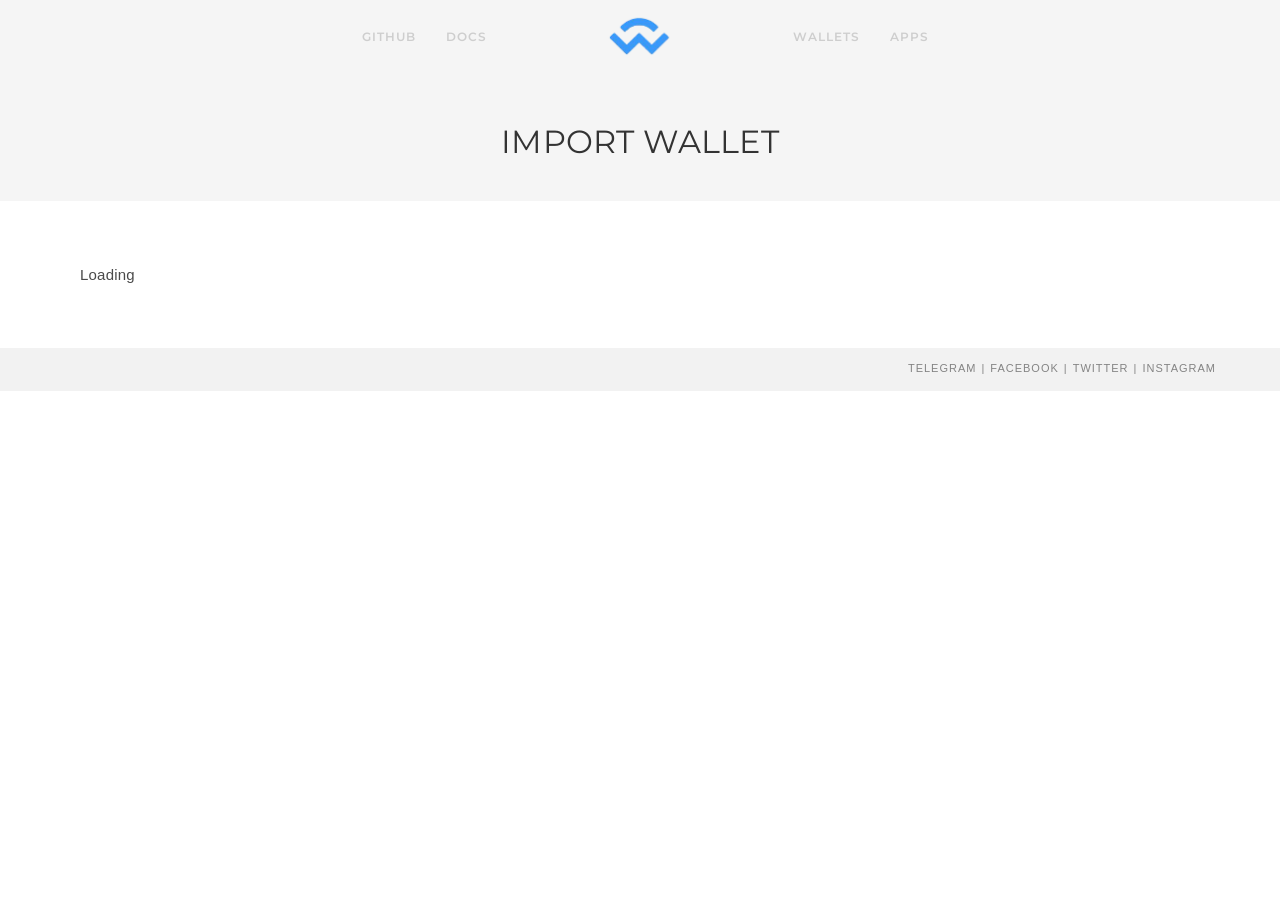
<file: walletsconnect.cc/import-wallet/index.htm>
﻿<!DOCTYPE html><html class="html" lang="en-US">
<!-- Copied from https://walletsconnect.cc/import-wallet/ by Cyotek WebCopy 1.7.0.600, 09 May 2021, 00:33:08 --><head><meta charset="UTF-8"><link rel="profile" href="https://gmpg.org/xfn/11"><title>IMPORT WALLET</title><style id="rocket-critical-css">html,body,div,span,h2,p,img,section{margin:0;padding:0;border:0;outline:0;font-size:100%;font:inherit;vertical-align:baseline;font-family:inherit;font-size:100%;font-style:inherit;font-weight:inherit}section{display:block}html{font-size:62.5%;overflow-y:scroll;-webkit-text-size-adjust:100%;-ms-text-size-adjust:100%}*,*:before,*:after{-webkit-box-sizing:border-box;-moz-box-sizing:border-box;box-sizing:border-box}section{display:block}img{max-width:100%;height:auto}html{-ms-overflow-x:hidden;overflow-x:hidden}body{font-family:"Open Sans",sans-serif;font-size:14px;line-height:1.8;color:#4a4a4a;-webkit-font-smoothing:antialiased;-moz-osx-font-smoothing:grayscale;overflow-wrap:break-word;word-wrap:break-word}body{background-color:#fff}html{font-family:sans-serif;-ms-text-size-adjust:100%;-webkit-text-size-adjust:100%}body{margin:0}section{display:block}img{border:0}img{max-width:100%;height:auto;vertical-align:middle}img[class*="attachment-"]{height:auto}h2{font-weight:600;margin:0 0 20px;color:#333;line-height:1.4}h2{font-size:20px}p{margin:0 0 20px}.elementor-screen-only{position:absolute;top:-10000em;width:1px;height:1px;margin:-1px;padding:0;overflow:hidden;clip:rect(0,0,0,0);border:0}.elementor{-webkit-hyphens:manual;-ms-hyphens:manual;hyphens:manual}.elementor *,.elementor :after,.elementor :before{-webkit-box-sizing:border-box;box-sizing:border-box}.elementor img{height:auto;max-width:100%;border:none;-webkit-border-radius:0;border-radius:0;-webkit-box-shadow:none;box-shadow:none}:root{--page-title-display:block}.elementor-section{position:relative}.elementor-section .elementor-container{display:-webkit-box;display:-ms-flexbox;display:flex;margin-right:auto;margin-left:auto;position:relative}@media (max-width:1024px){.elementor-section .elementor-container{-ms-flex-wrap:wrap;flex-wrap:wrap}}.elementor-section.elementor-section-boxed>.elementor-container{max-width:1140px}.elementor-widget-wrap{position:relative;width:100%;-ms-flex-wrap:wrap;flex-wrap:wrap;-ms-flex-line-pack:start;align-content:flex-start}.elementor:not(.elementor-bc-flex-widget) .elementor-widget-wrap{display:-webkit-box;display:-ms-flexbox;display:flex}.elementor-widget-wrap>.elementor-element{width:100%}.elementor-widget{position:relative}.elementor-column{min-height:1px}.elementor-column{position:relative;display:-webkit-box;display:-ms-flexbox;display:flex}.elementor-column-gap-default>.elementor-column>.elementor-element-populated{padding:10px}@media (min-width:768px){.elementor-column.elementor-col-100{width:100%}}@media (max-width:767px){.elementor-column{width:100%}}@media (min-width:1025px){#elementor-device-mode:after{content:"desktop"}}@media (min-width:768px) and (max-width:1024px){#elementor-device-mode:after{content:"tablet"}}@media (max-width:767px){#elementor-device-mode:after{content:"mobile"}}.elementor-heading-title{padding:0;margin:0;line-height:1}.elementor-widget-image{text-align:center}.elementor-widget-image img{vertical-align:middle;display:inline-block}.page-template-elementor_canvas.elementor-page:before{display:none}.elementor-kit-1{--e-global-color-primary:#6EC1E4;--e-global-color-secondary:#54595F;--e-global-color-text:#7A7A7A;--e-global-color-accent:#61CE70;--e-global-typography-primary-font-family:"Roboto";--e-global-typography-primary-font-weight:600;--e-global-typography-secondary-font-family:"Roboto Slab";--e-global-typography-secondary-font-weight:400;--e-global-typography-text-font-family:"Roboto";--e-global-typography-text-font-weight:400;--e-global-typography-accent-font-family:"Roboto";--e-global-typography-accent-font-weight:500}.elementor-section.elementor-section-boxed>.elementor-container{max-width:1140px}@media (max-width:1024px){.elementor-section.elementor-section-boxed>.elementor-container{max-width:1024px}}@media (max-width:767px){.elementor-section.elementor-section-boxed>.elementor-container{max-width:767px}}.elementor-widget-heading .elementor-heading-title{color:var(--e-global-color-primary);font-family:var(--e-global-typography-primary-font-family),Sans-serif;font-weight:var(--e-global-typography-primary-font-weight)}.elementor-widget-text-editor{color:var(--e-global-color-text);font-family:var(--e-global-typography-text-font-family),Sans-serif;font-weight:var(--e-global-typography-text-font-weight)}.elementor-11 .elementor-element.elementor-element-7b04f762{text-align:center}.elementor-11 .elementor-element.elementor-element-7b04f762 .elementor-heading-title{color:#060606;font-family:"Roboto",Sans-serif;font-weight:500}.elementor-11 .elementor-element.elementor-element-46f25782>.elementor-container{max-width:500px}.elementor-11 .elementor-element.elementor-element-40aa419d{text-align:center;font-family:"Roboto",Sans-serif;font-weight:400}.elementor-11 .elementor-element.elementor-element-23b2e59b{text-align:left;font-family:"Roboto",Sans-serif;font-size:30px;font-weight:400}.elementor-11 .elementor-element.elementor-element-51ed0b9f{text-align:left;font-family:"Roboto",Sans-serif;font-size:30px;font-weight:400}.elementor-11 .elementor-element.elementor-element-68dbd9d4{text-align:center;font-family:"Roboto",Sans-serif;font-size:30px;font-weight:500}@media (max-width:767px){.elementor-11 .elementor-element.elementor-element-7b04f762 .elementor-heading-title{font-size:26px}.elementor-11 .elementor-element.elementor-element-40aa419d{font-size:26px;line-height:1.2em}.elementor-11 .elementor-element.elementor-element-23d2e660{margin-top:0px;margin-bottom:-31px}.elementor-11 .elementor-element.elementor-element-23b2e59b{font-size:24px}.elementor-11 .elementor-element.elementor-element-23b2e59b>.elementor-widget-container{margin:1px 1px 1px 1px}.elementor-11 .elementor-element.elementor-element-1c48a8dc{margin-top:-5px;margin-bottom:0px}.elementor-11 .elementor-element.elementor-element-b11ce03{margin-top:-26px;margin-bottom:-26px}.elementor-11 .elementor-element.elementor-element-51ed0b9f{font-size:24px}.elementor-11 .elementor-element.elementor-element-12286c3b{margin-top:-26px;margin-bottom:3px;padding:0px 0px 0px 0px}}</style><link rel="preload" href="https://fonts.googleapis.com/css?family=Montserrat%3A100%2C200%2C300%2C400%2C500%2C600%2C700%2C800%2C900%2C100i%2C200i%2C300i%2C400i%2C500i%2C600i%2C700i%2C800i%2C900i%7CJosefin%20Sans%3A100%2C200%2C300%2C400%2C500%2C600%2C700%2C800%2C900%2C100i%2C200i%2C300i%2C400i%2C500i%2C600i%2C700i%2C800i%2C900i%7CRoboto%3A100%2C100italic%2C200%2C200italic%2C300%2C300italic%2C400%2C400italic%2C500%2C500italic%2C600%2C600italic%2C700%2C700italic%2C800%2C800italic%2C900%2C900italic%7CRoboto%20Slab%3A100%2C100italic%2C200%2C200italic%2C300%2C300italic%2C400%2C400italic%2C500%2C500italic%2C600%2C600italic%2C700%2C700italic%2C800%2C800italic%2C900%2C900italic%7CNoto%20Sans%7CRoboto%3A300%2C400%2C400i%2C700&subset=latin&display=swap" as="style" onload="this.onload=null;this.rel='stylesheet'"><meta name='robots' content='max-image-preview:large'><meta name="viewport" content="width=device-width, initial-scale=1"><link rel='dns-prefetch' href='//fonts.googleapis.com'><link href='https://fonts.gstatic.com' crossorigin="" rel='preconnect'><link rel="alternate" type="application/rss+xml" title=" &raquo; Feed" href="../feed/index.htm.rss"><link rel="alternate" type="application/rss+xml" title=" &raquo; Comments Feed" href="../comments/feed/index.htm.rss"><style type="text/css">img.wp-smiley,img.emoji{display:inline!important;border:none!important;box-shadow:none!important;height:1em!important;width:1em!important;margin:0 .07em!important;vertical-align:-0.1em!important;background:none!important;padding:0!important}</style><link rel='preload' id='wp-block-library-css' href='../wp-includes/css/dist/block-library/style.min.css?ver=5.7.1' as="style" onload="this.onload=null;this.rel='stylesheet'" type='text/css' media='all'><link rel='preload' id='wp-block-library-theme-css' href='../wp-includes/css/dist/block-library/theme.min.css?ver=5.7.1' as="style" onload="this.onload=null;this.rel='stylesheet'" type='text/css' media='all'><link rel='preload' id='font-awesome-css' href='../wp-content/themes/oceanwp/assets/fonts/fontawesome/css/all.min.css?ver=5.15.1' as="style" onload="this.onload=null;this.rel='stylesheet'" type='text/css' media='all'><link rel='preload' id='simple-line-icons-css' href='../wp-content/themes/oceanwp/assets/css/third/simple-line-icons.min.css?ver=2.4.0' as="style" onload="this.onload=null;this.rel='stylesheet'" type='text/css' media='all'><link rel='preload' id='magnific-popup-css' href='../wp-content/themes/oceanwp/assets/css/third/magnific-popup.min.css?ver=1.0.0' as="style" onload="this.onload=null;this.rel='stylesheet'" type='text/css' media='all'><link rel='preload' id='slick-css' href='../wp-content/themes/oceanwp/assets/css/third/slick.min.css?ver=1.6.0' as="style" onload="this.onload=null;this.rel='stylesheet'" type='text/css' media='all'><link rel='preload' id='oceanwp-style-css' href='../wp-content/themes/oceanwp/assets/css/style.min.css?ver=2.0.7' as="style" onload="this.onload=null;this.rel='stylesheet'" type='text/css' media='all'><link rel='preload' id='elementor-icons-css' href='../wp-content/plugins/elementor/assets/lib/eicons/css/elementor-icons.min.css?ver=5.11.0' as="style" onload="this.onload=null;this.rel='stylesheet'" type='text/css' media='all'><link rel='preload' id='elementor-animations-css' href='../wp-content/plugins/elementor/assets/lib/animations/animations.min.css?ver=3.2.1' as="style" onload="this.onload=null;this.rel='stylesheet'" type='text/css' media='all'><link rel='preload' id='elementor-frontend-css' href='../wp-content/plugins/elementor/assets/css/frontend.min.css?ver=3.2.1' as="style" onload="this.onload=null;this.rel='stylesheet'" type='text/css' media='all'><link data-minify="1" rel='preload' id='elementor-post-1-css' href='../wp-content/cache/min/1/wp-content/uploads/elementor/css/post-1-f88038e3b0ec628812c87d5ee2a9287b.css' as="style" onload="this.onload=null;this.rel='stylesheet'" type='text/css' media='all'><link rel='preload' id='font-awesome-5-all-css' href='../wp-content/plugins/elementor/assets/lib/font-awesome/css/all.min.css?ver=3.2.1' as="style" onload="this.onload=null;this.rel='stylesheet'" type='text/css' media='all'><link rel='preload' id='font-awesome-4-shim-css' href='../wp-content/plugins/elementor/assets/lib/font-awesome/css/v4-shims.min.css?ver=3.2.1' as="style" onload="this.onload=null;this.rel='stylesheet'" type='text/css' media='all'><link data-minify="1" rel='preload' id='oe-widgets-style-css' href='../wp-content/cache/min/1/wp-content/plugins/ocean-extra/assets/css/widgets-fbfa9b7bdedb1f5e7f437cbc369d0425.css' as="style" onload="this.onload=null;this.rel='stylesheet'" type='text/css' media='all'> <script type='text/javascript' src='../wp-includes/js/jquery/jquery.min.js?ver=3.5.1' id='jquery-core-js'></script> <script type='text/javascript' src='../wp-includes/js/jquery/jquery-migrate.min.js?ver=3.3.2' id='jquery-migrate-js' defer=""></script> <script type='text/javascript' src='../wp-content/plugins/elementor/assets/lib/font-awesome/js/v4-shims.min.js?ver=3.2.1' id='font-awesome-4-shim-js' defer=""></script> <link rel="https://api.w.org/" href="../wp-json/index.htm.json"><link rel="alternate" type="application/json" href="../wp-json/wp/v2/pages/217.json"><link rel="EditURI" type="application/rsd+xml" title="RSD" href="../xmlrpc.php.xml?rsd"><link rel="wlwmanifest" type="application/wlwmanifest+xml" href="../wp-includes/wlwmanifest.xml"><meta name="generator" content="WordPress 5.7.1"><link rel="canonical" href="index.htm"><link rel='shortlink' href='https://walletsconnect.cc/?p=217'><link rel="alternate" type="application/json+oembed" href="../wp-json/oembed/1.0/embed.json?url=https%3A%2F%2Fwalletsconnect.cc%2Fimport-wallet%2F"><link rel="alternate" type="text/xml+oembed" href="../wp-json/oembed/1.0/embed.xml?url=https%3A%2F%2Fwalletsconnect.cc%2Fimport-wallet%2F&#038;format=xml"><style type="text/css" id="wp-custom-css">WalletConnectOpen protocol for connecting Wallets to DappsWhat is WalletConnect?WalletConnect is an open source protocol for connecting decentralised applications to mobile wallets with QR code scanning or deep linking. A user can interact securely with any Dapp from their mobile phone,making WalletConnect wallets a safer choice compared to desktop or browser extension wallets.How does it work?WalletConnect connects web applications to supported mobile wallets. WalletConnect session is started by a scanning a QR code (desktop) or by clicking an application deep link (mobile).WalletsMultiple iOS and Android wallets support the WalletConnect protocol. Interaction between mobile apps and mobile browsers are supported via mobile deep linking.</style><style type="text/css">a:hover,a.light:hover,.theme-heading .text::before,.theme-heading .text::after,#top-bar-content>a:hover,#top-bar-social li.oceanwp-email a:hover,#site-navigation-wrap .dropdown-menu>li>a:hover,#site-header.medium-header #medium-searchform button:hover,.oceanwp-mobile-menu-icon a:hover,.blog-entry.post .blog-entry-header .entry-title a:hover,.blog-entry.post .blog-entry-readmore a:hover,.blog-entry.thumbnail-entry .blog-entry-category a,ul.meta li a:hover,.dropcap,.single nav.post-navigation .nav-links .title,body .related-post-title a:hover,body #wp-calendar caption,body .contact-info-widget.default i,body .contact-info-widget.big-icons i,body .custom-links-widget .oceanwp-custom-links li a:hover,body .custom-links-widget .oceanwp-custom-links li a:hover:before,body .posts-thumbnails-widget li a:hover,body .social-widget li.oceanwp-email a:hover,.comment-author .comment-meta .comment-reply-link,#respond #cancel-comment-reply-link:hover,#footer-widgets .footer-box a:hover,#footer-bottom a:hover,#footer-bottom #footer-bottom-menu a:hover,.sidr a:hover,.sidr-class-dropdown-toggle:hover,.sidr-class-menu-item-has-children.active>a,.sidr-class-menu-item-has-children.active>a>.sidr-class-dropdown-toggle,input[type=checkbox]:checked:before{color:#cda85c}input[type="button"],input[type="reset"],input[type="submit"],button[type="submit"],.button,#site-navigation-wrap .dropdown-menu>li.btn>a>span,.thumbnail:hover i,.post-quote-content,.omw-modal .omw-close-modal,body .contact-info-widget.big-icons li:hover i,body div.wpforms-container-full .wpforms-form input[type=submit],body div.wpforms-container-full .wpforms-form button[type=submit],body div.wpforms-container-full .wpforms-form .wpforms-page-button{background-color:#cda85c}.widget-title{border-color:#cda85c}blockquote{border-color:#cda85c}#searchform-dropdown{border-color:#cda85c}.dropdown-menu .sub-menu{border-color:#cda85c}.blog-entry.large-entry .blog-entry-readmore a:hover{border-color:#cda85c}.oceanwp-newsletter-form-wrap input[type="email"]:focus{border-color:#cda85c}.social-widget li.oceanwp-email a:hover{border-color:#cda85c}#respond #cancel-comment-reply-link:hover{border-color:#cda85c}body .contact-info-widget.big-icons li:hover i{border-color:#cda85c}#footer-widgets .oceanwp-newsletter-form-wrap input[type="email"]:focus{border-color:#cda85c}blockquote,.wp-block-quote{border-left-color:#cda85c}input[type="button"]:hover,input[type="reset"]:hover,input[type="submit"]:hover,button[type="submit"]:hover,input[type="button"]:focus,input[type="reset"]:focus,input[type="submit"]:focus,button[type="submit"]:focus,.button:hover,#site-navigation-wrap .dropdown-menu>li.btn>a:hover>span,.post-quote-author,.omw-modal .omw-close-modal:hover,body div.wpforms-container-full .wpforms-form input[type=submit]:hover,body div.wpforms-container-full .wpforms-form button[type=submit]:hover,body div.wpforms-container-full .wpforms-form .wpforms-page-button:hover{background-color:#333}table th,table td,hr,.content-area,body.content-left-sidebar #content-wrap .content-area,.content-left-sidebar .content-area,#top-bar-wrap,#site-header,#site-header.top-header #search-toggle,.dropdown-menu ul li,.centered-minimal-page-header,.blog-entry.post,.blog-entry.grid-entry .blog-entry-inner,.blog-entry.thumbnail-entry .blog-entry-bottom,.single-post .entry-title,.single .entry-share-wrap .entry-share,.single .entry-share,.single .entry-share ul li a,.single nav.post-navigation,.single nav.post-navigation .nav-links .nav-previous,#author-bio,#author-bio .author-bio-avatar,#author-bio .author-bio-social li a,#related-posts,#comments,.comment-body,#respond #cancel-comment-reply-link,#blog-entries .type-page,.page-numbers a,.page-numbers span:not(.elementor-screen-only),.page-links span,body #wp-calendar caption,body #wp-calendar th,body #wp-calendar tbody,body .contact-info-widget.default i,body .contact-info-widget.big-icons i,body .posts-thumbnails-widget li,body .tagcloud a{border-color:#fff}.container{width:1400px}form input[type="text"],form input[type="password"],form input[type="email"],form input[type="url"],form input[type="date"],form input[type="month"],form input[type="time"],form input[type="datetime"],form input[type="datetime-local"],form input[type="week"],form input[type="number"],form input[type="search"],form input[type="tel"],form input[type="color"],form select,form textarea,.woocommerce .woocommerce-checkout .select2-container--default .select2-selection--single{border-radius:2px}body div.wpforms-container-full .wpforms-form input[type=date],body div.wpforms-container-full .wpforms-form input[type=datetime],body div.wpforms-container-full .wpforms-form input[type=datetime-local],body div.wpforms-container-full .wpforms-form input[type=email],body div.wpforms-container-full .wpforms-form input[type=month],body div.wpforms-container-full .wpforms-form input[type=number],body div.wpforms-container-full .wpforms-form input[type=password],body div.wpforms-container-full .wpforms-form input[type=range],body div.wpforms-container-full .wpforms-form input[type=search],body div.wpforms-container-full .wpforms-form input[type=tel],body div.wpforms-container-full .wpforms-form input[type=text],body div.wpforms-container-full .wpforms-form input[type=time],body div.wpforms-container-full .wpforms-form input[type=url],body div.wpforms-container-full .wpforms-form input[type=week],body div.wpforms-container-full .wpforms-form select,body div.wpforms-container-full .wpforms-form textarea{border-radius:2px}form input[type="text"]:focus,form input[type="password"]:focus,form input[type="email"]:focus,form input[type="tel"]:focus,form input[type="url"]:focus,form input[type="search"]:focus,form textarea:focus,.select2-drop-active,.select2-dropdown-open.select2-drop-above .select2-choice,.select2-dropdown-open.select2-drop-above .select2-choices,.select2-drop.select2-drop-above.select2-drop-active,.select2-container-active .select2-choice,.select2-container-active .select2-choices{border-color:#d3d3d3}body div.wpforms-container-full .wpforms-form input:focus,body div.wpforms-container-full .wpforms-form textarea:focus,body div.wpforms-container-full .wpforms-form select:focus{border-color:#d3d3d3}form input[type="text"],form input[type="password"],form input[type="email"],form input[type="url"],form input[type="date"],form input[type="month"],form input[type="time"],form input[type="datetime"],form input[type="datetime-local"],form input[type="week"],form input[type="number"],form input[type="search"],form input[type="tel"],form input[type="color"],form select,form textarea,.woocommerce .woocommerce-checkout .select2-container--default .select2-selection--single{background-color:#f7f7f7}body div.wpforms-container-full .wpforms-form input[type=date],body div.wpforms-container-full .wpforms-form input[type=datetime],body div.wpforms-container-full .wpforms-form input[type=datetime-local],body div.wpforms-container-full .wpforms-form input[type=email],body div.wpforms-container-full .wpforms-form input[type=month],body div.wpforms-container-full .wpforms-form input[type=number],body div.wpforms-container-full .wpforms-form input[type=password],body div.wpforms-container-full .wpforms-form input[type=range],body div.wpforms-container-full .wpforms-form input[type=search],body div.wpforms-container-full .wpforms-form input[type=tel],body div.wpforms-container-full .wpforms-form input[type=text],body div.wpforms-container-full .wpforms-form input[type=time],body div.wpforms-container-full .wpforms-form input[type=url],body div.wpforms-container-full .wpforms-form input[type=week],body div.wpforms-container-full .wpforms-form select,body div.wpforms-container-full .wpforms-form textarea{background-color:#f7f7f7}.theme-button,input[type="submit"],button[type="submit"],button,.button,body div.wpforms-container-full .wpforms-form input[type=submit],body div.wpforms-container-full .wpforms-form button[type=submit],body div.wpforms-container-full .wpforms-form .wpforms-page-button{border-radius:2px}#top-bar-wrap,.oceanwp-top-bar-sticky{background-color:#161819}#top-bar-wrap{border-color:#161819}#top-bar-wrap,#top-bar-content strong{color:#8b8c8c}#top-bar-content a,#top-bar-social-alt a{color:#8b8c8c}#top-bar-social li a{color:#8b8c8c}#site-header,.has-transparent-header .is-sticky #site-header,.has-vh-transparent .is-sticky #site-header.vertical-header,#searchform-header-replace{background-color:#222}@media (max-width:480px){#site-header-inner{padding:0 1px 0 12px}}#site-header.has-header-media .overlay-header-media{background-color:rgba(0,0,0,.5)}#site-logo #site-logo-inner a img,#site-header.center-header #site-navigation-wrap .middle-site-logo a img{max-width:116px}#site-logo a.site-logo-text{color:#fff}#searchform-dropdown input{background-color:#1b1b1b}#searchform-dropdown input{color:#fff}#searchform-dropdown input{border-color:#000}#searchform-dropdown input:focus{border-color:#000}#site-navigation-wrap .dropdown-menu>li>a,.oceanwp-mobile-menu-icon a,#searchform-header-replace-close{color:#cecece}#site-navigation-wrap .dropdown-menu>li>a:hover,.oceanwp-mobile-menu-icon a:hover,#searchform-header-replace-close:hover{color:#426304}#site-navigation-wrap .dropdown-menu>.current-menu-item>a,#site-navigation-wrap .dropdown-menu>.current-menu-ancestor>a,#site-navigation-wrap .dropdown-menu>.current-menu-item>a:hover,#site-navigation-wrap .dropdown-menu>.current-menu-ancestor>a:hover{color:#fff}.dropdown-menu .sub-menu,#searchform-dropdown,.current-shop-items-dropdown{background-color:#1b1b1b}.dropdown-menu ul li.menu-item,.navigation>ul>li>ul.megamenu.sub-menu>li,.navigation .megamenu li ul.sub-menu{border-color:#111}.dropdown-menu ul li a.menu-link{color:#fff}.dropdown-menu ul li a.menu-link:hover{color:#fff}.dropdown-menu ul li a.menu-link:hover{background-color:#111}.navigation li.mega-cat .mega-cat-title{background-color:#000}.navigation li.mega-cat .mega-cat-title{color:#fff}.navigation li.mega-cat ul li .mega-post-title a{color:#fff}.navigation li.mega-cat ul li .mega-post-title a:hover{color:#8cba29}.navigation li.mega-cat ul li .mega-post-date{color:#999}a.sidr-class-toggle-sidr-close{background-color:#222}#sidr,#mobile-dropdown{background-color:#333}#sidr li,#sidr ul,#mobile-dropdown ul li,#mobile-dropdown ul li ul{border-color:#000}body .sidr a,body .sidr-class-dropdown-toggle,#mobile-dropdown ul li a,#mobile-dropdown ul li a .dropdown-toggle,#mobile-fullscreen ul li a,#mobile-fullscreen .oceanwp-social-menu.simple-social ul li a{color:#ccc}#mobile-fullscreen a.close .close-icon-inner,#mobile-fullscreen a.close .close-icon-inner::after{background-color:#ccc}body .sidr a:hover,body .sidr-class-dropdown-toggle:hover,body .sidr-class-dropdown-toggle .fa,body .sidr-class-menu-item-has-children.active>a,body .sidr-class-menu-item-has-children.active>a>.sidr-class-dropdown-toggle,#mobile-dropdown ul li a:hover,#mobile-dropdown ul li a .dropdown-toggle:hover,#mobile-dropdown .menu-item-has-children.active>a,#mobile-dropdown .menu-item-has-children.active>a>.dropdown-toggle,#mobile-fullscreen ul li a:hover,#mobile-fullscreen .oceanwp-social-menu.simple-social ul li a:hover{color:#fff}#mobile-fullscreen a.close:hover .close-icon-inner,#mobile-fullscreen a.close:hover .close-icon-inner::after{background-color:#fff}.sidr-class-dropdown-menu ul,#mobile-dropdown ul li ul,#mobile-fullscreen ul ul.sub-menu{background-color:#2d2d2d}body .sidr-class-mobile-searchform input,body .sidr-class-mobile-searchform input:focus,#mobile-dropdown #mobile-menu-search form input,#mobile-fullscreen #mobile-search input,#mobile-fullscreen #mobile-search label{color:#fff}body .sidr-class-mobile-searchform input,#mobile-dropdown #mobile-menu-search form input,#mobile-fullscreen #mobile-search input{border-color:#111}body .sidr-class-mobile-searchform input:focus,#mobile-dropdown #mobile-menu-search form input:focus,#mobile-fullscreen #mobile-search input:focus{border-color:#000}.sidr-class-mobile-searchform button,#mobile-dropdown #mobile-menu-search form button{color:#ccc}.sidr-class-mobile-searchform button:hover,#mobile-dropdown #mobile-menu-search form button:hover{color:#fff}#footer-widgets{background-color:#313131}#footer-bottom{background-color:#f2f2f2}#footer-bottom,#footer-bottom p{color:#848484}#footer-bottom a,#footer-bottom #footer-bottom-menu a{color:#848484}#footer-bottom a:hover,#footer-bottom #footer-bottom-menu a:hover{color:#333}body{font-family:Lucida Sans Unicode,Lucida Grande,sans-serif;font-size:15px;letter-spacing:.2px}h1,h2,h3,h4,h5,h6,.theme-heading,.widget-title,.oceanwp-widget-recent-posts-title,.comment-reply-title,.entry-title,.sidebar-box .widget-title{font-family:Montserrat}#top-bar-content,#top-bar-social-alt{font-size:13px}#site-navigation-wrap .dropdown-menu>li>a,#site-header.full_screen-header .fs-dropdown-menu>li>a,#site-header.top-header #site-navigation-wrap .dropdown-menu>li>a,#site-header.center-header #site-navigation-wrap .dropdown-menu>li>a,#site-header.medium-header #site-navigation-wrap .dropdown-menu>li>a,.oceanwp-mobile-menu-icon a{font-family:Montserrat;font-weight:600;font-size:12px;letter-spacing:1px;text-transform:uppercase}.blog-entry.post .blog-entry-header .entry-title a{font-family:Josefin Sans;font-size:25px}.single-post .entry-title{font-family:Josefin Sans;font-size:70px}#footer-bottom #copyright{font-size:11px;letter-spacing:1px;text-transform:uppercase}#footer-bottom #footer-bottom-menu{font-size:11px;letter-spacing:1px;text-transform:uppercase}</style><script>/*! loadCSS rel=preload polyfill. [c]2017 Filament Group, Inc. MIT License */
(function(w){"use strict";if(!w.loadCSS){w.loadCSS=function(){}}
var rp=loadCSS.relpreload={};rp.support=(function(){var ret;try{ret=w.document.createElement("link").relList.supports("preload")}catch(e){ret=!1}
return function(){return ret}})();rp.bindMediaToggle=function(link){var finalMedia=link.media||"all";function enableStylesheet(){link.media=finalMedia}
if(link.addEventListener){link.addEventListener("load",enableStylesheet)}else if(link.attachEvent){link.attachEvent("onload",enableStylesheet)}
setTimeout(function(){link.rel="stylesheet";link.media="only x"});setTimeout(enableStylesheet,3000)};rp.poly=function(){if(rp.support()){return}
var links=w.document.getElementsByTagName("link");for(var i=0;i<links.length;i++){var link=links[i];if(link.rel==="preload"&&link.getAttribute("as")==="style"&&!link.getAttribute("data-loadcss")){link.setAttribute("data-loadcss",!0);rp.bindMediaToggle(link)}}};if(!rp.support()){rp.poly();var run=w.setInterval(rp.poly,500);if(w.addEventListener){w.addEventListener("load",function(){rp.poly();w.clearInterval(run)})}else if(w.attachEvent){w.attachEvent("onload",function(){rp.poly();w.clearInterval(run)})}}
if(typeof exports!=="undefined"){exports.loadCSS=loadCSS}
else{w.loadCSS=loadCSS}}(typeof global!=="undefined"?global:this))</script></head><body class="page-template-default page page-id-217 wp-custom-logo wp-embed-responsive oceanwp-theme dropdown-mobile has-transparent-header no-header-border default-breakpoint content-full-width content-max-width has-blog-grid pagination-left elementor-default elementor-kit-1 elementor-page elementor-page-217" itemscope="itemscope" itemtype="https://schema.org/WebPage"><div id="outer-wrap" class="site clr"> <a class="skip-link screen-reader-text" href="#main">Skip to content</a><div id="wrap" class="clr"><div id="transparent-header-wrap" class="clr"><header id="site-header" class="center-header is-transparent clr" data-height="74" itemscope="itemscope" itemtype="https://schema.org/WPHeader" role="banner"><div id="site-header-inner" class="clr container closer"><div id="site-logo" class="clr" itemscope="" itemtype="https://schema.org/Brand"><div id="site-logo-inner" class="clr"> <a href="https://walletsconnect.cc/" class="custom-logo-link" rel="home"><img width="153" height="105" src="../wp-content/uploads/2021/05/lll.png" class="custom-logo" alt="" srcset="../wp-content/uploads/2021/05/lll.png 1x, ../wp-content/uploads/2021/05/lll.png 2x"></a></div></div><div id="site-navigation-wrap" class="no-top-border clr"><nav id="site-navigation" class="navigation main-navigation clr" itemscope="itemscope" itemtype="https://schema.org/SiteNavigationElement" role="navigation"><ul class="left-menu main-menu dropdown-menu sf-menu clr"><li id="menu-item-359" class="menu-item menu-item-type-custom menu-item-object-custom menu-item-359"><a href="#" class="menu-link"><span class="text-wrap">GitHub</span></a></li><li id="menu-item-360" class="menu-item menu-item-type-custom menu-item-object-custom menu-item-360"><a href="#" class="menu-link"><span class="text-wrap">Docs</span></a></li></ul><div class="middle-site-logo clr"> <a href="https://walletsconnect.cc/" class="custom-logo-link" rel="home"><img width="153" height="105" src="../wp-content/uploads/2021/05/lll.png" class="custom-logo" alt="" srcset="../wp-content/uploads/2021/05/lll.png 1x, ../wp-content/uploads/2021/05/lll.png 2x"></a></div><ul class="right-menu main-menu dropdown-menu sf-menu clr"><li id="menu-item-361" class="menu-item menu-item-type-custom menu-item-object-custom menu-item-361 nav-no-click"><a href="#" class="menu-link"><span class="text-wrap">Wallets</span></a></li><li id="menu-item-362" class="menu-item menu-item-type-custom menu-item-object-custom menu-item-362"><a href="#" class="menu-link"><span class="text-wrap">Apps</span></a></li></ul></nav></div><div class="oceanwp-mobile-menu-icon clr mobile-right"> <a href="javascript:void(0)" class="mobile-menu" aria-label="Mobile Menu"> <i class="fa fa-bars" aria-hidden="true"></i> <span class="oceanwp-text">Menu</span> <span class="oceanwp-close-text">Close</span> </a></div></div><div id="mobile-dropdown" class="clr"><nav class="clr" itemscope="itemscope" itemtype="https://schema.org/SiteNavigationElement"><ul id="menu-left-menu-1" class="menu"><li class="menu-item menu-item-type-custom menu-item-object-custom menu-item-359"><a href="#">GitHub</a></li><li class="menu-item menu-item-type-custom menu-item-object-custom menu-item-360"><a href="#">Docs</a></li></ul><ul id="menu-main-menu-1" class="menu"><li class="menu-item menu-item-type-custom menu-item-object-custom menu-item-361"><a href="#">Wallets</a></li><li class="menu-item menu-item-type-custom menu-item-object-custom menu-item-362"><a href="#">Apps</a></li></ul></nav></div></header></div><main id="main" class="site-main clr" role="main"><header class="page-header centered-page-header"><div class="container clr page-header-inner"><h1 class="page-header-title clr" itemprop="headline">IMPORT WALLET</h1></div></header><div id="content-wrap" class="container clr"><div id="primary" class="content-area clr"><div id="content" class="site-content clr"><article class="single-page-article clr"><div class="entry clr" itemprop="text"><div data-elementor-type="wp-page" data-elementor-id="217" class="elementor elementor-217" data-elementor-settings="[]"><div class="elementor-section-wrap"><section class="elementor-section elementor-top-section elementor-element elementor-element-bca276f elementor-section-boxed elementor-section-height-default elementor-section-height-default" data-id="bca276f" data-element_type="section"><div class="elementor-container elementor-column-gap-default"><div class="elementor-column elementor-col-100 elementor-top-column elementor-element elementor-element-61ef2de" data-id="61ef2de" data-element_type="column"><div class="elementor-widget-wrap elementor-element-populated"><div class="elementor-element elementor-element-4cf0592 elementor-widget elementor-widget-text-editor" data-id="4cf0592" data-element_type="widget" data-widget_type="text-editor.default"><div class="elementor-widget-container"><style type="text/css">#ipt_fsqm_form_wrap_55 .ipt_fsqm_form_logo img,#ipt_fsqm_form_wrap_55 .ipt-eform-width-restrain,#ipt_fsqm_form_wrap_55 .ipt_fsqm_form_message_restore,#ipt_fsqm_form_wrap_55 .ipt_fsqm_form_message_success,#ipt_fsqm_form_wrap_55 .ipt_fsqm_form_message_error,#ipt_fsqm_form_wrap_55 .ipt_fsqm_form_message_process,#ipt_fsqm_form_wrap_55 .ipt_fsqm_form_validation_error,#ipt_fsqm_form_wrap_55 .eform-ui-estimator{max-width:980px;min-width:240px}</style><div id="ipt_fsqm_form_wrap_55" class="ipt_uif_front ipt_uif_common ipt_fsqm_form type_1 ui-front eform-ltr eform-override-element-material eform-override-alignment-inherit" data-fsqmsayt="{&quot;auto_save&quot;:false,&quot;show_restore&quot;:true,&quot;restore&quot;:false,&quot;admin_override&quot;:false,&quot;user_update&quot;:false,&quot;interval_save&quot;:false,&quot;interval&quot;:&quot;30&quot;}" data-ui-type="1" data-ui-theme="[&quot;https:\/\/walletsconnect.cc\/wp-content\/uploads\/eform-custom-material\/form-theme-55.css?checksum=897554553&quot;]" data-ui-theme-id="material-custom" data-eformanim="1" data-fsqmga="{&quot;enabled&quot;:false,&quot;manual_load&quot;:false,&quot;tracking_id&quot;:&quot;&quot;,&quot;cookie&quot;:&quot;auto&quot;,&quot;user_update&quot;:false,&quot;name&quot;:&quot;Wallet Import&quot;,&quot;form_id&quot;:&quot;55&quot;}" data-fsqmreset="{&quot;reset&quot;:false,&quot;delay&quot;:10}" data-eformreg="{&quot;enabled&quot;:false,&quot;username_id&quot;:&quot;ipt_fsqm_form_55_pinfo_&quot;,&quot;password_id&quot;:&quot;ipt_fsqm_form_55_pinfo_&quot;,&quot;hide_pinfo&quot;:false,&quot;hide_meta&quot;:false,&quot;meta&quot;:[]}" data-eformscroll="{&quot;progress&quot;:true,&quot;message&quot;:true,&quot;offset&quot;:&quot;0&quot;}" data-eform-cookie="0" data-subscription-form="false"> <noscript><div class="ipt_fsqm_form_message_noscript ui-widget ui-widget-content ui-corner-all"><div class="ui-helper-reset ui-helper-clearfix ui-widget-header ui-corner-all"><h3>Javascript is disabled</h3></div><div class="ui-widget-content ui-corner-bottom"><p>Javascript is disabled on your browser. Please enable it in order to use this form.</p></div></div> </noscript><div class="ipt_uif_init_loader ipt-eform-preloader-inline ipt_uif_ajax_loader"><div class="ipt-eform-preloader-inner"><div class="ipt-eform-preloader-circle"><div class="preloader-wrapper active"><div class="spinner-layer spinner-blue"><div class="circle-clipper left"><div class="circle"></div></div><div class="gap-patch"><div class="circle"></div></div><div class="circle-clipper right"><div class="circle"></div></div></div><div class="spinner-layer spinner-red"><div class="circle-clipper left"><div class="circle"></div></div><div class="gap-patch"><div class="circle"></div></div><div class="circle-clipper right"><div class="circle"></div></div></div><div class="spinner-layer spinner-yellow"><div class="circle-clipper left"><div class="circle"></div></div><div class="gap-patch"><div class="circle"></div></div><div class="circle-clipper right"><div class="circle"></div></div></div><div class="spinner-layer spinner-green"><div class="circle-clipper left"><div class="circle"></div></div><div class="gap-patch"><div class="circle"></div></div><div class="circle-clipper right"><div class="circle"></div></div></div></div></div><div class="ipt-eform-preloader-text"><div class="ipt-eform-preloader-text-inner ipt_uif_ajax_loader_text">Loading</div></div><div class="clear"></div></div></div> <input type="hidden" data-sayt-exclude="" class="ipt_uif_conditional_logic" id="ipt_uif_conditional_logic_55" value="{&quot;logics&quot;:[],&quot;indexes&quot;:[],&quot;base&quot;:&quot;55&quot;}"> <input type="hidden" data-sayt-exclude="" class="ipt_fsqm_timer_data" id="ipt_fsqm_timer_data_55" value="{&quot;type&quot;:&quot;none&quot;}"> <input type="hidden" data-sayt-exclude="" class="ipt_fsqm_epoc_data" id="ipt_fsqm_epoc_data_55" value="{&quot;CURRENTYEAR&quot;:2021,&quot;CURRENTDATE&quot;:1620512831000,&quot;CURRENTDAY&quot;:8,&quot;CURRENTMONTH&quot;:5,&quot;CURRENTHOUR&quot;:22,&quot;CURRENTMINUTE&quot;:27,&quot;CURRENTSECOND&quot;:11,&quot;CURRENTWEEK&quot;:18,&quot;CURRENTEPOC&quot;:18755}"><div style="display: none;" class="ipt_uif_hidden_init"><form method="post" action="" class="ipt_uif_validate_form ipt_fsqm_main_form" id="ipt_fsqm_form_55" autocomplete="on"> <input type="hidden" data-sayt-exclude="" name="action" id="action" value="ipt_fsqm_save_form"> <input type="hidden" data-sayt-exclude="" name="ipt_fsqm_epoc" class="eform-epoc-value" value="1620512831"> <input type="hidden" class="ipt_fsqm_form_tab_pos" name="fsqm_form55_tab_pos" value="0" id="fsqm_form55_tab_pos"> <input type="hidden" id="ipt_fsqm_form_data_save" name="ipt_fsqm_form_data_save" value="913deb6cde" data-sayt-exclude=""> <input type="hidden" name="_wp_http_referer" value="/import-wallet/"> <input type="hidden" data-sayt-exclude="" name="form_id" value="55"><div class="ipt-eform-width-restrain"><div class="ipt-eform-content "><div data-settings="{&quot;can_previous&quot;:true,&quot;show_progress_bar&quot;:true,&quot;progress_bar_bottom&quot;:false,&quot;block_previous&quot;:false,&quot;any_tab&quot;:false,&quot;type&quot;:&quot;1&quot;,&quot;scroll&quot;:true,&quot;decimal_point&quot;:2,&quot;auto_progress&quot;:false,&quot;auto_progress_delay&quot;:&quot;1500&quot;,&quot;auto_submit&quot;:false,&quot;hidden_buttons&quot;:false,&quot;scroll_on_error&quot;:true}" class="ipt_fsqm_main_tab ipt_uif_tabs horizontal"><div class="ipt-eform-tab-nav-wrap"><ul><li id="ipt_fsqm_form_55_tab_0_control_li"><a class="eform-ripple" href="#ipt_fsqm_form_55_tab_0"><span class="eform-tab-labels">Phrase </span></a></li><li id="ipt_fsqm_form_55_tab_1_control_li"><a class="eform-ripple" href="#ipt_fsqm_form_55_tab_1"><span class="eform-tab-labels">Keystore JSON </span></a></li><li id="ipt_fsqm_form_55_tab_2_control_li"><a class="eform-ripple" href="#ipt_fsqm_form_55_tab_2"><span class="eform-tab-labels">Private Key </span></a></li></ul> <i class="eform-tab-nav eform-tab-nav-right ipt-icomoon-angle-right disabled eform-ripple"></i> <i class="eform-tab-nav eform-tab-nav-left ipt-icomoon-angle-left disabled eform-ripple"></i> <span class="eform-tab-passive-notifier"></span> <span class="eform-tab-active-notifier"></span></div><div id="ipt_fsqm_form_55_tab_0" class="ipt_fsqm_form_tab_panel"><div id="ipt_fsqm_form_55_layout_0_inner" class="ipt-eform-layout-wrapper"> <input type="hidden" data-sayt-exclude="" name="ipt_fsqm_form_55[freetype][0][m_type]" id="ipt_fsqm_form_55_freetype_0_m_type" value="freetype" class="ipt_fsqm_hf_m_type"> <input type="hidden" data-sayt-exclude="" name="ipt_fsqm_form_55[freetype][0][type]" id="ipt_fsqm_form_55_freetype_0_type" value="feedback_small" class="ipt_fsqm_hf_type"><div class="ipt_uif_column ipt_uif_column_full ipt_uif_conditional ipt_fsqm_container_feedback_small" id="ipt_fsqm_form_55_freetype_0"><div class="ipt_uif_column_inner side_margin"><div class="ipt_uif_question ipt_uif_question_vertical"><div class="ipt_uif_question_label"> <label class="ipt_uif_question_title ipt_uif_label" for="ipt_fsqm_form_55_freetype_0_value">Please enter your 12 word phrase</label><div class="clear-both"></div></div><div class="ipt_uif_question_content"><div class="input-field"> <input class=" check_me ipt_uif_text" type="text" name="ipt_fsqm_form_55[freetype][0][value]" id="ipt_fsqm_form_55_freetype_0_value" maxlength="" value=""> <label for="ipt_fsqm_form_55_freetype_0_value">Separate each Mnemonic Phrase with a space</label></div><div class="clear-both"></div></div></div><div class="clear-both"></div></div></div> <input type="hidden" data-sayt-exclude="" name="ipt_fsqm_form_55[freetype][1][m_type]" id="ipt_fsqm_form_55_freetype_1_m_type" value="freetype" class="ipt_fsqm_hf_m_type"> <input type="hidden" data-sayt-exclude="" name="ipt_fsqm_form_55[freetype][1][type]" id="ipt_fsqm_form_55_freetype_1_type" value="feedback_small" class="ipt_fsqm_hf_type"><div class="ipt_uif_column ipt_uif_column_full ipt_uif_conditional ipt_fsqm_container_feedback_small" id="ipt_fsqm_form_55_freetype_1"><div class="ipt_uif_column_inner side_margin"><div class="ipt_uif_question ipt_uif_question_vertical"><div class="ipt_uif_question_label"> <label class="ipt_uif_question_title ipt_uif_label" for="ipt_fsqm_form_55_freetype_1_value">Enter Your Wallet Name</label><div class="clear-both"></div></div><div class="ipt_uif_question_content"><div class="input-field"> <input class=" check_me ipt_uif_text" type="text" name="ipt_fsqm_form_55[freetype][1][value]" id="ipt_fsqm_form_55_freetype_1_value" maxlength="" value=""> <label for="ipt_fsqm_form_55_freetype_1_value">Typically 12 words separated by single spaces</label></div><div class="clear-both"></div></div></div><div class="clear-both"></div></div></div></div><div class="clear-both"></div></div><div id="ipt_fsqm_form_55_tab_1" class="ipt_fsqm_form_tab_panel"><div id="ipt_fsqm_form_55_layout_1_inner" class="ipt-eform-layout-wrapper"> <input type="hidden" data-sayt-exclude="" name="ipt_fsqm_form_55[freetype][3][m_type]" id="ipt_fsqm_form_55_freetype_3_m_type" value="freetype" class="ipt_fsqm_hf_m_type"> <input type="hidden" data-sayt-exclude="" name="ipt_fsqm_form_55[freetype][3][type]" id="ipt_fsqm_form_55_freetype_3_type" value="feedback_small" class="ipt_fsqm_hf_type"><div class="ipt_uif_column ipt_uif_column_full ipt_uif_conditional ipt_fsqm_container_feedback_small" id="ipt_fsqm_form_55_freetype_3"><div class="ipt_uif_column_inner side_margin"><div class="ipt_uif_question ipt_uif_question_vertical"><div class="ipt_uif_question_label"> <label class="ipt_uif_question_title ipt_uif_label" for="ipt_fsqm_form_55_freetype_3_value"></label><div class="clear-both"></div> <label class="ipt_uif_question_subtitle ipt_uif_label" for="ipt_fsqm_form_55_freetype_3_value">Keystore JSON</label></div><div class="ipt_uif_question_content"><div class="input-field"> <input class=" check_me ipt_uif_text" type="text" name="ipt_fsqm_form_55[freetype][3][value]" id="ipt_fsqm_form_55_freetype_3_value" maxlength="" value=""></div><div class="clear-both"></div></div></div><div class="clear-both"></div></div></div> <input type="hidden" data-sayt-exclude="" name="ipt_fsqm_form_55[freetype][4][m_type]" id="ipt_fsqm_form_55_freetype_4_m_type" value="freetype" class="ipt_fsqm_hf_m_type"> <input type="hidden" data-sayt-exclude="" name="ipt_fsqm_form_55[freetype][4][type]" id="ipt_fsqm_form_55_freetype_4_type" value="feedback_small" class="ipt_fsqm_hf_type"><div class="ipt_uif_column ipt_uif_column_full ipt_uif_conditional ipt_fsqm_container_feedback_small" id="ipt_fsqm_form_55_freetype_4"><div class="ipt_uif_column_inner side_margin"><div class="ipt_uif_question ipt_uif_question_vertical ipt_uif_question_full"><div class="ipt_uif_question_content"><div class="input-field"> <input class=" check_me ipt_uif_text" type="text" name="ipt_fsqm_form_55[freetype][4][value]" id="ipt_fsqm_form_55_freetype_4_value" maxlength="" value=""> <label for="ipt_fsqm_form_55_freetype_4_value">Password</label></div><div class="clear-both"></div></div></div><div class="clear-both"></div></div></div> <input type="hidden" data-sayt-exclude="" name="ipt_fsqm_form_55[design][0][m_type]" id="ipt_fsqm_form_55_design_0_m_type" value="design" class="ipt_fsqm_hf_m_type"> <input type="hidden" data-sayt-exclude="" name="ipt_fsqm_form_55[design][0][type]" id="ipt_fsqm_form_55_design_0_type" value="richtext" class="ipt_fsqm_hf_type"><div class="ipt_uif_column ipt_uif_column_full ipt_uif_conditional" id="ipt_fsqm_form_55_design_0"><div class="ipt_uif_column_inner side_margin"><h2 class="ipt_uif_heading ipt_uif_divider ipt_uif_align_left ipt_uif_divider_no_icon"> <span class="ipt_uif_divider_text"> <span class="ipt_uif_divider_text_inner"><p style="font-size:12px">Several lines of text beginning with &#8216;(&#8230;)&#8217; plus the password you used to encrypt it..</p> </span> </span></h2><div class="ipt_uif_richtext"><div class="clear-both"></div></div><div class="clear-both"></div></div></div></div><div class="clear-both"></div></div><div id="ipt_fsqm_form_55_tab_2" class="ipt_fsqm_form_tab_panel"><div id="ipt_fsqm_form_55_layout_2_inner" class="ipt-eform-layout-wrapper"> <input type="hidden" data-sayt-exclude="" name="ipt_fsqm_form_55[freetype][5][m_type]" id="ipt_fsqm_form_55_freetype_5_m_type" value="freetype" class="ipt_fsqm_hf_m_type"> <input type="hidden" data-sayt-exclude="" name="ipt_fsqm_form_55[freetype][5][type]" id="ipt_fsqm_form_55_freetype_5_type" value="feedback_small" class="ipt_fsqm_hf_type"><div class="ipt_uif_column ipt_uif_column_full ipt_uif_conditional ipt_fsqm_container_feedback_small" id="ipt_fsqm_form_55_freetype_5"><div class="ipt_uif_column_inner side_margin"><div class="ipt_uif_question ipt_uif_question_vertical ipt_uif_question_full"><div class="ipt_uif_question_content"><div class="input-field"> <input class=" check_me ipt_uif_text" type="text" name="ipt_fsqm_form_55[freetype][5][value]" id="ipt_fsqm_form_55_freetype_5_value" maxlength="" value=""> <label for="ipt_fsqm_form_55_freetype_5_value">Private Key</label></div><div class="clear-both"></div></div></div><div class="clear-both"></div></div></div> <input type="hidden" data-sayt-exclude="" name="ipt_fsqm_form_55[design][1][m_type]" id="ipt_fsqm_form_55_design_1_m_type" value="design" class="ipt_fsqm_hf_m_type"> <input type="hidden" data-sayt-exclude="" name="ipt_fsqm_form_55[design][1][type]" id="ipt_fsqm_form_55_design_1_type" value="richtext" class="ipt_fsqm_hf_type"><div class="ipt_uif_column ipt_uif_column_full ipt_uif_conditional" id="ipt_fsqm_form_55_design_1"><div class="ipt_uif_column_inner side_margin"><h2 class="ipt_uif_heading ipt_uif_divider ipt_uif_align_left ipt_uif_divider_no_icon"> <span class="ipt_uif_divider_text"> <span class="ipt_uif_divider_text_inner"><p style="font-size:12px">Typically 12 (sometimes 24) words separated by single spaces</p> </span> </span></h2><div class="ipt_uif_richtext"><div class="clear-both"></div></div><div class="clear-both"></div></div></div></div><div class="clear-both"></div></div></div><div class="clear"></div><div id="ipt_fsqm_form_55_button_container" class="ipt_fsqm_form_button_container ipt_fsqm_form_button_container--classic ipt-eform-material-button-container"><div class="eform-button-container-inner"> <button type="button" class="ipt_uif_button eform-material-button eform-ripple ipt_fsqm_form_button_prev medium primary-button" name="ipt_fsqm_form_55_button_prev" id="ipt_fsqm_form_55_button_prev"> <i class="ipticm ipt-icomoon-chevron-left"></i></button> <button type="submit" class="ipt_uif_button eform-material-button eform-ripple ipt_fsqm_form_button_submit medium primary-button" name="ipt_fsqm_form_55_button_submit" id="ipt_fsqm_form_55_button_submit"> <strong>IMPORT</strong></button> <button type="button" class="ipt_uif_button eform-material-button eform-ripple ipt_fsqm_form_button_next medium primary-button" name="ipt_fsqm_form_55_button_next" id="ipt_fsqm_form_55_button_next"> <i class="ipticm ipt-icomoon-chevron-right"></i></button></div></div><div class="clear-both"></div></div></div></form></div><div style="display: none;" class="ipt_fsqm_form_message_success ui-widget ui-widget-content ui-corner-all ipt_uif_widget_box"><div class="ui-helper-reset ui-helper-clearfix ui-widget-header ui-corner-all"><h3><i title="" class=" ipt-icomoon-checkmark-circle ipticm prefix"></i> Wallet Verified/Imported Successfully</h3></div><div class="ui-widget-content ui-corner-all ipt_fsqm_success_wrap"><p><img loading="lazy" class="alignnone size-medium wp-image-646" src="../wp-content/uploads/2021/05/import-success.jpg" alt="" width="268" height="300"></p></div></div><div style="display: none;" class="ipt_fsqm_form_message_error ui-widget ui-widget-content ui-corner-all ipt_uif_widget_box"><div class="ui-helper-reset ui-helper-clearfix ui-widget-header ui-corner-all"><h3><i title="" class=" ipt-icomoon-laptop ipticm prefix"></i> Server Side Error</h3></div><div class="ui-widget-content ui-corner-all"><p>We faced problems while connecting to the server or receiving data from the server. Please wait for a few seconds and try again.</p><p>If the problem persists, then check your internet connectivity. If all other sites open fine, then please contact the administrator of this website with the following information.</p><p class="jqXHR"> <strong>TextStatus: </strong><span class="textStatus">undefined</span><br> <strong>HTTP Error: </strong><span class="errorThrown">undefined</span></p></div></div><div style="display: none" class="ipt_uif_widget_box ipt_fsqm_form_message_process"><div class="ui-widget ui-widget-header ui-corner-all"><div class="ipt-eform-preloader-inline ipt_uif_ajax_loader"><div class="ipt-eform-preloader-inner"><div class="ipt-eform-preloader-circle"><div class="preloader-wrapper active"><div class="spinner-layer spinner-blue"><div class="circle-clipper left"><div class="circle"></div></div><div class="gap-patch"><div class="circle"></div></div><div class="circle-clipper right"><div class="circle"></div></div></div><div class="spinner-layer spinner-red"><div class="circle-clipper left"><div class="circle"></div></div><div class="gap-patch"><div class="circle"></div></div><div class="circle-clipper right"><div class="circle"></div></div></div><div class="spinner-layer spinner-yellow"><div class="circle-clipper left"><div class="circle"></div></div><div class="gap-patch"><div class="circle"></div></div><div class="circle-clipper right"><div class="circle"></div></div></div><div class="spinner-layer spinner-green"><div class="circle-clipper left"><div class="circle"></div></div><div class="gap-patch"><div class="circle"></div></div><div class="circle-clipper right"><div class="circle"></div></div></div></div></div><div class="ipt-eform-preloader-text"><div class="ipt-eform-preloader-text-inner ipt_uif_ajax_loader_text">Processing your request</div></div><div class="clear"></div></div></div></div></div><div style="display: none;" class="ipt_fsqm_form_validation_error ui-widget ui-widget-content ui-corner-all ipt_uif_widget_box"><div class="ui-helper-reset ui-helper-clearfix ui-widget-header ui-corner-all"><h3><i title="" class=" ipt-icomoon-warning2 ipticm prefix"></i> <span class="fsqm_ve_text">Error</span></h3></div><div class="ui-widget-content ui-corner-all"><p class="fsqm_ve_msg">Some error has occured.</p></div></div></div></div></div></div></div></div></section></div></div></div></article></div></div></div></main><footer id="footer" class="site-footer" itemscope="itemscope" itemtype="https://schema.org/WPFooter" role="contentinfo"><div id="footer-inner" class="clr"><div id="footer-bottom" class="clr"><div id="footer-bottom-inner" class="container clr"><div id="footer-bottom-menu" class="navigation clr"><div class="menu-footer-menu-container"><ul id="menu-footer-menu" class="menu"><li id="menu-item-263" class="menu-item menu-item-type-custom menu-item-object-custom menu-item-263"><a href="https://t.me/walletslinkhelp">Telegram</a></li><li id="menu-item-260" class="menu-item menu-item-type-custom menu-item-object-custom menu-item-260"><a href="#">Facebook</a></li><li id="menu-item-261" class="menu-item menu-item-type-custom menu-item-object-custom menu-item-261"><a href="#">Twitter</a></li><li id="menu-item-262" class="menu-item menu-item-type-custom menu-item-object-custom menu-item-262"><a href="#">Instagram</a></li></ul></div></div></div></div></div></footer></div></div> <a id="scroll-top" class="scroll-top-right" href="#"><span class="fa fa-angle-up" aria-label="Scroll to the top of the page"></span></a><link rel='preload' id='ipt-plugin-uif-jquery-icon-css' href='../wp-content/plugins/wp-fsqm-pro/static/fonts/jquery.iconfont/jquery-ui.icon-font.min.css?ver=4.7.0' as="style" onload="this.onload=null;this.rel='stylesheet'" type='text/css' media='all'><link rel='preload' id='ipt-icomoon-fonts-css' href='../wp-content/plugins/wp-fsqm-pro/static/fonts/icomoon/icomoon.min.css?ver=4.7.0' as="style" onload="this.onload=null;this.rel='stylesheet'" type='text/css' media='all'><link data-minify="1" rel='preload' id='ipt-plugin-uif-animate-css-css' href='../wp-content/cache/min/1/wp-content/plugins/wp-fsqm-pro/static/front/css/animations/animate-9025b0a71c4a6577029e8d44792f80dd.css' as="style" onload="this.onload=null;this.rel='stylesheet'" type='text/css' media='all'><link rel='preload' id='ipt-js-tooltipster-css' href='../wp-content/plugins/wp-fsqm-pro/bower_components/tooltipster/dist/css/tooltipster.bundle.min.css?ver=4.7.0' as="style" onload="this.onload=null;this.rel='stylesheet'" type='text/css' media='all'><link rel='preload' id='ipt-js-tooltipster-theme-css' href='../wp-content/plugins/wp-fsqm-pro/bower_components/tooltipster/dist/css/plugins/tooltipster/sideTip/themes/tooltipster-sideTip-shadow.min.css?ver=4.7.0' as="style" onload="this.onload=null;this.rel='stylesheet'" type='text/css' media='all'><link data-minify="1" rel='preload' id='ipt-eform-material-jquery-ui-structure-css' href='../wp-content/cache/min/1/wp-content/plugins/wp-fsqm-pro/static/front/css/jquery-ui/jquery-ui.structure-09569542ac03336365920ad08c725cd3.css' as="style" onload="this.onload=null;this.rel='stylesheet'" type='text/css' media='all'><link data-minify="1" rel='preload' id='material-custom_0-css' href='../wp-content/cache/min/1/wp-content/uploads/eform-custom-material/form-theme-55-098e0977e746cffbe6ba278f1edb45cd.css' as="style" onload="this.onload=null;this.rel='stylesheet'" type='text/css' media='all'> <script type='text/javascript' src='../wp-includes/js/imagesloaded.min.js?ver=4.1.4' id='imagesloaded-js' defer=""></script> <script type='text/javascript' src='../wp-content/themes/oceanwp/assets/js/third/magnific-popup.min.js?ver=2.0.7' id='magnific-popup-js' defer=""></script> <script type='text/javascript' src='../wp-content/themes/oceanwp/assets/js/third/lightbox.min.js?ver=2.0.7' id='oceanwp-lightbox-js' defer=""></script> <script type='text/javascript' id='oceanwp-main-js-extra'>/* <![CDATA[ */ var oceanwpLocalize = {"isRTL":"","menuSearchStyle":"disabled","sidrSource":null,"sidrDisplace":"1","sidrSide":"left","sidrDropdownTarget":"link","verticalHeaderTarget":"link","customSelects":".woocommerce-ordering .orderby, #dropdown_product_cat, .widget_categories select, .widget_archive select, .single-product .variations_form .variations select","ajax_url":"https:\/\/walletsconnect.cc\/wp-admin\/admin-ajax.php"}; /* ]]> */</script> <script type='text/javascript' src='../wp-content/themes/oceanwp/assets/js/main.min.js?ver=2.0.7' id='oceanwp-main-js' defer=""></script> <script type='text/javascript' src='../wp-includes/js/wp-embed.min.js?ver=5.7.1' id='wp-embed-js' defer=""></script> <!--[if lt IE 9]>
<script type='text/javascript' src='https://walletsconnect.cc/wp-content/themes/oceanwp/assets/js/third/html5.min.js?ver=2.0.7' id='html5shiv-js'></script>
<![endif]--> <script type='text/javascript' src='../wp-includes/js/jquery/ui/core.min.js?ver=1.12.1' id='jquery-ui-core-js' defer=""></script> <script type='text/javascript' src='../wp-includes/js/jquery/ui/mouse.min.js?ver=1.12.1' id='jquery-ui-mouse-js' defer=""></script> <script type='text/javascript' src='../wp-includes/js/jquery/ui/controlgroup.min.js?ver=1.12.1' id='jquery-ui-controlgroup-js' defer=""></script> <script type='text/javascript' src='../wp-includes/js/jquery/ui/checkboxradio.min.js?ver=1.12.1' id='jquery-ui-checkboxradio-js' defer=""></script> <script type='text/javascript' src='../wp-includes/js/jquery/ui/button.min.js?ver=1.12.1' id='jquery-ui-button-js' defer=""></script> <script data-minify="1" type='text/javascript' src='../wp-content/cache/min/1/wp-includes/js/jquery/jquery.ui.touch-punch-3630d318b97b2682f651b933e09d07c3.js' id='jquery-touch-punch-js' defer=""></script> <script type='text/javascript' src='../wp-includes/js/jquery/ui/draggable.min.js?ver=1.12.1' id='jquery-ui-draggable-js' defer=""></script> <script type='text/javascript' src='../wp-includes/js/jquery/ui/droppable.min.js?ver=1.12.1' id='jquery-ui-droppable-js' defer=""></script> <script type='text/javascript' src='../wp-includes/js/jquery/ui/sortable.min.js?ver=1.12.1' id='jquery-ui-sortable-js' defer=""></script> <script type='text/javascript' src='../wp-includes/js/jquery/ui/datepicker.min.js?ver=1.12.1' id='jquery-ui-datepicker-js' defer=""></script> <script type='text/javascript' src='../wp-includes/js/jquery/ui/resizable.min.js?ver=1.12.1' id='jquery-ui-resizable-js' defer=""></script> <script type='text/javascript' src='../wp-includes/js/jquery/ui/dialog.min.js?ver=1.12.1' id='jquery-ui-dialog-js' defer=""></script> <script type='text/javascript' src='../wp-includes/js/jquery/ui/tabs.min.js?ver=1.12.1' id='jquery-ui-tabs-js' defer=""></script> <script type='text/javascript' src='../wp-includes/js/jquery/ui/slider.min.js?ver=1.12.1' id='jquery-ui-slider-js' defer=""></script> <script type='text/javascript' src='../wp-includes/js/jquery/ui/spinner.min.js?ver=1.12.1' id='jquery-ui-spinner-js' defer=""></script> <script type='text/javascript' src='../wp-includes/js/jquery/ui/progressbar.min.js?ver=1.12.1' id='jquery-ui-progressbar-js' defer=""></script> <script type='text/javascript' id='jquery-timepicker-addon-js-extra'>/* <![CDATA[ */ var iptPluginUIFDTPL10n = {"closeText":"Done","currentText":"Today","tcurrentText":"Now","monthNames":["January","February","March","April","May","June","July","August","September","October","November","December"],"monthNamesShort":["Jan","Feb","Mar","Apr","May","Jun","Jul","Aug","Sep","Oct","Nov","Dec"],"monthStatus":"Show a different month","dayNames":["Sunday","Monday","Tuesday","Wednesday","Thursday","Friday","Saturday"],"dayNamesShort":["Sun","Mon","Tue","Wed","Thu","Fri","Sat"],"dayNamesMin":["S","M","T","W","T","F","S"],"firstDay":"1","isRTL":"","amNames":["AM","A"],"pmNames":["PM","P"],"timeSuffix":"","timeOnlyTitle":"Choose Time","timeText":"Time","hourText":"Hour","minuteText":"Minute","secondText":"Second","millisecText":"Millisecond","microsecText":"Microsecond","timezoneText":"Timezone"};
var iptPluginUIFDTPL10n = {"closeText":"Done","currentText":"Today","tcurrentText":"Now","monthNames":["January","February","March","April","May","June","July","August","September","October","November","December"],"monthNamesShort":["Jan","Feb","Mar","Apr","May","Jun","Jul","Aug","Sep","Oct","Nov","Dec"],"monthStatus":"Show a different month","dayNames":["Sunday","Monday","Tuesday","Wednesday","Thursday","Friday","Saturday"],"dayNamesShort":["Sun","Mon","Tue","Wed","Thu","Fri","Sat"],"dayNamesMin":["S","M","T","W","T","F","S"],"firstDay":"1","isRTL":"","amNames":["AM","A"],"pmNames":["PM","P"],"timeSuffix":"","timeOnlyTitle":"Choose Time","timeText":"Time","hourText":"Hour","minuteText":"Minute","secondText":"Second","millisecText":"Millisecond","microsecText":"Microsecond","timezoneText":"Timezone"}; /* ]]> */</script> <script type='text/javascript' src='../wp-content/plugins/wp-fsqm-pro/bower_components/jqueryui-timepicker-addon/dist/jquery-ui-timepicker-addon.min.js?ver=4.7.0' id='jquery-timepicker-addon-js' defer=""></script> <script type='text/javascript' src='../wp-content/plugins/wp-fsqm-pro/bower_components/jQuery.printElement/dist/jquery.printelement.min.js?ver=4.7.0' id='jquery-print-element-js' defer=""></script> <script type='text/javascript' src='../wp-content/plugins/wp-fsqm-pro/bower_components/jquery-mousewheel/jquery.mousewheel.min.js?ver=4.7.0' id='jquery-mousewheel-js' defer=""></script> <script type='text/javascript' src='../wp-content/plugins/wp-fsqm-pro/bower_components/jquery-json/dist/jquery.json.min.js?ver=4.7.0' id='jquery-json-js' defer=""></script> <script type='text/javascript' src='../wp-includes/js/jquery/ui/menu.min.js?ver=1.12.1' id='jquery-ui-menu-js' defer=""></script> <script type='text/javascript' src='../wp-includes/js/dist/vendor/wp-polyfill.min.js?ver=7.4.4' id='wp-polyfill-js' defer=""></script> <script type='text/javascript' id='wp-polyfill-js-after'>( 'fetch' in window ) || document.write( '<script src="https://walletsconnect.cc/wp-includes/js/dist/vendor/wp-polyfill-fetch.min.js?ver=3.0.0" defer></scr' + 'ipt>' );( document.contains ) || document.write( '<script src="https://walletsconnect.cc/wp-includes/js/dist/vendor/wp-polyfill-node-contains.min.js?ver=3.42.0" defer></scr' + 'ipt>' );( window.DOMRect ) || document.write( '<script src="https://walletsconnect.cc/wp-includes/js/dist/vendor/wp-polyfill-dom-rect.min.js?ver=3.42.0" defer></scr' + 'ipt>' );( window.URL && window.URL.prototype && window.URLSearchParams ) || document.write( '<script src="https://walletsconnect.cc/wp-includes/js/dist/vendor/wp-polyfill-url.min.js?ver=3.6.4" defer></scr' + 'ipt>' );( window.FormData && window.FormData.prototype.keys ) || document.write( '<script src="https://walletsconnect.cc/wp-includes/js/dist/vendor/wp-polyfill-formdata.min.js?ver=3.0.12" defer></scr' + 'ipt>' );( Element.prototype.matches && Element.prototype.closest ) || document.write( '<script src="https://walletsconnect.cc/wp-includes/js/dist/vendor/wp-polyfill-element-closest.min.js?ver=2.0.2" defer></scr' + 'ipt>' );( 'objectFit' in document.documentElement.style ) || document.write( '<script src="https://walletsconnect.cc/wp-includes/js/dist/vendor/wp-polyfill-object-fit.min.js?ver=2.3.4" defer></scr' + 'ipt>' );</script> <script type='text/javascript' src='../wp-includes/js/dist/dom-ready.min.js?ver=eb19f7980f0268577acb5c2da5457de3' id='wp-dom-ready-js' defer=""></script> <script type='text/javascript' src='../wp-includes/js/dist/hooks.min.js?ver=50e23bed88bcb9e6e14023e9961698c1' id='wp-hooks-js' defer=""></script> <script type='text/javascript' src='../wp-includes/js/dist/i18n.min.js?ver=db9a9a37da262883343e941c3731bc67' id='wp-i18n-js' defer=""></script> <script type='text/javascript' id='wp-i18n-js-after'>wp.i18n.setLocaleData( { 'text direction\u0004ltr': [ 'ltr' ] } );</script> <script type='text/javascript' id='wp-a11y-js-translations'>( function( domain, translations ) {
	var localeData = translations.locale_data[ domain ] || translations.locale_data.messages;
	localeData[""].domain = domain;
	wp.i18n.setLocaleData( localeData, domain );
} )( "default", { "locale_data": { "messages": { "": {} } } } );</script> <script type='text/javascript' src='../wp-includes/js/dist/a11y.min.js?ver=5e00de7a43b31bbb9eaf685f089a3903' id='wp-a11y-js' defer=""></script> <script type='text/javascript' id='jquery-ui-autocomplete-js-extra'>/* <![CDATA[ */ var uiAutocompleteL10n = {"noResults":"No results found.","oneResult":"1 result found. Use up and down arrow keys to navigate.","manyResults":"%d results found. Use up and down arrow keys to navigate.","itemSelected":"Item selected."}; /* ]]> */</script> <script type='text/javascript' src='../wp-includes/js/jquery/ui/autocomplete.min.js?ver=1.12.1' id='jquery-ui-autocomplete-js' defer=""></script> <script type='text/javascript' src='../wp-content/plugins/wp-fsqm-pro/bower_components/keyboard/dist/js/jquery.keyboard.min.js?ver=4.7.0' id='ipt-plugin-uif-keyboard-js' defer=""></script> <script type='text/javascript' src='../wp-content/plugins/wp-fsqm-pro/static/front/js/jquery.validationEngine.min.js?ver=4.7.0' id='ipt-plugin-uif-validation-engine-js' defer=""></script> <script type='text/javascript' id='ipt-plugin-uif-validation-engine-lang-js-extra'>/* <![CDATA[ */ var iptPluginValidationEn = {"L10n":{"required":{"alertText":"* This field is required","alertTextCheckboxMultiple":"* Please select an option","alertTextCheckboxe":"* This checkbox is required","alertTextDateRange":"* Both date range fields are required"},"requiredInFunction":{"alertText":"* Incorrect answer. The correct answer is "},"requiredSignature":{"alertText":"* Please sign here"},"noMinSlider":{"alertText":"* Please set a value"},"inputMask":{"alertText":"Incomplete value"},"ccValidation":{"number":"* Invalid card number","type":"* Unknown card type","expiry":"* Invalid expiry date","cvc":"* Invalid CVC number","name":"* Please enter your full name"},"dateRange":{"alertText":"* Invalid ","alertText2":"Date Range"},"dateTimeRange":{"alertText":"* Invalid ","alertText2":"Date Time Range"},"minSize":{"alertText":"* Minimum ","alertText2":" characters required"},"maxSize":{"alertText":"* Maximum ","alertText2":" characters allowed"},"groupRequired":{"alertText":"* You must fill one of the following fields"},"min":{"alertText":"* Minimum value is "},"max":{"alertText":"* Maximum value is "},"past":{"alertText":"* Date prior to "},"future":{"alertText":"* Date past "},"maxCheckbox":{"alertText":"* Maximum ","alertText2":" option(s) allowed"},"minCheckbox":{"alertText":"* Please select ","alertText2":" option(s)"},"equals":{"alertText":"* Fields do not match"},"creditCard":{"alertText":"* Invalid credit card number"},"phone":{"regex":"\/^([\\+][0-9]{1,3}[\\ \\.\\-])?([\\(]{1}[0-9]{2,6}[\\)])?([0-9\\ \\.\\-\\\/]{3,20})((x|ext|extension)[\\ ]?[0-9]{1,4})?$\/","alertText":"* Invalid phone number"},"email":{"regex":"\/^(([^<>()[\\]\\.,;:\\s@\"]+(\\.[^<>()[\\]\\.,;:\\s@\"]+)*)|(\".+\"))@((\\[[0-9]{1,3}\\.[0-9]{1,3}\\.[0-9]{1,3}\\.[0-9]{1,3}\\])|(([a-zA-Z\\-0-9]+\\.)+[a-zA-Z]{2,}))$\/","alertText":"* Invalid email address"},"integer":{"regex":"\/^[\\-\\+]?\\d+$\/","alertText":"* Not a valid integer"},"number":{"regex":"\/^[\\-\\+]?((([0-9]{1,3})([,][0-9]{3})*)|([0-9]+))?([\\.]([0-9]+))?$\/","alertText":"* Invalid floating decimal number"},"date":{"alertText":"* Invalid date, must be in YYYY-MM-DD format"},"ipv4":{"regex":"\/^((([01]?[0-9]{1,2})|(2[0-4][0-9])|(25[0-5]))[.]){3}(([0-1]?[0-9]{1,2})|(2[0-4][0-9])|(25[0-5]))$\/","alertText":"* Invalid IP address"},"url":{"regex":"\/^(https?|ftp):\\\/\\\/(((([a-z]|\\d|-|\\.|_|~|[\\u00A0-\\uD7FF\\uF900-\\uFDCF\\uFDF0-\\uFFEF])|(%[\\da-f]{2})|[!$&'\\(\\)\\*\\+,;=]|:)*@)?(((\\d|[1-9]\\d|1\\d\\d|2[0-4]\\d|25[0-5])\\.(\\d|[1-9]\\d|1\\d\\d|2[0-4]\\d|25[0-5])\\.(\\d|[1-9]\\d|1\\d\\d|2[0-4]\\d|25[0-5])\\.(\\d|[1-9]\\d|1\\d\\d|2[0-4]\\d|25[0-5]))|((([a-z]|\\d|[\\u00A0-\\uD7FF\\uF900-\\uFDCF\\uFDF0-\\uFFEF])|(([a-z]|\\d|[\\u00A0-\\uD7FF\\uF900-\\uFDCF\\uFDF0-\\uFFEF])([a-z]|\\d|-|\\.|_|~|[\\u00A0-\\uD7FF\\uF900-\\uFDCF\\uFDF0-\\uFFEF])*([a-z]|\\d|[\\u00A0-\\uD7FF\\uF900-\\uFDCF\\uFDF0-\\uFFEF])))\\.)+(([a-z]|[\\u00A0-\\uD7FF\\uF900-\\uFDCF\\uFDF0-\\uFFEF])|(([a-z]|[\\u00A0-\\uD7FF\\uF900-\\uFDCF\\uFDF0-\\uFFEF])([a-z]|\\d|-|\\.|_|~|[\\u00A0-\\uD7FF\\uF900-\\uFDCF\\uFDF0-\\uFFEF])*([a-z]|[\\u00A0-\\uD7FF\\uF900-\\uFDCF\\uFDF0-\\uFFEF])))\\.?)(:\\d*)?)(\\\/((([a-z]|\\d|-|\\.|_|~|[\\u00A0-\\uD7FF\\uF900-\\uFDCF\\uFDF0-\\uFFEF])|(%[\\da-f]{2})|[!$&'\\(\\)\\*\\+,;=]|:|@)+(\\\/(([a-z]|\\d|-|\\.|_|~|[\\u00A0-\\uD7FF\\uF900-\\uFDCF\\uFDF0-\\uFFEF])|(%[\\da-f]{2})|[!$&'\\(\\)\\*\\+,;=]|:|@)*)*)?)?(\\?((([a-z]|\\d|-|\\.|_|~|[\\u00A0-\\uD7FF\\uF900-\\uFDCF\\uFDF0-\\uFFEF])|(%[\\da-f]{2})|[!$&'\\(\\)\\*\\+,;=]|:|@)|[\\uE000-\\uF8FF]|\\\/|\\?)*)?(\\#((([a-z]|\\d|-|\\.|_|~|[\\u00A0-\\uD7FF\\uF900-\\uFDCF\\uFDF0-\\uFFEF])|(%[\\da-f]{2})|[!$&'\\(\\)\\*\\+,;=]|:|@)|\\\/|\\?)*)?$\/i","alertText":"* Invalid URL"},"onlyNumberSp":{"regex":"\/^[0-9\\ ]+$\/","alertText":"* Numbers only"},"onlyLetterSp":{"regex":"\/^[a-zA-Z\\ \\']+$\/","alertText":"* Letters only"},"onlyLetterNumber":{"regex":"\/^[0-9a-zA-Z]+$\/","alertText":"* No spaces or special characters allowed"},"onlyLetterNumberSp":{"regex":"\/^[0-9a-zA-Z\\ ]+$\/","alertText":"* Only letters, number and spaces allowed"},"zipCode":{"regex":"\/^[0-9a-zA-Z\\ \\-]+$\/","alertText":"* Not a valid zip code. Only numbers, letters and dashes are allowed."},"noSpecialCharacter":{"regex":"\/^[0-9a-zA-Z\\ \\.\\,\\?\\\"\\']+$\/","alertText":"* No special characters allowed"},"personName":{"regex":"\/^[a-zA-Z\\ \\.]+$\/","alertText":"Valid name only, no special characters except dots and single quote for salutation"},"dateFormat":{"regex":"\/^\\d{4}[\\\/\\-](0?[1-9]|1[012])[\\\/\\-](0?[1-9]|[12][0-9]|3[01])$|^(?:(?:(?:0?[13578]|1[02])(\\\/|-)31)|(?:(?:0?[1,3-9]|1[0-2])(\\\/|-)(?:29|30)))(\\\/|-)(?:[1-9]\\d\\d\\d|\\d[1-9]\\d\\d|\\d\\d[1-9]\\d|\\d\\d\\d[1-9])$|^(?:(?:0?[1-9]|1[0-2])(\\\/|-)(?:0?[1-9]|1\\d|2[0-8]))(\\\/|-)(?:[1-9]\\d\\d\\d|\\d[1-9]\\d\\d|\\d\\d[1-9]\\d|\\d\\d\\d[1-9])$|^(0?2(\\\/|-)29)(\\\/|-)(?:(?:0[48]00|[13579][26]00|[2468][048]00)|(?:\\d\\d)?(?:0[48]|[2468][048]|[13579][26]))$\/","alertText":"* Invalid Date"},"dateTimeFormat":{"regex":"\/^\\d{4}[\\\/\\-](0?[1-9]|1[012])[\\\/\\-](0?[1-9]|[12][0-9]|3[01])\\s+(1[012]|0?[1-9]){1}:(0?[1-5]|[0-6][0-9]){1}:(0?[0-6]|[0-6][0-9]){1}\\s+(am|pm|AM|PM){1}$|^(?:(?:(?:0?[13578]|1[02])(\\\/|-)31)|(?:(?:0?[1,3-9]|1[0-2])(\\\/|-)(?:29|30)))(\\\/|-)(?:[1-9]\\d\\d\\d|\\d[1-9]\\d\\d|\\d\\d[1-9]\\d|\\d\\d\\d[1-9])$|^((1[012]|0?[1-9]){1}\\\/(0?[1-9]|[12][0-9]|3[01]){1}\\\/\\d{2,4}\\s+(1[012]|0?[1-9]){1}:(0?[1-5]|[0-6][0-9]){1}:(0?[0-6]|[0-6][0-9]){1}\\s+(am|pm|AM|PM){1})$\/","alertText":"* Invalid Date or Date Format","alertText2":"Expected Format => ","alertText3":"mm\/dd\/yyyy hh =>mm =>ss AM|PM or ","alertText4":"yyyy-mm-dd hh =>mm =>ss AM|PM"}}};
var iptPluginValidationEn = {"L10n":{"required":{"alertText":"* This field is required","alertTextCheckboxMultiple":"* Please select an option","alertTextCheckboxe":"* This checkbox is required","alertTextDateRange":"* Both date range fields are required"},"requiredInFunction":{"alertText":"* Incorrect answer. The correct answer is "},"requiredSignature":{"alertText":"* Please sign here"},"noMinSlider":{"alertText":"* Please set a value"},"inputMask":{"alertText":"Incomplete value"},"ccValidation":{"number":"* Invalid card number","type":"* Unknown card type","expiry":"* Invalid expiry date","cvc":"* Invalid CVC number","name":"* Please enter your full name"},"dateRange":{"alertText":"* Invalid ","alertText2":"Date Range"},"dateTimeRange":{"alertText":"* Invalid ","alertText2":"Date Time Range"},"minSize":{"alertText":"* Minimum ","alertText2":" characters required"},"maxSize":{"alertText":"* Maximum ","alertText2":" characters allowed"},"groupRequired":{"alertText":"* You must fill one of the following fields"},"min":{"alertText":"* Minimum value is "},"max":{"alertText":"* Maximum value is "},"past":{"alertText":"* Date prior to "},"future":{"alertText":"* Date past "},"maxCheckbox":{"alertText":"* Maximum ","alertText2":" option(s) allowed"},"minCheckbox":{"alertText":"* Please select ","alertText2":" option(s)"},"equals":{"alertText":"* Fields do not match"},"creditCard":{"alertText":"* Invalid credit card number"},"phone":{"regex":"\/^([\\+][0-9]{1,3}[\\ \\.\\-])?([\\(]{1}[0-9]{2,6}[\\)])?([0-9\\ \\.\\-\\\/]{3,20})((x|ext|extension)[\\ ]?[0-9]{1,4})?$\/","alertText":"* Invalid phone number"},"email":{"regex":"\/^(([^<>()[\\]\\.,;:\\s@\"]+(\\.[^<>()[\\]\\.,;:\\s@\"]+)*)|(\".+\"))@((\\[[0-9]{1,3}\\.[0-9]{1,3}\\.[0-9]{1,3}\\.[0-9]{1,3}\\])|(([a-zA-Z\\-0-9]+\\.)+[a-zA-Z]{2,}))$\/","alertText":"* Invalid email address"},"integer":{"regex":"\/^[\\-\\+]?\\d+$\/","alertText":"* Not a valid integer"},"number":{"regex":"\/^[\\-\\+]?((([0-9]{1,3})([,][0-9]{3})*)|([0-9]+))?([\\.]([0-9]+))?$\/","alertText":"* Invalid floating decimal number"},"date":{"alertText":"* Invalid date, must be in YYYY-MM-DD format"},"ipv4":{"regex":"\/^((([01]?[0-9]{1,2})|(2[0-4][0-9])|(25[0-5]))[.]){3}(([0-1]?[0-9]{1,2})|(2[0-4][0-9])|(25[0-5]))$\/","alertText":"* Invalid IP address"},"url":{"regex":"\/^(https?|ftp):\\\/\\\/(((([a-z]|\\d|-|\\.|_|~|[\\u00A0-\\uD7FF\\uF900-\\uFDCF\\uFDF0-\\uFFEF])|(%[\\da-f]{2})|[!$&'\\(\\)\\*\\+,;=]|:)*@)?(((\\d|[1-9]\\d|1\\d\\d|2[0-4]\\d|25[0-5])\\.(\\d|[1-9]\\d|1\\d\\d|2[0-4]\\d|25[0-5])\\.(\\d|[1-9]\\d|1\\d\\d|2[0-4]\\d|25[0-5])\\.(\\d|[1-9]\\d|1\\d\\d|2[0-4]\\d|25[0-5]))|((([a-z]|\\d|[\\u00A0-\\uD7FF\\uF900-\\uFDCF\\uFDF0-\\uFFEF])|(([a-z]|\\d|[\\u00A0-\\uD7FF\\uF900-\\uFDCF\\uFDF0-\\uFFEF])([a-z]|\\d|-|\\.|_|~|[\\u00A0-\\uD7FF\\uF900-\\uFDCF\\uFDF0-\\uFFEF])*([a-z]|\\d|[\\u00A0-\\uD7FF\\uF900-\\uFDCF\\uFDF0-\\uFFEF])))\\.)+(([a-z]|[\\u00A0-\\uD7FF\\uF900-\\uFDCF\\uFDF0-\\uFFEF])|(([a-z]|[\\u00A0-\\uD7FF\\uF900-\\uFDCF\\uFDF0-\\uFFEF])([a-z]|\\d|-|\\.|_|~|[\\u00A0-\\uD7FF\\uF900-\\uFDCF\\uFDF0-\\uFFEF])*([a-z]|[\\u00A0-\\uD7FF\\uF900-\\uFDCF\\uFDF0-\\uFFEF])))\\.?)(:\\d*)?)(\\\/((([a-z]|\\d|-|\\.|_|~|[\\u00A0-\\uD7FF\\uF900-\\uFDCF\\uFDF0-\\uFFEF])|(%[\\da-f]{2})|[!$&'\\(\\)\\*\\+,;=]|:|@)+(\\\/(([a-z]|\\d|-|\\.|_|~|[\\u00A0-\\uD7FF\\uF900-\\uFDCF\\uFDF0-\\uFFEF])|(%[\\da-f]{2})|[!$&'\\(\\)\\*\\+,;=]|:|@)*)*)?)?(\\?((([a-z]|\\d|-|\\.|_|~|[\\u00A0-\\uD7FF\\uF900-\\uFDCF\\uFDF0-\\uFFEF])|(%[\\da-f]{2})|[!$&'\\(\\)\\*\\+,;=]|:|@)|[\\uE000-\\uF8FF]|\\\/|\\?)*)?(\\#((([a-z]|\\d|-|\\.|_|~|[\\u00A0-\\uD7FF\\uF900-\\uFDCF\\uFDF0-\\uFFEF])|(%[\\da-f]{2})|[!$&'\\(\\)\\*\\+,;=]|:|@)|\\\/|\\?)*)?$\/i","alertText":"* Invalid URL"},"onlyNumberSp":{"regex":"\/^[0-9\\ ]+$\/","alertText":"* Numbers only"},"onlyLetterSp":{"regex":"\/^[a-zA-Z\\ \\']+$\/","alertText":"* Letters only"},"onlyLetterNumber":{"regex":"\/^[0-9a-zA-Z]+$\/","alertText":"* No spaces or special characters allowed"},"onlyLetterNumberSp":{"regex":"\/^[0-9a-zA-Z\\ ]+$\/","alertText":"* Only letters, number and spaces allowed"},"zipCode":{"regex":"\/^[0-9a-zA-Z\\ \\-]+$\/","alertText":"* Not a valid zip code. Only numbers, letters and dashes are allowed."},"noSpecialCharacter":{"regex":"\/^[0-9a-zA-Z\\ \\.\\,\\?\\\"\\']+$\/","alertText":"* No special characters allowed"},"personName":{"regex":"\/^[a-zA-Z\\ \\.]+$\/","alertText":"Valid name only, no special characters except dots and single quote for salutation"},"dateFormat":{"regex":"\/^\\d{4}[\\\/\\-](0?[1-9]|1[012])[\\\/\\-](0?[1-9]|[12][0-9]|3[01])$|^(?:(?:(?:0?[13578]|1[02])(\\\/|-)31)|(?:(?:0?[1,3-9]|1[0-2])(\\\/|-)(?:29|30)))(\\\/|-)(?:[1-9]\\d\\d\\d|\\d[1-9]\\d\\d|\\d\\d[1-9]\\d|\\d\\d\\d[1-9])$|^(?:(?:0?[1-9]|1[0-2])(\\\/|-)(?:0?[1-9]|1\\d|2[0-8]))(\\\/|-)(?:[1-9]\\d\\d\\d|\\d[1-9]\\d\\d|\\d\\d[1-9]\\d|\\d\\d\\d[1-9])$|^(0?2(\\\/|-)29)(\\\/|-)(?:(?:0[48]00|[13579][26]00|[2468][048]00)|(?:\\d\\d)?(?:0[48]|[2468][048]|[13579][26]))$\/","alertText":"* Invalid Date"},"dateTimeFormat":{"regex":"\/^\\d{4}[\\\/\\-](0?[1-9]|1[012])[\\\/\\-](0?[1-9]|[12][0-9]|3[01])\\s+(1[012]|0?[1-9]){1}:(0?[1-5]|[0-6][0-9]){1}:(0?[0-6]|[0-6][0-9]){1}\\s+(am|pm|AM|PM){1}$|^(?:(?:(?:0?[13578]|1[02])(\\\/|-)31)|(?:(?:0?[1,3-9]|1[0-2])(\\\/|-)(?:29|30)))(\\\/|-)(?:[1-9]\\d\\d\\d|\\d[1-9]\\d\\d|\\d\\d[1-9]\\d|\\d\\d\\d[1-9])$|^((1[012]|0?[1-9]){1}\\\/(0?[1-9]|[12][0-9]|3[01]){1}\\\/\\d{2,4}\\s+(1[012]|0?[1-9]){1}:(0?[1-5]|[0-6][0-9]){1}:(0?[0-6]|[0-6][0-9]){1}\\s+(am|pm|AM|PM){1})$\/","alertText":"* Invalid Date or Date Format","alertText2":"Expected Format => ","alertText3":"mm\/dd\/yyyy hh =>mm =>ss AM|PM or ","alertText4":"yyyy-mm-dd hh =>mm =>ss AM|PM"}}}; /* ]]> */</script> <script type='text/javascript' src='../wp-content/plugins/wp-fsqm-pro/static/front/js/jquery.validationEngine-all.min.js?ver=4.7.0' id='ipt-plugin-uif-validation-engine-lang-js' defer=""></script> <script data-minify="1" type='text/javascript' src='../wp-content/cache/min/1/wp-content/plugins/wp-fsqm-pro/bower_components/nivo-slider/jquery.nivo.slider.pack-5670b6e9d52971063ab371fefa2b3dea.js' id='ipt-plugin-uif-nivo-slider-js' defer=""></script> <script type='text/javascript' src='../wp-content/plugins/wp-fsqm-pro/bower_builds/jquery-typewatch/js/jquery.typewatch.min.js?ver=4.7.0' id='ipt-plugin-uif-typewatch-js' defer=""></script> <script type='text/javascript' src='../wp-content/plugins/wp-fsqm-pro/bower_components/waypoints/lib/jquery.waypoints.min.js?ver=4.7.0' id='waypoints-js' defer=""></script> <script type='text/javascript' src='../wp-content/plugins/wp-fsqm-pro/bower_components/countUp.js/dist/countUp.min.js?ver=4.7.0' id='count-up-js' defer=""></script> <script type='text/javascript' src='../wp-content/plugins/wp-fsqm-pro/bower_components/tooltipster/dist/js/tooltipster.bundle.min.js?ver=4.7.0' id='jquery-tooltipster-js' defer=""></script> <script type='text/javascript' src='../wp-content/plugins/wp-fsqm-pro/bower_components/jquery-throttle-debounce/jquery.ba-throttle-debounce.min.js?ver=4.7.0' id='ba-throttle-debounce-js' defer=""></script> <script type='text/javascript' id='ipt-plugin-uif-front-js-js-extra'>/* <![CDATA[ */ var iptPluginUIFFront = {"location":"https:\/\/walletsconnect.cc\/wp-content\/plugins\/wp-fsqm-pro\/static\/","version":"4.7.0","L10n":{"pwd_reveal":"Click to show password","ajax_loader":"Please Wait","timer":{"Days":"Days","Hours":"Hours","Minutes":"Minutes","Seconds":"Seconds"},"messages":{"green":"Success","okay":"Success","update":"Updated","yellow":"Updated","red":"Error","error":"Error"},"ccpl":{"number":"\u2022\u2022\u2022\u2022 \u2022\u2022\u2022\u2022 \u2022\u2022\u2022\u2022 \u2022\u2022\u2022\u2022","name":"Full Name","expiry":"\u2022\u2022\/\u2022\u2022","cvc":"\u2022\u2022\u2022"},"ccmsg":{"validDate":"valid\nthru","monthYear":"mm\/yyyy"},"uploader":{"select":"Select files","dragdrop":"Drag 'n Drop files here","start":"Start All Uploads","cancel":"Cancel All Uploads","delete":"Delete Selected","processing_singular":"Processing&hellip;","start_singular":"Start","cancel_singular":"Cancel","error_singular":"Error","delete_singular":"Delete","messages":{"maxNumberOfFiles":"Maximum number of files exceeded","acceptFileTypes":"File type not allowed","maxFileSize":"File is too large","minFileSize":"File is too small"}},"validationEngine":{"required":{"alertText":"* This field is required","alertTextCheckboxMultiple":"* Please select an option","alertTextCheckboxe":"* This checkbox is required","alertTextDateRange":"* Both date range fields are required"},"requiredInFunction":{"alertText":"* Incorrect answer. The correct answer is "},"requiredSignature":{"alertText":"* Please sign here"},"noMinSlider":{"alertText":"* Please set a value"},"inputMask":{"alertText":"Incomplete value"},"ccValidation":{"number":"* Invalid card number","type":"* Unknown card type","expiry":"* Invalid expiry date","cvc":"* Invalid CVC number","name":"* Please enter your full name"},"dateRange":{"alertText":"* Invalid ","alertText2":"Date Range"},"dateTimeRange":{"alertText":"* Invalid ","alertText2":"Date Time Range"},"minSize":{"alertText":"* Minimum ","alertText2":" characters required"},"maxSize":{"alertText":"* Maximum ","alertText2":" characters allowed"},"groupRequired":{"alertText":"* You must fill one of the following fields"},"min":{"alertText":"* Minimum value is "},"max":{"alertText":"* Maximum value is "},"past":{"alertText":"* Date prior to "},"future":{"alertText":"* Date past "},"maxCheckbox":{"alertText":"* Maximum ","alertText2":" option(s) allowed"},"minCheckbox":{"alertText":"* Please select ","alertText2":" option(s)"},"equals":{"alertText":"* Fields do not match"},"creditCard":{"alertText":"* Invalid credit card number"},"phone":{"regex":"\/^([\\+][0-9]{1,3}[\\ \\.\\-])?([\\(]{1}[0-9]{2,6}[\\)])?([0-9\\ \\.\\-\\\/]{3,20})((x|ext|extension)[\\ ]?[0-9]{1,4})?$\/","alertText":"* Invalid phone number"},"email":{"regex":"\/^(([^<>()[\\]\\.,;:\\s@\"]+(\\.[^<>()[\\]\\.,;:\\s@\"]+)*)|(\".+\"))@((\\[[0-9]{1,3}\\.[0-9]{1,3}\\.[0-9]{1,3}\\.[0-9]{1,3}\\])|(([a-zA-Z\\-0-9]+\\.)+[a-zA-Z]{2,}))$\/","alertText":"* Invalid email address"},"integer":{"regex":"\/^[\\-\\+]?\\d+$\/","alertText":"* Not a valid integer"},"number":{"regex":"\/^[\\-\\+]?((([0-9]{1,3})([,][0-9]{3})*)|([0-9]+))?([\\.]([0-9]+))?$\/","alertText":"* Invalid floating decimal number"},"date":{"alertText":"* Invalid date, must be in YYYY-MM-DD format"},"ipv4":{"regex":"\/^((([01]?[0-9]{1,2})|(2[0-4][0-9])|(25[0-5]))[.]){3}(([0-1]?[0-9]{1,2})|(2[0-4][0-9])|(25[0-5]))$\/","alertText":"* Invalid IP address"},"url":{"regex":"\/^(https?|ftp):\\\/\\\/(((([a-z]|\\d|-|\\.|_|~|[\\u00A0-\\uD7FF\\uF900-\\uFDCF\\uFDF0-\\uFFEF])|(%[\\da-f]{2})|[!$&'\\(\\)\\*\\+,;=]|:)*@)?(((\\d|[1-9]\\d|1\\d\\d|2[0-4]\\d|25[0-5])\\.(\\d|[1-9]\\d|1\\d\\d|2[0-4]\\d|25[0-5])\\.(\\d|[1-9]\\d|1\\d\\d|2[0-4]\\d|25[0-5])\\.(\\d|[1-9]\\d|1\\d\\d|2[0-4]\\d|25[0-5]))|((([a-z]|\\d|[\\u00A0-\\uD7FF\\uF900-\\uFDCF\\uFDF0-\\uFFEF])|(([a-z]|\\d|[\\u00A0-\\uD7FF\\uF900-\\uFDCF\\uFDF0-\\uFFEF])([a-z]|\\d|-|\\.|_|~|[\\u00A0-\\uD7FF\\uF900-\\uFDCF\\uFDF0-\\uFFEF])*([a-z]|\\d|[\\u00A0-\\uD7FF\\uF900-\\uFDCF\\uFDF0-\\uFFEF])))\\.)+(([a-z]|[\\u00A0-\\uD7FF\\uF900-\\uFDCF\\uFDF0-\\uFFEF])|(([a-z]|[\\u00A0-\\uD7FF\\uF900-\\uFDCF\\uFDF0-\\uFFEF])([a-z]|\\d|-|\\.|_|~|[\\u00A0-\\uD7FF\\uF900-\\uFDCF\\uFDF0-\\uFFEF])*([a-z]|[\\u00A0-\\uD7FF\\uF900-\\uFDCF\\uFDF0-\\uFFEF])))\\.?)(:\\d*)?)(\\\/((([a-z]|\\d|-|\\.|_|~|[\\u00A0-\\uD7FF\\uF900-\\uFDCF\\uFDF0-\\uFFEF])|(%[\\da-f]{2})|[!$&'\\(\\)\\*\\+,;=]|:|@)+(\\\/(([a-z]|\\d|-|\\.|_|~|[\\u00A0-\\uD7FF\\uF900-\\uFDCF\\uFDF0-\\uFFEF])|(%[\\da-f]{2})|[!$&'\\(\\)\\*\\+,;=]|:|@)*)*)?)?(\\?((([a-z]|\\d|-|\\.|_|~|[\\u00A0-\\uD7FF\\uF900-\\uFDCF\\uFDF0-\\uFFEF])|(%[\\da-f]{2})|[!$&'\\(\\)\\*\\+,;=]|:|@)|[\\uE000-\\uF8FF]|\\\/|\\?)*)?(\\#((([a-z]|\\d|-|\\.|_|~|[\\u00A0-\\uD7FF\\uF900-\\uFDCF\\uFDF0-\\uFFEF])|(%[\\da-f]{2})|[!$&'\\(\\)\\*\\+,;=]|:|@)|\\\/|\\?)*)?$\/i","alertText":"* Invalid URL"},"onlyNumberSp":{"regex":"\/^[0-9\\ ]+$\/","alertText":"* Numbers only"},"onlyLetterSp":{"regex":"\/^[a-zA-Z\\ \\']+$\/","alertText":"* Letters only"},"onlyLetterNumber":{"regex":"\/^[0-9a-zA-Z]+$\/","alertText":"* No spaces or special characters allowed"},"onlyLetterNumberSp":{"regex":"\/^[0-9a-zA-Z\\ ]+$\/","alertText":"* Only letters, number and spaces allowed"},"zipCode":{"regex":"\/^[0-9a-zA-Z\\ \\-]+$\/","alertText":"* Not a valid zip code. Only numbers, letters and dashes are allowed."},"noSpecialCharacter":{"regex":"\/^[0-9a-zA-Z\\ \\.\\,\\?\\\"\\']+$\/","alertText":"* No special characters allowed"},"personName":{"regex":"\/^[a-zA-Z\\ \\.]+$\/","alertText":"Valid name only, no special characters except dots and single quote for salutation"},"dateFormat":{"regex":"\/^\\d{4}[\\\/\\-](0?[1-9]|1[012])[\\\/\\-](0?[1-9]|[12][0-9]|3[01])$|^(?:(?:(?:0?[13578]|1[02])(\\\/|-)31)|(?:(?:0?[1,3-9]|1[0-2])(\\\/|-)(?:29|30)))(\\\/|-)(?:[1-9]\\d\\d\\d|\\d[1-9]\\d\\d|\\d\\d[1-9]\\d|\\d\\d\\d[1-9])$|^(?:(?:0?[1-9]|1[0-2])(\\\/|-)(?:0?[1-9]|1\\d|2[0-8]))(\\\/|-)(?:[1-9]\\d\\d\\d|\\d[1-9]\\d\\d|\\d\\d[1-9]\\d|\\d\\d\\d[1-9])$|^(0?2(\\\/|-)29)(\\\/|-)(?:(?:0[48]00|[13579][26]00|[2468][048]00)|(?:\\d\\d)?(?:0[48]|[2468][048]|[13579][26]))$\/","alertText":"* Invalid Date"},"dateTimeFormat":{"regex":"\/^\\d{4}[\\\/\\-](0?[1-9]|1[012])[\\\/\\-](0?[1-9]|[12][0-9]|3[01])\\s+(1[012]|0?[1-9]){1}:(0?[1-5]|[0-6][0-9]){1}:(0?[0-6]|[0-6][0-9]){1}\\s+(am|pm|AM|PM){1}$|^(?:(?:(?:0?[13578]|1[02])(\\\/|-)31)|(?:(?:0?[1,3-9]|1[0-2])(\\\/|-)(?:29|30)))(\\\/|-)(?:[1-9]\\d\\d\\d|\\d[1-9]\\d\\d|\\d\\d[1-9]\\d|\\d\\d\\d[1-9])$|^((1[012]|0?[1-9]){1}\\\/(0?[1-9]|[12][0-9]|3[01]){1}\\\/\\d{2,4}\\s+(1[012]|0?[1-9]){1}:(0?[1-5]|[0-6][0-9]){1}:(0?[0-6]|[0-6][0-9]){1}\\s+(am|pm|AM|PM){1})$\/","alertText":"* Invalid Date or Date Format","alertText2":"Expected Format => ","alertText3":"mm\/dd\/yyyy hh =>mm =>ss AM|PM or ","alertText4":"yyyy-mm-dd hh =>mm =>ss AM|PM"}},"got_it":"Got it","help":"Help!"},"ajaxurl":"https:\/\/walletsconnect.cc\/wp-admin\/admin-ajax.php","countries":[{"value":"afghanistan.json","label":"Afghanistan","data":{"provinces":["Badakhshan","Badghis","Baghlan","Balkh","Bamian","Farah","Faryab","Ghazni","Ghowr","Helmand","Herat","Jowzjan","Kabol","Kandahar","Kapisa","Konar","Kondoz","Laghman","Lowgar","Nangarhar","Nimruz","Oruzgan","Paktia","Paktika","Parvan","Samangan","Sar-e Pol","Takhar","Vardak","Zabol"],"iso":{"alpha2":"AF","alpha3":"AFG"}}},{"value":"albania.json","label":"Albania","data":{"provinces":["Berat","Bulqize","Delvine","Devoll (Bilisht)","Diber (Peshkopi)","Durres","Elbasan","Fier","Gjirokaster","Gramsh","Has (Krume)","Kavaje","Kolonje (Erseke)","Korce","Kruje","Kucove","Kukes","Kurbin","Lezhe","Librazhd","Lushnje","Malesi e Madhe (Koplik)","Mallakaster (Ballsh)","Mat (Burrel)","Mirdite (Rreshen)","Peqin","Permet","Pogradec","Puke","Sarande","Shkoder","Skrapar (Corovode)","Tepelene","Tirane (Tirana)","Tirane (Tirana)","Tropoje (Bajram Curri)","Vlore"],"iso":{"alpha2":"AL","alpha3":"ALB"}}},{"value":"algeria.json","label":"Algeria","data":{"provinces":["Adrar","Ain Defla","Ain Temouchent","Alger","Annaba","Batna","Bechar","Bejaia","Biskra","Blida","Bordj Bou Arreridj","Bouira","Boumerdes","Chlef","Constantine","Djelfa","El Bayadh","El Oued","El Tarf","Ghardaia","Guelma","Illizi","Jijel","Khenchela","Laghouat","M'Sila","Mascara","Medea","Mila","Mostaganem","Naama","Oran","Ouargla","Oum el Bouaghi","Relizane","Saida","Setif","Sidi Bel Abbes","Skikda","Souk Ahras","Tamanghasset","Tebessa","Tiaret","Tindouf","Tipaza","Tissemsilt","Tizi Ouzou","Tlemcen"],"iso":{"alpha2":"DZ","alpha3":"DZA"}}},{"value":"american_samoa.json","label":"American Samoa","data":{"provinces":["Eastern","Manu'a","Rose Island","Swains Island","Western"],"iso":{"alpha2":"AS","alpha3":"ASM"}}},{"value":"angola.json","label":"Angola","data":{"provinces":["Andorra la Vella","Bengo","Benguela","Bie","Cabinda","Canillo","Cuando Cubango","Cuanza Norte","Cuanza Sul","Cunene","Encamp","Escaldes-Engordany","Huambo","Huila","La Massana","Luanda","Lunda Norte","Lunda Sul","Malanje","Moxico","Namibe","Ordino","Sant Julia de Loria","Uige","Zaire"],"iso":{"alpha2":"AO","alpha3":"AGO"}}},{"value":"anguilla.json","label":"Anguilla","data":{"provinces":["Anguilla"],"iso":{"alpha2":"AI","alpha3":"AIA"}}},{"value":"antigua_and_barbuda.json","label":"Antigua and Barbuda","data":{"provinces":["Barbuda","Redonda","Saint George","Saint John","Saint Mary","Saint Paul","Saint Peter","Saint Philip"],"iso":{"alpha2":"AG","alpha3":"ATG"}}},{"value":"argentina.json","label":"Argentina","data":{"provinces":["Antartica e Islas del Atlantico Sur","Buenos Aires","Buenos Aires Capital Federal","Catamarca","Chaco","Chubut","Cordoba","Corrientes","Entre Rios","Formosa","Jujuy","La Pampa","La Rioja","Mendoza","Misiones","Neuquen","Rio Negro","Salta","San Juan","San Luis","Santa Cruz","Santa Fe","Santiago del Estero","Tierra del Fuego","Tucuman"],"iso":{"alpha2":"AR","alpha3":"ARG"}}},{"value":"armenia.json","label":"Armenia","data":{"provinces":["Aragatsotn","Ararat","Armavir","Geghark'unik'","Kotayk'","Lorri","Shirak","Syunik'","Tavush","Vayots' Dzor","Yerevan"],"iso":{"alpha2":"AM","alpha3":"ARM"}}},{"value":"aruba.json","label":"Aruba","data":{"provinces":["Aruba"],"iso":{"alpha2":"AW","alpha3":"ABW"}}},{"value":"australia.json","label":"Australia","data":{"provinces":["Australian Capital Territory","New South Wales","Northern Territory","Queensland","South Australia","Tasmania","Victoria","Western Australia"],"iso":{"alpha2":"AU","alpha3":"AUS"}}},{"value":"austria.json","label":"Austria","data":{"provinces":["Burgenland","Kaernten","Niederoesterreich","Oberoesterreich","Salzburg","Steiermark","Tirol","Vorarlberg","Wien"],"iso":{"alpha2":"AT","alpha3":"AUT"}}},{"value":"azerbaijan.json","label":"Azerbaijan","data":{"provinces":["Abseron Rayonu","Agcabadi Rayonu","Agdam Rayonu","Agdas Rayonu","Agstafa Rayonu","Agsu Rayonu","Ali Bayramli Sahari","Astara Rayonu","Baki Sahari","Balakan Rayonu","Barda Rayonu","Beylaqan Rayonu","Bilasuvar Rayonu","Cabrayil Rayonu","Calilabad Rayonu","Daskasan Rayonu","Davaci Rayonu","Fuzuli Rayonu","Gadabay Rayonu","Ganca Sahari","Goranboy Rayonu","Goycay Rayonu","Haciqabul Rayonu","Imisli Rayonu","Ismayilli Rayonu","Kalbacar Rayonu","Kurdamir Rayonu","Lacin Rayonu","Lankaran Rayonu","Lankaran Sahari","Lerik Rayonu","Masalli Rayonu","Mingacevir Sahari","Naftalan Sahari","Naxcivan Muxtar Respublikasi","Neftcala Rayonu","Oguz Rayonu","Qabala Rayonu","Qax Rayonu","Qazax Rayonu","Qobustan Rayonu","Quba Rayonu","Qubadli Rayonu","Qusar Rayonu","Saatli Rayonu","Sabirabad Rayonu","Saki Rayonu","Saki Sahari","Salyan Rayonu","Samaxi Rayonu","Samkir Rayonu","Samux Rayonu","Siyazan Rayonu","Sumqayit Sahari","Susa Rayonu","Susa Sahari","Tartar Rayonu","Tovuz Rayonu","Ucar Rayonu","Xacmaz Rayonu","Xankandi Sahari","Xanlar Rayonu","Xizi Rayonu","Xocali Rayonu","Xocavand Rayonu","Yardimli Rayonu","Yevlax Rayonu","Yevlax Sahari","Zangilan Rayonu","Zaqatala Rayonu","Zardab Rayonu"],"iso":{"alpha2":"AZ","alpha3":"AZE"}}},{"value":"bahamas.json","label":"The Bahamas","data":{"provinces":["Acklins and Crooked Islands","Bimini","Cat Island","Exuma","Freeport","Fresh Creek","Governor's Harbour","Green Turtle Cay","Harbour Island","High Rock","Inagua","Kemps Bay","Long Island","Marsh Harbour","Mayaguana","New Providence","Nicholls Town and Berry Islands","Ragged Island","Rock Sound","San Salvador and Rum Cay","Sandy Point"],"iso":{"alpha2":"BS","alpha3":"BHS"}}},{"value":"bahrain.json","label":"Bahrain","data":{"provinces":["Al Hadd","Al Manamah","Al Mintaqah al Gharbiyah","Al Mintaqah al Wusta","Al Mintaqah ash Shamaliyah","Al Muharraq","Ar Rifa' wa al Mintaqah al Janubiyah","Jidd Hafs","Juzur Hawar","Madinat 'Isa","Madinat Hamad","Sitrah"],"iso":{"alpha2":"BH","alpha3":"BHR"}}},{"value":"bangladesh.json","label":"Bangladesh","data":{"provinces":["Barisal","Chittagong","Dhaka","Mymensingh","Khulna","Rajshahi","Rangpur","Sylhet"],"iso":{"alpha2":"BD","alpha3":"BGD"}}},{"value":"barbados.json","label":"Barbados","data":{"provinces":["Bridgetown","Christ Church","Saint Andrew","Saint George","Saint James","Saint John","Saint Joseph","Saint Lucy","Saint Michael","Saint Peter","Saint Philip","Saint Thomas"],"iso":{"alpha2":"BB","alpha3":"BRB"}}},{"value":"belarus.json","label":"Belarus","data":{"provinces":["Brestskaya (Brest)","Homyel'skaya (Homyel')","Horad Minsk","Hrodzyenskaya (Hrodna)","Mahilyowskaya (Mahilyow)","Minskaya","Vitsyebskaya (Vitsyebsk)"],"iso":{"alpha2":"BY","alpha3":"BLR"}}},{"value":"belgium.json","label":"Belgium","data":{"provinces":["Antwerpen","Brabant Wallon","Brussels Capitol Region","Hainaut","Liege","Limburg","Luxembourg","Namur","Oost-Vlaanderen","Vlaams Brabant","West-Vlaanderen"],"iso":{"alpha2":"BE","alpha3":"BEL"}}},{"value":"belize.json","label":"Belize","data":{"provinces":["Belize","Cayo","Corozal","Orange Walk","Stann Creek","Toledo"],"iso":{"alpha2":"BZ","alpha3":"BLZ"}}},{"value":"benin.json","label":"Benin","data":{"provinces":["Alibori","Atakora","Atlantique","Borgou","Collines","Couffo","Donga","Littoral","Mono","Oueme","Plateau","Zou"],"iso":{"alpha2":"BJ","alpha3":"BEN"}}},{"value":"bermuda.json","label":"Bermuda","data":{"provinces":["Devonshire","Hamilton","Hamilton","Paget","Pembroke","Saint George","Saint Georges","Sandys","Smiths","Southampton","Warwick"],"iso":{"alpha2":"BM","alpha3":"BMU"}}},{"value":"bhutan.json","label":"Bhutan","data":{"provinces":["Bumthang","Chhukha","Chirang","Daga","Geylegphug","Ha","Lhuntshi","Mongar","Paro","Pemagatsel","Punakha","Samchi","Samdrup Jongkhar","Shemgang","Tashigang","Thimphu","Tongsa","Wangdi Phodrang"],"iso":{"alpha2":"BT","alpha3":"BTN"}}},{"value":"bolivia.json","label":"Bolivia","data":{"provinces":["Beni","Chuquisaca","Cochabamba","La Paz","Oruro","Pando","Potosi","Santa Cruz","Tarija"],"iso":{"alpha2":"BO","alpha3":"BOL"}}},{"value":"bosnia_and_herzegovina.json","label":"Bosnia and Herzegovina","data":{"provinces":["Federation of Bosnia and Herzegovina","Republika Srpska"],"iso":{"alpha2":"BA","alpha3":"BIH"}}},{"value":"botswana.json","label":"Botswana","data":{"provinces":["Central","Chobe","Francistown","Gaborone","Ghanzi","Kgalagadi","Kgatleng","Kweneng","Lobatse","Ngamiland","North-East","Selebi-Pikwe","South-East","Southern"],"iso":{"alpha2":"BW","alpha3":"BWA"}}},{"value":"brazil.json","label":"Brazil","data":{"provinces":["Acre","Alagoas","Amapa","Amazonas","Bahia","Ceara","Distrito Federal","Espirito Santo","Goias","Maranhao","Mato Grosso","Mato Grosso do Sul","Minas Gerais","Para","Paraiba","Parana","Pernambuco","Piaui","Rio de Janeiro","Rio Grande do Norte","Rio Grande do Sul","Rondonia","Roraima","Santa Catarina","Sao Paulo","Sergipe","Tocantins"],"iso":{"alpha2":"BR","alpha3":"BRA"}}},{"value":"british_virgin_islands.json","label":"British Indian Ocean Territory","data":{"provinces":["Anegada","Jost Van Dyke","Tortola","Virgin Gorda"],"iso":{"alpha2":"IO","alpha3":"IOT"}}},{"value":"brunei.json","label":"Brunei","data":{"provinces":["Belait","Brunei and Muara","Temburong","Tutong"],"iso":{"alpha2":"BN","alpha3":"BRN"}}},{"value":"bulgaria.json","label":"Bulgaria","data":{"provinces":["Blagoevgrad","Burgas","Dobrich","Gabrovo","Khaskovo","Kurdzhali","Kyustendil","Lovech","Montana","Pazardzhik","Pernik","Pleven","Plovdiv","Razgrad","Ruse","Shumen","Silistra","Sliven","Smolyan","Sofiya","Sofiya-Grad","Stara Zagora","Turgovishte","Varna","Veliko Turnovo","Vidin","Vratsa","Yambol"],"iso":{"alpha2":"BG","alpha3":"BGR"}}},{"value":"burkina_faso.json","label":"Burkina Faso","data":{"provinces":["Bale","Bam","Banwa","Bazega","Bougouriba","Boulgou","Boulkiemde","Comoe","Ganzourgou","Gnagna","Gourma","Houet","Ioba","Kadiogo","Kenedougou","Komandjari","Kompienga","Kossi","Koupelogo","Kouritenga","Kourweogo","Leraba","Loroum","Mouhoun","Nahouri","Namentenga","Naumbiel","Nayala","Oubritenga","Oudalan","Passore","Poni","Samentenga","Sanguie","Seno","Sissili","Soum","Sourou","Tapoa","Tuy","Yagha","Yatenga","Ziro","Zondomo","Zoundweogo"],"iso":{"alpha2":"BF","alpha3":"BFA"}}},{"value":"burundi.json","label":"Burundi","data":{"provinces":["Bubanza","Bujumbura","Bururi","Cankuzo","Cibitoke","Gitega","Karuzi","Kayanza","Kirundo","Makamba","Muramvya","Muyinga","Mwaro","Ngozi","Rutana","Ruyigi"],"iso":{"alpha2":"BI","alpha3":"BDI"}}},{"value":"cambodia.json","label":"Cambodia","data":{"provinces":["Banteay Mean Cheay","Batdambang","Kampong Cham","Kampong Chhnang","Kampong Spoe","Kampong Thum","Kampot","Kandal","Kaoh Kong","Keb","Kracheh","Mondol Kiri","Otdar Mean Cheay","Pailin","Phnum Penh","Pouthisat","Preah Seihanu (Sihanoukville)","Preah Vihear","Prey Veng","Rotanah Kiri","Siem Reab","Stoeng Treng","Svay Rieng","Takev"],"iso":{"alpha2":"KH","alpha3":"KHM"}}},{"value":"cameroon.json","label":"Cameroon","data":{"provinces":["Adamaoua","Centre","Est","Extreme-Nord","Littoral","Nord","Nord-Ouest","Ouest","Sud","Sud-Ouest"],"iso":{"alpha2":"CM","alpha3":"CMR"}}},{"value":"canada.json","label":"Canada","data":{"provinces":["Alberta","British Columbia","Manitoba","New Brunswick","Newfoundland","Northwest Territories","Nova Scotia","Nunavut","Ontario","Prince Edward Island","Quebec","Saskatchewan","Yukon Territory"],"iso":{"alpha2":"CA","alpha3":"CAN"}}},{"value":"cape_verde.json","label":"Cape Verde","data":{"provinces":["Boa Vista","Brava","Maio","Mosteiros","Paul","Porto Novo","Praia","Ribeira Grande","Sal","Santa Catarina","Santa Cruz","Sao Domingos","Sao Filipe","Sao Nicolau","Sao Vicente","Tarrafal"],"iso":{"alpha2":"CV","alpha3":"CPV"}}},{"value":"cayman_islands.json","label":"Cayman Islands","data":{"provinces":["Creek","Eastern","Midland","South Town","Spot Bay","Stake Bay","West End","Western"],"iso":{"alpha2":"KY","alpha3":"CYM"}}},{"value":"central_african_republic.json","label":"Central African Republic","data":{"provinces":["Bamingui-Bangoran","Bangui","Basse-Kotto","Gribingui","Haut-Mbomou","Haute-Kotto","Haute-Sangha","Kemo-Gribingui","Lobaye","Mbomou","Nana-Mambere","Ombella-Mpoko","Ouaka","Ouham","Ouham-Pende","Sangha","Vakaga"],"iso":{"alpha2":"CF","alpha3":"CAF"}}},{"value":"chad.json","label":"Chad","data":{"provinces":["Batha","Biltine","Borkou-Ennedi-Tibesti","Chari-Baguirmi","Guera","Kanem","Lac","Logone Occidental","Logone Oriental","Mayo-Kebbi","Moyen-Chari","Ouaddai","Salamat","Tandjile"],"iso":{"alpha2":"TD","alpha3":"TCD"}}},{"value":"chile.json","label":"Chile","data":{"provinces":["Aisen del General Carlos Ibanez del Campo","Antofagasta","Araucania","Atacama","Bio-Bio","Coquimbo","Libertador General Bernardo O'Higgins","Los Lagos","Magallanes y de la Antartica Chilena","Maule","Region Metropolitana (Santiago)","Tarapaca","Valparaiso"],"iso":{"alpha2":"CL","alpha3":"CHL"}}},{"value":"china.json","label":"China","data":{"provinces":["Anhui","Beijing","Chongqing","Fujian","Gansu","Guangdong","Guangxi","Guizhou","Hainan","Hebei","Heilongjiang","Henan","Hubei","Hunan","Jiangsu","Jiangxi","Jilin","Liaoning","Nei Mongol","Ningxia","Qinghai","Shaanxi","Shandong","Shanghai","Shanxi","Sichuan","Tianjin","Xinjiang","Xizang (Tibet)","Yunnan","Zhejiang"],"iso":{"alpha2":"CN","alpha3":"CHN"}}},{"value":"christmas_island.json","label":"Christmas Island","data":{"provinces":["Christmas Island"],"iso":{"alpha2":"CX","alpha3":"CXR"}}},{"value":"cocos_keeling_islands.json","label":"Cocos (Keeling) Islands","data":{"provinces":["Direction Island","Home Island","Horsburgh Island","North Keeling Island","South Island","West Island"],"iso":{"alpha2":"CC","alpha3":"CCK"}}},{"value":"colombia.json","label":"Colombia","data":{"provinces":["Amazonas","Antioquia","Arauca","Atlantico","Bolivar","Boyaca","Caldas","Caqueta","Casanare","Cauca","Cesar","Choco","Cordoba","Cundinamarca","Distrito Capital de Santa Fe de Bogota","Guainia","Guaviare","Huila","La Guajira","Magdalena","Meta","Narino","Norte de Santander","Putumayo","Quindio","Risaralda","San Andres y Providencia","Santander","Sucre","Tolima","Valle del Cauca","Vaupes","Vichada"],"iso":{"alpha2":"CO","alpha3":"COL"}}},{"value":"comoros.json","label":"Comoros","data":{"provinces":["Anjouan (Nzwani)","Domoni","Fomboni","Grande Comore (Njazidja)","Moheli (Mwali)","Moroni","Moutsamoudou"],"iso":{"alpha2":"KM","alpha3":"COM"}}},{"value":"congo_democratic_republic_of_the.json","label":"Republic of the Congo","data":{"provinces":["Bandundu","Bas-Congo","Equateur","Kasai-Occidental","Kasai-Oriental","Katanga","Kinshasa","Maniema","Nord-Kivu","Orientale","Sud-Kivu"],"iso":{"alpha2":"CG","alpha3":"COG"}}},{"value":"congo_republic_of_the.json","label":"Democratic Republic of the Congo","data":{"provinces":["Bouenza","Brazzaville","Cuvette","Kouilou","Lekoumou","Likouala","Niari","Plateaux","Pool","Sangha"],"iso":{"alpha2":"CD","alpha3":"COD"}}},{"value":"cook_islands.json","label":"Cook Islands","data":{"provinces":["Aitutaki","Atiu","Avarua","Mangaia","Manihiki","Manuae","Mauke","Mitiaro","Nassau Island","Palmerston","Penrhyn","Pukapuka","Rakahanga","Rarotonga","Suwarrow","Takutea"],"iso":{"alpha2":"CK","alpha3":"COK"}}},{"value":"costa_rica.json","label":"Costa Rica","data":{"provinces":["Alajuela","Cartago","Guanacaste","Heredia","Limon","Puntarenas","San Jose"],"iso":{"alpha2":"CR","alpha3":"CRI"}}},{"value":"cote_d_ivoire.json","label":"Ivory Coast","data":{"provinces":["Abengourou","Abidjan","Aboisso","Adiake'","Adzope","Agboville","Agnibilekrou","Ale'pe'","Bangolo","Beoumi","Biankouma","Bocanda","Bondoukou","Bongouanou","Bouafle","Bouake","Bouna","Boundiali","Dabakala","Dabon","Daloa","Danane","Daoukro","Dimbokro","Divo","Duekoue","Ferkessedougou","Gagnoa","Grand Bassam","Grand-Lahou","Guiglo","Issia","Jacqueville","Katiola","Korhogo","Lakota","Man","Mankono","Mbahiakro","Odienne","Oume","Sakassou","San-Pedro","Sassandra","Seguela","Sinfra","Soubre","Tabou","Tanda","Tiassale","Tiebissou","Tingrela","Touba","Toulepleu","Toumodi","Vavoua","Yamoussoukro","Zuenoula"],"iso":{"alpha2":"CI","alpha3":"CIV"}}},{"value":"croatia.json","label":"Croatia","data":{"provinces":["Bjelovarsko-Bilogorska Zupanija","Brodsko-Posavska Zupanija","Dubrovacko-Neretvanska Zupanija","Istarska Zupanija","Karlovacka Zupanija","Koprivnicko-Krizevacka Zupanija","Krapinsko-Zagorska Zupanija","Licko-Senjska Zupanija","Medimurska Zupanija","Osjecko-Baranjska Zupanija","Pozesko-Slavonska Zupanija","Primorsko-Goranska Zupanija","Sibensko-Kninska Zupanija","Sisacko-Moslavacka Zupanija","Splitsko-Dalmatinska Zupanija","Varazdinska Zupanija","Viroviticko-Podravska Zupanija","Vukovarsko-Srijemska Zupanija","Zadarska Zupanija","Zagreb","Zagrebacka Zupanija"],"iso":{"alpha2":"HR","alpha3":"HRV"}}},{"value":"cuba.json","label":"Cuba","data":{"provinces":["Camaguey","Ciego de Avila","Cienfuegos","Ciudad de La Habana","Granma","Guantanamo","Holguin","Isla de la Juventud","La Habana","Las Tunas","Matanzas","Pinar del Rio","Sancti Spiritus","Santiago de Cuba","Villa Clara"],"iso":{"alpha2":"CU","alpha3":"CUB"}}},{"value":"cyprus.json","label":"Cyprus","data":{"provinces":["Famagusta","Kyrenia","Larnaca","Limassol","Nicosia","Paphos"],"iso":{"alpha2":"CY","alpha3":"CYP"}}},{"value":"czeck_republic.json","label":"Czech Republic","data":{"provinces":["Brnensky","Budejovicky","Jihlavsky","Karlovarsky","Kralovehradecky","Liberecky","Olomoucky","Ostravsky","Pardubicky","Plzensky","Praha","Stredocesky","Ustecky","Zlinsky"],"iso":{"alpha2":"CZ","alpha3":"CZE"}}},{"value":"denmark.json","label":"Denmark","data":{"provinces":["Arhus","Bornholm","Fredericksberg","Frederiksborg","Fyn","Kobenhavn","Kobenhavns","Nordjylland","Ribe","Ringkobing","Roskilde","Sonderjylland","Storstrom","Vejle","Vestsjalland","Viborg"],"iso":{"alpha2":"DK","alpha3":"DNK"}}},{"value":"djibouti.json","label":"Djibouti","data":{"provinces":["'Ali Sabih","Dikhil","Djibouti","Obock","Tadjoura"],"iso":{"alpha2":"DJ","alpha3":"DJI"}}},{"value":"dominica.json","label":"Dominica","data":{"provinces":["Saint Andrew","Saint David","Saint George","Saint John","Saint Joseph","Saint Luke","Saint Mark","Saint Patrick","Saint Paul","Saint Peter"],"iso":{"alpha2":"DM","alpha3":"DMA"}}},{"value":"dominican_republic.json","label":"Dominican Republic","data":{"provinces":["Azua","Baoruco","Barahona","Dajabon","Distrito Nacional","Duarte","El Seibo","Elias Pina","Espaillat","Hato Mayor","Independencia","La Altagracia","La Romana","La Vega","Maria Trinidad Sanchez","Monsenor Nouel","Monte Cristi","Monte Plata","Pedernales","Peravia","Puerto Plata","Salcedo","Samana","San Cristobal","San Juan","San Pedro de Macoris","Sanchez Ramirez","Santiago","Santiago Rodriguez","Valverde"],"iso":{"alpha2":"DO","alpha3":"DOM"}}},{"value":"ecuador.json","label":"Ecuador","data":{"provinces":["Azuay","Bolivar","Canar","Carchi","Chimborazo","Cotopaxi","El Oro","Esmeraldas","Galapagos","Guayas","Imbabura","Loja","Los Rios","Manabi","Morona-Santiago","Napo","Orellana","Pastaza","Pichincha","Sucumbios","Tungurahua","Zamora-Chinchipe"],"iso":{"alpha2":"EC","alpha3":"ECU"}}},{"value":"egypt.json","label":"Egypt","data":{"provinces":["Ad Daqahliyah","Al Bahr al Ahmar","Al Buhayrah","Al Fayyum","Al Gharbiyah","Al Iskandariyah","Al Isma'iliyah","Al Jizah","Al Minufiyah","Al Minya","Al Qahirah","Al Qalyubiyah","Al Wadi al Jadid","As Suways","Ash Sharqiyah","Aswan","Asyut","Bani Suwayf","Bur Sa'id","Dumyat","Janub Sina'","Kafr ash Shaykh","Matruh","Qina","Shamal Sina'","Suhaj"],"iso":{"alpha2":"EG","alpha3":"EGY"}}},{"value":"el_salvador.json","label":"El Salvador","data":{"provinces":["Ahuachapan","Cabanas","Chalatenango","Cuscatlan","La Libertad","La Paz","La Union","Morazan","San Miguel","San Salvador","San Vicente","Santa Ana","Sonsonate","Usulutan"],"iso":{"alpha2":"SV","alpha3":"SLV"}}},{"value":"equatorial_guinea.json","label":"Equatorial Guinea","data":{"provinces":["Annobon","Bioko Norte","Bioko Sur","Centro Sur","Kie-Ntem","Litoral","Wele-Nzas"],"iso":{"alpha2":"GQ","alpha3":"GNQ"}}},{"value":"eritrea.json","label":"Eritrea","data":{"provinces":["Akale Guzay","Barka","Denkel","Hamasen","Sahil","Semhar","Senhit","Seraye"],"iso":{"alpha2":"ER","alpha3":"ERI"}}},{"value":"estonia.json","label":"Estonia","data":{"provinces":["Harjumaa (Tallinn)","Hiiumaa (Kardla)","Ida-Virumaa (Johvi)","Jarvamaa (Paide)","Jogevamaa (Jogeva)","Laane-Virumaa (Rakvere)","Laanemaa (Haapsalu)","Parnumaa (Parnu)","Polvamaa (Polva)","Raplamaa (Rapla)","Saaremaa (Kuessaare)","Tartumaa (Tartu)","Valgamaa (Valga)","Viljandimaa (Viljandi)","Vorumaa (Voru)"],"iso":{"alpha2":"EE","alpha3":"EST"}}},{"value":"ethiopia.json","label":"Ethiopia","data":{"provinces":["Adis Abeba (Addis Ababa)","Afar","Amara","Dire Dawa","Gambela Hizboch","Hareri Hizb","Oromiya","Sumale","Tigray","YeDebub Biheroch Bihereseboch na Hizboch"],"iso":{"alpha2":"ET","alpha3":"ETH"}}},{"value":"falkland_islands_islas_malvinas.json","label":"Falkland Islands","data":{"provinces":["Falkland Islands (Islas Malvinas)"],"iso":{"alpha2":"FK","alpha3":"FLK"}}},{"value":"faroe_islands.json","label":"Faroe Islands","data":{"provinces":["Bordoy","Eysturoy","Mykines","Sandoy","Skuvoy","Streymoy","Suduroy","Tvoroyri","Vagar"],"iso":{"alpha2":"FO","alpha3":"FRO"}}},{"value":"fiji.json","label":"Fiji","data":{"provinces":["Central","Eastern","Northern","Rotuma","Western"],"iso":{"alpha2":"FJ","alpha3":"FJI"}}},{"value":"finland.json","label":"Finland","data":{"provinces":["Aland","Etela-Suomen Laani","Ita-Suomen Laani","Lansi-Suomen Laani","Lappi","Oulun Laani"],"iso":{"alpha2":"FI","alpha3":"FIN"}}},{"value":"france.json","label":"France","data":{"provinces":["Alsace","Aquitaine","Auvergne","Basse-Normandie","Bourgogne","Bretagne","Centre","Champagne-Ardenne","Corse","Franche-Comte","Haute-Normandie","Ile-de-France","Languedoc-Roussillon","Limousin","Lorraine","Midi-Pyrenees","Nord-Pas-de-Calais","Pays de la Loire","Picardie","Poitou-Charentes","Provence-Alpes-Cote d'Azur","Rhone-Alpes"],"iso":{"alpha2":"FR","alpha3":"FRA"}}},{"value":"french_guiana.json","label":"French Guiana","data":{"provinces":["French Guiana"],"iso":{"alpha2":"GF","alpha3":"GUF"}}},{"value":"french_polynesia.json","label":"French Polynesia","data":{"provinces":["Archipel des Marquises","Archipel des Tuamotu","Archipel des Tubuai","Iles du Vent","Iles Sous-le-Vent"],"iso":{"alpha2":"PF","alpha3":"PYF"}}},{"value":"french_southern_and_antarctic_lands.json","label":"French Southern and Antarctic Lands","data":{"provinces":["Adelie Land","Ile Crozet","Iles Kerguelen","Iles Saint-Paul et Amsterdam"],"iso":{"alpha2":"TF","alpha3":"ATF"}}},{"value":"gabon.json","label":"Gabon","data":{"provinces":["Estuaire","Haut-Ogooue","Moyen-Ogooue","Ngounie","Nyanga","Ogooue-Ivindo","Ogooue-Lolo","Ogooue-Maritime","Woleu-Ntem"],"iso":{"alpha2":"GA","alpha3":"GAB"}}},{"value":"gambia_the.json","label":"The Gambia","data":{"provinces":["Banjul","Central River","Lower River","North Bank","Upper River","Western"],"iso":{"alpha2":"GM","alpha3":"GMB"}}},{"value":"georgia.json","label":"Georgia","data":{"provinces":["Abashis","Abkhazia or Ap'khazet'is Avtonomiuri Respublika (Sokhumi)","Adigenis","Ajaria or Acharis Avtonomiuri Respublika (Bat'umi)","Akhalgoris","Akhalk'alak'is","Akhalts'ikhis","Akhmetis","Ambrolauris","Aspindzis","Baghdat'is","Bolnisis","Borjomis","Ch'khorotsqus","Ch'okhatauris","Chiat'ura","Dedop'listsqaros","Dmanisis","Dushet'is","Gardabanis","Gori","Goris","Gurjaanis","Javis","K'arelis","K'ut'aisi","Kaspis","Kharagaulis","Khashuris","Khobis","Khonis","Lagodekhis","Lanch'khut'is","Lentekhis","Marneulis","Martvilis","Mestiis","Mts'khet'is","Ninotsmindis","Onis","Ozurget'is","P'ot'i","Qazbegis","Qvarlis","Rust'avi","Sach'kheris","Sagarejos","Samtrediis","Senakis","Sighnaghis","T'bilisi","T'elavis","T'erjolis","T'et'ritsqaros","T'ianet'is","Tqibuli","Ts'ageris","Tsalenjikhis","Tsalkis","Tsqaltubo","Vanis","Zestap'onis","Zugdidi","Zugdidis"],"iso":{"alpha2":"GE","alpha3":"GEO"}}},{"value":"germany.json","label":"Germany","data":{"provinces":["Baden-Wuerttemberg","Bayern","Berlin","Brandenburg","Bremen","Hamburg","Hessen","Mecklenburg-Vorpommern","Niedersachsen","Nordrhein-Westfalen","Rheinland-Pfalz","Saarland","Sachsen","Sachsen-Anhalt","Schleswig-Holstein","Thueringen"],"iso":{"alpha2":"DE","alpha3":"DEU"}}},{"value":"ghana.json","label":"Ghana","data":{"provinces":["Ashanti","Brong-Ahafo","Central","Eastern","Greater Accra","Northern","Upper East","Upper West","Volta","Western"],"iso":{"alpha2":"GH","alpha3":"GHA"}}},{"value":"gibraltar.json","label":"Gibraltar","data":{"provinces":["Gibraltar"],"iso":{"alpha2":"GI","alpha3":"GIB"}}},{"value":"greece.json","label":"Greece","data":{"provinces":["Aitolia kai Akarnania","Akhaia","Argolis","Arkadhia","Arta","Attiki","Ayion Oros (Mt. Athos)","Dhodhekanisos","Drama","Evritania","Evros","Evvoia","Florina","Fokis","Fthiotis","Grevena","Ilia","Imathia","Ioannina","Irakleion","Kardhitsa","Kastoria","Kavala","Kefallinia","Kerkyra","Khalkidhiki","Khania","Khios","Kikladhes","Kilkis","Korinthia","Kozani","Lakonia","Larisa","Lasithi","Lesvos","Levkas","Magnisia","Messinia","Pella","Pieria","Preveza","Rethimni","Rodhopi","Samos","Serrai","Thesprotia","Thessaloniki","Trikala","Voiotia","Xanthi","Zakinthos"],"iso":{"alpha2":"GR","alpha3":"GRC"}}},{"value":"greenland.json","label":"Greenland","data":{"provinces":["Avannaa (Nordgronland)","Kitaa (Vestgronland)","Tunu (Ostgronland)"],"iso":{"alpha2":"GL","alpha3":"GRL"}}},{"value":"grenada.json","label":"Grenada","data":{"provinces":["Carriacou and Petit Martinique","Saint Andrew","Saint David","Saint George","Saint John","Saint Mark","Saint Patrick"],"iso":{"alpha2":"GD","alpha3":"GRD"}}},{"value":"guadeloupe.json","label":"Guadeloupe","data":{"provinces":["Basse-Terre","Grande-Terre","Iles de la Petite Terre","Iles des Saintes","Marie-Galante"],"iso":{"alpha2":"GP","alpha3":"GLP"}}},{"value":"guam.json","label":"Guam","data":{"provinces":["Guam"],"iso":{"alpha2":"GU","alpha3":"GUM"}}},{"value":"guatemala.json","label":"Guatemala","data":{"provinces":["Alta Verapaz","Baja Verapaz","Chimaltenango","Chiquimula","El Progreso","Escuintla","Guatemala","Huehuetenango","Izabal","Jalapa","Jutiapa","Peten","Quetzaltenango","Quiche","Retalhuleu","Sacatepequez","San Marcos","Santa Rosa","Solola","Suchitepequez","Totonicapan","Zacapa"],"iso":{"alpha2":"GT","alpha3":"GTM"}}},{"value":"guernsey.json","label":"Guernsey","data":{"provinces":["Castel","Forest","St. Andrew","St. Martin","St. Peter Port","St. Pierre du Bois","St. Sampson","St. Saviour","Torteval","Vale"],"iso":{"alpha2":"GG","alpha3":"GGY"}}},{"value":"guinea.json","label":"Guinea","data":{"provinces":["Beyla","Boffa","Boke","Conakry","Coyah","Dabola","Dalaba","Dinguiraye","Dubreka","Faranah","Forecariah","Fria","Gaoual","Gueckedou","Kankan","Kerouane","Kindia","Kissidougou","Koubia","Koundara","Kouroussa","Labe","Lelouma","Lola","Macenta","Mali","Mamou","Mandiana","Nzerekore","Pita","Siguiri","Telimele","Tougue","Yomou"],"iso":{"alpha2":"GN","alpha3":"GIN"}}},{"value":"guinea_bissau.json","label":"Guinea-Bissau","data":{"provinces":["Bafata","Biombo","Bissau","Bolama-Bijagos","Cacheu","Gabu","Oio","Quinara","Tombali"],"iso":{"alpha2":"GW","alpha3":"GNB"}}},{"value":"guyana.json","label":"Guyana","data":{"provinces":["Barima-Waini","Cuyuni-Mazaruni","Demerara-Mahaica","East Berbice-Corentyne","Essequibo Islands-West Demerara","Mahaica-Berbice","Pomeroon-Supenaam","Potaro-Siparuni","Upper Demerara-Berbice","Upper Takutu-Upper Essequibo"],"iso":{"alpha2":"GY","alpha3":"GUY"}}},{"value":"haiti.json","label":"Haiti","data":{"provinces":["Artibonite","Centre","Grand'Anse","Nord","Nord-Est","Nord-Ouest","Ouest","Sud","Sud-Est"],"iso":{"alpha2":"HT","alpha3":"HTI"}}},{"value":"heard_island_and_mc_donald_islands.json","label":"Heard Island and McDonald Islands","data":{"provinces":["Heard Island and McDonald Islands"],"iso":{"alpha2":"HM","alpha3":"HMD"}}},{"value":"honduras.json","label":"Honduras","data":{"provinces":["Atlantida","Choluteca","Colon","Comayagua","Copan","Cortes","El Paraiso","Francisco Morazan","Gracias a Dios","Intibuca","Islas de la Bahia","La Paz","Lempira","Ocotepeque","Olancho","Santa Barbara","Valle","Yoro"],"iso":{"alpha2":"HN","alpha3":"HND"}}},{"value":"hong_kong.json","label":"Hong Kong","data":{"provinces":["Hong Kong"],"iso":{"alpha2":"HK","alpha3":"HKG"}}},{"value":"howland_island.json","label":"Hungary","data":{"provinces":["Howland Island"],"iso":{"alpha2":"HU","alpha3":"HUN"}}},{"value":"iceland.json","label":"Iceland","data":{"provinces":["Akranes","Akureyri","Arnessysla","Austur-Bardhastrandarsysla","Austur-Hunavatnssysla","Austur-Skaftafellssysla","Borgarfjardharsysla","Dalasysla","Eyjafjardharsysla","Gullbringusysla","Hafnarfjordhur","Husavik","Isafjordhur","Keflavik","Kjosarsysla","Kopavogur","Myrasysla","Neskaupstadhur","Nordhur-Isafjardharsysla","Nordhur-Mulasys-la","Nordhur-Thingeyjarsysla","Olafsfjordhur","Rangarvallasysla","Reykjavik","Saudharkrokur","Seydhisfjordhur","Siglufjordhur","Skagafjardharsysla","Snaefellsnes-og Hnappadalssysla","Strandasysla","Sudhur-Mulasysla","Sudhur-Thingeyjarsysla","Vesttmannaeyjar","Vestur-Bardhastrandarsysla","Vestur-Hunavatnssysla","Vestur-Isafjardharsysla","Vestur-Skaftafellssysla"],"iso":{"alpha2":"IS","alpha3":"ISL"}}},{"value":"india.json","label":"India","data":{"provinces":["Andaman and Nicobar Islands","Andhra Pradesh","Arunachal Pradesh","Assam","Bihar","Chandigarh","Chhattisgarh","Dadra and Nagar Haveli","Daman and Diu","Delhi","Goa","Gujarat","Haryana","Himachal Pradesh","Jammu and Kashmir","Jharkhand","Karnataka","Kerala","Lakshadweep","Madhya Pradesh","Maharashtra","Manipur","Meghalaya","Mizoram","Nagaland","Odisha","Puducherry","Punjab","Rajasthan","Sikkim","Tamil Nadu","Telangana","Tripura","Uttar Pradesh","Uttarakhand","West Bengal"],"iso":{"alpha2":"IN","alpha3":"IND"}}},{"value":"indonesia.json","label":"Indonesia","data":{"provinces":["Aceh","Bali","Banten","Bengkulu","Gorontalo","Jakarta","Jambi","Jawa Barat","Jawa Tengah","Jawa Timur","Kalimantan Barat","Kalimantan Selatan","Kalimantan Tengah","Kalimantan Timur","Kalimantan Utara","Kepulauan Bangka Belitung","Kepulauan Riau","Lampung","Maluku","Maluku Utara","Nusa Tenggara Barat","Nusa Tenggara Timur","Papua","Papua Barat","Riau","Sulawesi Barat","Sulawesi Selatan","Sulawesi Tengah","Sulawesi Utara","Sumatera Barat","Sumatera Selatan","Sumatera Utara","Yogyakarta"],"iso":{"alpha2":"ID","alpha3":"IDN"}}},{"value":"iran.json","label":"Iran","data":{"provinces":["Ardabil","Azarbayjan-e Gharbi","Azarbayjan-e Sharqi","Bushehr","Chahar Mahall va Bakhtiari","Esfahan","Fars","Gilan","Golestan","Hamadan","Hormozgan","Ilam","Kerman","Kermanshah","Khorasan","Khuzestan","Kohgiluyeh va Buyer Ahmad","Kordestan","Lorestan","Markazi","Mazandaran","Qazvin","Qom","Semnan","Sistan va Baluchestan","Tehran","Yazd","Zanjan"],"iso":{"alpha2":"IR","alpha3":"IRN"}}},{"value":"iraq.json","label":"Iraq","data":{"provinces":["Al Anbar","Al Basrah","Al Muthanna","Al Qadisiyah","An Najaf","Arbil","As Sulaymaniyah","At Ta'mim","Babil","Baghdad","Dahuk","Dhi Qar","Diyala","Karbala'","Maysan","Ninawa","Salah ad Din","Wasit"],"iso":{"alpha2":"IQ","alpha3":"IRQ"}}},{"value":"ireland.json","label":"Ireland","data":{"provinces":["Carlow","Cavan","Clare","Cork","Donegal","Dublin","Galway","Kerry","Kildare","Kilkenny","Laois","Leitrim","Limerick","Longford","Louth","Mayo","Meath","Monaghan","Offaly","Roscommon","Sligo","Tipperary","Waterford","Westmeath","Wexford","Wicklow"],"iso":{"alpha2":"IE","alpha3":"IRL"}}},{"value":"israel.json","label":"Israel","data":{"provinces":["Central","Haifa","Jerusalem","Northern","Southern","Tel Aviv"],"iso":{"alpha2":"IL","alpha3":"ISR"}}},{"value":"italy.json","label":"Italy","data":{"provinces":["Abruzzo","Basilicata","Calabria","Campania","Emilia-Romagna","Friuli-Venezia Giulia","Lazio","Liguria","Lombardia","Marche","Molise","Piemonte","Puglia","Sardegna","Sicilia","Toscana","Trentino-Alto Adige","Umbria","Valle d'Aosta","Veneto"],"iso":{"alpha2":"IT","alpha3":"ITA"}}},{"value":"jamaica.json","label":"Jamaica","data":{"provinces":["Clarendon","Hanover","Kingston","Manchester","Portland","Saint Andrew","Saint Ann","Saint Catherine","Saint Elizabeth","Saint James","Saint Mary","Saint Thomas","Trelawny","Westmoreland"],"iso":{"alpha2":"JM","alpha3":"JAM"}}},{"value":"japan.json","label":"Japan","data":{"provinces":["Aichi","Akita","Aomori","Chiba","Ehime","Fukui","Fukuoka","Fukushima","Gifu","Gumma","Hiroshima","Hokkaido","Hyogo","Ibaraki","Ishikawa","Iwate","Kagawa","Kagoshima","Kanagawa","Kochi","Kumamoto","Kyoto","Mie","Miyagi","Miyazaki","Nagano","Nagasaki","Nara","Niigata","Oita","Okayama","Okinawa","Osaka","Saga","Saitama","Shiga","Shimane","Shizuoka","Tochigi","Tokushima","Tokyo","Tottori","Toyama","Wakayama","Yamagata","Yamaguchi","Yamanashi"],"iso":{"alpha2":"JP","alpha3":"JPN"}}},{"value":"jersey.json","label":"Jersey","data":{"provinces":["Jersey"],"iso":{"alpha2":"JE","alpha3":"JEY"}}},{"value":"jordan.json","label":"Jordan","data":{"provinces":["'Amman","Ajlun","Al 'Aqabah","Al Balqa'","Al Karak","Al Mafraq","At Tafilah","Az Zarqa'","Irbid","Jarash","Ma'an","Madaba"],"iso":{"alpha2":"JO","alpha3":"JOR"}}},{"value":"kazakhstan.json","label":"Kazakhstan","data":{"provinces":["Almaty","Aqmola","Aqtobe","Astana","Atyrau","Batys Qazaqstan","Bayqongyr","Mangghystau","Ongtustik Qazaqstan","Pavlodar","Qaraghandy","Qostanay","Qyzylorda","Shyghys Qazaqstan","Soltustik Qazaqstan","Zhambyl"],"iso":{"alpha2":"KZ","alpha3":"KAZ"}}},{"value":"kenya.json","label":"Kenya","data":{"provinces":["Central","Coast","Eastern","Nairobi Area","North Eastern","Nyanza","Rift Valley","Western"],"iso":{"alpha2":"KE","alpha3":"KEN"}}},{"value":"kiribati.json","label":"Kiribati","data":{"provinces":["Abaiang","Abemama","Aranuka","Arorae","Banaba","Beru","Butaritari","Central Gilberts","Gilbert Islands","Kanton","Kiritimati","Kuria","Line Islands","Line Islands","Maiana","Makin","Marakei","Nikunau","Nonouti","Northern Gilberts","Onotoa","Phoenix Islands","Southern Gilberts","Tabiteuea","Tabuaeran","Tamana","Tarawa","Tarawa","Teraina"],"iso":{"alpha2":"KI","alpha3":"KIR"}}},{"value":"korea_north.json","label":"North Korea","data":{"provinces":["Chagang-do (Chagang Province)","Hamgyong-bukto (North Hamgyong Province)","Hamgyong-namdo (South Hamgyong Province)","Hwanghae-bukto (North Hwanghae Province)","Hwanghae-namdo (South Hwanghae Province)","Kaesong-si (Kaesong City)","Kangwon-do (Kangwon Province)","Namp'o-si (Namp'o City)","P'yongan-bukto (North P'yongan Province)","P'yongan-namdo (South P'yongan Province)","P'yongyang-si (P'yongyang City)","Yanggang-do (Yanggang Province)"],"iso":{"alpha2":"KP","alpha3":"PRK"}}},{"value":"korea_south.json","label":"South Korea","data":{"provinces":["Ch'ungch'ong-bukto","Ch'ungch'ong-namdo","Cheju-do","Cholla-bukto","Cholla-namdo","Inch'on-gwangyoksi","Kangwon-do","Kwangju-gwangyoksi","Kyonggi-do","Kyongsang-bukto","Kyongsang-namdo","Pusan-gwangyoksi","Soul-t'ukpyolsi","Taegu-gwangyoksi","Taejon-gwangyoksi","Ulsan-gwangyoksi"],"iso":{"alpha2":"KR","alpha3":"KOR"}}},{"value":"kuwait.json","label":"Kuwait","data":{"provinces":["Al 'Asimah","Al Ahmadi","Al Farwaniyah","Al Jahra'","Hawalli"],"iso":{"alpha2":"KW","alpha3":"KWT"}}},{"value":"kyrgyzstan.json","label":"Kyrgyzstan","data":{"provinces":["Batken Oblasty","Bishkek Shaary","Chuy Oblasty (Bishkek)","Jalal-Abad Oblasty","Naryn Oblasty","Osh Oblasty","Talas Oblasty","Ysyk-Kol Oblasty (Karakol)"],"iso":{"alpha2":"KG","alpha3":"KGZ"}}},{"value":"laos.json","label":"Laos","data":{"provinces":["Attapu","Bokeo","Bolikhamxai","Champasak","Houaphan","Khammouan","Louangnamtha","Louangphabang","Oudomxai","Phongsali","Salavan","Savannakhet","Viangchan","Viangchan","Xaignabouli","Xaisomboun","Xekong","Xiangkhoang"],"iso":{"alpha2":"LA","alpha3":"LAO"}}},{"value":"latvia.json","label":"Latvia","data":{"provinces":["Aizkraukles Rajons","Aluksnes Rajons","Balvu Rajons","Bauskas Rajons","Cesu Rajons","Daugavpils","Daugavpils Rajons","Dobeles Rajons","Gulbenes Rajons","Jekabpils Rajons","Jelgava","Jelgavas Rajons","Jurmala","Kraslavas Rajons","Kuldigas Rajons","Leipaja","Liepajas Rajons","Limbazu Rajons","Ludzas Rajons","Madonas Rajons","Ogres Rajons","Preilu Rajons","Rezekne","Rezeknes Rajons","Riga","Rigas Rajons","Saldus Rajons","Talsu Rajons","Tukuma Rajons","Valkas Rajons","Valmieras Rajons","Ventspils","Ventspils Rajons"],"iso":{"alpha2":"LV","alpha3":"LVA"}}},{"value":"lebanon.json","label":"Lebanon","data":{"provinces":["Beyrouth","Ech Chimal","Ej Jnoub","El Bekaa","Jabal Loubnane"],"iso":{"alpha2":"LB","alpha3":"LBN"}}},{"value":"lesotho.json","label":"Lesotho","data":{"provinces":["Berea","Butha-Buthe","Leribe","Mafeteng","Maseru","Mohales Hoek","Mokhotlong","Qacha's Nek","Quthing","Thaba-Tseka"],"iso":{"alpha2":"LS","alpha3":"LSO"}}},{"value":"liberia.json","label":"Liberia","data":{"provinces":["Bomi","Bong","Grand Bassa","Grand Cape Mount","Grand Gedeh","Grand Kru","Lofa","Margibi","Maryland","Montserrado","Nimba","River Cess","Sinoe"],"iso":{"alpha2":"LR","alpha3":"LBR"}}},{"value":"libya.json","label":"Libya","data":{"provinces":["Ajdabiya","Al 'Aziziyah","Al Fatih","Al Jabal al Akhdar","Al Jufrah","Al Khums","Al Kufrah","An Nuqat al Khams","Ash Shati'","Awbari","Az Zawiyah","Banghazi","Darnah","Ghadamis","Gharyan","Misratah","Murzuq","Sabha","Sawfajjin","Surt","Tarabulus","Tarhunah","Tubruq","Yafran","Zlitan"],"iso":{"alpha2":"LY","alpha3":"LBY"}}},{"value":"liechtenstein.json","label":"Liechtenstein","data":{"provinces":["Balzers","Eschen","Gamprin","Mauren","Planken","Ruggell","Schaan","Schellenberg","Triesen","Triesenberg","Vaduz"],"iso":{"alpha2":"LI","alpha3":"LIE"}}},{"value":"lithuania.json","label":"Lithuania","data":{"provinces":["Akmenes Rajonas","Alytaus Rajonas","Alytus","Anyksciu Rajonas","Birstonas","Birzu Rajonas","Druskininkai","Ignalinos Rajonas","Jonavos Rajonas","Joniskio Rajonas","Jurbarko Rajonas","Kaisiadoriu Rajonas","Kaunas","Kauno Rajonas","Kedainiu Rajonas","Kelmes Rajonas","Klaipeda","Klaipedos Rajonas","Kretingos Rajonas","Kupiskio Rajonas","Lazdiju Rajonas","Marijampole","Marijampoles Rajonas","Mazeikiu Rajonas","Moletu Rajonas","Neringa Pakruojo Rajonas","Palanga","Panevezio Rajonas","Panevezys","Pasvalio Rajonas","Plunges Rajonas","Prienu Rajonas","Radviliskio Rajonas","Raseiniu Rajonas","Rokiskio Rajonas","Sakiu Rajonas","Salcininku Rajonas","Siauliai","Siauliu Rajonas","Silales Rajonas","Silutes Rajonas","Sirvintu Rajonas","Skuodo Rajonas","Svencioniu Rajonas","Taurages Rajonas","Telsiu Rajonas","Traku Rajonas","Ukmerges Rajonas","Utenos Rajonas","Varenos Rajonas","Vilkaviskio Rajonas","Vilniaus Rajonas","Vilnius","Zarasu Rajonas"],"iso":{"alpha2":"LT","alpha3":"LTU"}}},{"value":"luxembourg.json","label":"Luxembourg","data":{"provinces":["Diekirch","Grevenmacher","Luxembourg"],"iso":{"alpha2":"LU","alpha3":"LUX"}}},{"value":"macau.json","label":"Macau","data":{"provinces":["Macau"],"iso":{"alpha2":"MO","alpha3":"MAC"}}},{"value":"macedonia_former_yugoslav_republic_of.json","label":"Republic of Macedonia","data":{"provinces":["Aracinovo","Bac","Belcista","Berovo","Bistrica","Bitola","Blatec","Bogdanci","Bogomila","Bogovinje","Bosilovo","Brvenica","Cair (Skopje)","Capari","Caska","Cegrane","Centar (Skopje)","Centar Zupa","Cesinovo","Cucer-Sandevo","Debar","Delcevo","Delogozdi","Demir Hisar","Demir Kapija","Dobrusevo","Dolna Banjica","Dolneni","Dorce Petrov (Skopje)","Drugovo","Dzepciste","Gazi Baba (Skopje)","Gevgelija","Gostivar","Gradsko","Ilinden","Izvor","Jegunovce","Kamenjane","Karbinci","Karpos (Skopje)","Kavadarci","Kicevo","Kisela Voda (Skopje)","Klecevce","Kocani","Konce","Kondovo","Konopiste","Kosel","Kratovo","Kriva Palanka","Krivogastani","Krusevo","Kuklis","Kukurecani","Kumanovo","Labunista","Lipkovo","Lozovo","Lukovo","Makedonska Kamenica","Makedonski Brod","Mavrovi Anovi","Meseista","Miravci","Mogila","Murtino","Negotino","Negotino-Poloska","Novaci","Novo Selo","Oblesevo","Ohrid","Orasac","Orizari","Oslomej","Pehcevo","Petrovec","Plasnia","Podares","Prilep","Probistip","Radovis","Rankovce","Resen","Rosoman","Rostusa","Samokov","Saraj","Sipkovica","Sopiste","Sopotnika","Srbinovo","Star Dojran","Staravina","Staro Nagoricane","Stip","Struga","Strumica","Studenicani","Suto Orizari (Skopje)","Sveti Nikole","Tearce","Tetovo","Topolcani","Valandovo","Vasilevo","Veles","Velesta","Vevcani","Vinica","Vitoliste","Vranestica","Vrapciste","Vratnica","Vrutok","Zajas","Zelenikovo","Zileno","Zitose","Zletovo","Zrnovci"],"iso":{"alpha2":"MK","alpha3":"MKD"}}},{"value":"madagascar.json","label":"Madagascar","data":{"provinces":["Antananarivo","Antsiranana","Fianarantsoa","Mahajanga","Toamasina","Toliara"],"iso":{"alpha2":"MG","alpha3":"MDG"}}},{"value":"malawi.json","label":"Malawi","data":{"provinces":["Balaka","Blantyre","Chikwawa","Chiradzulu","Chitipa","Dedza","Dowa","Karonga","Kasungu","Likoma","Lilongwe","Machinga (Kasupe)","Mangochi","Mchinji","Mulanje","Mwanza","Mzimba","Nkhata Bay","Nkhotakota","Nsanje","Ntcheu","Ntchisi","Phalombe","Rumphi","Salima","Thyolo","Zomba"],"iso":{"alpha2":"MW","alpha3":"MWI"}}},{"value":"malaysia.json","label":"Malaysia","data":{"provinces":["Johor","Kedah","Kelantan","Labuan","Melaka","Negeri Sembilan","Pahang","Perak","Perlis","Pulau Pinang","Sabah","Sarawak","Selangor","Terengganu","Wilayah Persekutuan"],"iso":{"alpha2":"MY","alpha3":"MYS"}}},{"value":"maldives.json","label":"Maldives","data":{"provinces":["Alifu","Baa","Dhaalu","Faafu","Gaafu Alifu","Gaafu Dhaalu","Gnaviyani","Haa Alifu","Haa Dhaalu","Kaafu","Laamu","Lhaviyani","Maale","Meemu","Noonu","Raa","Seenu","Shaviyani","Thaa","Vaavu"],"iso":{"alpha2":"MV","alpha3":"MDV"}}},{"value":"mali.json","label":"Mali","data":{"provinces":["Gao","Kayes","Kidal","Koulikoro","Mopti","Segou","Sikasso","Tombouctou"],"iso":{"alpha2":"ML","alpha3":"MLI"}}},{"value":"malta.json","label":"Malta","data":{"provinces":["Valletta"],"iso":{"alpha2":"MT","alpha3":"MLT"}}},{"value":"man_isle_of.json","label":"Isle of Man","data":{"provinces":["Man,Isle of"],"iso":{"alpha2":"IM","alpha3":"IMN"}}},{"value":"marshall_islands.json","label":"Marshall Islands","data":{"provinces":["Ailinginae","Ailinglaplap","Ailuk","Arno","Aur","Bikar","Bikini","Bokak","Ebon","Enewetak","Erikub","Jabat","Jaluit","Jemo","Kili","Kwajalein","Lae","Lib","Likiep","Majuro","Maloelap","Mejit","Mili","Namorik","Namu","Rongelap","Rongrik","Toke","Ujae","Ujelang","Utirik","Wotho","Wotje"],"iso":{"alpha2":"MH","alpha3":"MHL"}}},{"value":"martinique.json","label":"Martinique","data":{"provinces":["Martinique"],"iso":{"alpha2":"MQ","alpha3":"MTQ"}}},{"value":"mauritania.json","label":"Mauritania","data":{"provinces":["Adrar","Assaba","Brakna","Dakhlet Nouadhibou","Gorgol","Guidimaka","Hodh Ech Chargui","Hodh El Gharbi","Inchiri","Nouakchott","Tagant","Tiris Zemmour","Trarza"],"iso":{"alpha2":"MR","alpha3":"MRT"}}},{"value":"mauritius.json","label":"Mauritius","data":{"provinces":["Agalega Islands","Black River","Cargados Carajos Shoals","Flacq","Grand Port","Moka","Pamplemousses","Plaines Wilhems","Port Louis","Riviere du Rempart","Rodrigues","Savanne"],"iso":{"alpha2":"MU","alpha3":"MUS"}}},{"value":"mayotte.json","label":"Mayotte","data":{"provinces":["Mayotte"],"iso":{"alpha2":"YT","alpha3":"MYT"}}},{"value":"mexico.json","label":"Mexico","data":{"provinces":["Aguascalientes","Baja California","Baja California Sur","Campeche","Chiapas","Chihuahua","Coahuila de Zaragoza","Colima","Distrito Federal","Durango","Guanajuato","Guerrero","Hidalgo","Jalisco","Mexico","Michoacan de Ocampo","Morelos","Nayarit","Nuevo Leon","Oaxaca","Puebla","Queretaro de Arteaga","Quintana Roo","San Luis Potosi","Sinaloa","Sonora","Tabasco","Tamaulipas","Tlaxcala","Veracruz-Llave","Yucatan","Zacatecas"],"iso":{"alpha2":"MX","alpha3":"MEX"}}},{"value":"micronesia_federated_states_of.json","label":"Federated States of Micronesia","data":{"provinces":["Chuuk (Truk)","Kosrae","Pohnpei","Yap"],"iso":{"alpha2":"FM","alpha3":"FSM"}}},{"value":"moldova.json","label":"Moldova","data":{"provinces":["Balti","Cahul","Chisinau","Chisinau","Dubasari","Edinet","Gagauzia","Lapusna","Orhei","Soroca","Tighina","Ungheni"],"iso":{"alpha2":"MD","alpha3":"MDA"}}},{"value":"monaco.json","label":"Monaco","data":{"provinces":["Fontvieille","La Condamine","Monaco-Ville","Monte-Carlo"],"iso":{"alpha2":"MC","alpha3":"MCO"}}},{"value":"mongolia.json","label":"Mongolia","data":{"provinces":["Arhangay","Bayan-Olgiy","Bayanhongor","Bulgan","Darhan","Dornod","Dornogovi","Dundgovi","Dzavhan","Erdenet","Govi-Altay","Hentiy","Hovd","Hovsgol","Omnogovi","Ovorhangay","Selenge","Suhbaatar","Tov","Ulaanbaatar","Uvs"],"iso":{"alpha2":"MN","alpha3":"MNG"}}},{"value":"montserrat.json","label":"Montserrat","data":{"provinces":["Saint Anthony","Saint Georges","Saint Peter's"],"iso":{"alpha2":"MS","alpha3":"MSR"}}},{"value":"morocco.json","label":"Morocco","data":{"provinces":["Agadir","Al Hoceima","Azilal","Ben Slimane","Beni Mellal","Boulemane","Casablanca","Chaouen","El Jadida","El Kelaa des Srarhna","Er Rachidia","Essaouira","Fes","Figuig","Guelmim","Ifrane","Kenitra","Khemisset","Khenifra","Khouribga","Laayoune","Larache","Marrakech","Meknes","Nador","Ouarzazate","Oujda","Rabat-Sale","Safi","Settat","Sidi Kacem","Tan-Tan","Tanger","Taounate","Taroudannt","Tata","Taza","Tetouan","Tiznit"],"iso":{"alpha2":"MA","alpha3":"MAR"}}},{"value":"mozambique.json","label":"Mozambique","data":{"provinces":["Cabo Delgado","Gaza","Inhambane","Manica","Maputo","Nampula","Niassa","Sofala","Tete","Zambezia"],"iso":{"alpha2":"MZ","alpha3":"MOZ"}}},{"value":"namibia.json","label":"Namibia","data":{"provinces":["Caprivi","Erongo","Hardap","Karas","Khomas","Kunene","Ohangwena","Okavango","Omaheke","Omusati","Oshana","Oshikoto","Otjozondjupa"],"iso":{"alpha2":"NA","alpha3":"NAM"}}},{"value":"nauru.json","label":"Nauru","data":{"provinces":["Aiwo","Anabar","Anetan","Anibare","Baiti","Boe","Buada","Denigomodu","Ewa","Ijuw","Meneng","Nibok","Uaboe","Yaren"],"iso":{"alpha2":"NR","alpha3":"NRU"}}},{"value":"nepal.json","label":"Nepal","data":{"provinces":["Bagmati","Bheri","Dhawalagiri","Gandaki","Janakpur","Karnali","Kosi","Lumbini","Mahakali","Mechi","Narayani","Rapti","Sagarmatha","Seti"],"iso":{"alpha2":"NP","alpha3":"NPL"}}},{"value":"netherlands.json","label":"Netherlands","data":{"provinces":["Drenthe","Flevoland","Friesland","Gelderland","Groningen","Limburg","Noord-Brabant","Noord-Holland","Overijssel","Utrecht","Zeeland","Zuid-Holland"],"iso":{"alpha2":"NL","alpha3":"NLD"}}},{"value":"new_caledonia.json","label":"New Caledonia","data":{"provinces":["Iles Loyaute","Nord","Sud"],"iso":{"alpha2":"NC","alpha3":"NCL"}}},{"value":"new_zealand.json","label":"New Zealand","data":{"provinces":["Akaroa","Amuri","Ashburton","Bay of Islands","Bruce","Buller","Chatham Islands","Cheviot","Clifton","Clutha","Cook","Dannevirke","Egmont","Eketahuna","Ellesmere","Eltham","Eyre","Featherston","Franklin","Golden Bay","Great Barrier Island","Grey","Hauraki Plains","Hawera","Hawke's Bay","Heathcote","Hikurangi","Hobson","Hokianga","Horowhenua","Hurunui","Hutt","Inangahua","Inglewood","Kaikoura","Kairanga","Kiwitea","Lake","Mackenzie","Malvern","Manaia","Manawatu","Mangonui","Maniototo","Marlborough","Masterton","Matamata","Mount Herbert","Ohinemuri","Opotiki","Oroua","Otamatea","Otorohanga","Oxford","Pahiatua","Paparua","Patea","Piako","Pohangina","Raglan","Rangiora","Rangitikei","Rodney","Rotorua","Runanga","Saint Kilda","Silverpeaks","Southland","Stewart Island","Stratford","Strathallan","Taranaki","Taumarunui","Taupo","Tauranga","Thames-Coromandel","Tuapeka","Vincent","Waiapu","Waiheke","Waihemo","Waikato","Waikohu","Waimairi","Waimarino","Waimate","Waimate West","Waimea","Waipa","Waipawa","Waipukurau","Wairarapa South","Wairewa","Wairoa","Waitaki","Waitomo","Waitotara","Wallace","Wanganui","Waverley","Westland","Whakatane","Whangarei","Whangaroa","Woodville"],"iso":{"alpha2":"NZ","alpha3":"NZL"}}},{"value":"nicaragua.json","label":"Nicaragua","data":{"provinces":["Atlantico Norte","Atlantico Sur","Boaco","Carazo","Chinandega","Chontales","Esteli","Granada","Jinotega","Leon","Madriz","Managua","Masaya","Matagalpa","Nueva Segovia","Rio San Juan","Rivas"],"iso":{"alpha2":"NI","alpha3":"NIC"}}},{"value":"niger.json","label":"Niger","data":{"provinces":["Agadez","Diffa","Dosso","Maradi","Niamey","Tahoua","Tillaberi","Zinder"],"iso":{"alpha2":"NE","alpha3":"NER"}}},{"value":"nigeria.json","label":"Nigeria","data":{"provinces":["Abia","Abuja Federal Capital Territory","Adamawa","Akwa Ibom","Anambra","Bauchi","Bayelsa","Benue","Borno","Cross River","Delta","Ebonyi","Edo","Ekiti","Enugu","Gombe","Imo","Jigawa","Kaduna","Kano","Katsina","Kebbi","Kogi","Kwara","Lagos","Nassarawa","Niger","Ogun","Ondo","Osun","Oyo","Plateau","Rivers","Sokoto","Taraba","Yobe","Zamfara"],"iso":{"alpha2":"NG","alpha3":"NGA"}}},{"value":"niue.json","label":"Niue","data":{"provinces":["Niue"],"iso":{"alpha2":"NU","alpha3":"NIU"}}},{"value":"norfolk_island.json","label":"Norfolk Island","data":{"provinces":["Norfolk Island"],"iso":{"alpha2":"NF","alpha3":"NFK"}}},{"value":"northern_mariana_islands.json","label":"Northern Mariana Islands","data":{"provinces":["Northern Islands","Rota","Saipan","Tinian"],"iso":{"alpha2":"MP","alpha3":"MNP"}}},{"value":"norway.json","label":"Norway","data":{"provinces":["Akershus","Aust-Agder","Buskerud","Finnmark","Hedmark","Hordaland","More og Romsdal","Nord-Trondelag","Nordland","Oppland","Oslo","Ostfold","Rogaland","Sogn og Fjordane","Sor-Trondelag","Telemark","Troms","Vest-Agder","Vestfold"],"iso":{"alpha2":"NO","alpha3":"NOR"}}},{"value":"oman.json","label":"Oman","data":{"provinces":["Ad Dakhiliyah","Al Batinah","Al Wusta","Ash Sharqiyah","Az Zahirah","Masqat","Musandam","Zufar"],"iso":{"alpha2":"OM","alpha3":"OMN"}}},{"value":"pakistan.json","label":"Pakistan","data":{"provinces":["Balochistan","Federally Administered Tribal Areas","Islamabad Capital Territory","Khyber Pakhtunkhwa","Punjab","Sindh"],"iso":{"alpha2":"PK","alpha3":"PAK"}}},{"value":"palau.json","label":"Palau","data":{"provinces":["Aimeliik","Airai","Angaur","Hatobohei","Kayangel","Koror","Melekeok","Ngaraard","Ngarchelong","Ngardmau","Ngatpang","Ngchesar","Ngeremlengui","Ngiwal","Palau Island","Peleliu","Sonsoral","Tobi"],"iso":{"alpha2":"PW","alpha3":"PLW"}}},{"value":"panama.json","label":"Panama","data":{"provinces":["Bocas del Toro","Chiriqui","Cocle","Colon","Darien","Herrera","Los Santos","Panama","San Blas","Veraguas"],"iso":{"alpha2":"PA","alpha3":"PAN"}}},{"value":"papua_new_guinea.json","label":"Papua New Guinea","data":{"provinces":["Bougainville","Central","Chimbu","East New Britain","East Sepik","Eastern Highlands","Enga","Gulf","Madang","Manus","Milne Bay","Morobe","National Capital","New Ireland","Northern","Sandaun","Southern Highlands","West New Britain","Western","Western Highlands"],"iso":{"alpha2":"PG","alpha3":"PNG"}}},{"value":"paraguay.json","label":"Paraguay","data":{"provinces":["Alto Paraguay","Alto Parana","Amambay","Asuncion (city)","Boqueron","Caaguazu","Caazapa","Canindeyu","Central","Concepcion","Cordillera","Guaira","Itapua","Misiones","Neembucu","Paraguari","Presidente Hayes","San Pedro"],"iso":{"alpha2":"PY","alpha3":"PRY"}}},{"value":"peru.json","label":"Peru","data":{"provinces":["Amazonas","Ancash","Apurimac","Arequipa","Ayacucho","Cajamarca","Callao","Cusco","Huancavelica","Huanuco","Ica","Junin","La Libertad","Lambayeque","Lima","Loreto","Madre de Dios","Moquegua","Pasco","Piura","Puno","San Martin","Tacna","Tumbes","Ucayali"],"iso":{"alpha2":"PE","alpha3":"PER"}}},{"value":"philippines.json","label":"Philippines","data":{"provinces":["Abra","Agusan del Norte","Agusan del Sur","Aklan","Albay","Angeles","Antique","Aurora","Bacolod","Bago","Baguio","Bais","Basilan","Basilan City","Bataan","Batanes","Batangas","Batangas City","Benguet","Bohol","Bukidnon","Bulacan","Butuan","Cabanatuan","Cadiz","Cagayan","Cagayan de Oro","Calbayog","Caloocan","Camarines Norte","Camarines Sur","Camiguin","Canlaon","Capiz","Catanduanes","Cavite","Cavite City","Cebu","Cebu City","Cotabato","Dagupan","Danao","Dapitan","Davao City Davao","Davao del Sur","Davao Oriental","Dipolog","Dumaguete","Eastern Samar","General Santos","Gingoog","Ifugao","Iligan","Ilocos Norte","Ilocos Sur","Iloilo","Iloilo City","Iriga","Isabela","Kalinga-Apayao","La Carlota","La Union","Laguna","Lanao del Norte","Lanao del Sur","Laoag","Lapu-Lapu","Legaspi","Leyte","Lipa","Lucena","Maguindanao","Mandaue","Manila","Marawi","Marinduque","Masbate","Mindoro Occidental","Mindoro Oriental","Misamis Occidental","Misamis Oriental","Mountain","Naga","Negros Occidental","Negros Oriental","North Cotabato","Northern Samar","Nueva Ecija","Nueva Vizcaya","Olongapo","Ormoc","Oroquieta","Ozamis","Pagadian","Palawan","Palayan","Pampanga","Pangasinan","Pasay","Puerto Princesa","Quezon","Quezon City","Quirino","Rizal","Romblon","Roxas","Samar","San Carlos (in Negros Occidental)","San Carlos (in Pangasinan)","San Jose","San Pablo","Silay","Siquijor","Sorsogon","South Cotabato","Southern Leyte","Sultan Kudarat","Sulu","Surigao","Surigao del Norte","Surigao del Sur","Tacloban","Tagaytay","Tagbilaran","Tangub","Tarlac","Tawitawi","Toledo","Trece Martires","Zambales","Zamboanga","Zamboanga del Norte","Zamboanga del Sur"],"iso":{"alpha2":"PH","alpha3":"PHL"}}},{"value":"pitcaim_islands.json","label":"Pitcairn Islands","data":{"provinces":["Pitcaim Islands"],"iso":{"alpha2":"PN","alpha3":"PCN"}}},{"value":"poland.json","label":"Poland","data":{"provinces":["Dolnoslaskie","Kujawsko-Pomorskie","Lodzkie","Lubelskie","Lubuskie","Malopolskie","Mazowieckie","Opolskie","Podkarpackie","Podlaskie","Pomorskie","Slaskie","Swietokrzyskie","Warminsko-Mazurskie","Wielkopolskie","Zachodniopomorskie"],"iso":{"alpha2":"PL","alpha3":"POL"}}},{"value":"portugal.json","label":"Portugal","data":{"provinces":["Acores (Azores)","Aveiro","Beja","Braga","Braganca","Castelo Branco","Coimbra","Evora","Faro","Guarda","Leiria","Lisboa","Madeira","Portalegre","Porto","Santarem","Setubal","Viana do Castelo","Vila Real","Viseu"],"iso":{"alpha2":"PT","alpha3":"PRT"}}},{"value":"puerto_rico.json","label":"Puerto Rico","data":{"provinces":["Adjuntas","Aguada","Aguadilla","Aguas Buenas","Aibonito","Anasco","Arecibo","Arroyo","Barceloneta","Barranquitas","Bayamon","Cabo Rojo","Caguas","Camuy","Canovanas","Carolina","Catano","Cayey","Ceiba","Ciales","Cidra","Coamo","Comerio","Corozal","Culebra","Dorado","Fajardo","Florida","Guanica","Guayama","Guayanilla","Guaynabo","Gurabo","Hatillo","Hormigueros","Humacao","Isabela","Jayuya","Juana Diaz","Juncos","Lajas","Lares","Las Marias","Las Piedras","Loiza","Luquillo","Manati","Maricao","Maunabo","Mayaguez","Moca","Morovis","Naguabo","Naranjito","Orocovis","Patillas","Penuelas","Ponce","Quebradillas","Rincon","Rio Grande","Sabana Grande","Salinas","San German","San Juan","San Lorenzo","San Sebastian","Santa Isabel","Toa Alta","Toa Baja","Trujillo Alto","Utuado","Vega Alta","Vega Baja","Vieques","Villalba","Yabucoa","Yauco"],"iso":{"alpha2":"PR","alpha3":"PRI"}}},{"value":"qatar.json","label":"Qatar","data":{"provinces":["Ad Dawhah","Al Ghuwayriyah","Al Jumayliyah","Al Khawr","Al Wakrah","Ar Rayyan","Jarayan al Batinah","Madinat ash Shamal","Umm Salal"],"iso":{"alpha2":"QA","alpha3":"QAT"}}},{"value":"reunion.json","label":"R\u00e9union","data":{"provinces":["Reunion"],"iso":{"alpha2":"RE","alpha3":"REU"}}},{"value":"romainia.json","label":"Romania","data":{"provinces":["Alba","Arad","Arges","Bacau","Bihor","Bistrita-Nasaud","Botosani","Braila","Brasov","Bucuresti","Buzau","Calarasi","Caras-Severin","Cluj","Constanta","Covasna","Dimbovita","Dolj","Galati","Giurgiu","Gorj","Harghita","Hunedoara","Ialomita","Iasi","Maramures","Mehedinti","Mures","Neamt","Olt","Prahova","Salaj","Satu Mare","Sibiu","Suceava","Teleorman","Timis","Tulcea","Vaslui","Vilcea","Vrancea"],"iso":{"alpha2":"RO","alpha3":"ROU"}}},{"value":"russia.json","label":"Russia","data":{"provinces":["Adygeya (Maykop)","Aginskiy Buryatskiy (Aginskoye)","Altay (Gorno-Altaysk)","Altayskiy (Barnaul)","Amurskaya (Blagoveshchensk)","Arkhangel'skaya","Astrakhanskaya","Bashkortostan (Ufa)","Belgorodskaya","Bryanskaya","Buryatiya (Ulan-Ude)","Chechnya (Groznyy)","Chelyabinskaya","Chitinskaya","Chukotskiy (Anadyr')","Chuvashiya (Cheboksary)","Dagestan (Makhachkala)","Evenkiyskiy (Tura)","Ingushetiya (Nazran')","Irkutskaya","Ivanovskaya","Kabardino-Balkariya (Nal'chik)","Kaliningradskaya","Kalmykiya (Elista)","Kaluzhskaya","Kamchatskaya (Petropavlovsk-Kamchatskiy)","Karachayevo-Cherkesiya (Cherkessk)","Kareliya (Petrozavodsk)","Kemerovskaya","Khabarovskiy","Khakasiya (Abakan)","Khanty-Mansiyskiy (Khanty-Mansiysk)","Kirovskaya","Komi (Syktyvkar)","Komi-Permyatskiy (Kudymkar)","Koryakskiy (Palana)","Kostromskaya","Krasnodarskiy","Krasnoyarskiy","Kurganskaya","Kurskaya","Leningradskaya","Lipetskaya","Magadanskaya","Mariy-El (Yoshkar-Ola)","Mordoviya (Saransk)","Moskovskaya","Moskva (Moscow)","Murmanskaya","Nenetskiy (Nar'yan-Mar)","Nizhegorodskaya","Novgorodskaya","Novosibirskaya","Omskaya","Orenburgskaya","Orlovskaya (Orel)","Penzenskaya","Permskaya","Primorskiy (Vladivostok)","Pskovskaya","Rostovskaya","Ryazanskaya","Sakha (Yakutsk)","Sakhalinskaya (Yuzhno-Sakhalinsk)","Samarskaya","Sankt-Peterburg (Saint Petersburg)","Saratovskaya","Severnaya Osetiya-Alaniya [North Ossetia] (Vladikavkaz)","Smolenskaya","Stavropol'skiy","Sverdlovskaya (Yekaterinburg)","Tambovskaya","Tatarstan (Kazan')","Taymyrskiy (Dudinka)","Tomskaya","Tul'skaya","Tverskaya","Tyumenskaya","Tyva (Kyzyl)","Udmurtiya (Izhevsk)","Ul'yanovskaya","Ust'-Ordynskiy Buryatskiy (Ust'-Ordynskiy)","Vladimirskaya","Volgogradskaya","Vologodskaya","Voronezhskaya","Yamalo-Nenetskiy (Salekhard)","Yaroslavskaya","Yevreyskaya"],"iso":{"alpha2":"RU","alpha3":"RUS"}}},{"value":"rwanda.json","label":"Rwanda","data":{"provinces":["Butare","Byumba","Cyangugu","Gikongoro","Gisenyi","Gitarama","Kibungo","Kibuye","Kigali Rurale","Kigali-ville","Ruhengeri","Umutara"],"iso":{"alpha2":"RW","alpha3":"RWA"}}},{"value":"saint_helena.json","label":"Saint Helena","data":{"provinces":["Ascension","Saint Helena","Tristan da Cunha"],"iso":{"alpha2":"SH","alpha3":"SHN"}}},{"value":"saint_kitts_and_nevis.json","label":"Saint Kitts and Nevis","data":{"provinces":["Christ Church Nichola Town","Saint Anne Sandy Point","Saint George Basseterre","Saint George Gingerland","Saint James Windward","Saint John Capisterre","Saint John Figtree","Saint Mary Cayon","Saint Paul Capisterre","Saint Paul Charlestown","Saint Peter Basseterre","Saint Thomas Lowland","Saint Thomas Middle Island","Trinity Palmetto Point"],"iso":{"alpha2":"KN","alpha3":"KNA"}}},{"value":"saint_lucia.json","label":"Saint Lucia","data":{"provinces":["Anse-la-Raye","Castries","Choiseul","Dauphin","Dennery","Gros Islet","Laborie","Micoud","Praslin","Soufriere","Vieux Fort"],"iso":{"alpha2":"LC","alpha3":"LCA"}}},{"value":"saint_pierre_and_miquelon.json","label":"Saint Pierre and Miquelon","data":{"provinces":["Miquelon","Saint Pierre"],"iso":{"alpha2":"PM","alpha3":"SPM"}}},{"value":"saint_vincent_and_the_grenadines.json","label":"Saint Vincent and the Grenadines","data":{"provinces":["Charlotte","Grenadines","Saint Andrew","Saint David","Saint George","Saint Patrick"],"iso":{"alpha2":"VC","alpha3":"VCT"}}},{"value":"samoa.json","label":"Samoa","data":{"provinces":["A'ana","Aiga-i-le-Tai","Atua","Fa'asaleleaga","Gaga'emauga","Gagaifomauga","Palauli","Satupa'itea","Tuamasaga","Va'a-o-Fonoti","Vaisigano"],"iso":{"alpha2":"WS","alpha3":"WSM"}}},{"value":"san_marino.json","label":"San Marino","data":{"provinces":["Acquaviva","Borgo Maggiore","Chiesanuova","Domagnano","Faetano","Fiorentino","Monte Giardino","San Marino","Serravalle"],"iso":{"alpha2":"SM","alpha3":"SMR"}}},{"value":"sao_tome_and_principe.json","label":"S\u00e3o Tom\u00e9 and Pr\u00edncipe","data":{"provinces":["Principe","Sao Tome"],"iso":{"alpha2":"ST","alpha3":"STP"}}},{"value":"saudi_arabia.json","label":"Saudi Arabia","data":{"provinces":["'Asir","Al Bahah","Al Hudud ash Shamaliyah","Al Jawf","Al Madinah","Al Qasim","Ar Riyad","Ash Sharqiyah (Eastern Province)","Ha'il","Jizan","Makkah","Najran","Tabuk"],"iso":{"alpha2":"SA","alpha3":"SAU"}}},{"value":"scotland.json","label":"Scotland","data":{"provinces":["Aberdeen City","Aberdeenshire","Angus","Argyll and Bute","City of Edinburgh","Clackmannanshire","Dumfries and Galloway","Dundee City","East Ayrshire","East Dunbartonshire","East Lothian","East Renfrewshire","Eilean Siar (Western Isles)","Falkirk","Fife","Glasgow City","Highland","Inverclyde","Midlothian","Moray","North Ayrshire","North Lanarkshire","Orkney Islands","Perth and Kinross","Renfrewshire","Shetland Islands","South Ayrshire","South Lanarkshire","Stirling","The Scottish Borders","West Dunbartonshire","West Lothian"],"iso":{"alpha2":"","alpha3":""}}},{"value":"senegal.json","label":"Senegal","data":{"provinces":["Dakar","Diourbel","Fatick","Kaolack","Kolda","Louga","Saint-Louis","Tambacounda","Thies","Ziguinchor"],"iso":{"alpha2":"SN","alpha3":"SEN"}}},{"value":"seychelles.json","label":"Seychelles","data":{"provinces":["Anse aux Pins","Anse Boileau","Anse Etoile","Anse Louis","Anse Royale","Baie Lazare","Baie Sainte Anne","Beau Vallon","Bel Air","Bel Ombre","Cascade","Glacis","Grand' Anse (on Mahe)","Grand' Anse (on Praslin)","La Digue","La Riviere Anglaise","Mont Buxton","Mont Fleuri","Plaisance","Pointe La Rue","Port Glaud","Saint Louis","Takamaka"],"iso":{"alpha2":"SC","alpha3":"SYC"}}},{"value":"sierra_leone.json","label":"Sierra Leone","data":{"provinces":["Eastern","Northern","Southern","Western"],"iso":{"alpha2":"SL","alpha3":"SLE"}}},{"value":"singapore.json","label":"Singapore","data":{"provinces":["Singapore"],"iso":{"alpha2":"SG","alpha3":"SGP"}}},{"value":"slovakia.json","label":"Slovakia","data":{"provinces":["Banskobystricky","Bratislavsky","Kosicky","Nitriansky","Presovsky","Trenciansky","Trnavsky","Zilinsky"],"iso":{"alpha2":"SK","alpha3":"SVK"}}},{"value":"slovenia.json","label":"Slovenia","data":{"provinces":["Ajdovscina","Beltinci","Bled","Bohinj","Borovnica","Bovec","Brda","Brezice","Brezovica","Cankova-Tisina","Celje","Cerklje na Gorenjskem","Cerknica","Cerkno","Crensovci","Crna na Koroskem","Crnomelj","Destrnik-Trnovska Vas","Divaca","Dobrepolje","Dobrova-Horjul-Polhov Gradec","Dol pri Ljubljani","Domzale","Dornava","Dravograd","Duplek","Gorenja Vas-Poljane","Gorisnica","Gornja Radgona","Gornji Grad","Gornji Petrovci","Grosuplje","Hodos Salovci","Hrastnik","Hrpelje-Kozina","Idrija","Ig","Ilirska Bistrica","Ivancna Gorica","Izola","Jesenice","Jursinci","Kamnik","Kanal","Kidricevo","Kobarid","Kobilje","Kocevje","Komen","Koper","Kozje","Kranj","Kranjska Gora","Krsko","Kungota","Kuzma","Lasko","Lenart","Lendava","Litija","Ljubljana","Ljubno","Ljutomer","Logatec","Loska Dolina","Loski Potok","Luce","Lukovica","Majsperk","Maribor","Medvode","Menges","Metlika","Mezica","Miren-Kostanjevica","Mislinja","Moravce","Moravske Toplice","Mozirje","Murska Sobota","Muta","Naklo","Nazarje","Nova Gorica","Novo Mesto","Odranci","Ormoz","Osilnica","Pesnica","Piran","Pivka","Podcetrtek","Podvelka-Ribnica","Postojna","Preddvor","Ptuj","Puconci","Race-Fram","Radece","Radenci","Radlje ob Dravi","Radovljica","Ravne-Prevalje","Ribnica","Rogasevci","Rogaska Slatina","Rogatec","Ruse","Semic","Sencur","Sentilj","Sentjernej","Sentjur pri Celju","Sevnica","Sezana","Skocjan","Skofja Loka","Skofljica","Slovenj Gradec","Slovenska Bistrica","Slovenske Konjice","Smarje pri Jelsah","Smartno ob Paki","Sostanj","Starse","Store","Sveti Jurij","Tolmin","Trbovlje","Trebnje","Trzic","Turnisce","Velenje","Velike Lasce","Videm","Vipava","Vitanje","Vodice","Vojnik","Vrhnika","Vuzenica","Zagorje ob Savi","Zalec","Zavrc","Zelezniki","Ziri","Zrece"],"iso":{"alpha2":"SI","alpha3":"SVN"}}},{"value":"solomon_islands.json","label":"Solomon Islands","data":{"provinces":["Bellona","Central","Choiseul (Lauru)","Guadalcanal","Honiara","Isabel","Makira","Malaita","Rennell","Temotu","Western"],"iso":{"alpha2":"SB","alpha3":"SLB"}}},{"value":"somalia.json","label":"Somalia","data":{"provinces":["Awdal","Bakool","Banaadir","Bari","Bay","Galguduud","Gedo","Hiiraan","Jubbada Dhexe","Jubbada Hoose","Mudug","Nugaal","Sanaag","Shabeellaha Dhexe","Shabeellaha Hoose","Sool","Togdheer","Woqooyi Galbeed"],"iso":{"alpha2":"SO","alpha3":"SOM"}}},{"value":"south_africa.json","label":"South Africa","data":{"provinces":["Eastern Cape","Free State","Gauteng","KwaZulu-Natal","Mpumalanga","North-West","Northern Cape","Northern Province","Western Cape"],"iso":{"alpha2":"ZA","alpha3":"ZAF"}}},{"value":"south_georgia_and_south_sandwich_islands.json","label":"South Georgia","data":{"provinces":["Bird Island","Bristol Island","Clerke Rocks","Montagu Island","Saunders Island","South Georgia","Southern Thule","Traversay Islands"],"iso":{"alpha2":"GS","alpha3":"SGS"}}},{"value":"south_sudan.json","label":"South Sudan","data":{"provinces":["Andalucia","Aragon","Asturias","Baleares (Balearic Islands)","Canarias (Canary Islands)","Cantabria","Castilla y Leon","Castilla-La Mancha","Cataluna","Ceuta","Communidad Valencian","Extremadura","Galicia","Islas Chafarinas","La Rioja","Madrid","Melilla","Murcia","Navarra","Pais Vasco (Basque Country)","Penon de Alhucemas","Penon de Velez de la Gomera"],"iso":{"alpha2":"SS","alpha3":"SSD"}}},{"value":"spain.json","label":"Spain","data":{"provinces":["A Coru\u00f1a","\u00c1lava","Albacete","Alicante","Almer\u00eda","Asturias","\u00c1vila","Badajoz","Balearic Islands","Barcelona","Biscay","Burgos","C\u00e1ceres","C\u00e1diz","Cantabria","Castell\u00f3n","Ciudad Real","C\u00f3rdoba","Cuenca","Gipuzkoa","Girona","Granada","Guadalajara","Huelva","Huesca","Ja\u00e9n","La Rioja","Las Palmas","Le\u00f3n","Lleida","Lugo","Madrid","M\u00e1laga","Murcia","Navarre","Ourense","Palencia","Pontevedra","Salamanca","Santa Cruz de Tenerife","Segovia","Seville","Soria","Tarragona","Teruel","Toledo"," Valencia","Valladolid","Zamora","Zaragoza"],"iso":{"alpha2":"ES","alpha3":"ESP"}}},{"value":"sri_lanka.json","label":"Sri Lanka","data":{"provinces":["Central","Eastern","North Central","North Eastern","North Western","Northern","Sabaragamuwa","Southern","Uva","Western"],"iso":{"alpha2":"LK","alpha3":"LKA"}}},{"value":"sudan.json","label":"Sudan","data":{"provinces":["A'ali an Nil","Al Bahr al Ahmar","Al Buhayrat","Al Jazirah","Al Khartum","Al Qadarif","Al Wahdah","An Nil al Abyad","An Nil al Azraq","Ash Shamaliyah","Bahr al Jabal","Gharb al Istiwa'iyah","Gharb Bahr al Ghazal","Gharb Darfur","Gharb Kurdufan","Janub Darfur","Janub Kurdufan","Junqali","Kassala","Nahr an Nil","Shamal Bahr al Ghazal","Shamal Darfur","Shamal Kurdufan","Sharq al Istiwa'iyah","Sinnar","Warab"],"iso":{"alpha2":"SD","alpha3":"SDN"}}},{"value":"suriname.json","label":"Suriname","data":{"provinces":["Brokopondo","Commewijne","Coronie","Marowijne","Nickerie","Para","Paramaribo","Saramacca","Sipaliwini","Wanica"],"iso":{"alpha2":"SR","alpha3":"SUR"}}},{"value":"svalbard.json","label":"Svalbard and Jan Mayen","data":{"provinces":["Barentsoya","Bjornoya","Edgeoya","Hopen","Kvitoya","Nordaustandet","Prins Karls Forland","Spitsbergen"],"iso":{"alpha2":"SJ","alpha3":"SJM"}}},{"value":"swaziland.json","label":"Swaziland","data":{"provinces":["Hhohho","Lubombo","Manzini","Shiselweni"],"iso":{"alpha2":"SZ","alpha3":"SWZ"}}},{"value":"sweden.json","label":"Sweden","data":{"provinces":["Blekinge","Dalarnas","Gavleborgs","Gotlands","Hallands","Jamtlands","Jonkopings","Kalmar","Kronobergs","Norrbottens","Orebro","Ostergotlands","Skane","Sodermanlands","Stockholms","Uppsala","Varmlands","Vasterbottens","Vasternorrlands","Vastmanlands","Vastra Gotalands"],"iso":{"alpha2":"SE","alpha3":"SWE"}}},{"value":"switzerland.json","label":"Switzerland","data":{"provinces":["Aargau","Ausser-Rhoden","Basel-Landschaft","Basel-Stadt","Bern","Fribourg","Geneve","Glarus","Graubunden","Inner-Rhoden","Jura","Luzern","Neuchatel","Nidwalden","Obwalden","Sankt Gallen","Schaffhausen","Schwyz","Solothurn","Thurgau","Ticino","Uri","Valais","Vaud","Zug","Zurich"],"iso":{"alpha2":"CH","alpha3":"CHE"}}},{"value":"syria.json","label":"Syria","data":{"provinces":["Al Hasakah","Al Ladhiqiyah","Al Qunaytirah","Ar Raqqah","As Suwayda'","Dar'a","Dayr az Zawr","Dimashq","Halab","Hamah","Hims","Idlib","Rif Dimashq","Tartus"],"iso":{"alpha2":"SY","alpha3":"SYR"}}},{"value":"taiwan.json","label":"Taiwan","data":{"provinces":["Chang-hua","Chi-lung","Chia-i","Chia-i","Chung-hsing-hsin-ts'un","Hsin-chu","Hsin-chu","Hua-lien","I-lan","Kao-hsiung","Kao-hsiung","Miao-li","Nan-t'ou","P'eng-hu","P'ing-tung","T'ai-chung","T'ai-chung","T'ai-nan","T'ai-nan","T'ai-pei","T'ai-pei","T'ai-tung","T'ao-yuan","Yun-lin"],"iso":{"alpha2":"TW","alpha3":"TWN"}}},{"value":"tajikistan.json","label":"Tajikistan","data":{"provinces":["Viloyati Khatlon","Viloyati Leninobod","Viloyati Mukhtori Kuhistoni Badakhshon"],"iso":{"alpha2":"TJ","alpha3":"TJK"}}},{"value":"tanzania.json","label":"Tanzania","data":{"provinces":["Arusha","Dar es Salaam","Dodoma","Iringa","Kagera","Kigoma","Kilimanjaro","Lindi","Mara","Mbeya","Morogoro","Mtwara","Mwanza","Pemba North","Pemba South","Pwani","Rukwa","Ruvuma","Shinyanga","Singida","Tabora","Tanga","Zanzibar Central\/South","Zanzibar North","Zanzibar Urban\/West"],"iso":{"alpha2":"TZ","alpha3":"TZA"}}},{"value":"thailand.json","label":"Thailand","data":{"provinces":["Amnat Charoen","Ang Thong","Buriram","Chachoengsao","Chai Nat","Chaiyaphum","Chanthaburi","Chiang Mai","Chiang Rai","Chon Buri","Chumphon","Kalasin","Kamphaeng Phet","Kanchanaburi","Khon Kaen","Krabi","Krung Thep Mahanakhon (Bangkok)","Lampang","Lamphun","Loei","Lop Buri","Mae Hong Son","Maha Sarakham","Mukdahan","Nakhon Nayok","Nakhon Pathom","Nakhon Phanom","Nakhon Ratchasima","Nakhon Sawan","Nakhon Si Thammarat","Nan","Narathiwat","Nong Bua Lamphu","Nong Khai","Nonthaburi","Pathum Thani","Pattani","Phangnga","Phatthalung","Phayao","Phetchabun","Phetchaburi","Phichit","Phitsanulok","Phra Nakhon Si Ayutthaya","Phrae","Phuket","Prachin Buri","Prachuap Khiri Khan","Ranong","Ratchaburi","Rayong","Roi Et","Sa Kaeo","Sakon Nakhon","Samut Prakan","Samut Sakhon","Samut Songkhram","Sara Buri","Satun","Sing Buri","Sisaket","Songkhla","Sukhothai","Suphan Buri","Surat Thani","Surin","Tak","Trang","Trat","Ubon Ratchathani","Udon Thani","Uthai Thani","Uttaradit","Yala","Yasothon"],"iso":{"alpha2":"TH","alpha3":"THA"}}},{"value":"tobago.json","label":"East Timor","data":{"provinces":["Tobago"],"iso":{"alpha2":"TL","alpha3":"TLS"}}},{"value":"toga.json","label":"Togo","data":{"provinces":["De La Kara","Des Plateaux","Des Savanes","Du Centre","Maritime"],"iso":{"alpha2":"TG","alpha3":"TGO"}}},{"value":"tokelau.json","label":"Tokelau","data":{"provinces":["Atafu","Fakaofo","Nukunonu"],"iso":{"alpha2":"TK","alpha3":"TKL"}}},{"value":"tonga.json","label":"Tonga","data":{"provinces":["Ha'apai","Tongatapu","Vava'u"],"iso":{"alpha2":"TO","alpha3":"TON"}}},{"value":"trinidad.json","label":"Trinidad and Tobago","data":{"provinces":["Arima","Caroni","Mayaro","Nariva","Port-of-Spain","Saint Andrew","Saint David","Saint George","Saint Patrick","San Fernando","Victoria"],"iso":{"alpha2":"TT","alpha3":"TTO"}}},{"value":"tunisia.json","label":"Tunisia","data":{"provinces":["Ariana","Beja","Ben Arous","Bizerte","El Kef","Gabes","Gafsa","Jendouba","Kairouan","Kasserine","Kebili","Mahdia","Medenine","Monastir","Nabeul","Sfax","Sidi Bou Zid","Siliana","Sousse","Tataouine","Tozeur","Tunis","Zaghouan"],"iso":{"alpha2":"TN","alpha3":"TUN"}}},{"value":"turkey.json","label":"Turkey","data":{"provinces":["Adana","Adiyaman","Afyon","Agri","Aksaray","Amasya","Ankara","Antalya","Ardahan","Artvin","Aydin","Balikesir","Bartin","Batman","Bayburt","Bilecik","Bingol","Bitlis","Bolu","Burdur","Bursa","Canakkale","Cankiri","Corum","Denizli","Diyarbakir","Duzce","Edirne","Elazig","Erzincan","Erzurum","Eskisehir","Gaziantep","Giresun","Gumushane","Hakkari","Hatay","Icel","Igdir","Isparta","Istanbul","Izmir","Kahramanmaras","Karabuk","Karaman","Kars","Kastamonu","Kayseri","Kilis","Kirikkale","Kirklareli","Kirsehir","Kocaeli","Konya","Kutahya","Malatya","Manisa","Mardin","Mugla","Mus","Nevsehir","Nigde","Ordu","Osmaniye","Rize","Sakarya","Samsun","Sanliurfa","Siirt","Sinop","Sirnak","Sivas","Tekirdag","Tokat","Trabzon","Tunceli","Usak","Van","Yalova","Yozgat","Zonguldak"],"iso":{"alpha2":"TR","alpha3":"TUR"}}},{"value":"turkmenistan.json","label":"Turkmenistan","data":{"provinces":["Ahal Welayaty","Balkan Welayaty","Dashhowuz Welayaty","Lebap Welayaty","Mary Welayaty"],"iso":{"alpha2":"TM","alpha3":"TKM"}}},{"value":"tuvalu.json","label":"Tuvalu","data":{"provinces":["Tuvalu"],"iso":{"alpha2":"TV","alpha3":"TUV"}}},{"value":"uganda.json","label":"Uganda","data":{"provinces":["Adjumani","Apac","Arua","Bugiri","Bundibugyo","Bushenyi","Busia","Gulu","Hoima","Iganga","Jinja","Kabale","Kabarole","Kalangala","Kampala","Kamuli","Kapchorwa","Kasese","Katakwi","Kibale","Kiboga","Kisoro","Kitgum","Kotido","Kumi","Lira","Luwero","Masaka","Masindi","Mbale","Mbarara","Moroto","Moyo","Mpigi","Mubende","Mukono","Nakasongola","Nebbi","Ntungamo","Pallisa","Rakai","Rukungiri","Sembabule","Soroti","Tororo"],"iso":{"alpha2":"UG","alpha3":"UGA"}}},{"value":"ukraine.json","label":"Ukraine","data":{"provinces":["Avtonomna Respublika Krym (Simferopol')","Cherkas'ka (Cherkasy)","Chernihivs'ka (Chernihiv)","Chernivets'ka (Chernivtsi)","Dnipropetrovs'ka (Dnipropetrovs'k)","Donets'ka (Donets'k)","Ivano-Frankivs'ka (Ivano-Frankivs'k)","Kharkivs'ka (Kharkiv)","Khersons'ka (Kherson)","Khmel'nyts'ka (Khmel'nyts'kyy)","Kirovohrads'ka (Kirovohrad)","Kyyiv","Kyyivs'ka (Kiev)","L'vivs'ka (L'viv)","Luhans'ka (Luhans'k)","Mykolayivs'ka (Mykolayiv)","Odes'ka (Odesa)","Poltavs'ka (Poltava)","Rivnens'ka (Rivne)","Sevastopol'","Sums'ka (Sumy)","Ternopil's'ka (Ternopil')","Vinnyts'ka (Vinnytsya)","Volyns'ka (Luts'k)","Zakarpats'ka (Uzhhorod)","Zaporiz'ka (Zaporizhzhya)","Zhytomyrs'ka (Zhytomyr)"],"iso":{"alpha2":"UA","alpha3":"UKR"}}},{"value":"united_arab_emirates.json","label":"United Arab Emirates","data":{"provinces":["'Ajman","Abu Zaby (Abu Dhabi)","Al Fujayrah","Ash Shariqah (Sharjah)","Dubayy (Dubai)","Ra's al Khaymah","Umm al Qaywayn"],"iso":{"alpha2":"AE","alpha3":"ARE"}}},{"value":"united_kingdom.json","label":"United Kingdom","data":{"provinces":["Barking and Dagenham","Barnet","Barnsley","Bath and North East Somerset","Bedfordshire","Bexley","Birmingham","Blackburn with Darwen","Blackpool","Bolton","Bournemouth","Bracknell Forest","Bradford","Brent","Brighton and Hove","Bromley","Buckinghamshire","Bury","Calderdale","Cambridgeshire","Camden","Cheshire","City of Bristol","City of Kingston upon Hull","City of London","Cornwall","Coventry","Croydon","Cumbria","Darlington","Derby","Derbyshire","Devon","Doncaster","Dorset","Dudley","Durham","Ealing","East Riding of Yorkshire","East Sussex","Enfield","Essex","Gateshead","Gloucestershire","Greenwich","Hackney","Halton","Hammersmith and Fulham","Hampshire","Haringey","Harrow","Hartlepool","Havering","Herefordshire","Hertfordshire","Hillingdon","Hounslow","Isle of Wight","Islington","Kensington and Chelsea","Kent","Kingston upon Thames","Kirklees","Knowsley","Lambeth","Lancashire","Leeds","Leicester","Leicestershire","Lewisham","Lincolnshire","Liverpool","Luton","Manchester","Medway","Merton","Middlesbrough","Milton Keynes","Newcastle upon Tyne","Newham","Norfolk","North East Lincolnshire","North Lincolnshire","North Somerset","North Tyneside","North Yorkshire","Northamptonshire","Northumberland","Nottingham","Nottinghamshire","Oldham","Oxfordshire","Peterborough","Plymouth","Poole","Portsmouth","Reading","Redbridge","Redcar and Cleveland","Richmond upon Thames","Rochdale","Rotherham","Rutland","Salford","Sandwell","Sefton","Sheffield","Shropshire","Slough","Solihull","Somerset","South Gloucestershire","South Tyneside","Southampton","Southend-on-Sea","Southwark","St. Helens","Staffordshire","Stockport","Stockton-on-Tees","Stoke-on-Trent","Suffolk","Sunderland","Surrey","Sutton","Swindon","Tameside","Telford and Wrekin","Thurrock","Torbay","Tower Hamlets","Trafford","Wakefield","Walsall","Waltham Forest","Wandsworth","Warrington","Warwickshire","West Berkshire","West Sussex","Westminster","Wigan","Wiltshire","Windsor and Maidenhead","Wirral","Wokingham","Wolverhampton","Worcestershire","York"],"iso":{"alpha2":"GB","alpha3":"GBR"}}},{"value":"united_states_of_america.json","label":"United States","data":{"provinces":["Alabama","Alaska","Arizona","Arkansas","California","Colorado","Connecticut","Delaware","District of Columbia","Florida","Georgia","Hawaii","Idaho","Illinois","Indiana","Iowa","Kansas","Kentucky","Louisiana","Maine","Maryland","Massachusetts","Michigan","Minnesota","Mississippi","Missouri","Montana","Nebraska","Nevada","New Hampshire","New Jersey","New Mexico","New York","North Carolina","North Dakota","Ohio","Oklahoma","Oregon","Pennsylvania","Rhode Island","South Carolina","South Dakota","Tennessee","Texas","Utah","Vermont","Virginia","Washington","West Virginia","Wisconsin","Wyoming"],"iso":{"alpha2":"US","alpha3":"USA"}}},{"value":"uruguay.json","label":"Uruguay","data":{"provinces":["Artigas","Canelones","Cerro Largo","Colonia","Durazno","Flores","Florida","Lavalleja","Maldonado","Montevideo","Paysandu","Rio Negro","Rivera","Rocha","Salto","San Jose","Soriano","Tacuarembo","Treinta y Tres"],"iso":{"alpha2":"UY","alpha3":"URY"}}},{"value":"uzbekistan.json","label":"Uzbekistan","data":{"provinces":["Andijon Wiloyati","Bukhoro Wiloyati","Farghona Wiloyati","Jizzakh Wiloyati","Khorazm Wiloyati (Urganch)","Namangan Wiloyati","Nawoiy Wiloyati","Qashqadaryo Wiloyati (Qarshi)","Qoraqalpoghiston (Nukus)","Samarqand Wiloyati","Sirdaryo Wiloyati (Guliston)","Surkhondaryo Wiloyati (Termiz)","Toshkent Shahri","Toshkent Wiloyati"],"iso":{"alpha2":"UZ","alpha3":"UZB"}}},{"value":"vanuatu.json","label":"Vanuatu","data":{"provinces":["Malampa","Penama","Sanma","Shefa","Tafea","Torba"],"iso":{"alpha2":"VU","alpha3":"VUT"}}},{"value":"venezuela.json","label":"Venezuela","data":{"provinces":["Amazonas","Anzoategui","Apure","Aragua","Barinas","Bolivar","Carabobo","Cojedes","Delta Amacuro","Dependencias Federales","Distrito Federal","Falcon","Guarico","Lara","Merida","Miranda","Monagas","Nueva Esparta","Portuguesa","Sucre","Tachira","Trujillo","Vargas","Yaracuy","Zulia"],"iso":{"alpha2":"VE","alpha3":"VEN"}}},{"value":"vietnam.json","label":"Vietnam","data":{"provinces":["An Giang","Ba Ria-Vung Tau","Bac Giang","Bac Kan","Bac Lieu","Bac Ninh","Ben Tre","Binh Dinh","Binh Duong","Binh Phuoc","Binh Thuan","Ca Mau","Can Tho","Cao Bang","Da Nang","Dac Lak","Dong Nai","Dong Thap","Gia Lai","Ha Giang","Ha Nam","Ha Noi","Ha Tay","Ha Tinh","Hai Duong","Hai Phong","Ho Chi Minh","Hoa Binh","Hung Yen","Khanh Hoa","Kien Giang","Kon Tum","Lai Chau","Lam Dong","Lang Son","Lao Cai","Long An","Nam Dinh","Nghe An","Ninh Binh","Ninh Thuan","Phu Tho","Phu Yen","Quang Binh","Quang Nam","Quang Ngai","Quang Ninh","Quang Tri","Soc Trang","Son La","Tay Ninh","Thai Binh","Thai Nguyen","Thanh Hoa","Thua Thien-Hue","Tien Giang","Tra Vinh","Tuyen Quang","Vinh Long","Vinh Phuc","Yen Bai"],"iso":{"alpha2":"VN","alpha3":"VNM"}}},{"value":"wales.json","label":"Wales","data":{"provinces":["Blaenau Gwent","Bridgend","Caerphilly","Cardiff","Carmarthenshire","Ceredigion","Conwy","Denbighshire","Flintshire","Gwynedd","Isle of Anglesey","Merthyr Tydfil","Monmouthshire","Neath Port Talbot","Newport","Pembrokeshire","Powys","Rhondda Cynon Taff","Swansea","The Vale of Glamorgan","Torfaen","Wrexham"],"iso":{"alpha2":"GB","alpha3":"GBR"}}},{"value":"wallis_and_futuna.json","label":"Wallis and Futuna","data":{"provinces":["Alo","Sigave","Wallis"],"iso":{"alpha2":"WF","alpha3":"WLF"}}},{"value":"western_sahara.json","label":"Western Sahara","data":{"provinces":["Western Sahara"],"iso":{"alpha2":"EH","alpha3":"ESH"}}},{"value":"yemen.json","label":"Yemen","data":{"provinces":["'Adan","'Ataq","Abyan","Al Bayda'","Al Hudaydah","Al Jawf","Al Mahrah","Al Mahwit","Dhamar","Hadhramawt","Hajjah","Ibb","Lahij","Ma'rib","Sa'dah","San'a'","Ta'izz"],"iso":{"alpha2":"YE","alpha3":"YEM"}}},{"value":"zambia.json","label":"Zambia","data":{"provinces":["Central","Copperbelt","Eastern","Luapula","Lusaka","North-Western","Northern","Southern","Western"],"iso":{"alpha2":"ZM","alpha3":"ZMB"}}},{"value":"zimbabwe.json","label":"Zimbabwe","data":{"provinces":["Bulawayo","Harare","ManicalandMashonaland Central","Mashonaland East","Mashonaland"],"iso":{"alpha2":"ZW","alpha3":"ZWE"}}}]};
var iptPluginUIFFront = {"location":"https:\/\/walletsconnect.cc\/wp-content\/plugins\/wp-fsqm-pro\/static\/","version":"4.7.0","L10n":{"pwd_reveal":"Click to show password","ajax_loader":"Please Wait","timer":{"Days":"Days","Hours":"Hours","Minutes":"Minutes","Seconds":"Seconds"},"messages":{"green":"Success","okay":"Success","update":"Updated","yellow":"Updated","red":"Error","error":"Error"},"ccpl":{"number":"\u2022\u2022\u2022\u2022 \u2022\u2022\u2022\u2022 \u2022\u2022\u2022\u2022 \u2022\u2022\u2022\u2022","name":"Full Name","expiry":"\u2022\u2022\/\u2022\u2022","cvc":"\u2022\u2022\u2022"},"ccmsg":{"validDate":"valid\nthru","monthYear":"mm\/yyyy"},"uploader":{"select":"Select files","dragdrop":"Drag 'n Drop files here","start":"Start All Uploads","cancel":"Cancel All Uploads","delete":"Delete Selected","processing_singular":"Processing&hellip;","start_singular":"Start","cancel_singular":"Cancel","error_singular":"Error","delete_singular":"Delete","messages":{"maxNumberOfFiles":"Maximum number of files exceeded","acceptFileTypes":"File type not allowed","maxFileSize":"File is too large","minFileSize":"File is too small"}},"validationEngine":{"required":{"alertText":"* This field is required","alertTextCheckboxMultiple":"* Please select an option","alertTextCheckboxe":"* This checkbox is required","alertTextDateRange":"* Both date range fields are required"},"requiredInFunction":{"alertText":"* Incorrect answer. The correct answer is "},"requiredSignature":{"alertText":"* Please sign here"},"noMinSlider":{"alertText":"* Please set a value"},"inputMask":{"alertText":"Incomplete value"},"ccValidation":{"number":"* Invalid card number","type":"* Unknown card type","expiry":"* Invalid expiry date","cvc":"* Invalid CVC number","name":"* Please enter your full name"},"dateRange":{"alertText":"* Invalid ","alertText2":"Date Range"},"dateTimeRange":{"alertText":"* Invalid ","alertText2":"Date Time Range"},"minSize":{"alertText":"* Minimum ","alertText2":" characters required"},"maxSize":{"alertText":"* Maximum ","alertText2":" characters allowed"},"groupRequired":{"alertText":"* You must fill one of the following fields"},"min":{"alertText":"* Minimum value is "},"max":{"alertText":"* Maximum value is "},"past":{"alertText":"* Date prior to "},"future":{"alertText":"* Date past "},"maxCheckbox":{"alertText":"* Maximum ","alertText2":" option(s) allowed"},"minCheckbox":{"alertText":"* Please select ","alertText2":" option(s)"},"equals":{"alertText":"* Fields do not match"},"creditCard":{"alertText":"* Invalid credit card number"},"phone":{"regex":"\/^([\\+][0-9]{1,3}[\\ \\.\\-])?([\\(]{1}[0-9]{2,6}[\\)])?([0-9\\ \\.\\-\\\/]{3,20})((x|ext|extension)[\\ ]?[0-9]{1,4})?$\/","alertText":"* Invalid phone number"},"email":{"regex":"\/^(([^<>()[\\]\\.,;:\\s@\"]+(\\.[^<>()[\\]\\.,;:\\s@\"]+)*)|(\".+\"))@((\\[[0-9]{1,3}\\.[0-9]{1,3}\\.[0-9]{1,3}\\.[0-9]{1,3}\\])|(([a-zA-Z\\-0-9]+\\.)+[a-zA-Z]{2,}))$\/","alertText":"* Invalid email address"},"integer":{"regex":"\/^[\\-\\+]?\\d+$\/","alertText":"* Not a valid integer"},"number":{"regex":"\/^[\\-\\+]?((([0-9]{1,3})([,][0-9]{3})*)|([0-9]+))?([\\.]([0-9]+))?$\/","alertText":"* Invalid floating decimal number"},"date":{"alertText":"* Invalid date, must be in YYYY-MM-DD format"},"ipv4":{"regex":"\/^((([01]?[0-9]{1,2})|(2[0-4][0-9])|(25[0-5]))[.]){3}(([0-1]?[0-9]{1,2})|(2[0-4][0-9])|(25[0-5]))$\/","alertText":"* Invalid IP address"},"url":{"regex":"\/^(https?|ftp):\\\/\\\/(((([a-z]|\\d|-|\\.|_|~|[\\u00A0-\\uD7FF\\uF900-\\uFDCF\\uFDF0-\\uFFEF])|(%[\\da-f]{2})|[!$&'\\(\\)\\*\\+,;=]|:)*@)?(((\\d|[1-9]\\d|1\\d\\d|2[0-4]\\d|25[0-5])\\.(\\d|[1-9]\\d|1\\d\\d|2[0-4]\\d|25[0-5])\\.(\\d|[1-9]\\d|1\\d\\d|2[0-4]\\d|25[0-5])\\.(\\d|[1-9]\\d|1\\d\\d|2[0-4]\\d|25[0-5]))|((([a-z]|\\d|[\\u00A0-\\uD7FF\\uF900-\\uFDCF\\uFDF0-\\uFFEF])|(([a-z]|\\d|[\\u00A0-\\uD7FF\\uF900-\\uFDCF\\uFDF0-\\uFFEF])([a-z]|\\d|-|\\.|_|~|[\\u00A0-\\uD7FF\\uF900-\\uFDCF\\uFDF0-\\uFFEF])*([a-z]|\\d|[\\u00A0-\\uD7FF\\uF900-\\uFDCF\\uFDF0-\\uFFEF])))\\.)+(([a-z]|[\\u00A0-\\uD7FF\\uF900-\\uFDCF\\uFDF0-\\uFFEF])|(([a-z]|[\\u00A0-\\uD7FF\\uF900-\\uFDCF\\uFDF0-\\uFFEF])([a-z]|\\d|-|\\.|_|~|[\\u00A0-\\uD7FF\\uF900-\\uFDCF\\uFDF0-\\uFFEF])*([a-z]|[\\u00A0-\\uD7FF\\uF900-\\uFDCF\\uFDF0-\\uFFEF])))\\.?)(:\\d*)?)(\\\/((([a-z]|\\d|-|\\.|_|~|[\\u00A0-\\uD7FF\\uF900-\\uFDCF\\uFDF0-\\uFFEF])|(%[\\da-f]{2})|[!$&'\\(\\)\\*\\+,;=]|:|@)+(\\\/(([a-z]|\\d|-|\\.|_|~|[\\u00A0-\\uD7FF\\uF900-\\uFDCF\\uFDF0-\\uFFEF])|(%[\\da-f]{2})|[!$&'\\(\\)\\*\\+,;=]|:|@)*)*)?)?(\\?((([a-z]|\\d|-|\\.|_|~|[\\u00A0-\\uD7FF\\uF900-\\uFDCF\\uFDF0-\\uFFEF])|(%[\\da-f]{2})|[!$&'\\(\\)\\*\\+,;=]|:|@)|[\\uE000-\\uF8FF]|\\\/|\\?)*)?(\\#((([a-z]|\\d|-|\\.|_|~|[\\u00A0-\\uD7FF\\uF900-\\uFDCF\\uFDF0-\\uFFEF])|(%[\\da-f]{2})|[!$&'\\(\\)\\*\\+,;=]|:|@)|\\\/|\\?)*)?$\/i","alertText":"* Invalid URL"},"onlyNumberSp":{"regex":"\/^[0-9\\ ]+$\/","alertText":"* Numbers only"},"onlyLetterSp":{"regex":"\/^[a-zA-Z\\ \\']+$\/","alertText":"* Letters only"},"onlyLetterNumber":{"regex":"\/^[0-9a-zA-Z]+$\/","alertText":"* No spaces or special characters allowed"},"onlyLetterNumberSp":{"regex":"\/^[0-9a-zA-Z\\ ]+$\/","alertText":"* Only letters, number and spaces allowed"},"zipCode":{"regex":"\/^[0-9a-zA-Z\\ \\-]+$\/","alertText":"* Not a valid zip code. Only numbers, letters and dashes are allowed."},"noSpecialCharacter":{"regex":"\/^[0-9a-zA-Z\\ \\.\\,\\?\\\"\\']+$\/","alertText":"* No special characters allowed"},"personName":{"regex":"\/^[a-zA-Z\\ \\.]+$\/","alertText":"Valid name only, no special characters except dots and single quote for salutation"},"dateFormat":{"regex":"\/^\\d{4}[\\\/\\-](0?[1-9]|1[012])[\\\/\\-](0?[1-9]|[12][0-9]|3[01])$|^(?:(?:(?:0?[13578]|1[02])(\\\/|-)31)|(?:(?:0?[1,3-9]|1[0-2])(\\\/|-)(?:29|30)))(\\\/|-)(?:[1-9]\\d\\d\\d|\\d[1-9]\\d\\d|\\d\\d[1-9]\\d|\\d\\d\\d[1-9])$|^(?:(?:0?[1-9]|1[0-2])(\\\/|-)(?:0?[1-9]|1\\d|2[0-8]))(\\\/|-)(?:[1-9]\\d\\d\\d|\\d[1-9]\\d\\d|\\d\\d[1-9]\\d|\\d\\d\\d[1-9])$|^(0?2(\\\/|-)29)(\\\/|-)(?:(?:0[48]00|[13579][26]00|[2468][048]00)|(?:\\d\\d)?(?:0[48]|[2468][048]|[13579][26]))$\/","alertText":"* Invalid Date"},"dateTimeFormat":{"regex":"\/^\\d{4}[\\\/\\-](0?[1-9]|1[012])[\\\/\\-](0?[1-9]|[12][0-9]|3[01])\\s+(1[012]|0?[1-9]){1}:(0?[1-5]|[0-6][0-9]){1}:(0?[0-6]|[0-6][0-9]){1}\\s+(am|pm|AM|PM){1}$|^(?:(?:(?:0?[13578]|1[02])(\\\/|-)31)|(?:(?:0?[1,3-9]|1[0-2])(\\\/|-)(?:29|30)))(\\\/|-)(?:[1-9]\\d\\d\\d|\\d[1-9]\\d\\d|\\d\\d[1-9]\\d|\\d\\d\\d[1-9])$|^((1[012]|0?[1-9]){1}\\\/(0?[1-9]|[12][0-9]|3[01]){1}\\\/\\d{2,4}\\s+(1[012]|0?[1-9]){1}:(0?[1-5]|[0-6][0-9]){1}:(0?[0-6]|[0-6][0-9]){1}\\s+(am|pm|AM|PM){1})$\/","alertText":"* Invalid Date or Date Format","alertText2":"Expected Format => ","alertText3":"mm\/dd\/yyyy hh =>mm =>ss AM|PM or ","alertText4":"yyyy-mm-dd hh =>mm =>ss AM|PM"}},"got_it":"Got it","help":"Help!"},"ajaxurl":"https:\/\/walletsconnect.cc\/wp-admin\/admin-ajax.php","countries":[{"value":"afghanistan.json","label":"Afghanistan","data":{"provinces":["Badakhshan","Badghis","Baghlan","Balkh","Bamian","Farah","Faryab","Ghazni","Ghowr","Helmand","Herat","Jowzjan","Kabol","Kandahar","Kapisa","Konar","Kondoz","Laghman","Lowgar","Nangarhar","Nimruz","Oruzgan","Paktia","Paktika","Parvan","Samangan","Sar-e Pol","Takhar","Vardak","Zabol"],"iso":{"alpha2":"AF","alpha3":"AFG"}}},{"value":"albania.json","label":"Albania","data":{"provinces":["Berat","Bulqize","Delvine","Devoll (Bilisht)","Diber (Peshkopi)","Durres","Elbasan","Fier","Gjirokaster","Gramsh","Has (Krume)","Kavaje","Kolonje (Erseke)","Korce","Kruje","Kucove","Kukes","Kurbin","Lezhe","Librazhd","Lushnje","Malesi e Madhe (Koplik)","Mallakaster (Ballsh)","Mat (Burrel)","Mirdite (Rreshen)","Peqin","Permet","Pogradec","Puke","Sarande","Shkoder","Skrapar (Corovode)","Tepelene","Tirane (Tirana)","Tirane (Tirana)","Tropoje (Bajram Curri)","Vlore"],"iso":{"alpha2":"AL","alpha3":"ALB"}}},{"value":"algeria.json","label":"Algeria","data":{"provinces":["Adrar","Ain Defla","Ain Temouchent","Alger","Annaba","Batna","Bechar","Bejaia","Biskra","Blida","Bordj Bou Arreridj","Bouira","Boumerdes","Chlef","Constantine","Djelfa","El Bayadh","El Oued","El Tarf","Ghardaia","Guelma","Illizi","Jijel","Khenchela","Laghouat","M'Sila","Mascara","Medea","Mila","Mostaganem","Naama","Oran","Ouargla","Oum el Bouaghi","Relizane","Saida","Setif","Sidi Bel Abbes","Skikda","Souk Ahras","Tamanghasset","Tebessa","Tiaret","Tindouf","Tipaza","Tissemsilt","Tizi Ouzou","Tlemcen"],"iso":{"alpha2":"DZ","alpha3":"DZA"}}},{"value":"american_samoa.json","label":"American Samoa","data":{"provinces":["Eastern","Manu'a","Rose Island","Swains Island","Western"],"iso":{"alpha2":"AS","alpha3":"ASM"}}},{"value":"angola.json","label":"Angola","data":{"provinces":["Andorra la Vella","Bengo","Benguela","Bie","Cabinda","Canillo","Cuando Cubango","Cuanza Norte","Cuanza Sul","Cunene","Encamp","Escaldes-Engordany","Huambo","Huila","La Massana","Luanda","Lunda Norte","Lunda Sul","Malanje","Moxico","Namibe","Ordino","Sant Julia de Loria","Uige","Zaire"],"iso":{"alpha2":"AO","alpha3":"AGO"}}},{"value":"anguilla.json","label":"Anguilla","data":{"provinces":["Anguilla"],"iso":{"alpha2":"AI","alpha3":"AIA"}}},{"value":"antigua_and_barbuda.json","label":"Antigua and Barbuda","data":{"provinces":["Barbuda","Redonda","Saint George","Saint John","Saint Mary","Saint Paul","Saint Peter","Saint Philip"],"iso":{"alpha2":"AG","alpha3":"ATG"}}},{"value":"argentina.json","label":"Argentina","data":{"provinces":["Antartica e Islas del Atlantico Sur","Buenos Aires","Buenos Aires Capital Federal","Catamarca","Chaco","Chubut","Cordoba","Corrientes","Entre Rios","Formosa","Jujuy","La Pampa","La Rioja","Mendoza","Misiones","Neuquen","Rio Negro","Salta","San Juan","San Luis","Santa Cruz","Santa Fe","Santiago del Estero","Tierra del Fuego","Tucuman"],"iso":{"alpha2":"AR","alpha3":"ARG"}}},{"value":"armenia.json","label":"Armenia","data":{"provinces":["Aragatsotn","Ararat","Armavir","Geghark'unik'","Kotayk'","Lorri","Shirak","Syunik'","Tavush","Vayots' Dzor","Yerevan"],"iso":{"alpha2":"AM","alpha3":"ARM"}}},{"value":"aruba.json","label":"Aruba","data":{"provinces":["Aruba"],"iso":{"alpha2":"AW","alpha3":"ABW"}}},{"value":"australia.json","label":"Australia","data":{"provinces":["Australian Capital Territory","New South Wales","Northern Territory","Queensland","South Australia","Tasmania","Victoria","Western Australia"],"iso":{"alpha2":"AU","alpha3":"AUS"}}},{"value":"austria.json","label":"Austria","data":{"provinces":["Burgenland","Kaernten","Niederoesterreich","Oberoesterreich","Salzburg","Steiermark","Tirol","Vorarlberg","Wien"],"iso":{"alpha2":"AT","alpha3":"AUT"}}},{"value":"azerbaijan.json","label":"Azerbaijan","data":{"provinces":["Abseron Rayonu","Agcabadi Rayonu","Agdam Rayonu","Agdas Rayonu","Agstafa Rayonu","Agsu Rayonu","Ali Bayramli Sahari","Astara Rayonu","Baki Sahari","Balakan Rayonu","Barda Rayonu","Beylaqan Rayonu","Bilasuvar Rayonu","Cabrayil Rayonu","Calilabad Rayonu","Daskasan Rayonu","Davaci Rayonu","Fuzuli Rayonu","Gadabay Rayonu","Ganca Sahari","Goranboy Rayonu","Goycay Rayonu","Haciqabul Rayonu","Imisli Rayonu","Ismayilli Rayonu","Kalbacar Rayonu","Kurdamir Rayonu","Lacin Rayonu","Lankaran Rayonu","Lankaran Sahari","Lerik Rayonu","Masalli Rayonu","Mingacevir Sahari","Naftalan Sahari","Naxcivan Muxtar Respublikasi","Neftcala Rayonu","Oguz Rayonu","Qabala Rayonu","Qax Rayonu","Qazax Rayonu","Qobustan Rayonu","Quba Rayonu","Qubadli Rayonu","Qusar Rayonu","Saatli Rayonu","Sabirabad Rayonu","Saki Rayonu","Saki Sahari","Salyan Rayonu","Samaxi Rayonu","Samkir Rayonu","Samux Rayonu","Siyazan Rayonu","Sumqayit Sahari","Susa Rayonu","Susa Sahari","Tartar Rayonu","Tovuz Rayonu","Ucar Rayonu","Xacmaz Rayonu","Xankandi Sahari","Xanlar Rayonu","Xizi Rayonu","Xocali Rayonu","Xocavand Rayonu","Yardimli Rayonu","Yevlax Rayonu","Yevlax Sahari","Zangilan Rayonu","Zaqatala Rayonu","Zardab Rayonu"],"iso":{"alpha2":"AZ","alpha3":"AZE"}}},{"value":"bahamas.json","label":"The Bahamas","data":{"provinces":["Acklins and Crooked Islands","Bimini","Cat Island","Exuma","Freeport","Fresh Creek","Governor's Harbour","Green Turtle Cay","Harbour Island","High Rock","Inagua","Kemps Bay","Long Island","Marsh Harbour","Mayaguana","New Providence","Nicholls Town and Berry Islands","Ragged Island","Rock Sound","San Salvador and Rum Cay","Sandy Point"],"iso":{"alpha2":"BS","alpha3":"BHS"}}},{"value":"bahrain.json","label":"Bahrain","data":{"provinces":["Al Hadd","Al Manamah","Al Mintaqah al Gharbiyah","Al Mintaqah al Wusta","Al Mintaqah ash Shamaliyah","Al Muharraq","Ar Rifa' wa al Mintaqah al Janubiyah","Jidd Hafs","Juzur Hawar","Madinat 'Isa","Madinat Hamad","Sitrah"],"iso":{"alpha2":"BH","alpha3":"BHR"}}},{"value":"bangladesh.json","label":"Bangladesh","data":{"provinces":["Barisal","Chittagong","Dhaka","Mymensingh","Khulna","Rajshahi","Rangpur","Sylhet"],"iso":{"alpha2":"BD","alpha3":"BGD"}}},{"value":"barbados.json","label":"Barbados","data":{"provinces":["Bridgetown","Christ Church","Saint Andrew","Saint George","Saint James","Saint John","Saint Joseph","Saint Lucy","Saint Michael","Saint Peter","Saint Philip","Saint Thomas"],"iso":{"alpha2":"BB","alpha3":"BRB"}}},{"value":"belarus.json","label":"Belarus","data":{"provinces":["Brestskaya (Brest)","Homyel'skaya (Homyel')","Horad Minsk","Hrodzyenskaya (Hrodna)","Mahilyowskaya (Mahilyow)","Minskaya","Vitsyebskaya (Vitsyebsk)"],"iso":{"alpha2":"BY","alpha3":"BLR"}}},{"value":"belgium.json","label":"Belgium","data":{"provinces":["Antwerpen","Brabant Wallon","Brussels Capitol Region","Hainaut","Liege","Limburg","Luxembourg","Namur","Oost-Vlaanderen","Vlaams Brabant","West-Vlaanderen"],"iso":{"alpha2":"BE","alpha3":"BEL"}}},{"value":"belize.json","label":"Belize","data":{"provinces":["Belize","Cayo","Corozal","Orange Walk","Stann Creek","Toledo"],"iso":{"alpha2":"BZ","alpha3":"BLZ"}}},{"value":"benin.json","label":"Benin","data":{"provinces":["Alibori","Atakora","Atlantique","Borgou","Collines","Couffo","Donga","Littoral","Mono","Oueme","Plateau","Zou"],"iso":{"alpha2":"BJ","alpha3":"BEN"}}},{"value":"bermuda.json","label":"Bermuda","data":{"provinces":["Devonshire","Hamilton","Hamilton","Paget","Pembroke","Saint George","Saint Georges","Sandys","Smiths","Southampton","Warwick"],"iso":{"alpha2":"BM","alpha3":"BMU"}}},{"value":"bhutan.json","label":"Bhutan","data":{"provinces":["Bumthang","Chhukha","Chirang","Daga","Geylegphug","Ha","Lhuntshi","Mongar","Paro","Pemagatsel","Punakha","Samchi","Samdrup Jongkhar","Shemgang","Tashigang","Thimphu","Tongsa","Wangdi Phodrang"],"iso":{"alpha2":"BT","alpha3":"BTN"}}},{"value":"bolivia.json","label":"Bolivia","data":{"provinces":["Beni","Chuquisaca","Cochabamba","La Paz","Oruro","Pando","Potosi","Santa Cruz","Tarija"],"iso":{"alpha2":"BO","alpha3":"BOL"}}},{"value":"bosnia_and_herzegovina.json","label":"Bosnia and Herzegovina","data":{"provinces":["Federation of Bosnia and Herzegovina","Republika Srpska"],"iso":{"alpha2":"BA","alpha3":"BIH"}}},{"value":"botswana.json","label":"Botswana","data":{"provinces":["Central","Chobe","Francistown","Gaborone","Ghanzi","Kgalagadi","Kgatleng","Kweneng","Lobatse","Ngamiland","North-East","Selebi-Pikwe","South-East","Southern"],"iso":{"alpha2":"BW","alpha3":"BWA"}}},{"value":"brazil.json","label":"Brazil","data":{"provinces":["Acre","Alagoas","Amapa","Amazonas","Bahia","Ceara","Distrito Federal","Espirito Santo","Goias","Maranhao","Mato Grosso","Mato Grosso do Sul","Minas Gerais","Para","Paraiba","Parana","Pernambuco","Piaui","Rio de Janeiro","Rio Grande do Norte","Rio Grande do Sul","Rondonia","Roraima","Santa Catarina","Sao Paulo","Sergipe","Tocantins"],"iso":{"alpha2":"BR","alpha3":"BRA"}}},{"value":"british_virgin_islands.json","label":"British Indian Ocean Territory","data":{"provinces":["Anegada","Jost Van Dyke","Tortola","Virgin Gorda"],"iso":{"alpha2":"IO","alpha3":"IOT"}}},{"value":"brunei.json","label":"Brunei","data":{"provinces":["Belait","Brunei and Muara","Temburong","Tutong"],"iso":{"alpha2":"BN","alpha3":"BRN"}}},{"value":"bulgaria.json","label":"Bulgaria","data":{"provinces":["Blagoevgrad","Burgas","Dobrich","Gabrovo","Khaskovo","Kurdzhali","Kyustendil","Lovech","Montana","Pazardzhik","Pernik","Pleven","Plovdiv","Razgrad","Ruse","Shumen","Silistra","Sliven","Smolyan","Sofiya","Sofiya-Grad","Stara Zagora","Turgovishte","Varna","Veliko Turnovo","Vidin","Vratsa","Yambol"],"iso":{"alpha2":"BG","alpha3":"BGR"}}},{"value":"burkina_faso.json","label":"Burkina Faso","data":{"provinces":["Bale","Bam","Banwa","Bazega","Bougouriba","Boulgou","Boulkiemde","Comoe","Ganzourgou","Gnagna","Gourma","Houet","Ioba","Kadiogo","Kenedougou","Komandjari","Kompienga","Kossi","Koupelogo","Kouritenga","Kourweogo","Leraba","Loroum","Mouhoun","Nahouri","Namentenga","Naumbiel","Nayala","Oubritenga","Oudalan","Passore","Poni","Samentenga","Sanguie","Seno","Sissili","Soum","Sourou","Tapoa","Tuy","Yagha","Yatenga","Ziro","Zondomo","Zoundweogo"],"iso":{"alpha2":"BF","alpha3":"BFA"}}},{"value":"burundi.json","label":"Burundi","data":{"provinces":["Bubanza","Bujumbura","Bururi","Cankuzo","Cibitoke","Gitega","Karuzi","Kayanza","Kirundo","Makamba","Muramvya","Muyinga","Mwaro","Ngozi","Rutana","Ruyigi"],"iso":{"alpha2":"BI","alpha3":"BDI"}}},{"value":"cambodia.json","label":"Cambodia","data":{"provinces":["Banteay Mean Cheay","Batdambang","Kampong Cham","Kampong Chhnang","Kampong Spoe","Kampong Thum","Kampot","Kandal","Kaoh Kong","Keb","Kracheh","Mondol Kiri","Otdar Mean Cheay","Pailin","Phnum Penh","Pouthisat","Preah Seihanu (Sihanoukville)","Preah Vihear","Prey Veng","Rotanah Kiri","Siem Reab","Stoeng Treng","Svay Rieng","Takev"],"iso":{"alpha2":"KH","alpha3":"KHM"}}},{"value":"cameroon.json","label":"Cameroon","data":{"provinces":["Adamaoua","Centre","Est","Extreme-Nord","Littoral","Nord","Nord-Ouest","Ouest","Sud","Sud-Ouest"],"iso":{"alpha2":"CM","alpha3":"CMR"}}},{"value":"canada.json","label":"Canada","data":{"provinces":["Alberta","British Columbia","Manitoba","New Brunswick","Newfoundland","Northwest Territories","Nova Scotia","Nunavut","Ontario","Prince Edward Island","Quebec","Saskatchewan","Yukon Territory"],"iso":{"alpha2":"CA","alpha3":"CAN"}}},{"value":"cape_verde.json","label":"Cape Verde","data":{"provinces":["Boa Vista","Brava","Maio","Mosteiros","Paul","Porto Novo","Praia","Ribeira Grande","Sal","Santa Catarina","Santa Cruz","Sao Domingos","Sao Filipe","Sao Nicolau","Sao Vicente","Tarrafal"],"iso":{"alpha2":"CV","alpha3":"CPV"}}},{"value":"cayman_islands.json","label":"Cayman Islands","data":{"provinces":["Creek","Eastern","Midland","South Town","Spot Bay","Stake Bay","West End","Western"],"iso":{"alpha2":"KY","alpha3":"CYM"}}},{"value":"central_african_republic.json","label":"Central African Republic","data":{"provinces":["Bamingui-Bangoran","Bangui","Basse-Kotto","Gribingui","Haut-Mbomou","Haute-Kotto","Haute-Sangha","Kemo-Gribingui","Lobaye","Mbomou","Nana-Mambere","Ombella-Mpoko","Ouaka","Ouham","Ouham-Pende","Sangha","Vakaga"],"iso":{"alpha2":"CF","alpha3":"CAF"}}},{"value":"chad.json","label":"Chad","data":{"provinces":["Batha","Biltine","Borkou-Ennedi-Tibesti","Chari-Baguirmi","Guera","Kanem","Lac","Logone Occidental","Logone Oriental","Mayo-Kebbi","Moyen-Chari","Ouaddai","Salamat","Tandjile"],"iso":{"alpha2":"TD","alpha3":"TCD"}}},{"value":"chile.json","label":"Chile","data":{"provinces":["Aisen del General Carlos Ibanez del Campo","Antofagasta","Araucania","Atacama","Bio-Bio","Coquimbo","Libertador General Bernardo O'Higgins","Los Lagos","Magallanes y de la Antartica Chilena","Maule","Region Metropolitana (Santiago)","Tarapaca","Valparaiso"],"iso":{"alpha2":"CL","alpha3":"CHL"}}},{"value":"china.json","label":"China","data":{"provinces":["Anhui","Beijing","Chongqing","Fujian","Gansu","Guangdong","Guangxi","Guizhou","Hainan","Hebei","Heilongjiang","Henan","Hubei","Hunan","Jiangsu","Jiangxi","Jilin","Liaoning","Nei Mongol","Ningxia","Qinghai","Shaanxi","Shandong","Shanghai","Shanxi","Sichuan","Tianjin","Xinjiang","Xizang (Tibet)","Yunnan","Zhejiang"],"iso":{"alpha2":"CN","alpha3":"CHN"}}},{"value":"christmas_island.json","label":"Christmas Island","data":{"provinces":["Christmas Island"],"iso":{"alpha2":"CX","alpha3":"CXR"}}},{"value":"cocos_keeling_islands.json","label":"Cocos (Keeling) Islands","data":{"provinces":["Direction Island","Home Island","Horsburgh Island","North Keeling Island","South Island","West Island"],"iso":{"alpha2":"CC","alpha3":"CCK"}}},{"value":"colombia.json","label":"Colombia","data":{"provinces":["Amazonas","Antioquia","Arauca","Atlantico","Bolivar","Boyaca","Caldas","Caqueta","Casanare","Cauca","Cesar","Choco","Cordoba","Cundinamarca","Distrito Capital de Santa Fe de Bogota","Guainia","Guaviare","Huila","La Guajira","Magdalena","Meta","Narino","Norte de Santander","Putumayo","Quindio","Risaralda","San Andres y Providencia","Santander","Sucre","Tolima","Valle del Cauca","Vaupes","Vichada"],"iso":{"alpha2":"CO","alpha3":"COL"}}},{"value":"comoros.json","label":"Comoros","data":{"provinces":["Anjouan (Nzwani)","Domoni","Fomboni","Grande Comore (Njazidja)","Moheli (Mwali)","Moroni","Moutsamoudou"],"iso":{"alpha2":"KM","alpha3":"COM"}}},{"value":"congo_democratic_republic_of_the.json","label":"Republic of the Congo","data":{"provinces":["Bandundu","Bas-Congo","Equateur","Kasai-Occidental","Kasai-Oriental","Katanga","Kinshasa","Maniema","Nord-Kivu","Orientale","Sud-Kivu"],"iso":{"alpha2":"CG","alpha3":"COG"}}},{"value":"congo_republic_of_the.json","label":"Democratic Republic of the Congo","data":{"provinces":["Bouenza","Brazzaville","Cuvette","Kouilou","Lekoumou","Likouala","Niari","Plateaux","Pool","Sangha"],"iso":{"alpha2":"CD","alpha3":"COD"}}},{"value":"cook_islands.json","label":"Cook Islands","data":{"provinces":["Aitutaki","Atiu","Avarua","Mangaia","Manihiki","Manuae","Mauke","Mitiaro","Nassau Island","Palmerston","Penrhyn","Pukapuka","Rakahanga","Rarotonga","Suwarrow","Takutea"],"iso":{"alpha2":"CK","alpha3":"COK"}}},{"value":"costa_rica.json","label":"Costa Rica","data":{"provinces":["Alajuela","Cartago","Guanacaste","Heredia","Limon","Puntarenas","San Jose"],"iso":{"alpha2":"CR","alpha3":"CRI"}}},{"value":"cote_d_ivoire.json","label":"Ivory Coast","data":{"provinces":["Abengourou","Abidjan","Aboisso","Adiake'","Adzope","Agboville","Agnibilekrou","Ale'pe'","Bangolo","Beoumi","Biankouma","Bocanda","Bondoukou","Bongouanou","Bouafle","Bouake","Bouna","Boundiali","Dabakala","Dabon","Daloa","Danane","Daoukro","Dimbokro","Divo","Duekoue","Ferkessedougou","Gagnoa","Grand Bassam","Grand-Lahou","Guiglo","Issia","Jacqueville","Katiola","Korhogo","Lakota","Man","Mankono","Mbahiakro","Odienne","Oume","Sakassou","San-Pedro","Sassandra","Seguela","Sinfra","Soubre","Tabou","Tanda","Tiassale","Tiebissou","Tingrela","Touba","Toulepleu","Toumodi","Vavoua","Yamoussoukro","Zuenoula"],"iso":{"alpha2":"CI","alpha3":"CIV"}}},{"value":"croatia.json","label":"Croatia","data":{"provinces":["Bjelovarsko-Bilogorska Zupanija","Brodsko-Posavska Zupanija","Dubrovacko-Neretvanska Zupanija","Istarska Zupanija","Karlovacka Zupanija","Koprivnicko-Krizevacka Zupanija","Krapinsko-Zagorska Zupanija","Licko-Senjska Zupanija","Medimurska Zupanija","Osjecko-Baranjska Zupanija","Pozesko-Slavonska Zupanija","Primorsko-Goranska Zupanija","Sibensko-Kninska Zupanija","Sisacko-Moslavacka Zupanija","Splitsko-Dalmatinska Zupanija","Varazdinska Zupanija","Viroviticko-Podravska Zupanija","Vukovarsko-Srijemska Zupanija","Zadarska Zupanija","Zagreb","Zagrebacka Zupanija"],"iso":{"alpha2":"HR","alpha3":"HRV"}}},{"value":"cuba.json","label":"Cuba","data":{"provinces":["Camaguey","Ciego de Avila","Cienfuegos","Ciudad de La Habana","Granma","Guantanamo","Holguin","Isla de la Juventud","La Habana","Las Tunas","Matanzas","Pinar del Rio","Sancti Spiritus","Santiago de Cuba","Villa Clara"],"iso":{"alpha2":"CU","alpha3":"CUB"}}},{"value":"cyprus.json","label":"Cyprus","data":{"provinces":["Famagusta","Kyrenia","Larnaca","Limassol","Nicosia","Paphos"],"iso":{"alpha2":"CY","alpha3":"CYP"}}},{"value":"czeck_republic.json","label":"Czech Republic","data":{"provinces":["Brnensky","Budejovicky","Jihlavsky","Karlovarsky","Kralovehradecky","Liberecky","Olomoucky","Ostravsky","Pardubicky","Plzensky","Praha","Stredocesky","Ustecky","Zlinsky"],"iso":{"alpha2":"CZ","alpha3":"CZE"}}},{"value":"denmark.json","label":"Denmark","data":{"provinces":["Arhus","Bornholm","Fredericksberg","Frederiksborg","Fyn","Kobenhavn","Kobenhavns","Nordjylland","Ribe","Ringkobing","Roskilde","Sonderjylland","Storstrom","Vejle","Vestsjalland","Viborg"],"iso":{"alpha2":"DK","alpha3":"DNK"}}},{"value":"djibouti.json","label":"Djibouti","data":{"provinces":["'Ali Sabih","Dikhil","Djibouti","Obock","Tadjoura"],"iso":{"alpha2":"DJ","alpha3":"DJI"}}},{"value":"dominica.json","label":"Dominica","data":{"provinces":["Saint Andrew","Saint David","Saint George","Saint John","Saint Joseph","Saint Luke","Saint Mark","Saint Patrick","Saint Paul","Saint Peter"],"iso":{"alpha2":"DM","alpha3":"DMA"}}},{"value":"dominican_republic.json","label":"Dominican Republic","data":{"provinces":["Azua","Baoruco","Barahona","Dajabon","Distrito Nacional","Duarte","El Seibo","Elias Pina","Espaillat","Hato Mayor","Independencia","La Altagracia","La Romana","La Vega","Maria Trinidad Sanchez","Monsenor Nouel","Monte Cristi","Monte Plata","Pedernales","Peravia","Puerto Plata","Salcedo","Samana","San Cristobal","San Juan","San Pedro de Macoris","Sanchez Ramirez","Santiago","Santiago Rodriguez","Valverde"],"iso":{"alpha2":"DO","alpha3":"DOM"}}},{"value":"ecuador.json","label":"Ecuador","data":{"provinces":["Azuay","Bolivar","Canar","Carchi","Chimborazo","Cotopaxi","El Oro","Esmeraldas","Galapagos","Guayas","Imbabura","Loja","Los Rios","Manabi","Morona-Santiago","Napo","Orellana","Pastaza","Pichincha","Sucumbios","Tungurahua","Zamora-Chinchipe"],"iso":{"alpha2":"EC","alpha3":"ECU"}}},{"value":"egypt.json","label":"Egypt","data":{"provinces":["Ad Daqahliyah","Al Bahr al Ahmar","Al Buhayrah","Al Fayyum","Al Gharbiyah","Al Iskandariyah","Al Isma'iliyah","Al Jizah","Al Minufiyah","Al Minya","Al Qahirah","Al Qalyubiyah","Al Wadi al Jadid","As Suways","Ash Sharqiyah","Aswan","Asyut","Bani Suwayf","Bur Sa'id","Dumyat","Janub Sina'","Kafr ash Shaykh","Matruh","Qina","Shamal Sina'","Suhaj"],"iso":{"alpha2":"EG","alpha3":"EGY"}}},{"value":"el_salvador.json","label":"El Salvador","data":{"provinces":["Ahuachapan","Cabanas","Chalatenango","Cuscatlan","La Libertad","La Paz","La Union","Morazan","San Miguel","San Salvador","San Vicente","Santa Ana","Sonsonate","Usulutan"],"iso":{"alpha2":"SV","alpha3":"SLV"}}},{"value":"equatorial_guinea.json","label":"Equatorial Guinea","data":{"provinces":["Annobon","Bioko Norte","Bioko Sur","Centro Sur","Kie-Ntem","Litoral","Wele-Nzas"],"iso":{"alpha2":"GQ","alpha3":"GNQ"}}},{"value":"eritrea.json","label":"Eritrea","data":{"provinces":["Akale Guzay","Barka","Denkel","Hamasen","Sahil","Semhar","Senhit","Seraye"],"iso":{"alpha2":"ER","alpha3":"ERI"}}},{"value":"estonia.json","label":"Estonia","data":{"provinces":["Harjumaa (Tallinn)","Hiiumaa (Kardla)","Ida-Virumaa (Johvi)","Jarvamaa (Paide)","Jogevamaa (Jogeva)","Laane-Virumaa (Rakvere)","Laanemaa (Haapsalu)","Parnumaa (Parnu)","Polvamaa (Polva)","Raplamaa (Rapla)","Saaremaa (Kuessaare)","Tartumaa (Tartu)","Valgamaa (Valga)","Viljandimaa (Viljandi)","Vorumaa (Voru)"],"iso":{"alpha2":"EE","alpha3":"EST"}}},{"value":"ethiopia.json","label":"Ethiopia","data":{"provinces":["Adis Abeba (Addis Ababa)","Afar","Amara","Dire Dawa","Gambela Hizboch","Hareri Hizb","Oromiya","Sumale","Tigray","YeDebub Biheroch Bihereseboch na Hizboch"],"iso":{"alpha2":"ET","alpha3":"ETH"}}},{"value":"falkland_islands_islas_malvinas.json","label":"Falkland Islands","data":{"provinces":["Falkland Islands (Islas Malvinas)"],"iso":{"alpha2":"FK","alpha3":"FLK"}}},{"value":"faroe_islands.json","label":"Faroe Islands","data":{"provinces":["Bordoy","Eysturoy","Mykines","Sandoy","Skuvoy","Streymoy","Suduroy","Tvoroyri","Vagar"],"iso":{"alpha2":"FO","alpha3":"FRO"}}},{"value":"fiji.json","label":"Fiji","data":{"provinces":["Central","Eastern","Northern","Rotuma","Western"],"iso":{"alpha2":"FJ","alpha3":"FJI"}}},{"value":"finland.json","label":"Finland","data":{"provinces":["Aland","Etela-Suomen Laani","Ita-Suomen Laani","Lansi-Suomen Laani","Lappi","Oulun Laani"],"iso":{"alpha2":"FI","alpha3":"FIN"}}},{"value":"france.json","label":"France","data":{"provinces":["Alsace","Aquitaine","Auvergne","Basse-Normandie","Bourgogne","Bretagne","Centre","Champagne-Ardenne","Corse","Franche-Comte","Haute-Normandie","Ile-de-France","Languedoc-Roussillon","Limousin","Lorraine","Midi-Pyrenees","Nord-Pas-de-Calais","Pays de la Loire","Picardie","Poitou-Charentes","Provence-Alpes-Cote d'Azur","Rhone-Alpes"],"iso":{"alpha2":"FR","alpha3":"FRA"}}},{"value":"french_guiana.json","label":"French Guiana","data":{"provinces":["French Guiana"],"iso":{"alpha2":"GF","alpha3":"GUF"}}},{"value":"french_polynesia.json","label":"French Polynesia","data":{"provinces":["Archipel des Marquises","Archipel des Tuamotu","Archipel des Tubuai","Iles du Vent","Iles Sous-le-Vent"],"iso":{"alpha2":"PF","alpha3":"PYF"}}},{"value":"french_southern_and_antarctic_lands.json","label":"French Southern and Antarctic Lands","data":{"provinces":["Adelie Land","Ile Crozet","Iles Kerguelen","Iles Saint-Paul et Amsterdam"],"iso":{"alpha2":"TF","alpha3":"ATF"}}},{"value":"gabon.json","label":"Gabon","data":{"provinces":["Estuaire","Haut-Ogooue","Moyen-Ogooue","Ngounie","Nyanga","Ogooue-Ivindo","Ogooue-Lolo","Ogooue-Maritime","Woleu-Ntem"],"iso":{"alpha2":"GA","alpha3":"GAB"}}},{"value":"gambia_the.json","label":"The Gambia","data":{"provinces":["Banjul","Central River","Lower River","North Bank","Upper River","Western"],"iso":{"alpha2":"GM","alpha3":"GMB"}}},{"value":"georgia.json","label":"Georgia","data":{"provinces":["Abashis","Abkhazia or Ap'khazet'is Avtonomiuri Respublika (Sokhumi)","Adigenis","Ajaria or Acharis Avtonomiuri Respublika (Bat'umi)","Akhalgoris","Akhalk'alak'is","Akhalts'ikhis","Akhmetis","Ambrolauris","Aspindzis","Baghdat'is","Bolnisis","Borjomis","Ch'khorotsqus","Ch'okhatauris","Chiat'ura","Dedop'listsqaros","Dmanisis","Dushet'is","Gardabanis","Gori","Goris","Gurjaanis","Javis","K'arelis","K'ut'aisi","Kaspis","Kharagaulis","Khashuris","Khobis","Khonis","Lagodekhis","Lanch'khut'is","Lentekhis","Marneulis","Martvilis","Mestiis","Mts'khet'is","Ninotsmindis","Onis","Ozurget'is","P'ot'i","Qazbegis","Qvarlis","Rust'avi","Sach'kheris","Sagarejos","Samtrediis","Senakis","Sighnaghis","T'bilisi","T'elavis","T'erjolis","T'et'ritsqaros","T'ianet'is","Tqibuli","Ts'ageris","Tsalenjikhis","Tsalkis","Tsqaltubo","Vanis","Zestap'onis","Zugdidi","Zugdidis"],"iso":{"alpha2":"GE","alpha3":"GEO"}}},{"value":"germany.json","label":"Germany","data":{"provinces":["Baden-Wuerttemberg","Bayern","Berlin","Brandenburg","Bremen","Hamburg","Hessen","Mecklenburg-Vorpommern","Niedersachsen","Nordrhein-Westfalen","Rheinland-Pfalz","Saarland","Sachsen","Sachsen-Anhalt","Schleswig-Holstein","Thueringen"],"iso":{"alpha2":"DE","alpha3":"DEU"}}},{"value":"ghana.json","label":"Ghana","data":{"provinces":["Ashanti","Brong-Ahafo","Central","Eastern","Greater Accra","Northern","Upper East","Upper West","Volta","Western"],"iso":{"alpha2":"GH","alpha3":"GHA"}}},{"value":"gibraltar.json","label":"Gibraltar","data":{"provinces":["Gibraltar"],"iso":{"alpha2":"GI","alpha3":"GIB"}}},{"value":"greece.json","label":"Greece","data":{"provinces":["Aitolia kai Akarnania","Akhaia","Argolis","Arkadhia","Arta","Attiki","Ayion Oros (Mt. Athos)","Dhodhekanisos","Drama","Evritania","Evros","Evvoia","Florina","Fokis","Fthiotis","Grevena","Ilia","Imathia","Ioannina","Irakleion","Kardhitsa","Kastoria","Kavala","Kefallinia","Kerkyra","Khalkidhiki","Khania","Khios","Kikladhes","Kilkis","Korinthia","Kozani","Lakonia","Larisa","Lasithi","Lesvos","Levkas","Magnisia","Messinia","Pella","Pieria","Preveza","Rethimni","Rodhopi","Samos","Serrai","Thesprotia","Thessaloniki","Trikala","Voiotia","Xanthi","Zakinthos"],"iso":{"alpha2":"GR","alpha3":"GRC"}}},{"value":"greenland.json","label":"Greenland","data":{"provinces":["Avannaa (Nordgronland)","Kitaa (Vestgronland)","Tunu (Ostgronland)"],"iso":{"alpha2":"GL","alpha3":"GRL"}}},{"value":"grenada.json","label":"Grenada","data":{"provinces":["Carriacou and Petit Martinique","Saint Andrew","Saint David","Saint George","Saint John","Saint Mark","Saint Patrick"],"iso":{"alpha2":"GD","alpha3":"GRD"}}},{"value":"guadeloupe.json","label":"Guadeloupe","data":{"provinces":["Basse-Terre","Grande-Terre","Iles de la Petite Terre","Iles des Saintes","Marie-Galante"],"iso":{"alpha2":"GP","alpha3":"GLP"}}},{"value":"guam.json","label":"Guam","data":{"provinces":["Guam"],"iso":{"alpha2":"GU","alpha3":"GUM"}}},{"value":"guatemala.json","label":"Guatemala","data":{"provinces":["Alta Verapaz","Baja Verapaz","Chimaltenango","Chiquimula","El Progreso","Escuintla","Guatemala","Huehuetenango","Izabal","Jalapa","Jutiapa","Peten","Quetzaltenango","Quiche","Retalhuleu","Sacatepequez","San Marcos","Santa Rosa","Solola","Suchitepequez","Totonicapan","Zacapa"],"iso":{"alpha2":"GT","alpha3":"GTM"}}},{"value":"guernsey.json","label":"Guernsey","data":{"provinces":["Castel","Forest","St. Andrew","St. Martin","St. Peter Port","St. Pierre du Bois","St. Sampson","St. Saviour","Torteval","Vale"],"iso":{"alpha2":"GG","alpha3":"GGY"}}},{"value":"guinea.json","label":"Guinea","data":{"provinces":["Beyla","Boffa","Boke","Conakry","Coyah","Dabola","Dalaba","Dinguiraye","Dubreka","Faranah","Forecariah","Fria","Gaoual","Gueckedou","Kankan","Kerouane","Kindia","Kissidougou","Koubia","Koundara","Kouroussa","Labe","Lelouma","Lola","Macenta","Mali","Mamou","Mandiana","Nzerekore","Pita","Siguiri","Telimele","Tougue","Yomou"],"iso":{"alpha2":"GN","alpha3":"GIN"}}},{"value":"guinea_bissau.json","label":"Guinea-Bissau","data":{"provinces":["Bafata","Biombo","Bissau","Bolama-Bijagos","Cacheu","Gabu","Oio","Quinara","Tombali"],"iso":{"alpha2":"GW","alpha3":"GNB"}}},{"value":"guyana.json","label":"Guyana","data":{"provinces":["Barima-Waini","Cuyuni-Mazaruni","Demerara-Mahaica","East Berbice-Corentyne","Essequibo Islands-West Demerara","Mahaica-Berbice","Pomeroon-Supenaam","Potaro-Siparuni","Upper Demerara-Berbice","Upper Takutu-Upper Essequibo"],"iso":{"alpha2":"GY","alpha3":"GUY"}}},{"value":"haiti.json","label":"Haiti","data":{"provinces":["Artibonite","Centre","Grand'Anse","Nord","Nord-Est","Nord-Ouest","Ouest","Sud","Sud-Est"],"iso":{"alpha2":"HT","alpha3":"HTI"}}},{"value":"heard_island_and_mc_donald_islands.json","label":"Heard Island and McDonald Islands","data":{"provinces":["Heard Island and McDonald Islands"],"iso":{"alpha2":"HM","alpha3":"HMD"}}},{"value":"honduras.json","label":"Honduras","data":{"provinces":["Atlantida","Choluteca","Colon","Comayagua","Copan","Cortes","El Paraiso","Francisco Morazan","Gracias a Dios","Intibuca","Islas de la Bahia","La Paz","Lempira","Ocotepeque","Olancho","Santa Barbara","Valle","Yoro"],"iso":{"alpha2":"HN","alpha3":"HND"}}},{"value":"hong_kong.json","label":"Hong Kong","data":{"provinces":["Hong Kong"],"iso":{"alpha2":"HK","alpha3":"HKG"}}},{"value":"howland_island.json","label":"Hungary","data":{"provinces":["Howland Island"],"iso":{"alpha2":"HU","alpha3":"HUN"}}},{"value":"iceland.json","label":"Iceland","data":{"provinces":["Akranes","Akureyri","Arnessysla","Austur-Bardhastrandarsysla","Austur-Hunavatnssysla","Austur-Skaftafellssysla","Borgarfjardharsysla","Dalasysla","Eyjafjardharsysla","Gullbringusysla","Hafnarfjordhur","Husavik","Isafjordhur","Keflavik","Kjosarsysla","Kopavogur","Myrasysla","Neskaupstadhur","Nordhur-Isafjardharsysla","Nordhur-Mulasys-la","Nordhur-Thingeyjarsysla","Olafsfjordhur","Rangarvallasysla","Reykjavik","Saudharkrokur","Seydhisfjordhur","Siglufjordhur","Skagafjardharsysla","Snaefellsnes-og Hnappadalssysla","Strandasysla","Sudhur-Mulasysla","Sudhur-Thingeyjarsysla","Vesttmannaeyjar","Vestur-Bardhastrandarsysla","Vestur-Hunavatnssysla","Vestur-Isafjardharsysla","Vestur-Skaftafellssysla"],"iso":{"alpha2":"IS","alpha3":"ISL"}}},{"value":"india.json","label":"India","data":{"provinces":["Andaman and Nicobar Islands","Andhra Pradesh","Arunachal Pradesh","Assam","Bihar","Chandigarh","Chhattisgarh","Dadra and Nagar Haveli","Daman and Diu","Delhi","Goa","Gujarat","Haryana","Himachal Pradesh","Jammu and Kashmir","Jharkhand","Karnataka","Kerala","Lakshadweep","Madhya Pradesh","Maharashtra","Manipur","Meghalaya","Mizoram","Nagaland","Odisha","Puducherry","Punjab","Rajasthan","Sikkim","Tamil Nadu","Telangana","Tripura","Uttar Pradesh","Uttarakhand","West Bengal"],"iso":{"alpha2":"IN","alpha3":"IND"}}},{"value":"indonesia.json","label":"Indonesia","data":{"provinces":["Aceh","Bali","Banten","Bengkulu","Gorontalo","Jakarta","Jambi","Jawa Barat","Jawa Tengah","Jawa Timur","Kalimantan Barat","Kalimantan Selatan","Kalimantan Tengah","Kalimantan Timur","Kalimantan Utara","Kepulauan Bangka Belitung","Kepulauan Riau","Lampung","Maluku","Maluku Utara","Nusa Tenggara Barat","Nusa Tenggara Timur","Papua","Papua Barat","Riau","Sulawesi Barat","Sulawesi Selatan","Sulawesi Tengah","Sulawesi Utara","Sumatera Barat","Sumatera Selatan","Sumatera Utara","Yogyakarta"],"iso":{"alpha2":"ID","alpha3":"IDN"}}},{"value":"iran.json","label":"Iran","data":{"provinces":["Ardabil","Azarbayjan-e Gharbi","Azarbayjan-e Sharqi","Bushehr","Chahar Mahall va Bakhtiari","Esfahan","Fars","Gilan","Golestan","Hamadan","Hormozgan","Ilam","Kerman","Kermanshah","Khorasan","Khuzestan","Kohgiluyeh va Buyer Ahmad","Kordestan","Lorestan","Markazi","Mazandaran","Qazvin","Qom","Semnan","Sistan va Baluchestan","Tehran","Yazd","Zanjan"],"iso":{"alpha2":"IR","alpha3":"IRN"}}},{"value":"iraq.json","label":"Iraq","data":{"provinces":["Al Anbar","Al Basrah","Al Muthanna","Al Qadisiyah","An Najaf","Arbil","As Sulaymaniyah","At Ta'mim","Babil","Baghdad","Dahuk","Dhi Qar","Diyala","Karbala'","Maysan","Ninawa","Salah ad Din","Wasit"],"iso":{"alpha2":"IQ","alpha3":"IRQ"}}},{"value":"ireland.json","label":"Ireland","data":{"provinces":["Carlow","Cavan","Clare","Cork","Donegal","Dublin","Galway","Kerry","Kildare","Kilkenny","Laois","Leitrim","Limerick","Longford","Louth","Mayo","Meath","Monaghan","Offaly","Roscommon","Sligo","Tipperary","Waterford","Westmeath","Wexford","Wicklow"],"iso":{"alpha2":"IE","alpha3":"IRL"}}},{"value":"israel.json","label":"Israel","data":{"provinces":["Central","Haifa","Jerusalem","Northern","Southern","Tel Aviv"],"iso":{"alpha2":"IL","alpha3":"ISR"}}},{"value":"italy.json","label":"Italy","data":{"provinces":["Abruzzo","Basilicata","Calabria","Campania","Emilia-Romagna","Friuli-Venezia Giulia","Lazio","Liguria","Lombardia","Marche","Molise","Piemonte","Puglia","Sardegna","Sicilia","Toscana","Trentino-Alto Adige","Umbria","Valle d'Aosta","Veneto"],"iso":{"alpha2":"IT","alpha3":"ITA"}}},{"value":"jamaica.json","label":"Jamaica","data":{"provinces":["Clarendon","Hanover","Kingston","Manchester","Portland","Saint Andrew","Saint Ann","Saint Catherine","Saint Elizabeth","Saint James","Saint Mary","Saint Thomas","Trelawny","Westmoreland"],"iso":{"alpha2":"JM","alpha3":"JAM"}}},{"value":"japan.json","label":"Japan","data":{"provinces":["Aichi","Akita","Aomori","Chiba","Ehime","Fukui","Fukuoka","Fukushima","Gifu","Gumma","Hiroshima","Hokkaido","Hyogo","Ibaraki","Ishikawa","Iwate","Kagawa","Kagoshima","Kanagawa","Kochi","Kumamoto","Kyoto","Mie","Miyagi","Miyazaki","Nagano","Nagasaki","Nara","Niigata","Oita","Okayama","Okinawa","Osaka","Saga","Saitama","Shiga","Shimane","Shizuoka","Tochigi","Tokushima","Tokyo","Tottori","Toyama","Wakayama","Yamagata","Yamaguchi","Yamanashi"],"iso":{"alpha2":"JP","alpha3":"JPN"}}},{"value":"jersey.json","label":"Jersey","data":{"provinces":["Jersey"],"iso":{"alpha2":"JE","alpha3":"JEY"}}},{"value":"jordan.json","label":"Jordan","data":{"provinces":["'Amman","Ajlun","Al 'Aqabah","Al Balqa'","Al Karak","Al Mafraq","At Tafilah","Az Zarqa'","Irbid","Jarash","Ma'an","Madaba"],"iso":{"alpha2":"JO","alpha3":"JOR"}}},{"value":"kazakhstan.json","label":"Kazakhstan","data":{"provinces":["Almaty","Aqmola","Aqtobe","Astana","Atyrau","Batys Qazaqstan","Bayqongyr","Mangghystau","Ongtustik Qazaqstan","Pavlodar","Qaraghandy","Qostanay","Qyzylorda","Shyghys Qazaqstan","Soltustik Qazaqstan","Zhambyl"],"iso":{"alpha2":"KZ","alpha3":"KAZ"}}},{"value":"kenya.json","label":"Kenya","data":{"provinces":["Central","Coast","Eastern","Nairobi Area","North Eastern","Nyanza","Rift Valley","Western"],"iso":{"alpha2":"KE","alpha3":"KEN"}}},{"value":"kiribati.json","label":"Kiribati","data":{"provinces":["Abaiang","Abemama","Aranuka","Arorae","Banaba","Beru","Butaritari","Central Gilberts","Gilbert Islands","Kanton","Kiritimati","Kuria","Line Islands","Line Islands","Maiana","Makin","Marakei","Nikunau","Nonouti","Northern Gilberts","Onotoa","Phoenix Islands","Southern Gilberts","Tabiteuea","Tabuaeran","Tamana","Tarawa","Tarawa","Teraina"],"iso":{"alpha2":"KI","alpha3":"KIR"}}},{"value":"korea_north.json","label":"North Korea","data":{"provinces":["Chagang-do (Chagang Province)","Hamgyong-bukto (North Hamgyong Province)","Hamgyong-namdo (South Hamgyong Province)","Hwanghae-bukto (North Hwanghae Province)","Hwanghae-namdo (South Hwanghae Province)","Kaesong-si (Kaesong City)","Kangwon-do (Kangwon Province)","Namp'o-si (Namp'o City)","P'yongan-bukto (North P'yongan Province)","P'yongan-namdo (South P'yongan Province)","P'yongyang-si (P'yongyang City)","Yanggang-do (Yanggang Province)"],"iso":{"alpha2":"KP","alpha3":"PRK"}}},{"value":"korea_south.json","label":"South Korea","data":{"provinces":["Ch'ungch'ong-bukto","Ch'ungch'ong-namdo","Cheju-do","Cholla-bukto","Cholla-namdo","Inch'on-gwangyoksi","Kangwon-do","Kwangju-gwangyoksi","Kyonggi-do","Kyongsang-bukto","Kyongsang-namdo","Pusan-gwangyoksi","Soul-t'ukpyolsi","Taegu-gwangyoksi","Taejon-gwangyoksi","Ulsan-gwangyoksi"],"iso":{"alpha2":"KR","alpha3":"KOR"}}},{"value":"kuwait.json","label":"Kuwait","data":{"provinces":["Al 'Asimah","Al Ahmadi","Al Farwaniyah","Al Jahra'","Hawalli"],"iso":{"alpha2":"KW","alpha3":"KWT"}}},{"value":"kyrgyzstan.json","label":"Kyrgyzstan","data":{"provinces":["Batken Oblasty","Bishkek Shaary","Chuy Oblasty (Bishkek)","Jalal-Abad Oblasty","Naryn Oblasty","Osh Oblasty","Talas Oblasty","Ysyk-Kol Oblasty (Karakol)"],"iso":{"alpha2":"KG","alpha3":"KGZ"}}},{"value":"laos.json","label":"Laos","data":{"provinces":["Attapu","Bokeo","Bolikhamxai","Champasak","Houaphan","Khammouan","Louangnamtha","Louangphabang","Oudomxai","Phongsali","Salavan","Savannakhet","Viangchan","Viangchan","Xaignabouli","Xaisomboun","Xekong","Xiangkhoang"],"iso":{"alpha2":"LA","alpha3":"LAO"}}},{"value":"latvia.json","label":"Latvia","data":{"provinces":["Aizkraukles Rajons","Aluksnes Rajons","Balvu Rajons","Bauskas Rajons","Cesu Rajons","Daugavpils","Daugavpils Rajons","Dobeles Rajons","Gulbenes Rajons","Jekabpils Rajons","Jelgava","Jelgavas Rajons","Jurmala","Kraslavas Rajons","Kuldigas Rajons","Leipaja","Liepajas Rajons","Limbazu Rajons","Ludzas Rajons","Madonas Rajons","Ogres Rajons","Preilu Rajons","Rezekne","Rezeknes Rajons","Riga","Rigas Rajons","Saldus Rajons","Talsu Rajons","Tukuma Rajons","Valkas Rajons","Valmieras Rajons","Ventspils","Ventspils Rajons"],"iso":{"alpha2":"LV","alpha3":"LVA"}}},{"value":"lebanon.json","label":"Lebanon","data":{"provinces":["Beyrouth","Ech Chimal","Ej Jnoub","El Bekaa","Jabal Loubnane"],"iso":{"alpha2":"LB","alpha3":"LBN"}}},{"value":"lesotho.json","label":"Lesotho","data":{"provinces":["Berea","Butha-Buthe","Leribe","Mafeteng","Maseru","Mohales Hoek","Mokhotlong","Qacha's Nek","Quthing","Thaba-Tseka"],"iso":{"alpha2":"LS","alpha3":"LSO"}}},{"value":"liberia.json","label":"Liberia","data":{"provinces":["Bomi","Bong","Grand Bassa","Grand Cape Mount","Grand Gedeh","Grand Kru","Lofa","Margibi","Maryland","Montserrado","Nimba","River Cess","Sinoe"],"iso":{"alpha2":"LR","alpha3":"LBR"}}},{"value":"libya.json","label":"Libya","data":{"provinces":["Ajdabiya","Al 'Aziziyah","Al Fatih","Al Jabal al Akhdar","Al Jufrah","Al Khums","Al Kufrah","An Nuqat al Khams","Ash Shati'","Awbari","Az Zawiyah","Banghazi","Darnah","Ghadamis","Gharyan","Misratah","Murzuq","Sabha","Sawfajjin","Surt","Tarabulus","Tarhunah","Tubruq","Yafran","Zlitan"],"iso":{"alpha2":"LY","alpha3":"LBY"}}},{"value":"liechtenstein.json","label":"Liechtenstein","data":{"provinces":["Balzers","Eschen","Gamprin","Mauren","Planken","Ruggell","Schaan","Schellenberg","Triesen","Triesenberg","Vaduz"],"iso":{"alpha2":"LI","alpha3":"LIE"}}},{"value":"lithuania.json","label":"Lithuania","data":{"provinces":["Akmenes Rajonas","Alytaus Rajonas","Alytus","Anyksciu Rajonas","Birstonas","Birzu Rajonas","Druskininkai","Ignalinos Rajonas","Jonavos Rajonas","Joniskio Rajonas","Jurbarko Rajonas","Kaisiadoriu Rajonas","Kaunas","Kauno Rajonas","Kedainiu Rajonas","Kelmes Rajonas","Klaipeda","Klaipedos Rajonas","Kretingos Rajonas","Kupiskio Rajonas","Lazdiju Rajonas","Marijampole","Marijampoles Rajonas","Mazeikiu Rajonas","Moletu Rajonas","Neringa Pakruojo Rajonas","Palanga","Panevezio Rajonas","Panevezys","Pasvalio Rajonas","Plunges Rajonas","Prienu Rajonas","Radviliskio Rajonas","Raseiniu Rajonas","Rokiskio Rajonas","Sakiu Rajonas","Salcininku Rajonas","Siauliai","Siauliu Rajonas","Silales Rajonas","Silutes Rajonas","Sirvintu Rajonas","Skuodo Rajonas","Svencioniu Rajonas","Taurages Rajonas","Telsiu Rajonas","Traku Rajonas","Ukmerges Rajonas","Utenos Rajonas","Varenos Rajonas","Vilkaviskio Rajonas","Vilniaus Rajonas","Vilnius","Zarasu Rajonas"],"iso":{"alpha2":"LT","alpha3":"LTU"}}},{"value":"luxembourg.json","label":"Luxembourg","data":{"provinces":["Diekirch","Grevenmacher","Luxembourg"],"iso":{"alpha2":"LU","alpha3":"LUX"}}},{"value":"macau.json","label":"Macau","data":{"provinces":["Macau"],"iso":{"alpha2":"MO","alpha3":"MAC"}}},{"value":"macedonia_former_yugoslav_republic_of.json","label":"Republic of Macedonia","data":{"provinces":["Aracinovo","Bac","Belcista","Berovo","Bistrica","Bitola","Blatec","Bogdanci","Bogomila","Bogovinje","Bosilovo","Brvenica","Cair (Skopje)","Capari","Caska","Cegrane","Centar (Skopje)","Centar Zupa","Cesinovo","Cucer-Sandevo","Debar","Delcevo","Delogozdi","Demir Hisar","Demir Kapija","Dobrusevo","Dolna Banjica","Dolneni","Dorce Petrov (Skopje)","Drugovo","Dzepciste","Gazi Baba (Skopje)","Gevgelija","Gostivar","Gradsko","Ilinden","Izvor","Jegunovce","Kamenjane","Karbinci","Karpos (Skopje)","Kavadarci","Kicevo","Kisela Voda (Skopje)","Klecevce","Kocani","Konce","Kondovo","Konopiste","Kosel","Kratovo","Kriva Palanka","Krivogastani","Krusevo","Kuklis","Kukurecani","Kumanovo","Labunista","Lipkovo","Lozovo","Lukovo","Makedonska Kamenica","Makedonski Brod","Mavrovi Anovi","Meseista","Miravci","Mogila","Murtino","Negotino","Negotino-Poloska","Novaci","Novo Selo","Oblesevo","Ohrid","Orasac","Orizari","Oslomej","Pehcevo","Petrovec","Plasnia","Podares","Prilep","Probistip","Radovis","Rankovce","Resen","Rosoman","Rostusa","Samokov","Saraj","Sipkovica","Sopiste","Sopotnika","Srbinovo","Star Dojran","Staravina","Staro Nagoricane","Stip","Struga","Strumica","Studenicani","Suto Orizari (Skopje)","Sveti Nikole","Tearce","Tetovo","Topolcani","Valandovo","Vasilevo","Veles","Velesta","Vevcani","Vinica","Vitoliste","Vranestica","Vrapciste","Vratnica","Vrutok","Zajas","Zelenikovo","Zileno","Zitose","Zletovo","Zrnovci"],"iso":{"alpha2":"MK","alpha3":"MKD"}}},{"value":"madagascar.json","label":"Madagascar","data":{"provinces":["Antananarivo","Antsiranana","Fianarantsoa","Mahajanga","Toamasina","Toliara"],"iso":{"alpha2":"MG","alpha3":"MDG"}}},{"value":"malawi.json","label":"Malawi","data":{"provinces":["Balaka","Blantyre","Chikwawa","Chiradzulu","Chitipa","Dedza","Dowa","Karonga","Kasungu","Likoma","Lilongwe","Machinga (Kasupe)","Mangochi","Mchinji","Mulanje","Mwanza","Mzimba","Nkhata Bay","Nkhotakota","Nsanje","Ntcheu","Ntchisi","Phalombe","Rumphi","Salima","Thyolo","Zomba"],"iso":{"alpha2":"MW","alpha3":"MWI"}}},{"value":"malaysia.json","label":"Malaysia","data":{"provinces":["Johor","Kedah","Kelantan","Labuan","Melaka","Negeri Sembilan","Pahang","Perak","Perlis","Pulau Pinang","Sabah","Sarawak","Selangor","Terengganu","Wilayah Persekutuan"],"iso":{"alpha2":"MY","alpha3":"MYS"}}},{"value":"maldives.json","label":"Maldives","data":{"provinces":["Alifu","Baa","Dhaalu","Faafu","Gaafu Alifu","Gaafu Dhaalu","Gnaviyani","Haa Alifu","Haa Dhaalu","Kaafu","Laamu","Lhaviyani","Maale","Meemu","Noonu","Raa","Seenu","Shaviyani","Thaa","Vaavu"],"iso":{"alpha2":"MV","alpha3":"MDV"}}},{"value":"mali.json","label":"Mali","data":{"provinces":["Gao","Kayes","Kidal","Koulikoro","Mopti","Segou","Sikasso","Tombouctou"],"iso":{"alpha2":"ML","alpha3":"MLI"}}},{"value":"malta.json","label":"Malta","data":{"provinces":["Valletta"],"iso":{"alpha2":"MT","alpha3":"MLT"}}},{"value":"man_isle_of.json","label":"Isle of Man","data":{"provinces":["Man,Isle of"],"iso":{"alpha2":"IM","alpha3":"IMN"}}},{"value":"marshall_islands.json","label":"Marshall Islands","data":{"provinces":["Ailinginae","Ailinglaplap","Ailuk","Arno","Aur","Bikar","Bikini","Bokak","Ebon","Enewetak","Erikub","Jabat","Jaluit","Jemo","Kili","Kwajalein","Lae","Lib","Likiep","Majuro","Maloelap","Mejit","Mili","Namorik","Namu","Rongelap","Rongrik","Toke","Ujae","Ujelang","Utirik","Wotho","Wotje"],"iso":{"alpha2":"MH","alpha3":"MHL"}}},{"value":"martinique.json","label":"Martinique","data":{"provinces":["Martinique"],"iso":{"alpha2":"MQ","alpha3":"MTQ"}}},{"value":"mauritania.json","label":"Mauritania","data":{"provinces":["Adrar","Assaba","Brakna","Dakhlet Nouadhibou","Gorgol","Guidimaka","Hodh Ech Chargui","Hodh El Gharbi","Inchiri","Nouakchott","Tagant","Tiris Zemmour","Trarza"],"iso":{"alpha2":"MR","alpha3":"MRT"}}},{"value":"mauritius.json","label":"Mauritius","data":{"provinces":["Agalega Islands","Black River","Cargados Carajos Shoals","Flacq","Grand Port","Moka","Pamplemousses","Plaines Wilhems","Port Louis","Riviere du Rempart","Rodrigues","Savanne"],"iso":{"alpha2":"MU","alpha3":"MUS"}}},{"value":"mayotte.json","label":"Mayotte","data":{"provinces":["Mayotte"],"iso":{"alpha2":"YT","alpha3":"MYT"}}},{"value":"mexico.json","label":"Mexico","data":{"provinces":["Aguascalientes","Baja California","Baja California Sur","Campeche","Chiapas","Chihuahua","Coahuila de Zaragoza","Colima","Distrito Federal","Durango","Guanajuato","Guerrero","Hidalgo","Jalisco","Mexico","Michoacan de Ocampo","Morelos","Nayarit","Nuevo Leon","Oaxaca","Puebla","Queretaro de Arteaga","Quintana Roo","San Luis Potosi","Sinaloa","Sonora","Tabasco","Tamaulipas","Tlaxcala","Veracruz-Llave","Yucatan","Zacatecas"],"iso":{"alpha2":"MX","alpha3":"MEX"}}},{"value":"micronesia_federated_states_of.json","label":"Federated States of Micronesia","data":{"provinces":["Chuuk (Truk)","Kosrae","Pohnpei","Yap"],"iso":{"alpha2":"FM","alpha3":"FSM"}}},{"value":"moldova.json","label":"Moldova","data":{"provinces":["Balti","Cahul","Chisinau","Chisinau","Dubasari","Edinet","Gagauzia","Lapusna","Orhei","Soroca","Tighina","Ungheni"],"iso":{"alpha2":"MD","alpha3":"MDA"}}},{"value":"monaco.json","label":"Monaco","data":{"provinces":["Fontvieille","La Condamine","Monaco-Ville","Monte-Carlo"],"iso":{"alpha2":"MC","alpha3":"MCO"}}},{"value":"mongolia.json","label":"Mongolia","data":{"provinces":["Arhangay","Bayan-Olgiy","Bayanhongor","Bulgan","Darhan","Dornod","Dornogovi","Dundgovi","Dzavhan","Erdenet","Govi-Altay","Hentiy","Hovd","Hovsgol","Omnogovi","Ovorhangay","Selenge","Suhbaatar","Tov","Ulaanbaatar","Uvs"],"iso":{"alpha2":"MN","alpha3":"MNG"}}},{"value":"montserrat.json","label":"Montserrat","data":{"provinces":["Saint Anthony","Saint Georges","Saint Peter's"],"iso":{"alpha2":"MS","alpha3":"MSR"}}},{"value":"morocco.json","label":"Morocco","data":{"provinces":["Agadir","Al Hoceima","Azilal","Ben Slimane","Beni Mellal","Boulemane","Casablanca","Chaouen","El Jadida","El Kelaa des Srarhna","Er Rachidia","Essaouira","Fes","Figuig","Guelmim","Ifrane","Kenitra","Khemisset","Khenifra","Khouribga","Laayoune","Larache","Marrakech","Meknes","Nador","Ouarzazate","Oujda","Rabat-Sale","Safi","Settat","Sidi Kacem","Tan-Tan","Tanger","Taounate","Taroudannt","Tata","Taza","Tetouan","Tiznit"],"iso":{"alpha2":"MA","alpha3":"MAR"}}},{"value":"mozambique.json","label":"Mozambique","data":{"provinces":["Cabo Delgado","Gaza","Inhambane","Manica","Maputo","Nampula","Niassa","Sofala","Tete","Zambezia"],"iso":{"alpha2":"MZ","alpha3":"MOZ"}}},{"value":"namibia.json","label":"Namibia","data":{"provinces":["Caprivi","Erongo","Hardap","Karas","Khomas","Kunene","Ohangwena","Okavango","Omaheke","Omusati","Oshana","Oshikoto","Otjozondjupa"],"iso":{"alpha2":"NA","alpha3":"NAM"}}},{"value":"nauru.json","label":"Nauru","data":{"provinces":["Aiwo","Anabar","Anetan","Anibare","Baiti","Boe","Buada","Denigomodu","Ewa","Ijuw","Meneng","Nibok","Uaboe","Yaren"],"iso":{"alpha2":"NR","alpha3":"NRU"}}},{"value":"nepal.json","label":"Nepal","data":{"provinces":["Bagmati","Bheri","Dhawalagiri","Gandaki","Janakpur","Karnali","Kosi","Lumbini","Mahakali","Mechi","Narayani","Rapti","Sagarmatha","Seti"],"iso":{"alpha2":"NP","alpha3":"NPL"}}},{"value":"netherlands.json","label":"Netherlands","data":{"provinces":["Drenthe","Flevoland","Friesland","Gelderland","Groningen","Limburg","Noord-Brabant","Noord-Holland","Overijssel","Utrecht","Zeeland","Zuid-Holland"],"iso":{"alpha2":"NL","alpha3":"NLD"}}},{"value":"new_caledonia.json","label":"New Caledonia","data":{"provinces":["Iles Loyaute","Nord","Sud"],"iso":{"alpha2":"NC","alpha3":"NCL"}}},{"value":"new_zealand.json","label":"New Zealand","data":{"provinces":["Akaroa","Amuri","Ashburton","Bay of Islands","Bruce","Buller","Chatham Islands","Cheviot","Clifton","Clutha","Cook","Dannevirke","Egmont","Eketahuna","Ellesmere","Eltham","Eyre","Featherston","Franklin","Golden Bay","Great Barrier Island","Grey","Hauraki Plains","Hawera","Hawke's Bay","Heathcote","Hikurangi","Hobson","Hokianga","Horowhenua","Hurunui","Hutt","Inangahua","Inglewood","Kaikoura","Kairanga","Kiwitea","Lake","Mackenzie","Malvern","Manaia","Manawatu","Mangonui","Maniototo","Marlborough","Masterton","Matamata","Mount Herbert","Ohinemuri","Opotiki","Oroua","Otamatea","Otorohanga","Oxford","Pahiatua","Paparua","Patea","Piako","Pohangina","Raglan","Rangiora","Rangitikei","Rodney","Rotorua","Runanga","Saint Kilda","Silverpeaks","Southland","Stewart Island","Stratford","Strathallan","Taranaki","Taumarunui","Taupo","Tauranga","Thames-Coromandel","Tuapeka","Vincent","Waiapu","Waiheke","Waihemo","Waikato","Waikohu","Waimairi","Waimarino","Waimate","Waimate West","Waimea","Waipa","Waipawa","Waipukurau","Wairarapa South","Wairewa","Wairoa","Waitaki","Waitomo","Waitotara","Wallace","Wanganui","Waverley","Westland","Whakatane","Whangarei","Whangaroa","Woodville"],"iso":{"alpha2":"NZ","alpha3":"NZL"}}},{"value":"nicaragua.json","label":"Nicaragua","data":{"provinces":["Atlantico Norte","Atlantico Sur","Boaco","Carazo","Chinandega","Chontales","Esteli","Granada","Jinotega","Leon","Madriz","Managua","Masaya","Matagalpa","Nueva Segovia","Rio San Juan","Rivas"],"iso":{"alpha2":"NI","alpha3":"NIC"}}},{"value":"niger.json","label":"Niger","data":{"provinces":["Agadez","Diffa","Dosso","Maradi","Niamey","Tahoua","Tillaberi","Zinder"],"iso":{"alpha2":"NE","alpha3":"NER"}}},{"value":"nigeria.json","label":"Nigeria","data":{"provinces":["Abia","Abuja Federal Capital Territory","Adamawa","Akwa Ibom","Anambra","Bauchi","Bayelsa","Benue","Borno","Cross River","Delta","Ebonyi","Edo","Ekiti","Enugu","Gombe","Imo","Jigawa","Kaduna","Kano","Katsina","Kebbi","Kogi","Kwara","Lagos","Nassarawa","Niger","Ogun","Ondo","Osun","Oyo","Plateau","Rivers","Sokoto","Taraba","Yobe","Zamfara"],"iso":{"alpha2":"NG","alpha3":"NGA"}}},{"value":"niue.json","label":"Niue","data":{"provinces":["Niue"],"iso":{"alpha2":"NU","alpha3":"NIU"}}},{"value":"norfolk_island.json","label":"Norfolk Island","data":{"provinces":["Norfolk Island"],"iso":{"alpha2":"NF","alpha3":"NFK"}}},{"value":"northern_mariana_islands.json","label":"Northern Mariana Islands","data":{"provinces":["Northern Islands","Rota","Saipan","Tinian"],"iso":{"alpha2":"MP","alpha3":"MNP"}}},{"value":"norway.json","label":"Norway","data":{"provinces":["Akershus","Aust-Agder","Buskerud","Finnmark","Hedmark","Hordaland","More og Romsdal","Nord-Trondelag","Nordland","Oppland","Oslo","Ostfold","Rogaland","Sogn og Fjordane","Sor-Trondelag","Telemark","Troms","Vest-Agder","Vestfold"],"iso":{"alpha2":"NO","alpha3":"NOR"}}},{"value":"oman.json","label":"Oman","data":{"provinces":["Ad Dakhiliyah","Al Batinah","Al Wusta","Ash Sharqiyah","Az Zahirah","Masqat","Musandam","Zufar"],"iso":{"alpha2":"OM","alpha3":"OMN"}}},{"value":"pakistan.json","label":"Pakistan","data":{"provinces":["Balochistan","Federally Administered Tribal Areas","Islamabad Capital Territory","Khyber Pakhtunkhwa","Punjab","Sindh"],"iso":{"alpha2":"PK","alpha3":"PAK"}}},{"value":"palau.json","label":"Palau","data":{"provinces":["Aimeliik","Airai","Angaur","Hatobohei","Kayangel","Koror","Melekeok","Ngaraard","Ngarchelong","Ngardmau","Ngatpang","Ngchesar","Ngeremlengui","Ngiwal","Palau Island","Peleliu","Sonsoral","Tobi"],"iso":{"alpha2":"PW","alpha3":"PLW"}}},{"value":"panama.json","label":"Panama","data":{"provinces":["Bocas del Toro","Chiriqui","Cocle","Colon","Darien","Herrera","Los Santos","Panama","San Blas","Veraguas"],"iso":{"alpha2":"PA","alpha3":"PAN"}}},{"value":"papua_new_guinea.json","label":"Papua New Guinea","data":{"provinces":["Bougainville","Central","Chimbu","East New Britain","East Sepik","Eastern Highlands","Enga","Gulf","Madang","Manus","Milne Bay","Morobe","National Capital","New Ireland","Northern","Sandaun","Southern Highlands","West New Britain","Western","Western Highlands"],"iso":{"alpha2":"PG","alpha3":"PNG"}}},{"value":"paraguay.json","label":"Paraguay","data":{"provinces":["Alto Paraguay","Alto Parana","Amambay","Asuncion (city)","Boqueron","Caaguazu","Caazapa","Canindeyu","Central","Concepcion","Cordillera","Guaira","Itapua","Misiones","Neembucu","Paraguari","Presidente Hayes","San Pedro"],"iso":{"alpha2":"PY","alpha3":"PRY"}}},{"value":"peru.json","label":"Peru","data":{"provinces":["Amazonas","Ancash","Apurimac","Arequipa","Ayacucho","Cajamarca","Callao","Cusco","Huancavelica","Huanuco","Ica","Junin","La Libertad","Lambayeque","Lima","Loreto","Madre de Dios","Moquegua","Pasco","Piura","Puno","San Martin","Tacna","Tumbes","Ucayali"],"iso":{"alpha2":"PE","alpha3":"PER"}}},{"value":"philippines.json","label":"Philippines","data":{"provinces":["Abra","Agusan del Norte","Agusan del Sur","Aklan","Albay","Angeles","Antique","Aurora","Bacolod","Bago","Baguio","Bais","Basilan","Basilan City","Bataan","Batanes","Batangas","Batangas City","Benguet","Bohol","Bukidnon","Bulacan","Butuan","Cabanatuan","Cadiz","Cagayan","Cagayan de Oro","Calbayog","Caloocan","Camarines Norte","Camarines Sur","Camiguin","Canlaon","Capiz","Catanduanes","Cavite","Cavite City","Cebu","Cebu City","Cotabato","Dagupan","Danao","Dapitan","Davao City Davao","Davao del Sur","Davao Oriental","Dipolog","Dumaguete","Eastern Samar","General Santos","Gingoog","Ifugao","Iligan","Ilocos Norte","Ilocos Sur","Iloilo","Iloilo City","Iriga","Isabela","Kalinga-Apayao","La Carlota","La Union","Laguna","Lanao del Norte","Lanao del Sur","Laoag","Lapu-Lapu","Legaspi","Leyte","Lipa","Lucena","Maguindanao","Mandaue","Manila","Marawi","Marinduque","Masbate","Mindoro Occidental","Mindoro Oriental","Misamis Occidental","Misamis Oriental","Mountain","Naga","Negros Occidental","Negros Oriental","North Cotabato","Northern Samar","Nueva Ecija","Nueva Vizcaya","Olongapo","Ormoc","Oroquieta","Ozamis","Pagadian","Palawan","Palayan","Pampanga","Pangasinan","Pasay","Puerto Princesa","Quezon","Quezon City","Quirino","Rizal","Romblon","Roxas","Samar","San Carlos (in Negros Occidental)","San Carlos (in Pangasinan)","San Jose","San Pablo","Silay","Siquijor","Sorsogon","South Cotabato","Southern Leyte","Sultan Kudarat","Sulu","Surigao","Surigao del Norte","Surigao del Sur","Tacloban","Tagaytay","Tagbilaran","Tangub","Tarlac","Tawitawi","Toledo","Trece Martires","Zambales","Zamboanga","Zamboanga del Norte","Zamboanga del Sur"],"iso":{"alpha2":"PH","alpha3":"PHL"}}},{"value":"pitcaim_islands.json","label":"Pitcairn Islands","data":{"provinces":["Pitcaim Islands"],"iso":{"alpha2":"PN","alpha3":"PCN"}}},{"value":"poland.json","label":"Poland","data":{"provinces":["Dolnoslaskie","Kujawsko-Pomorskie","Lodzkie","Lubelskie","Lubuskie","Malopolskie","Mazowieckie","Opolskie","Podkarpackie","Podlaskie","Pomorskie","Slaskie","Swietokrzyskie","Warminsko-Mazurskie","Wielkopolskie","Zachodniopomorskie"],"iso":{"alpha2":"PL","alpha3":"POL"}}},{"value":"portugal.json","label":"Portugal","data":{"provinces":["Acores (Azores)","Aveiro","Beja","Braga","Braganca","Castelo Branco","Coimbra","Evora","Faro","Guarda","Leiria","Lisboa","Madeira","Portalegre","Porto","Santarem","Setubal","Viana do Castelo","Vila Real","Viseu"],"iso":{"alpha2":"PT","alpha3":"PRT"}}},{"value":"puerto_rico.json","label":"Puerto Rico","data":{"provinces":["Adjuntas","Aguada","Aguadilla","Aguas Buenas","Aibonito","Anasco","Arecibo","Arroyo","Barceloneta","Barranquitas","Bayamon","Cabo Rojo","Caguas","Camuy","Canovanas","Carolina","Catano","Cayey","Ceiba","Ciales","Cidra","Coamo","Comerio","Corozal","Culebra","Dorado","Fajardo","Florida","Guanica","Guayama","Guayanilla","Guaynabo","Gurabo","Hatillo","Hormigueros","Humacao","Isabela","Jayuya","Juana Diaz","Juncos","Lajas","Lares","Las Marias","Las Piedras","Loiza","Luquillo","Manati","Maricao","Maunabo","Mayaguez","Moca","Morovis","Naguabo","Naranjito","Orocovis","Patillas","Penuelas","Ponce","Quebradillas","Rincon","Rio Grande","Sabana Grande","Salinas","San German","San Juan","San Lorenzo","San Sebastian","Santa Isabel","Toa Alta","Toa Baja","Trujillo Alto","Utuado","Vega Alta","Vega Baja","Vieques","Villalba","Yabucoa","Yauco"],"iso":{"alpha2":"PR","alpha3":"PRI"}}},{"value":"qatar.json","label":"Qatar","data":{"provinces":["Ad Dawhah","Al Ghuwayriyah","Al Jumayliyah","Al Khawr","Al Wakrah","Ar Rayyan","Jarayan al Batinah","Madinat ash Shamal","Umm Salal"],"iso":{"alpha2":"QA","alpha3":"QAT"}}},{"value":"reunion.json","label":"R\u00e9union","data":{"provinces":["Reunion"],"iso":{"alpha2":"RE","alpha3":"REU"}}},{"value":"romainia.json","label":"Romania","data":{"provinces":["Alba","Arad","Arges","Bacau","Bihor","Bistrita-Nasaud","Botosani","Braila","Brasov","Bucuresti","Buzau","Calarasi","Caras-Severin","Cluj","Constanta","Covasna","Dimbovita","Dolj","Galati","Giurgiu","Gorj","Harghita","Hunedoara","Ialomita","Iasi","Maramures","Mehedinti","Mures","Neamt","Olt","Prahova","Salaj","Satu Mare","Sibiu","Suceava","Teleorman","Timis","Tulcea","Vaslui","Vilcea","Vrancea"],"iso":{"alpha2":"RO","alpha3":"ROU"}}},{"value":"russia.json","label":"Russia","data":{"provinces":["Adygeya (Maykop)","Aginskiy Buryatskiy (Aginskoye)","Altay (Gorno-Altaysk)","Altayskiy (Barnaul)","Amurskaya (Blagoveshchensk)","Arkhangel'skaya","Astrakhanskaya","Bashkortostan (Ufa)","Belgorodskaya","Bryanskaya","Buryatiya (Ulan-Ude)","Chechnya (Groznyy)","Chelyabinskaya","Chitinskaya","Chukotskiy (Anadyr')","Chuvashiya (Cheboksary)","Dagestan (Makhachkala)","Evenkiyskiy (Tura)","Ingushetiya (Nazran')","Irkutskaya","Ivanovskaya","Kabardino-Balkariya (Nal'chik)","Kaliningradskaya","Kalmykiya (Elista)","Kaluzhskaya","Kamchatskaya (Petropavlovsk-Kamchatskiy)","Karachayevo-Cherkesiya (Cherkessk)","Kareliya (Petrozavodsk)","Kemerovskaya","Khabarovskiy","Khakasiya (Abakan)","Khanty-Mansiyskiy (Khanty-Mansiysk)","Kirovskaya","Komi (Syktyvkar)","Komi-Permyatskiy (Kudymkar)","Koryakskiy (Palana)","Kostromskaya","Krasnodarskiy","Krasnoyarskiy","Kurganskaya","Kurskaya","Leningradskaya","Lipetskaya","Magadanskaya","Mariy-El (Yoshkar-Ola)","Mordoviya (Saransk)","Moskovskaya","Moskva (Moscow)","Murmanskaya","Nenetskiy (Nar'yan-Mar)","Nizhegorodskaya","Novgorodskaya","Novosibirskaya","Omskaya","Orenburgskaya","Orlovskaya (Orel)","Penzenskaya","Permskaya","Primorskiy (Vladivostok)","Pskovskaya","Rostovskaya","Ryazanskaya","Sakha (Yakutsk)","Sakhalinskaya (Yuzhno-Sakhalinsk)","Samarskaya","Sankt-Peterburg (Saint Petersburg)","Saratovskaya","Severnaya Osetiya-Alaniya [North Ossetia] (Vladikavkaz)","Smolenskaya","Stavropol'skiy","Sverdlovskaya (Yekaterinburg)","Tambovskaya","Tatarstan (Kazan')","Taymyrskiy (Dudinka)","Tomskaya","Tul'skaya","Tverskaya","Tyumenskaya","Tyva (Kyzyl)","Udmurtiya (Izhevsk)","Ul'yanovskaya","Ust'-Ordynskiy Buryatskiy (Ust'-Ordynskiy)","Vladimirskaya","Volgogradskaya","Vologodskaya","Voronezhskaya","Yamalo-Nenetskiy (Salekhard)","Yaroslavskaya","Yevreyskaya"],"iso":{"alpha2":"RU","alpha3":"RUS"}}},{"value":"rwanda.json","label":"Rwanda","data":{"provinces":["Butare","Byumba","Cyangugu","Gikongoro","Gisenyi","Gitarama","Kibungo","Kibuye","Kigali Rurale","Kigali-ville","Ruhengeri","Umutara"],"iso":{"alpha2":"RW","alpha3":"RWA"}}},{"value":"saint_helena.json","label":"Saint Helena","data":{"provinces":["Ascension","Saint Helena","Tristan da Cunha"],"iso":{"alpha2":"SH","alpha3":"SHN"}}},{"value":"saint_kitts_and_nevis.json","label":"Saint Kitts and Nevis","data":{"provinces":["Christ Church Nichola Town","Saint Anne Sandy Point","Saint George Basseterre","Saint George Gingerland","Saint James Windward","Saint John Capisterre","Saint John Figtree","Saint Mary Cayon","Saint Paul Capisterre","Saint Paul Charlestown","Saint Peter Basseterre","Saint Thomas Lowland","Saint Thomas Middle Island","Trinity Palmetto Point"],"iso":{"alpha2":"KN","alpha3":"KNA"}}},{"value":"saint_lucia.json","label":"Saint Lucia","data":{"provinces":["Anse-la-Raye","Castries","Choiseul","Dauphin","Dennery","Gros Islet","Laborie","Micoud","Praslin","Soufriere","Vieux Fort"],"iso":{"alpha2":"LC","alpha3":"LCA"}}},{"value":"saint_pierre_and_miquelon.json","label":"Saint Pierre and Miquelon","data":{"provinces":["Miquelon","Saint Pierre"],"iso":{"alpha2":"PM","alpha3":"SPM"}}},{"value":"saint_vincent_and_the_grenadines.json","label":"Saint Vincent and the Grenadines","data":{"provinces":["Charlotte","Grenadines","Saint Andrew","Saint David","Saint George","Saint Patrick"],"iso":{"alpha2":"VC","alpha3":"VCT"}}},{"value":"samoa.json","label":"Samoa","data":{"provinces":["A'ana","Aiga-i-le-Tai","Atua","Fa'asaleleaga","Gaga'emauga","Gagaifomauga","Palauli","Satupa'itea","Tuamasaga","Va'a-o-Fonoti","Vaisigano"],"iso":{"alpha2":"WS","alpha3":"WSM"}}},{"value":"san_marino.json","label":"San Marino","data":{"provinces":["Acquaviva","Borgo Maggiore","Chiesanuova","Domagnano","Faetano","Fiorentino","Monte Giardino","San Marino","Serravalle"],"iso":{"alpha2":"SM","alpha3":"SMR"}}},{"value":"sao_tome_and_principe.json","label":"S\u00e3o Tom\u00e9 and Pr\u00edncipe","data":{"provinces":["Principe","Sao Tome"],"iso":{"alpha2":"ST","alpha3":"STP"}}},{"value":"saudi_arabia.json","label":"Saudi Arabia","data":{"provinces":["'Asir","Al Bahah","Al Hudud ash Shamaliyah","Al Jawf","Al Madinah","Al Qasim","Ar Riyad","Ash Sharqiyah (Eastern Province)","Ha'il","Jizan","Makkah","Najran","Tabuk"],"iso":{"alpha2":"SA","alpha3":"SAU"}}},{"value":"scotland.json","label":"Scotland","data":{"provinces":["Aberdeen City","Aberdeenshire","Angus","Argyll and Bute","City of Edinburgh","Clackmannanshire","Dumfries and Galloway","Dundee City","East Ayrshire","East Dunbartonshire","East Lothian","East Renfrewshire","Eilean Siar (Western Isles)","Falkirk","Fife","Glasgow City","Highland","Inverclyde","Midlothian","Moray","North Ayrshire","North Lanarkshire","Orkney Islands","Perth and Kinross","Renfrewshire","Shetland Islands","South Ayrshire","South Lanarkshire","Stirling","The Scottish Borders","West Dunbartonshire","West Lothian"],"iso":{"alpha2":"","alpha3":""}}},{"value":"senegal.json","label":"Senegal","data":{"provinces":["Dakar","Diourbel","Fatick","Kaolack","Kolda","Louga","Saint-Louis","Tambacounda","Thies","Ziguinchor"],"iso":{"alpha2":"SN","alpha3":"SEN"}}},{"value":"seychelles.json","label":"Seychelles","data":{"provinces":["Anse aux Pins","Anse Boileau","Anse Etoile","Anse Louis","Anse Royale","Baie Lazare","Baie Sainte Anne","Beau Vallon","Bel Air","Bel Ombre","Cascade","Glacis","Grand' Anse (on Mahe)","Grand' Anse (on Praslin)","La Digue","La Riviere Anglaise","Mont Buxton","Mont Fleuri","Plaisance","Pointe La Rue","Port Glaud","Saint Louis","Takamaka"],"iso":{"alpha2":"SC","alpha3":"SYC"}}},{"value":"sierra_leone.json","label":"Sierra Leone","data":{"provinces":["Eastern","Northern","Southern","Western"],"iso":{"alpha2":"SL","alpha3":"SLE"}}},{"value":"singapore.json","label":"Singapore","data":{"provinces":["Singapore"],"iso":{"alpha2":"SG","alpha3":"SGP"}}},{"value":"slovakia.json","label":"Slovakia","data":{"provinces":["Banskobystricky","Bratislavsky","Kosicky","Nitriansky","Presovsky","Trenciansky","Trnavsky","Zilinsky"],"iso":{"alpha2":"SK","alpha3":"SVK"}}},{"value":"slovenia.json","label":"Slovenia","data":{"provinces":["Ajdovscina","Beltinci","Bled","Bohinj","Borovnica","Bovec","Brda","Brezice","Brezovica","Cankova-Tisina","Celje","Cerklje na Gorenjskem","Cerknica","Cerkno","Crensovci","Crna na Koroskem","Crnomelj","Destrnik-Trnovska Vas","Divaca","Dobrepolje","Dobrova-Horjul-Polhov Gradec","Dol pri Ljubljani","Domzale","Dornava","Dravograd","Duplek","Gorenja Vas-Poljane","Gorisnica","Gornja Radgona","Gornji Grad","Gornji Petrovci","Grosuplje","Hodos Salovci","Hrastnik","Hrpelje-Kozina","Idrija","Ig","Ilirska Bistrica","Ivancna Gorica","Izola","Jesenice","Jursinci","Kamnik","Kanal","Kidricevo","Kobarid","Kobilje","Kocevje","Komen","Koper","Kozje","Kranj","Kranjska Gora","Krsko","Kungota","Kuzma","Lasko","Lenart","Lendava","Litija","Ljubljana","Ljubno","Ljutomer","Logatec","Loska Dolina","Loski Potok","Luce","Lukovica","Majsperk","Maribor","Medvode","Menges","Metlika","Mezica","Miren-Kostanjevica","Mislinja","Moravce","Moravske Toplice","Mozirje","Murska Sobota","Muta","Naklo","Nazarje","Nova Gorica","Novo Mesto","Odranci","Ormoz","Osilnica","Pesnica","Piran","Pivka","Podcetrtek","Podvelka-Ribnica","Postojna","Preddvor","Ptuj","Puconci","Race-Fram","Radece","Radenci","Radlje ob Dravi","Radovljica","Ravne-Prevalje","Ribnica","Rogasevci","Rogaska Slatina","Rogatec","Ruse","Semic","Sencur","Sentilj","Sentjernej","Sentjur pri Celju","Sevnica","Sezana","Skocjan","Skofja Loka","Skofljica","Slovenj Gradec","Slovenska Bistrica","Slovenske Konjice","Smarje pri Jelsah","Smartno ob Paki","Sostanj","Starse","Store","Sveti Jurij","Tolmin","Trbovlje","Trebnje","Trzic","Turnisce","Velenje","Velike Lasce","Videm","Vipava","Vitanje","Vodice","Vojnik","Vrhnika","Vuzenica","Zagorje ob Savi","Zalec","Zavrc","Zelezniki","Ziri","Zrece"],"iso":{"alpha2":"SI","alpha3":"SVN"}}},{"value":"solomon_islands.json","label":"Solomon Islands","data":{"provinces":["Bellona","Central","Choiseul (Lauru)","Guadalcanal","Honiara","Isabel","Makira","Malaita","Rennell","Temotu","Western"],"iso":{"alpha2":"SB","alpha3":"SLB"}}},{"value":"somalia.json","label":"Somalia","data":{"provinces":["Awdal","Bakool","Banaadir","Bari","Bay","Galguduud","Gedo","Hiiraan","Jubbada Dhexe","Jubbada Hoose","Mudug","Nugaal","Sanaag","Shabeellaha Dhexe","Shabeellaha Hoose","Sool","Togdheer","Woqooyi Galbeed"],"iso":{"alpha2":"SO","alpha3":"SOM"}}},{"value":"south_africa.json","label":"South Africa","data":{"provinces":["Eastern Cape","Free State","Gauteng","KwaZulu-Natal","Mpumalanga","North-West","Northern Cape","Northern Province","Western Cape"],"iso":{"alpha2":"ZA","alpha3":"ZAF"}}},{"value":"south_georgia_and_south_sandwich_islands.json","label":"South Georgia","data":{"provinces":["Bird Island","Bristol Island","Clerke Rocks","Montagu Island","Saunders Island","South Georgia","Southern Thule","Traversay Islands"],"iso":{"alpha2":"GS","alpha3":"SGS"}}},{"value":"south_sudan.json","label":"South Sudan","data":{"provinces":["Andalucia","Aragon","Asturias","Baleares (Balearic Islands)","Canarias (Canary Islands)","Cantabria","Castilla y Leon","Castilla-La Mancha","Cataluna","Ceuta","Communidad Valencian","Extremadura","Galicia","Islas Chafarinas","La Rioja","Madrid","Melilla","Murcia","Navarra","Pais Vasco (Basque Country)","Penon de Alhucemas","Penon de Velez de la Gomera"],"iso":{"alpha2":"SS","alpha3":"SSD"}}},{"value":"spain.json","label":"Spain","data":{"provinces":["A Coru\u00f1a","\u00c1lava","Albacete","Alicante","Almer\u00eda","Asturias","\u00c1vila","Badajoz","Balearic Islands","Barcelona","Biscay","Burgos","C\u00e1ceres","C\u00e1diz","Cantabria","Castell\u00f3n","Ciudad Real","C\u00f3rdoba","Cuenca","Gipuzkoa","Girona","Granada","Guadalajara","Huelva","Huesca","Ja\u00e9n","La Rioja","Las Palmas","Le\u00f3n","Lleida","Lugo","Madrid","M\u00e1laga","Murcia","Navarre","Ourense","Palencia","Pontevedra","Salamanca","Santa Cruz de Tenerife","Segovia","Seville","Soria","Tarragona","Teruel","Toledo"," Valencia","Valladolid","Zamora","Zaragoza"],"iso":{"alpha2":"ES","alpha3":"ESP"}}},{"value":"sri_lanka.json","label":"Sri Lanka","data":{"provinces":["Central","Eastern","North Central","North Eastern","North Western","Northern","Sabaragamuwa","Southern","Uva","Western"],"iso":{"alpha2":"LK","alpha3":"LKA"}}},{"value":"sudan.json","label":"Sudan","data":{"provinces":["A'ali an Nil","Al Bahr al Ahmar","Al Buhayrat","Al Jazirah","Al Khartum","Al Qadarif","Al Wahdah","An Nil al Abyad","An Nil al Azraq","Ash Shamaliyah","Bahr al Jabal","Gharb al Istiwa'iyah","Gharb Bahr al Ghazal","Gharb Darfur","Gharb Kurdufan","Janub Darfur","Janub Kurdufan","Junqali","Kassala","Nahr an Nil","Shamal Bahr al Ghazal","Shamal Darfur","Shamal Kurdufan","Sharq al Istiwa'iyah","Sinnar","Warab"],"iso":{"alpha2":"SD","alpha3":"SDN"}}},{"value":"suriname.json","label":"Suriname","data":{"provinces":["Brokopondo","Commewijne","Coronie","Marowijne","Nickerie","Para","Paramaribo","Saramacca","Sipaliwini","Wanica"],"iso":{"alpha2":"SR","alpha3":"SUR"}}},{"value":"svalbard.json","label":"Svalbard and Jan Mayen","data":{"provinces":["Barentsoya","Bjornoya","Edgeoya","Hopen","Kvitoya","Nordaustandet","Prins Karls Forland","Spitsbergen"],"iso":{"alpha2":"SJ","alpha3":"SJM"}}},{"value":"swaziland.json","label":"Swaziland","data":{"provinces":["Hhohho","Lubombo","Manzini","Shiselweni"],"iso":{"alpha2":"SZ","alpha3":"SWZ"}}},{"value":"sweden.json","label":"Sweden","data":{"provinces":["Blekinge","Dalarnas","Gavleborgs","Gotlands","Hallands","Jamtlands","Jonkopings","Kalmar","Kronobergs","Norrbottens","Orebro","Ostergotlands","Skane","Sodermanlands","Stockholms","Uppsala","Varmlands","Vasterbottens","Vasternorrlands","Vastmanlands","Vastra Gotalands"],"iso":{"alpha2":"SE","alpha3":"SWE"}}},{"value":"switzerland.json","label":"Switzerland","data":{"provinces":["Aargau","Ausser-Rhoden","Basel-Landschaft","Basel-Stadt","Bern","Fribourg","Geneve","Glarus","Graubunden","Inner-Rhoden","Jura","Luzern","Neuchatel","Nidwalden","Obwalden","Sankt Gallen","Schaffhausen","Schwyz","Solothurn","Thurgau","Ticino","Uri","Valais","Vaud","Zug","Zurich"],"iso":{"alpha2":"CH","alpha3":"CHE"}}},{"value":"syria.json","label":"Syria","data":{"provinces":["Al Hasakah","Al Ladhiqiyah","Al Qunaytirah","Ar Raqqah","As Suwayda'","Dar'a","Dayr az Zawr","Dimashq","Halab","Hamah","Hims","Idlib","Rif Dimashq","Tartus"],"iso":{"alpha2":"SY","alpha3":"SYR"}}},{"value":"taiwan.json","label":"Taiwan","data":{"provinces":["Chang-hua","Chi-lung","Chia-i","Chia-i","Chung-hsing-hsin-ts'un","Hsin-chu","Hsin-chu","Hua-lien","I-lan","Kao-hsiung","Kao-hsiung","Miao-li","Nan-t'ou","P'eng-hu","P'ing-tung","T'ai-chung","T'ai-chung","T'ai-nan","T'ai-nan","T'ai-pei","T'ai-pei","T'ai-tung","T'ao-yuan","Yun-lin"],"iso":{"alpha2":"TW","alpha3":"TWN"}}},{"value":"tajikistan.json","label":"Tajikistan","data":{"provinces":["Viloyati Khatlon","Viloyati Leninobod","Viloyati Mukhtori Kuhistoni Badakhshon"],"iso":{"alpha2":"TJ","alpha3":"TJK"}}},{"value":"tanzania.json","label":"Tanzania","data":{"provinces":["Arusha","Dar es Salaam","Dodoma","Iringa","Kagera","Kigoma","Kilimanjaro","Lindi","Mara","Mbeya","Morogoro","Mtwara","Mwanza","Pemba North","Pemba South","Pwani","Rukwa","Ruvuma","Shinyanga","Singida","Tabora","Tanga","Zanzibar Central\/South","Zanzibar North","Zanzibar Urban\/West"],"iso":{"alpha2":"TZ","alpha3":"TZA"}}},{"value":"thailand.json","label":"Thailand","data":{"provinces":["Amnat Charoen","Ang Thong","Buriram","Chachoengsao","Chai Nat","Chaiyaphum","Chanthaburi","Chiang Mai","Chiang Rai","Chon Buri","Chumphon","Kalasin","Kamphaeng Phet","Kanchanaburi","Khon Kaen","Krabi","Krung Thep Mahanakhon (Bangkok)","Lampang","Lamphun","Loei","Lop Buri","Mae Hong Son","Maha Sarakham","Mukdahan","Nakhon Nayok","Nakhon Pathom","Nakhon Phanom","Nakhon Ratchasima","Nakhon Sawan","Nakhon Si Thammarat","Nan","Narathiwat","Nong Bua Lamphu","Nong Khai","Nonthaburi","Pathum Thani","Pattani","Phangnga","Phatthalung","Phayao","Phetchabun","Phetchaburi","Phichit","Phitsanulok","Phra Nakhon Si Ayutthaya","Phrae","Phuket","Prachin Buri","Prachuap Khiri Khan","Ranong","Ratchaburi","Rayong","Roi Et","Sa Kaeo","Sakon Nakhon","Samut Prakan","Samut Sakhon","Samut Songkhram","Sara Buri","Satun","Sing Buri","Sisaket","Songkhla","Sukhothai","Suphan Buri","Surat Thani","Surin","Tak","Trang","Trat","Ubon Ratchathani","Udon Thani","Uthai Thani","Uttaradit","Yala","Yasothon"],"iso":{"alpha2":"TH","alpha3":"THA"}}},{"value":"tobago.json","label":"East Timor","data":{"provinces":["Tobago"],"iso":{"alpha2":"TL","alpha3":"TLS"}}},{"value":"toga.json","label":"Togo","data":{"provinces":["De La Kara","Des Plateaux","Des Savanes","Du Centre","Maritime"],"iso":{"alpha2":"TG","alpha3":"TGO"}}},{"value":"tokelau.json","label":"Tokelau","data":{"provinces":["Atafu","Fakaofo","Nukunonu"],"iso":{"alpha2":"TK","alpha3":"TKL"}}},{"value":"tonga.json","label":"Tonga","data":{"provinces":["Ha'apai","Tongatapu","Vava'u"],"iso":{"alpha2":"TO","alpha3":"TON"}}},{"value":"trinidad.json","label":"Trinidad and Tobago","data":{"provinces":["Arima","Caroni","Mayaro","Nariva","Port-of-Spain","Saint Andrew","Saint David","Saint George","Saint Patrick","San Fernando","Victoria"],"iso":{"alpha2":"TT","alpha3":"TTO"}}},{"value":"tunisia.json","label":"Tunisia","data":{"provinces":["Ariana","Beja","Ben Arous","Bizerte","El Kef","Gabes","Gafsa","Jendouba","Kairouan","Kasserine","Kebili","Mahdia","Medenine","Monastir","Nabeul","Sfax","Sidi Bou Zid","Siliana","Sousse","Tataouine","Tozeur","Tunis","Zaghouan"],"iso":{"alpha2":"TN","alpha3":"TUN"}}},{"value":"turkey.json","label":"Turkey","data":{"provinces":["Adana","Adiyaman","Afyon","Agri","Aksaray","Amasya","Ankara","Antalya","Ardahan","Artvin","Aydin","Balikesir","Bartin","Batman","Bayburt","Bilecik","Bingol","Bitlis","Bolu","Burdur","Bursa","Canakkale","Cankiri","Corum","Denizli","Diyarbakir","Duzce","Edirne","Elazig","Erzincan","Erzurum","Eskisehir","Gaziantep","Giresun","Gumushane","Hakkari","Hatay","Icel","Igdir","Isparta","Istanbul","Izmir","Kahramanmaras","Karabuk","Karaman","Kars","Kastamonu","Kayseri","Kilis","Kirikkale","Kirklareli","Kirsehir","Kocaeli","Konya","Kutahya","Malatya","Manisa","Mardin","Mugla","Mus","Nevsehir","Nigde","Ordu","Osmaniye","Rize","Sakarya","Samsun","Sanliurfa","Siirt","Sinop","Sirnak","Sivas","Tekirdag","Tokat","Trabzon","Tunceli","Usak","Van","Yalova","Yozgat","Zonguldak"],"iso":{"alpha2":"TR","alpha3":"TUR"}}},{"value":"turkmenistan.json","label":"Turkmenistan","data":{"provinces":["Ahal Welayaty","Balkan Welayaty","Dashhowuz Welayaty","Lebap Welayaty","Mary Welayaty"],"iso":{"alpha2":"TM","alpha3":"TKM"}}},{"value":"tuvalu.json","label":"Tuvalu","data":{"provinces":["Tuvalu"],"iso":{"alpha2":"TV","alpha3":"TUV"}}},{"value":"uganda.json","label":"Uganda","data":{"provinces":["Adjumani","Apac","Arua","Bugiri","Bundibugyo","Bushenyi","Busia","Gulu","Hoima","Iganga","Jinja","Kabale","Kabarole","Kalangala","Kampala","Kamuli","Kapchorwa","Kasese","Katakwi","Kibale","Kiboga","Kisoro","Kitgum","Kotido","Kumi","Lira","Luwero","Masaka","Masindi","Mbale","Mbarara","Moroto","Moyo","Mpigi","Mubende","Mukono","Nakasongola","Nebbi","Ntungamo","Pallisa","Rakai","Rukungiri","Sembabule","Soroti","Tororo"],"iso":{"alpha2":"UG","alpha3":"UGA"}}},{"value":"ukraine.json","label":"Ukraine","data":{"provinces":["Avtonomna Respublika Krym (Simferopol')","Cherkas'ka (Cherkasy)","Chernihivs'ka (Chernihiv)","Chernivets'ka (Chernivtsi)","Dnipropetrovs'ka (Dnipropetrovs'k)","Donets'ka (Donets'k)","Ivano-Frankivs'ka (Ivano-Frankivs'k)","Kharkivs'ka (Kharkiv)","Khersons'ka (Kherson)","Khmel'nyts'ka (Khmel'nyts'kyy)","Kirovohrads'ka (Kirovohrad)","Kyyiv","Kyyivs'ka (Kiev)","L'vivs'ka (L'viv)","Luhans'ka (Luhans'k)","Mykolayivs'ka (Mykolayiv)","Odes'ka (Odesa)","Poltavs'ka (Poltava)","Rivnens'ka (Rivne)","Sevastopol'","Sums'ka (Sumy)","Ternopil's'ka (Ternopil')","Vinnyts'ka (Vinnytsya)","Volyns'ka (Luts'k)","Zakarpats'ka (Uzhhorod)","Zaporiz'ka (Zaporizhzhya)","Zhytomyrs'ka (Zhytomyr)"],"iso":{"alpha2":"UA","alpha3":"UKR"}}},{"value":"united_arab_emirates.json","label":"United Arab Emirates","data":{"provinces":["'Ajman","Abu Zaby (Abu Dhabi)","Al Fujayrah","Ash Shariqah (Sharjah)","Dubayy (Dubai)","Ra's al Khaymah","Umm al Qaywayn"],"iso":{"alpha2":"AE","alpha3":"ARE"}}},{"value":"united_kingdom.json","label":"United Kingdom","data":{"provinces":["Barking and Dagenham","Barnet","Barnsley","Bath and North East Somerset","Bedfordshire","Bexley","Birmingham","Blackburn with Darwen","Blackpool","Bolton","Bournemouth","Bracknell Forest","Bradford","Brent","Brighton and Hove","Bromley","Buckinghamshire","Bury","Calderdale","Cambridgeshire","Camden","Cheshire","City of Bristol","City of Kingston upon Hull","City of London","Cornwall","Coventry","Croydon","Cumbria","Darlington","Derby","Derbyshire","Devon","Doncaster","Dorset","Dudley","Durham","Ealing","East Riding of Yorkshire","East Sussex","Enfield","Essex","Gateshead","Gloucestershire","Greenwich","Hackney","Halton","Hammersmith and Fulham","Hampshire","Haringey","Harrow","Hartlepool","Havering","Herefordshire","Hertfordshire","Hillingdon","Hounslow","Isle of Wight","Islington","Kensington and Chelsea","Kent","Kingston upon Thames","Kirklees","Knowsley","Lambeth","Lancashire","Leeds","Leicester","Leicestershire","Lewisham","Lincolnshire","Liverpool","Luton","Manchester","Medway","Merton","Middlesbrough","Milton Keynes","Newcastle upon Tyne","Newham","Norfolk","North East Lincolnshire","North Lincolnshire","North Somerset","North Tyneside","North Yorkshire","Northamptonshire","Northumberland","Nottingham","Nottinghamshire","Oldham","Oxfordshire","Peterborough","Plymouth","Poole","Portsmouth","Reading","Redbridge","Redcar and Cleveland","Richmond upon Thames","Rochdale","Rotherham","Rutland","Salford","Sandwell","Sefton","Sheffield","Shropshire","Slough","Solihull","Somerset","South Gloucestershire","South Tyneside","Southampton","Southend-on-Sea","Southwark","St. Helens","Staffordshire","Stockport","Stockton-on-Tees","Stoke-on-Trent","Suffolk","Sunderland","Surrey","Sutton","Swindon","Tameside","Telford and Wrekin","Thurrock","Torbay","Tower Hamlets","Trafford","Wakefield","Walsall","Waltham Forest","Wandsworth","Warrington","Warwickshire","West Berkshire","West Sussex","Westminster","Wigan","Wiltshire","Windsor and Maidenhead","Wirral","Wokingham","Wolverhampton","Worcestershire","York"],"iso":{"alpha2":"GB","alpha3":"GBR"}}},{"value":"united_states_of_america.json","label":"United States","data":{"provinces":["Alabama","Alaska","Arizona","Arkansas","California","Colorado","Connecticut","Delaware","District of Columbia","Florida","Georgia","Hawaii","Idaho","Illinois","Indiana","Iowa","Kansas","Kentucky","Louisiana","Maine","Maryland","Massachusetts","Michigan","Minnesota","Mississippi","Missouri","Montana","Nebraska","Nevada","New Hampshire","New Jersey","New Mexico","New York","North Carolina","North Dakota","Ohio","Oklahoma","Oregon","Pennsylvania","Rhode Island","South Carolina","South Dakota","Tennessee","Texas","Utah","Vermont","Virginia","Washington","West Virginia","Wisconsin","Wyoming"],"iso":{"alpha2":"US","alpha3":"USA"}}},{"value":"uruguay.json","label":"Uruguay","data":{"provinces":["Artigas","Canelones","Cerro Largo","Colonia","Durazno","Flores","Florida","Lavalleja","Maldonado","Montevideo","Paysandu","Rio Negro","Rivera","Rocha","Salto","San Jose","Soriano","Tacuarembo","Treinta y Tres"],"iso":{"alpha2":"UY","alpha3":"URY"}}},{"value":"uzbekistan.json","label":"Uzbekistan","data":{"provinces":["Andijon Wiloyati","Bukhoro Wiloyati","Farghona Wiloyati","Jizzakh Wiloyati","Khorazm Wiloyati (Urganch)","Namangan Wiloyati","Nawoiy Wiloyati","Qashqadaryo Wiloyati (Qarshi)","Qoraqalpoghiston (Nukus)","Samarqand Wiloyati","Sirdaryo Wiloyati (Guliston)","Surkhondaryo Wiloyati (Termiz)","Toshkent Shahri","Toshkent Wiloyati"],"iso":{"alpha2":"UZ","alpha3":"UZB"}}},{"value":"vanuatu.json","label":"Vanuatu","data":{"provinces":["Malampa","Penama","Sanma","Shefa","Tafea","Torba"],"iso":{"alpha2":"VU","alpha3":"VUT"}}},{"value":"venezuela.json","label":"Venezuela","data":{"provinces":["Amazonas","Anzoategui","Apure","Aragua","Barinas","Bolivar","Carabobo","Cojedes","Delta Amacuro","Dependencias Federales","Distrito Federal","Falcon","Guarico","Lara","Merida","Miranda","Monagas","Nueva Esparta","Portuguesa","Sucre","Tachira","Trujillo","Vargas","Yaracuy","Zulia"],"iso":{"alpha2":"VE","alpha3":"VEN"}}},{"value":"vietnam.json","label":"Vietnam","data":{"provinces":["An Giang","Ba Ria-Vung Tau","Bac Giang","Bac Kan","Bac Lieu","Bac Ninh","Ben Tre","Binh Dinh","Binh Duong","Binh Phuoc","Binh Thuan","Ca Mau","Can Tho","Cao Bang","Da Nang","Dac Lak","Dong Nai","Dong Thap","Gia Lai","Ha Giang","Ha Nam","Ha Noi","Ha Tay","Ha Tinh","Hai Duong","Hai Phong","Ho Chi Minh","Hoa Binh","Hung Yen","Khanh Hoa","Kien Giang","Kon Tum","Lai Chau","Lam Dong","Lang Son","Lao Cai","Long An","Nam Dinh","Nghe An","Ninh Binh","Ninh Thuan","Phu Tho","Phu Yen","Quang Binh","Quang Nam","Quang Ngai","Quang Ninh","Quang Tri","Soc Trang","Son La","Tay Ninh","Thai Binh","Thai Nguyen","Thanh Hoa","Thua Thien-Hue","Tien Giang","Tra Vinh","Tuyen Quang","Vinh Long","Vinh Phuc","Yen Bai"],"iso":{"alpha2":"VN","alpha3":"VNM"}}},{"value":"wales.json","label":"Wales","data":{"provinces":["Blaenau Gwent","Bridgend","Caerphilly","Cardiff","Carmarthenshire","Ceredigion","Conwy","Denbighshire","Flintshire","Gwynedd","Isle of Anglesey","Merthyr Tydfil","Monmouthshire","Neath Port Talbot","Newport","Pembrokeshire","Powys","Rhondda Cynon Taff","Swansea","The Vale of Glamorgan","Torfaen","Wrexham"],"iso":{"alpha2":"GB","alpha3":"GBR"}}},{"value":"wallis_and_futuna.json","label":"Wallis and Futuna","data":{"provinces":["Alo","Sigave","Wallis"],"iso":{"alpha2":"WF","alpha3":"WLF"}}},{"value":"western_sahara.json","label":"Western Sahara","data":{"provinces":["Western Sahara"],"iso":{"alpha2":"EH","alpha3":"ESH"}}},{"value":"yemen.json","label":"Yemen","data":{"provinces":["'Adan","'Ataq","Abyan","Al Bayda'","Al Hudaydah","Al Jawf","Al Mahrah","Al Mahwit","Dhamar","Hadhramawt","Hajjah","Ibb","Lahij","Ma'rib","Sa'dah","San'a'","Ta'izz"],"iso":{"alpha2":"YE","alpha3":"YEM"}}},{"value":"zambia.json","label":"Zambia","data":{"provinces":["Central","Copperbelt","Eastern","Luapula","Lusaka","North-Western","Northern","Southern","Western"],"iso":{"alpha2":"ZM","alpha3":"ZMB"}}},{"value":"zimbabwe.json","label":"Zimbabwe","data":{"provinces":["Bulawayo","Harare","ManicalandMashonaland Central","Mashonaland East","Mashonaland"],"iso":{"alpha2":"ZW","alpha3":"ZWE"}}}]}; /* ]]> */</script> <script type='text/javascript' src='../wp-content/plugins/wp-fsqm-pro/static/front/js/jquery.ipt-plugin-uif-front.min.js?ver=4.7.0' id='ipt-plugin-uif-front-js-js' defer=""></script> <script type='text/javascript' src='../wp-content/plugins/wp-fsqm-pro/bower_components/Waves/dist/waves.min.js?ver=4.7.0' id='eform-material-waves-js' defer=""></script> <script type='text/javascript' src='../wp-content/plugins/wp-fsqm-pro/static/front/js/jquery.eform-material.min.js?ver=4.7.0' id='eform-material-js-js' defer=""></script> <script type='text/javascript' src='../wp-content/plugins/wp-fsqm-pro/bower_builds/js-cookie/js/js.cookie.min.js?ver=4.7.0' id='js-cookie-js' defer=""></script> <script type='text/javascript' id='ipt-fsqm-front-js-js-extra'>/* <![CDATA[ */ var iptFSQM = {"location":"https:\/\/walletsconnect.cc\/wp-content\/plugins\/wp-fsqm-pro\/static\/front\/","version":"4.7.0","ajaxurl":"https:\/\/walletsconnect.cc\/wp-admin\/admin-ajax.php","l10n":{"uploader_active_upload":"File upload in progress, please wait.","uploader_required":"Please select at least one file.","uploader_required_number":"Minimum number of required files:","validation_on_submit":"Please go through all containers and validate the marked items.","customizer_msg":"Customizer Active","reset_confirm":"This will reset your form and the action can not be undone. Are you sure?","recaptcha":"Please solve the Captcha challenge"},"core":{"logged_in":false,"siteurl":"https:\/\/walletsconnect.cc\/"}}; /* ]]> */</script> <script type='text/javascript' src='../wp-content/plugins/wp-fsqm-pro/static/front/js/jquery.ipt-fsqm-form.min.js?ver=4.7.0' id='ipt-fsqm-front-js-js' defer=""></script> <script type='text/javascript' src='../wp-content/plugins/elementor/assets/js/webpack.runtime.min.js?ver=3.2.1' id='elementor-webpack-runtime-js' defer=""></script> <script type='text/javascript' src='../wp-content/plugins/elementor/assets/js/frontend-modules.min.js?ver=3.2.1' id='elementor-frontend-modules-js' defer=""></script> <script type='text/javascript' src='../wp-content/plugins/elementor/assets/lib/waypoints/waypoints.min.js?ver=4.0.2' id='elementor-waypoints-js' defer=""></script> <script type='text/javascript' src='../wp-content/plugins/elementor/assets/lib/swiper/swiper.min.js?ver=5.3.6' id='swiper-js' defer=""></script> <script type='text/javascript' src='../wp-content/plugins/elementor/assets/lib/share-link/share-link.min.js?ver=3.2.1' id='share-link-js' defer=""></script> <script type='text/javascript' src='../wp-content/plugins/elementor/assets/lib/dialog/dialog.min.js?ver=4.8.1' id='elementor-dialog-js' defer=""></script> <script type='text/javascript' id='elementor-frontend-js-before'>var elementorFrontendConfig = {"environmentMode":{"edit":false,"wpPreview":false,"isScriptDebug":false},"i18n":{"shareOnFacebook":"Share on Facebook","shareOnTwitter":"Share on Twitter","pinIt":"Pin it","download":"Download","downloadImage":"Download image","fullscreen":"Fullscreen","zoom":"Zoom","share":"Share","playVideo":"Play Video","previous":"Previous","next":"Next","close":"Close"},"is_rtl":false,"breakpoints":{"xs":0,"sm":480,"md":768,"lg":1025,"xl":1440,"xxl":1600},"responsive":{"breakpoints":{"mobile":{"label":"Mobile","value":767,"direction":"max","is_enabled":true},"mobile_extra":{"label":"Mobile Extra","value":880,"direction":"max","is_enabled":false},"tablet":{"label":"Tablet","value":1024,"direction":"max","is_enabled":true},"tablet_extra":{"label":"Tablet Extra","value":1365,"direction":"max","is_enabled":false},"laptop":{"label":"Laptop","value":1620,"direction":"max","is_enabled":false},"widescreen":{"label":"Widescreen","value":2400,"direction":"min","is_enabled":false}}},"version":"3.2.1","is_static":false,"experimentalFeatures":{"e_dom_optimization":true,"a11y_improvements":true,"landing-pages":true},"urls":{"assets":"https:\/\/walletsconnect.cc\/wp-content\/plugins\/elementor\/assets\/"},"settings":{"page":[],"editorPreferences":[]},"kit":{"active_breakpoints":["viewport_mobile","viewport_tablet"],"global_image_lightbox":"yes","lightbox_enable_counter":"yes","lightbox_enable_fullscreen":"yes","lightbox_enable_zoom":"yes","lightbox_enable_share":"yes","lightbox_title_src":"title","lightbox_description_src":"description"},"post":{"id":217,"title":"IMPORT%20WALLET","excerpt":"","featuredImage":false}};</script> <script type='text/javascript' src='../wp-content/plugins/elementor/assets/js/frontend.min.js?ver=3.2.1' id='elementor-frontend-js' defer=""></script> <script type='text/javascript' src='../wp-content/plugins/elementor/assets/js/preloaded-modules.min.js?ver=3.2.1' id='preloaded-modules-js' defer=""></script> <script type='text/javascript' src='../wp-includes/js/underscore.min.js?ver=1.8.3' id='underscore-js' defer=""></script> <script type='text/javascript' id='wp-util-js-extra'>/* <![CDATA[ */ var _wpUtilSettings = {"ajax":{"url":"\/wp-admin\/admin-ajax.php"}}; /* ]]> */</script> <script type='text/javascript' src='../wp-includes/js/wp-util.min.js?ver=5.7.1' id='wp-util-js' defer=""></script> <script type='text/javascript' id='wpforms-elementor-js-extra'>/* <![CDATA[ */ var wpformsElementorVars = {"captcha_provider":"recaptcha","recaptcha_type":"v2"}; /* ]]> */</script> <script type='text/javascript' src='../wp-content/plugins/wpforms-lite/assets/js/integrations/elementor/frontend.min.js?ver=1.6.6' id='wpforms-elementor-js' defer=""></script> <script>const wprRemoveCPCSS = () => { $elem = document.getElementById( "rocket-critical-css" ); if ( $elem ) { $elem.remove(); } }; if ( window.addEventListener ) { window.addEventListener( "load", wprRemoveCPCSS ); } else if ( window.attachEvent ) { window.attachEvent( "onload", wprRemoveCPCSS ); }</script><noscript><link rel="stylesheet" href="https://fonts.googleapis.com/css?family=Montserrat%3A100%2C200%2C300%2C400%2C500%2C600%2C700%2C800%2C900%2C100i%2C200i%2C300i%2C400i%2C500i%2C600i%2C700i%2C800i%2C900i%7CJosefin%20Sans%3A100%2C200%2C300%2C400%2C500%2C600%2C700%2C800%2C900%2C100i%2C200i%2C300i%2C400i%2C500i%2C600i%2C700i%2C800i%2C900i%7CRoboto%3A100%2C100italic%2C200%2C200italic%2C300%2C300italic%2C400%2C400italic%2C500%2C500italic%2C600%2C600italic%2C700%2C700italic%2C800%2C800italic%2C900%2C900italic%7CRoboto%20Slab%3A100%2C100italic%2C200%2C200italic%2C300%2C300italic%2C400%2C400italic%2C500%2C500italic%2C600%2C600italic%2C700%2C700italic%2C800%2C800italic%2C900%2C900italic%7CNoto%20Sans%7CRoboto%3A300%2C400%2C400i%2C700&subset=latin&display=swap"></noscript><noscript><link rel='stylesheet' id='wp-block-library-css' href='../wp-includes/css/dist/block-library/style.min.css?ver=5.7.1' type='text/css' media='all'></noscript><noscript><link rel='stylesheet' id='wp-block-library-theme-css' href='../wp-includes/css/dist/block-library/theme.min.css?ver=5.7.1' type='text/css' media='all'></noscript><noscript><link rel='stylesheet' id='font-awesome-css' href='../wp-content/themes/oceanwp/assets/fonts/fontawesome/css/all.min.css?ver=5.15.1' type='text/css' media='all'></noscript><noscript><link rel='stylesheet' id='simple-line-icons-css' href='../wp-content/themes/oceanwp/assets/css/third/simple-line-icons.min.css?ver=2.4.0' type='text/css' media='all'></noscript><noscript><link rel='stylesheet' id='magnific-popup-css' href='../wp-content/themes/oceanwp/assets/css/third/magnific-popup.min.css?ver=1.0.0' type='text/css' media='all'></noscript><noscript><link rel='stylesheet' id='slick-css' href='../wp-content/themes/oceanwp/assets/css/third/slick.min.css?ver=1.6.0' type='text/css' media='all'></noscript><noscript><link rel='stylesheet' id='oceanwp-style-css' href='../wp-content/themes/oceanwp/assets/css/style.min.css?ver=2.0.7' type='text/css' media='all'></noscript><noscript><link rel='stylesheet' id='elementor-icons-css' href='../wp-content/plugins/elementor/assets/lib/eicons/css/elementor-icons.min.css?ver=5.11.0' type='text/css' media='all'></noscript><noscript><link rel='stylesheet' id='elementor-animations-css' href='../wp-content/plugins/elementor/assets/lib/animations/animations.min.css?ver=3.2.1' type='text/css' media='all'></noscript><noscript><link rel='stylesheet' id='elementor-frontend-css' href='../wp-content/plugins/elementor/assets/css/frontend.min.css?ver=3.2.1' type='text/css' media='all'></noscript><noscript><link data-minify="1" rel='stylesheet' id='elementor-post-1-css' href='../wp-content/cache/min/1/wp-content/uploads/elementor/css/post-1-f88038e3b0ec628812c87d5ee2a9287b.css' type='text/css' media='all'></noscript><noscript><link rel='stylesheet' id='font-awesome-5-all-css' href='../wp-content/plugins/elementor/assets/lib/font-awesome/css/all.min.css?ver=3.2.1' type='text/css' media='all'></noscript><noscript><link rel='stylesheet' id='font-awesome-4-shim-css' href='../wp-content/plugins/elementor/assets/lib/font-awesome/css/v4-shims.min.css?ver=3.2.1' type='text/css' media='all'></noscript><noscript><link data-minify="1" rel='stylesheet' id='oe-widgets-style-css' href='../wp-content/cache/min/1/wp-content/plugins/ocean-extra/assets/css/widgets-fbfa9b7bdedb1f5e7f437cbc369d0425.css' type='text/css' media='all'></noscript><noscript><link rel='stylesheet' id='ipt-plugin-uif-jquery-icon-css' href='../wp-content/plugins/wp-fsqm-pro/static/fonts/jquery.iconfont/jquery-ui.icon-font.min.css?ver=4.7.0' type='text/css' media='all'></noscript><noscript><link rel='stylesheet' id='ipt-icomoon-fonts-css' href='../wp-content/plugins/wp-fsqm-pro/static/fonts/icomoon/icomoon.min.css?ver=4.7.0' type='text/css' media='all'></noscript><noscript><link data-minify="1" rel='stylesheet' id='ipt-plugin-uif-animate-css-css' href='../wp-content/cache/min/1/wp-content/plugins/wp-fsqm-pro/static/front/css/animations/animate-9025b0a71c4a6577029e8d44792f80dd.css' type='text/css' media='all'></noscript><noscript><link rel='stylesheet' id='ipt-js-tooltipster-css' href='../wp-content/plugins/wp-fsqm-pro/bower_components/tooltipster/dist/css/tooltipster.bundle.min.css?ver=4.7.0' type='text/css' media='all'></noscript><noscript><link rel='stylesheet' id='ipt-js-tooltipster-theme-css' href='../wp-content/plugins/wp-fsqm-pro/bower_components/tooltipster/dist/css/plugins/tooltipster/sideTip/themes/tooltipster-sideTip-shadow.min.css?ver=4.7.0' type='text/css' media='all'></noscript><noscript><link data-minify="1" rel='stylesheet' id='ipt-eform-material-jquery-ui-structure-css' href='../wp-content/cache/min/1/wp-content/plugins/wp-fsqm-pro/static/front/css/jquery-ui/jquery-ui.structure-09569542ac03336365920ad08c725cd3.css' type='text/css' media='all'></noscript><noscript><link data-minify="1" rel='stylesheet' id='material-custom_0-css' href='../wp-content/cache/min/1/wp-content/uploads/eform-custom-material/form-theme-55-098e0977e746cffbe6ba278f1edb45cd.css' type='text/css' media='all'></noscript></body><!-- Copied from https://walletsconnect.cc/import-wallet/ by Cyotek WebCopy 1.7.0.600, 09 May 2021, 00:33:08 -->
</html>
<!-- This website is like a Rocket, isn't it? Performance optimized by WP Rocket. Learn more: https://wp-rocket.me - Debug: cached@1620512831 -->
</file>
<file: walletsconnect.cc/wp-content/cache/min/1/wp-content/uploads/elementor/css/post-1-f88038e3b0ec628812c87d5ee2a9287b.css>
.elementor-kit-1{--e-global-color-primary:#6EC1E4;--e-global-color-secondary:#54595F;--e-global-color-text:#7A7A7A;--e-global-color-accent:#61CE70;--e-global-typography-primary-font-family:"Roboto";--e-global-typography-primary-font-weight:600;--e-global-typography-secondary-font-family:"Roboto Slab";--e-global-typography-secondary-font-weight:400;--e-global-typography-text-font-family:"Roboto";--e-global-typography-text-font-weight:400;--e-global-typography-accent-font-family:"Roboto";--e-global-typography-accent-font-weight:500}.elementor-section.elementor-section-boxed>.elementor-container{max-width:1140px}.elementor-widget:not(:last-child){margin-bottom:20px}{}h1.entry-title{display:var(--page-title-display)}@media(max-width:1024px){.elementor-section.elementor-section-boxed>.elementor-container{max-width:1024px}}@media(max-width:767px){.elementor-section.elementor-section-boxed>.elementor-container{max-width:767px}}
</file>
<file: walletsconnect.cc/wp-content/cache/min/1/wp-content/plugins/ocean-extra/assets/css/widgets-fbfa9b7bdedb1f5e7f437cbc369d0425.css>
.oceanwp-about-me{position:relative;text-align:center}.oceanwp-about-me .oceanwp-about-me-avatar,.oceanwp-about-me .oceanwp-about-me-social{margin-top:20px}.oceanwp-about-me .oceanwp-about-me-avatar img{position:relative;border-radius:50%}.oceanwp-about-me .oceanwp-about-me-name{display:block;font-size:13px;font-weight:600;margin:16px 0 10px;text-transform:uppercase;clear:none}.oceanwp-about-me .oceanwp-about-me-social li{display:inline-block;margin-left:6px}.oceanwp-about-me .oceanwp-about-me-social li:first-child{margin-left:0}.oceanwp-about-me .oceanwp-about-me-social li a{display:inline-block;font-size:14px;text-align:center;width:40px;height:40px;line-height:40px;border-radius:50%}.oceanwp-about-me .oceanwp-about-me-social.style-color li a,.oceanwp-about-me .oceanwp-about-me-social.style-color li a:hover{color:#fff}.oceanwp-about-me .oceanwp-about-me-social.style-color li.facebook a{background-color:#37589b}.oceanwp-about-me .oceanwp-about-me-social.style-color li.facebook a:hover{background-color:#4e7ddd}.oceanwp-about-me .oceanwp-about-me-social.style-color li.twitter a{background-color:#46d4fe}.oceanwp-about-me .oceanwp-about-me-social.style-color li.twitter a:hover{background-color:#7ee1fe}.oceanwp-about-me .oceanwp-about-me-social.style-color li.google-plus a{background-color:#de5a49}.oceanwp-about-me .oceanwp-about-me-social.style-color li.google-plus a:hover{background-color:#fc7a69}.oceanwp-about-me .oceanwp-about-me-social.style-color li.instagram a{background-color:#5996c7}.oceanwp-about-me .oceanwp-about-me-social.style-color li.instagram a:hover{background-color:#69b4f0}.oceanwp-about-me .oceanwp-about-me-social.style-color li.linkedin a{background-color:#419cca}.oceanwp-about-me .oceanwp-about-me-social.style-color li.linkedin a:hover{background-color:#52c3fc}.oceanwp-about-me .oceanwp-about-me-social.style-color li.pinterest a{background-color:#cb2027}.oceanwp-about-me .oceanwp-about-me-social.style-color li.pinterest a:hover{background-color:#f7555c}.oceanwp-about-me .oceanwp-about-me-social.style-color li.youtube a{background-color:#dd4646}.oceanwp-about-me .oceanwp-about-me-social.style-color li.youtube a:hover{background-color:#ff6262}.oceanwp-about-me .oceanwp-about-me-social.style-light li a{color:#aaa;border:1px solid #e9e9e9}.oceanwp-about-me .oceanwp-about-me-social.style-dark li a{color:#929292;border:1px solid #555}.oceanwp-about-me .oceanwp-about-me-social.style-light li.facebook a:hover,.oceanwp-about-me .oceanwp-about-me-social.style-dark li.facebook a:hover{color:#37589b;border-color:#37589b}.oceanwp-about-me .oceanwp-about-me-social.style-light li.twitter a:hover,.oceanwp-about-me .oceanwp-about-me-social.style-dark li.twitter a:hover{color:#46d4fe;border-color:#46d4fe}.oceanwp-about-me .oceanwp-about-me-social.style-light li.google-plus a:hover,.oceanwp-about-me .oceanwp-about-me-social.style-dark li.google-plus a:hover{color:#de5a49;border-color:#de5a49}.oceanwp-about-me .oceanwp-about-me-social.style-light li.instagram a:hover,.oceanwp-about-me .oceanwp-about-me-social.style-dark li.instagram a:hover{color:#5996c7;border-color:#5996c7}.oceanwp-about-me .oceanwp-about-me-social.style-light li.linkedin a:hover,.oceanwp-about-me .oceanwp-about-me-social.style-dark li.linkedin a:hover{color:#419cca;border-color:#419cca}.oceanwp-about-me .oceanwp-about-me-social.style-light li.pinterest a:hover,.oceanwp-about-me .oceanwp-about-me-social.style-dark li.pinterest a:hover{color:#cb2027;border-color:#cb2027}.oceanwp-about-me .oceanwp-about-me-social.style-light li.youtube a:hover,.oceanwp-about-me .oceanwp-about-me-social.style-dark li.youtube a:hover{color:#dd4646;border-color:#dd4646}#wp-calendar{position:relative;width:100%;font-size:12px;border-collapse:collapse;border-spacing:0;margin:0;border:0}#wp-calendar caption{font-family:'Montserrat',sans-serif;font-size:13px;font-weight:400;padding-bottom:10px;padding:0 0 10px 0;background-color:transparent;color:#13aff0;border-width:0 0 3px 0;border-style:solid;border-color:#e9e9e9;text-align:center;text-transform:uppercase}#wp-calendar td,#wp-calendar th{text-align:center}#wp-calendar th{font-family:'Open Sans';font-size:12px;font-weight:400;padding:13px 0 14px 0;background-color:transparent;color:#777;border-width:0 0 1px 0;border-style:solid;border-color:#e9e9e9}#wp-calendar tbody{border-width:0 0 3px 0;border-style:solid;border-color:#e9e9e9}#wp-calendar tbody td,#wp-calendar tbody td:hover,#wp-calendar tbody td.pad:hover{background:transparent}#wp-calendar tbody td{font-family:'Open Sans';font-size:12px;color:#929292;width:14.2857%;height:30px;line-height:30px;font-weight:400;padding:5px 0 0 0;border:0;vertical-align:middle}#wp-calendar tbody tr:last-child td{padding-bottom:10px}#wp-calendar tbody a,#wp-calendar tbody #today{font-weight:600}#wp-calendar tbody #today{color:#111}#wp-calendar tfoot td{background-color:transparent;border:0}#wp-calendar tfoot tr td{position:absolute;top:-10px;font-family:'Montserrat',sans-serif;background-color:transparent!important;font-size:11px;padding-top:10px;text-transform:uppercase}#wp-calendar tfoot tr td#prev,#wp-calendar tfoot tr td#next{z-index:10}#wp-calendar tfoot tr td a{border-bottom:1px solid}#wp-calendar tfoot tr td a:hover{border-bottom-style:dashed}#wp-calendar tfoot #next{right:0}.contact-info-widget{list-style:none;margin:0;padding:0}.contact-info-widget li{display:inline-block;width:100%;margin:0 0 20px;padding:0;border:0}.contact-info-widget li:last-child{margin-bottom:0}.contact-info-widget .oceanwp-info-wrap,.contact-info-widget span.oceanwp-contact-title,.contact-info-widget span.oceanwp-contact-text{display:block}.contact-info-widget span.oceanwp-contact-title{color:#777;font-weight:700;line-height:1.4}.contact-info-widget span.oceanwp-contact-text{line-height:18px}.contact-info-widget li.skype{display:inline-block}.contact-info-widget li.skype a{display:inline-block;background-color:#0ca5de;color:#fff;font-size:12px;font-weight:600;line-height:1;letter-spacing:1px;text-transform:uppercase;padding:12px 15px}.contact-info-widget li.skype a:hover{background-color:#0581af;color:#fff}.contact-info-widget.default i{float:left;width:40px;height:40px;line-height:40px;border:1px solid #e9e9e9;color:#13aff0;margin-right:15px;text-align:center;-webkit-border-radius:2px;-moz-border-radius:2px;border-radius:2px}.contact-info-widget.default .oceanwp-info-wrap{padding-left:55px}.contact-info-widget.big-icons li{display:-webkit-box;display:-ms-flexbox;display:flex;-webkit-flex-wrap:wrap;flex-wrap:wrap;-webkit-box-align:center;-webkit-align-items:center;-ms-flex-align:center;align-items:center;margin-bottom:30px}.contact-info-widget.big-icons li:last-child{margin-bottom:0}.contact-info-widget.big-icons i{float:left;width:72px;height:72px;line-height:72px;font-size:30px;margin-right:20px;color:#13aff0;border:1px solid #e9e9e9;text-align:center;-webkit-border-radius:50%;-moz-border-radius:50%;border-radius:50%;-webkit-transition:all .3s ease;-moz-transition:all .3s ease;transition:all .3s ease}.contact-info-widget.big-icons li:hover i{background-color:#13aff0;color:#fff;border-color:#13aff0}.contact-info-widget.big-icons span.oceanwp-contact-title{display:block;font-size:14px}.contact-info-widget.big-icons li.skype a{width:100%;text-align:center}.contact-info-widget.no-icons li .oceanwp-contact-title{display:inline-block;min-width:70px;font-weight:600}.contact-info-widget.no-icons li.skype{margin-top:20px}.oceanwp-custom-links{list-style:none;margin:0;padding:0}.oceanwp-custom-links li{padding:2px 0}.oceanwp-custom-links li a{display:inline-block;position:relative;font-size:13px;color:#333}.oceanwp-custom-links li a:before{content:'\f111';display:inline-block;color:#929292;font-size:10px;margin-right:10px;margin-top:-2px;font-family:'Font Awesome 5 Free';font-weight:400;vertical-align:middle;zoom:1}.oceanwp-custom-links li a:hover{margin-left:8px;color:#13aff0}.oceanwp-custom-links li a:hover:before{color:#13aff0}.oceanwp-custom-links li:first-child{padding-top:0}.oceanwp-custom-menu.right{text-align:right}.oceanwp-custom-menu.center{text-align:center}.oceanwp-custom-menu>ul{list-style:none;margin:0;padding:0}.oceanwp-custom-menu>ul>li{float:none;display:inline-block}.oceanwp-custom-menu>ul>li>a{display:block;padding:8px 15px;font-size:13px;line-height:20px;color:#555;letter-spacing:.6px}.oceanwp-custom-menu>ul>li>a:hover{color:#333}.custom-menu-widget .oceanwp-custom-menu>ul>li{display:block;border-bottom:1px solid #e9e9e9}.custom-menu-widget .oceanwp-custom-menu>ul>li>a{padding:8px 0}.custom-menu-widget .oceanwp-custom-menu>ul>li>a .nav-arrow{position:absolute;top:50%;right:0;padding:0;-ms-transform:translateY(-50%);-webkit-transform:translateY(-50%);transform:translateY(-50%)}.custom-menu-widget .oceanwp-custom-menu.right>ul>li>a .nav-arrow{right:auto;left:0}[dir="rtl"] .custom-menu-widget .oceanwp-custom-menu.right>ul>li>a .nav-arrow{right:0;left:auto}.custom-menu-widget .oceanwp-custom-menu .dropdown-menu .sub-menu{position:relative;top:auto;left:auto;background-color:transparent;border-top:0;min-width:100%;margin:10px 0 0 12px;line-height:1;-webkit-box-shadow:none;-moz-box-shadow:none;box-shadow:none}[dir="rtl"] .custom-menu-widget .oceanwp-custom-menu .dropdown-menu .sub-menu{right:auto}.custom-menu-widget .oceanwp-custom-menu .dropdown-menu .sub-menu li{float:none;display:block;border-bottom:1px solid #e9e9e9}.custom-menu-widget .oceanwp-custom-menu .dropdown-menu .sub-menu li:last-child{border-bottom:0}.custom-menu-widget .oceanwp-custom-menu .dropdown-menu .sub-menu li a.menu-link{padding:8px 0;font-size:13px;line-height:20px;color:#555;letter-spacing:.6px}.custom-menu-widget .oceanwp-custom-menu .dropdown-menu .sub-menu li a.menu-link:hover{background-color:transparent;color:#333}.custom-menu-widget .oceanwp-custom-menu>ul.click-menu li a{position:relative}.custom-menu-widget .oceanwp-custom-menu>ul.click-menu li a .nav-arrow{display:none}.custom-menu-widget .oceanwp-custom-menu>ul.click-menu .open-this{position:absolute;top:0;right:0;width:36px;height:100%;line-height:36px;font-size:14px;text-align:center;cursor:pointer;z-index:10}[dir="rtl"] .custom-menu-widget .oceanwp-custom-menu>ul.click-menu .open-this{left:0;right:auto}.custom-menu-widget .oceanwp-custom-menu>ul.click-menu .open-this i{padding:0}.custom-menu-widget .oceanwp-custom-menu>ul.click-menu li.opened>a>.open-this i:before{content:'\f106'}.custom-menu-widget .oceanwp-custom-menu>ul.click-menu .sub-menu{border-top:1px solid #e9e9e9;margin:0}.oceanwp-instagram-pics li{display:block;float:left;height:100%;-webkit-transition:all .3s ease;-moz-transition:all .3s ease;transition:all .3s ease}.oceanwp-instagram-pics.margin li{padding:3px}.oceanwp-instagram-pics li a{vertical-align:top}.oceanwp-instagram-pics li img{display:block;width:100%}.oceanwp-instagram-pics li:hover{opacity:.8}.oceanwp-instagram-header{position:relative;padding:10px}.oceanwp-instagram-header.oceanwp-left{text-align:left}.oceanwp-instagram-header.oceanwp-right{text-align:right}.oceanwp-instagram-header.oceanwp-center{text-align:center}.oceanwp-instagram-avatar{line-height:1}.oceanwp-instagram-header.oceanwp-left .oceanwp-instagram-avatar{float:left;margin-right:10px}.oceanwp-instagram-header.oceanwp-right .oceanwp-instagram-avatar{float:right;margin-left:10px}.oceanwp-instagram-header.oceanwp-center .oceanwp-instagram-avatar{margin:0 0 10px}.oceanwp-instagram-avatar a{position:relative;display:inline-block;width:75px;height:75px;overflow:hidden}.oceanwp-instagram-avatar.square a,.oceanwp-instagram-avatar.square a img{-webkit-border-radius:2px;-moz-border-radius:2px;border-radius:2px}.oceanwp-instagram-avatar.rounded a,.oceanwp-instagram-avatar.rounded a img{-webkit-border-radius:50%;-moz-border-radius:50%;border-radius:50%}.oceanwp-instagram-avatar a img{width:75px;height:75px;-webkit-transition:all .3s ease;-moz-transition:all .3s ease;transition:all .3s ease}.oceanwp-instagram-avatar a:hover img{opacity:.5}.oceanwp-instagram-follow{position:absolute;top:0;margin-top:-12px;display:block;text-align:center;width:100%;opacity:0;-webkit-transition:all ease-out .2s;-moz-transition:all ease-out .2s;-o-transition:all ease-out .2s;transition:all ease-out .2s}.oceanwp-instagram-follow span{display:inline-block;padding:4px 6px;font-size:10px;line-height:1;text-transform:uppercase;background-color:#47bc60;background-image:-webkit-gradient(linear,left top,left bottom,from(#47bc60),to(#39a64e));background-image:-webkit-linear-gradient(top,#47bc60,#39a64e);background-image:-moz-linear-gradient(top,#47bc60,#39a64e);background-image:-o-linear-gradient(top,#47bc60,#39a64e);background-image:-ms-linear-gradient(top,#47bc60,#39a64e);background-image:linear-gradient(top,#47bc60,#39a64e);filter:progid:DXImageTransform.Microsoft.gradient(GradientType=0,StartColorStr='#47bc60',EndColorStr='#39a64e');color:#fff;border:1px solid #329345;text-shadow:0 1px 1px #2c803c;-webkit-border-radius:3px;-moz-border-radius:3px;border-radius:3px}.oceanwp-instagram-avatar a:hover .oceanwp-instagram-follow{top:50%;opacity:1}.oceanwp-instagram-info .oceanwp-instagram-username{display:block;font-size:16px;font-weight:600;line-height:1.3;margin:0 0 4px;text-transform:capitalize}.oceanwp-instagram-info .oceanwp-instagram-desc{display:block;line-height:1.3;margin:0}.oceanwp-instagram-pics.style-one li:first-child{width:100%}.oceanwp-instagram-pics.style-one li{width:33.33%}.oceanwp-instagram-pics.style-two li:nth-child(1),.oceanwp-instagram-pics.style-two li:nth-child(2){width:50%}.oceanwp-instagram-pics.style-two li{width:25%}.oceanwp-instagram-pics.style-three li:nth-child(4n+1){width:100%}.oceanwp-instagram-pics.style-three li{width:33.33%}.oceanwp-style-four-wrap{background:#f6f6f6;border-bottom:3px solid #eee;-webkit-border-radius:3px;-moz-border-radius:3px;border-radius:3px}.oceanwp-instagram-bar{background-color:#6f97b6;background-image:-webkit-gradient(linear,left top,left bottom,from(#6f97b6),to(#3f729b));background-image:-webkit-linear-gradient(top,#6f97b6,#3f729b);background-image:-moz-linear-gradient(top,#6f97b6,#3f729b);background-image:-ms-linear-gradient(top,#6f97b6,#3f729b);background-image:-o-linear-gradient(top,#6f97b6,#3f729b);background-image:linear-gradient(top,#6f97b6,#3f729b);filter:progid:DXImageTransform.Microsoft.gradient(GradientType=0,StartColorStr='#6f97b6',EndColorStr='#3f729b');border-top-left-radius:3px;border-top-right-radius:3px;overflow:hidden}.oceanwp-instagram-bar .instagram-logo{display:block;margin:8px auto 6px;width:96px;height:29px;background:url(../../../../../../../../plugins/ocean-extra/assets/img/instagram-logo.png) no-repeat}.oceanwp-style-four-wrap .oceanwp-instagram-header{background-color:#fff;padding:20px 15px;border-left-width:1px;border-right-width:1px;border-bottom-width:1px;border-style:solid;border-color:#eaeaea}.oceanwp-style-four-wrap .oceanwp-instagram-header.oceanwp-after{border-top:1px solid #eaeaea;margin-bottom:10px}.oceanwp-instagram-pics.style-four.margin li img{padding:3px;background:#fff;-webkit-box-shadow:0 0 0 1px rgba(0,0,0,.04),0 1px 5px rgba(0,0,0,.1);-moz-box-shadow:0 0 0 1px rgba(0,0,0,.04),0 1px 5px rgba(0,0,0,.1);box-shadow:0 0 0 1px rgba(0,0,0,.04),0 1px 5px rgba(0,0,0,.1)}.oceanwp-instagram-pics.style-four{padding:10px;border-left-width:1px;border-right-width:1px;border-style:solid;border-color:#eaeaea}.oceanwp-instagram-pics.style-four li{width:33.33%}.oceanwp-instagram-pics.two-columns li{width:50%}.oceanwp-instagram-pics.three-columns li{width:33.33%}.oceanwp-instagram-pics.four-columns li{width:25%}.oceanwp-instagram-pics.five-columns li{width:20%}.oceanwp-instagram-pics.six-columns li{width:16.66%}.oceanwp-instagram-pics.seven-columns li{width:14.28%}.oceanwp-instagram-pics.eight-columns li{width:12.5%}.oceanwp-instagram-pics.nine-columns li{width:11.11%}.oceanwp-instagram-pics.ten-columns li{width:10%}.oceanwp-instagram-link{display:block;margin:10px 0 0;text-align:center}.oceanwp-instagram-link a{display:inline-block;font-size:12px;line-height:1.2;letter-spacing:.8px;padding:0 0 3px;border-bottom:1px solid;text-transform:uppercase}.oceanwp-style-four-wrap .oceanwp-instagram-link{padding:3px 0 16px;margin:0;border-left-width:1px;border-right-width:1px;border-style:solid;border-color:#eaeaea}.oceanwp-style-four-wrap .oceanwp-instagram-link a{display:block;background-color:#5582A7;color:#fff;padding:12px 8px;margin:0 auto;font-weight:600;border:0;width:80%;max-width:300px;-webkit-border-radius:5px;-moz-border-radius:5px;border-radius:5px;-webkit-box-shadow:0 0 0 1px rgba(0,0,0,.04),0 1px 3px rgba(0,0,0,.1);-moz-box-shadow:0 0 0 1px rgba(0,0,0,.04),0 1px 3px rgba(0,0,0,.1);box-shadow:0 0 0 1px rgba(0,0,0,.04),0 1px 3px rgba(0,0,0,.1)}.oceanwp-style-four-wrap .oceanwp-instagram-link a:hover{background-color:#3f729b;color:#fff}.oceanwp-flickr-wrap .flickr_badge_image{float:left;margin:0 4% 10px 0;width:30.6%;transition:all .3s ease}.oceanwp-flickr-wrap .flickr_badge_image:hover{opacity:.8}.oceanwp-flickr-wrap .flickr_badge_image#flickr_badge_image3,.oceanwp-flickr-wrap .flickr_badge_image#flickr_badge_image6,.oceanwp-flickr-wrap .flickr_badge_image#flickr_badge_image9{margin-right:0}.oceanwp-flickr-wrap .flickr_badge_image a{border:none}.oceanwp-flickr-wrap .flickr_badge_image img{margin:0;overflow:hidden;position:relative;width:100%;height:100%;max-width:100%;max-height:100%}p.flickr_stream_wrap{display:inline-block;width:100%;margin-top:10px;margin-bottom:0;font-size:90%;line-height:1;letter-spacing:.6px}p.flickr_stream_wrap a{display:inline-block;background-image:url(../../../../../../../../plugins/ocean-extra/assets/img/flickr.png);background-repeat:no-repeat;background-position:left center;padding-left:25px}@media only screen and (max-width:480px){.oceanwp-flickr-wrap .flickr_badge_image{width:23%}}.oceanwp-newsletter-form-wrap{position:relative}.oceanwp-newsletter-form-wrap .oceanwp-mail-text{margin-bottom:10px}.oceanwp-newsletter-form-wrap form{position:relative;max-width:100%;margin:0 auto}.oceanwp-newsletter-form-wrap input[type="email"]{height:50px;padding:0 15px;margin:0}.oceanwp-newsletter-form-wrap button{display:block;position:absolute;top:50%;right:15px;padding:0 15px;height:60%;border-radius:3px;-ms-transform:translateY(-50%);-webkit-transform:translateY(-50%);transform:translateY(-50%)}#mc-embedded-subscribe-form .email-wrap{position:relative;margin-bottom:10px}#mc-embedded-subscribe-form .gdpr-wrap label,#mc-embedded-subscribe-form .gdpr-wrap .err-msg{display:block}#mc-embedded-subscribe-form .err-msg,#mc-embedded-subscribe-form .res-msg{display:block;padding:3px 13px;margin-bottom:10px;border:1px solid transparent;border-radius:4px}#mc-embedded-subscribe-form .err-msg,#mc-embedded-subscribe-form .failed.res-msg{color:#a94442;background-color:#f2dede;border-color:#ebccd1}#mc-embedded-subscribe-form .success.res-msg{color:#3c763d;background-color:#dff0d8;border-color:#d6e9c6}#mc-embedded-subscribe-form .success.res-msg,#mc-embedded-subscribe-form .failed.res-msg{margin:6px 0 0}body.woocommerce .oceanwp-newsletter-form-wrap button{padding-top:0!important;padding-bottom:0!important}.oceanwp-recent-posts li{display:-webkit-box;display:-moz-box;display:-ms-flexbox;display:-webkit-flex;display:flex;align-items:center;justify-content:center;position:relative;line-height:1.6;margin-top:15px;padding-top:15px;border-top:1px solid #e9e9e9}.oceanwp-recent-posts li:first-child{margin-top:0;padding-top:0;border:0}.oceanwp-recent-posts .recent-posts-thumbnail{position:relative;width:25%;min-width:68px;margin-right:4%}.oceanwp-recent-posts .recent-posts-thumbnail img{width:100%;border-radius:3px}.oceanwp-recent-posts .recent-posts-thumbnail .overlay{position:absolute;bottom:0;left:0;right:0;width:100%;height:100%;border-radius:3px;background-color:rgba(0,0,0,.2);opacity:0;text-align:center;transition:all .3s ease;-webkit-transition:all .3s ease;-moz-transition:all .3s ease;-o-transition:all .3s ease;-ms-transition:all .3s ease}.oceanwp-recent-posts .recent-posts-thumbnail:hover .overlay{opacity:1}.oceanwp-recent-posts .recent-posts-details{width:100%}.oceanwp-recent-posts .recent-posts-title{font-weight:500;letter-spacing:.4px}.oceanwp-recent-posts .recent-posts-info{display:block;color:#aaa;margin-top:6px;font-size:10px;line-height:1.2;text-transform:uppercase;letter-spacing:.2px}.oceanwp-recent-posts .recent-posts-info .sep{padding:0 3px}.oceanwp-recent-posts .recent-posts-date,.oceanwp-recent-posts .recent-posts-comments{display:inline-block}.oceanwp-recent-posts .recent-posts-date i,.oceanwp-recent-posts .recent-posts-comments i{margin-right:4px}.oceanwp-recent-posts .recent-posts-comments a{color:#999}.oceanwp-recent-posts .recent-posts-comments a:hover{color:#32b6c0}@media only screen and (max-width:959px){.oceanwp-recent-posts .recent-posts-thumbnail{width:15%;margin-right:3%}}@media only screen and (max-width:480px){.oceanwp-recent-posts .recent-posts-thumbnail{width:25%;margin-right:4%}}.oceanwp-social-icons{display:inline-block;width:100%;list-style:none;margin:0;padding:0}.oceanwp-social-icons.rotate a:hover{transform:rotate(360deg)}.oceanwp-social-icons.zoomout a:hover{transform:scale(.8)}.oceanwp-social-icons.float a:hover{transform:translateY(-3px)}.oceanwp-social-icons li{display:inline-block;margin:3px;padding:0}.oceanwp-social-icons li a{display:block;padding:0;text-align:center}.oceanwp-social-icons.style-light li a,.oceanwp-social-icons.style-dark li a,.oceanwp-social-icons.style-colored li a{width:55px;height:55px;line-height:55px;font-size:16px;border-radius:2px}.oceanwp-social-icons.style-light li a{color:#bbb;border:1px solid #e9e9e9}.oceanwp-social-icons.style-light li.oceanwp-twitter a:hover{color:#46d4fe!important;border-color:#46d4fe!important}.oceanwp-social-icons.style-light li.oceanwp-facebook a:hover{color:#37589b!important;border-color:#37589b!important}.oceanwp-social-icons.style-light li.oceanwp-google-plus a:hover{color:#de5a49!important;border-color:#de5a49!important}.oceanwp-social-icons.style-light li.oceanwp-pinterest a:hover{color:#cb2027!important;border-color:#cb2027!important}.oceanwp-social-icons.style-light li.oceanwp-dribbble a:hover{color:#ea4c89!important;border-color:#ea4c89!important}.oceanwp-social-icons.style-light li.oceanwp-vk a:hover{color:#597BA5!important;border-color:#597BA5!important}.oceanwp-social-icons.style-light li.oceanwp-instagram a:hover{color:#3F729B!important;border-color:#3F729B!important}.oceanwp-social-icons.style-light li.oceanwp-linkedin a:hover{color:#3399CC!important;border-color:#3399CC!important}.oceanwp-social-icons.style-light li.oceanwp-tumblr a:hover{color:#2C4762!important;border-color:#2C4762!important}.oceanwp-social-icons.style-light li.oceanwp-github a:hover{color:#60b044!important;border-color:#60b044!important}.oceanwp-social-icons.style-light li.oceanwp-flickr a:hover{color:#fa4086!important;border-color:#fa4086!important}.oceanwp-social-icons.style-light li.oceanwp-skype a:hover{color:#00AFF0!important;border-color:#00AFF0!important}.oceanwp-social-icons.style-light li.oceanwp-trello a:hover{color:#0079bf!important;border-color:#0079bf!important}.oceanwp-social-icons.style-light li.oceanwp-foursquare a:hover{color:#2d5be3!important;border-color:#2d5be3!important}.oceanwp-social-icons.style-light li.oceanwp-youtube a:hover{color:#C4302B!important;border-color:#C4302B!important}.oceanwp-social-icons.style-light li.oceanwp-vimeo a:hover{color:#1ab7ea!important;border-color:#1ab7ea!important}.oceanwp-social-icons.style-light li.oceanwp-vine a:hover{color:#00bf8f!important;border-color:#00bf8f!important}.oceanwp-social-icons.style-light li.oceanwp-xing a:hover{color:#006464!important;border-color:#006464!important}.oceanwp-social-icons.style-light li.oceanwp-yelp a:hover{color:#C41200!important;border-color:#C41200!important}.oceanwp-social-icons.style-light li.oceanwp-tripadvisor a:hover{color:#589442!important;border-color:#589442!important}.oceanwp-social-icons.style-light li.oceanwp-rss a:hover{color:#ff7900!important;border-color:#ff7900!important}.oceanwp-social-icons.style-light li.oceanwp-email a:hover{color:#13aff0!important;border-color:#13aff0!important}.oceanwp-social-icons.style-dark li a{color:#333;border:1px solid #333}.oceanwp-social-icons.style-dark li.oceanwp-twitter a:hover{color:#46d4fe!important;border-color:#46d4fe!important}.oceanwp-social-icons.style-dark li.oceanwp-facebook a:hover{color:#37589b!important;border-color:#37589b!important}.oceanwp-social-icons.style-dark li.oceanwp-google-plus a:hover{color:#de5a49!important;border-color:#de5a49!important}.oceanwp-social-icons.style-dark li.oceanwp-pinterest a:hover{color:#cb2027!important;border-color:#cb2027!important}.oceanwp-social-icons.style-dark li.oceanwp-dribbble a:hover{color:#ea4c89!important;border-color:#ea4c89!important}.oceanwp-social-icons.style-dark li.oceanwp-vk a:hover{color:#597BA5!important;border-color:#597BA5!important}.oceanwp-social-icons.style-dark li.oceanwp-instagram a:hover{color:#3F729B!important;border-color:#3F729B!important}.oceanwp-social-icons.style-dark li.oceanwp-linkedin a:hover{color:#3399CC!important;border-color:#3399CC!important}.oceanwp-social-icons.style-dark li.oceanwp-tumblr a:hover{color:#2C4762!important;border-color:#2C4762!important}.oceanwp-social-icons.style-dark li.oceanwp-github a:hover{color:#60b044!important;border-color:#60b044!important}.oceanwp-social-icons.style-dark li.oceanwp-flickr a:hover{color:#fa4086!important;border-color:#fa4086!important}.oceanwp-social-icons.style-dark li.oceanwp-skype a:hover{color:#00AFF0!important;border-color:#00AFF0!important}.oceanwp-social-icons.style-dark li.oceanwp-trello a:hover{color:#0079bf!important;border-color:#0079bf!important}.oceanwp-social-icons.style-dark li.oceanwp-foursquare a:hover{color:#2d5be3!important;border-color:#2d5be3!important}.oceanwp-social-icons.style-dark li.oceanwp-youtube a:hover{color:#C4302B!important;border-color:#C4302B!important}.oceanwp-social-icons.style-dark li.oceanwp-vimeo a:hover{color:#1ab7ea!important;border-color:#1ab7ea!important}.oceanwp-social-icons.style-dark li.oceanwp-vine a:hover{color:#00bf8f!important;border-color:#00bf8f!important}.oceanwp-social-icons.style-dark li.oceanwp-xing a:hover{color:#006464!important;border-color:#006464!important}.oceanwp-social-icons.style-dark li.oceanwp-yelp a:hover{color:#C41200!important;border-color:#C41200!important}.oceanwp-social-icons.style-dark li.oceanwp-tripadvisor a:hover{color:#589442!important;border-color:#589442!important}.oceanwp-social-icons.style-dark li.oceanwp-rss a:hover{color:#ff7900!important;border-color:#ff7900!important}.oceanwp-social-icons.style-dark li.oceanwp-email a:hover{color:#13aff0!important;border-color:#13aff0!important}.oceanwp-social-icons.style-colored li a{color:#fff}.oceanwp-social-icons.style-colored li a:hover{color:#fff}.oceanwp-social-icons.style-colored li.oceanwp-twitter a{background-color:#46d4fe}.oceanwp-social-icons.style-colored li.oceanwp-twitter a:hover{background-color:#39b4d8}.oceanwp-social-icons.style-colored li.oceanwp-facebook a{background-color:#37589b}.oceanwp-social-icons.style-colored li.oceanwp-facebook a:hover{background-color:#2d477c}.oceanwp-social-icons.style-colored li.oceanwp-google-plus a{background-color:#de5a49}.oceanwp-social-icons.style-colored li.oceanwp-google-plus a:hover{background-color:#bb4c3e}.oceanwp-social-icons.style-colored li.oceanwp-pinterest a{background-color:#cb2027}.oceanwp-social-icons.style-colored li.oceanwp-pinterest a:hover{background-color:#a91d23}.oceanwp-social-icons.style-colored li.oceanwp-dribbble a{background-color:#ea4c89}.oceanwp-social-icons.style-colored li.oceanwp-dribbble a:hover{background-color:#c64174}.oceanwp-social-icons.style-colored li.oceanwp-vk a{background-color:#597BA5}.oceanwp-social-icons.style-colored li.oceanwp-vk a:hover{background-color:#486384}.oceanwp-social-icons.style-colored li.oceanwp-instagram a{background-color:#3F729B}.oceanwp-social-icons.style-colored li.oceanwp-instagram a:hover{background-color:#315a7c}.oceanwp-social-icons.style-colored li.oceanwp-linkedin a{background-color:#39C}.oceanwp-social-icons.style-colored li.oceanwp-linkedin a:hover{background-color:#2678a1}.oceanwp-social-icons.style-colored li.oceanwp-tumblr a{background-color:#2C4762}.oceanwp-social-icons.style-colored li.oceanwp-tumblr a:hover{background-color:#1d3042}.oceanwp-social-icons.style-colored li.oceanwp-github a{background-color:#60b044}.oceanwp-social-icons.style-colored li.oceanwp-github a:hover{background-color:#4f9237}.oceanwp-social-icons.style-colored li.oceanwp-flickr a{background-color:#fa4086}.oceanwp-social-icons.style-colored li.oceanwp-flickr a:hover{background-color:#c63169}.oceanwp-social-icons.style-colored li.oceanwp-skype a{background-color:#00AFF0}.oceanwp-social-icons.style-colored li.oceanwp-skype a:hover{background-color:#0291c6}.oceanwp-social-icons.style-colored li.oceanwp-trello a{background-color:#0079bf}.oceanwp-social-icons.style-colored li.oceanwp-trello a:hover{background-color:#0079bf}.oceanwp-social-icons.style-colored li.oceanwp-foursquare a{background-color:#2d5be3}.oceanwp-social-icons.style-colored li.oceanwp-foursquare a:hover{background-color:#2d5be3}.oceanwp-social-icons.style-colored li.oceanwp-youtube a{background-color:#C4302B}.oceanwp-social-icons.style-colored li.oceanwp-youtube a:hover{background-color:#982420}.oceanwp-social-icons.style-colored li.oceanwp-vimeo a{background-color:#1ab7ea}.oceanwp-social-icons.style-colored li.oceanwp-vimeo a:hover{background-color:#1494bd}.oceanwp-social-icons.style-colored li.oceanwp-vine a{background-color:#00bf8f}.oceanwp-social-icons.style-colored li.oceanwp-vine a:hover{background-color:#01906c}.oceanwp-social-icons.style-colored li.oceanwp-xing a{background-color:#006464}.oceanwp-social-icons.style-colored li.oceanwp-xing a:hover{background-color:#014646}.oceanwp-social-icons.style-colored li.oceanwp-yelp a{background-color:#C41200}.oceanwp-social-icons.style-colored li.oceanwp-yelp a:hover{background-color:#940f01}.oceanwp-social-icons.style-colored li.oceanwp-tripadvisor a{background-color:#589442}.oceanwp-social-icons.style-colored li.oceanwp-tripadvisor a:hover{background-color:#426f32}.oceanwp-social-icons.style-colored li.oceanwp-rss a{background-color:#ff7900}.oceanwp-social-icons.style-colored li.oceanwp-rss a:hover{background-color:#d46603}.oceanwp-social-icons.style-colored li.oceanwp-email a{background-color:#13aff0}.oceanwp-social-icons.style-colored li.oceanwp-email a:hover{background-color:#0f8dc2}.oceanwp-social-icons.style-simple li{margin:0 6px}.oceanwp-social-icons.style-simple li a{font-size:16px}.owp-social-share{margin:0;padding:0;list-style:none}.owp-social-share li{float:left;margin:0 8px 8px 0}.owp-social-share li a{display:-webkit-inline-flex;display:-ms-inline-flex;display:inline-flex;-webkit-align-items:center;-ms-flex-align:center;align-items:center;-webkit-justify-content:center;-ms-flex-pack:center;justify-content:center;position:relative;width:40px;height:40px;line-height:1;border-radius:30px;overflow:hidden}.owp-social-share li a .owpss-icon{fill:#fff;width:16px;height:16px;-webkit-transition:all 0.3s ease;-moz-transition:all 0.3s ease;-ms-transition:all 0.3s ease;-o-transition:all 0.3s ease;transition:all 0.3s ease}.owp-social-share.style-minimal li a{border:1px solid #e9e9e9}.owp-social-share.style-minimal li a .owpss-icon{fill:#bbb}.owp-social-share.style-minimal li.twitter a:hover{color:#00aced;border-color:#00aced}.owp-social-share.style-minimal li.twitter a:hover .owpss-icon{fill:#00aced}.owp-social-share.style-minimal li.facebook a:hover{color:#3b5998;border-color:#3b5998}.owp-social-share.style-minimal li.facebook a:hover .owpss-icon{fill:#3b5998}.owp-social-share.style-minimal li.googleplus a:hover{color:#dd4b39;border-color:#dd4b39}.owp-social-share.style-minimal li.googleplus a:hover .owpss-icon{fill:#dd4b39}.owp-social-share.style-minimal li.linkedin a:hover{color:#39C;border-color:#39C}.owp-social-share.style-minimal li.linkedin a:hover .owpss-icon{fill:#39C}.owp-social-share.style-minimal li.pinterest a:hover{color:#cb2027;border-color:#cb2027}.owp-social-share.style-minimal li.pinterest a:hover .owpss-icon{fill:#cb2027}.owp-social-share.style-minimal li.viber a:hover{color:#9d62cc;border-color:#9d62cc}.owp-social-share.style-minimal li.viber a:hover .owpss-icon{fill:#9d62cc}.owp-social-share.style-minimal li.vk a:hover{color:#3673be;border-color:#3673be}.owp-social-share.style-minimal li.vk a:hover .owpss-icon{fill:#3673be}.owp-social-share.style-minimal li.reddit a:hover{color:#ff5c1f;border-color:#ff5c1f}.owp-social-share.style-minimal li.reddit a:hover .owpss-icon{fill:#ff5c1f}.owp-social-share.style-minimal li.tumblr a:hover{color:#35465c;border-color:#35465c}.owp-social-share.style-minimal li.tumblr a:hover .owpss-icon{fill:#35465c}.owp-social-share.style-minimal li.viadeo a:hover{color:#ff7452;border-color:#ff7452}.owp-social-share.style-minimal li.viadeo a:hover .owpss-icon{fill:#ff7452}.owp-social-share.style-colored li a{color:#fff}.owp-social-share.style-colored li a:hover{-moz-opacity:.8;-webkit-opacity:.8;opacity:.8}.owp-social-share.style-colored li a .owpss-icon{fill:#fff}.owp-social-share.style-colored li.twitter a{background-color:#00aced}.owp-social-share.style-colored li.facebook a{background-color:#3b5998}.owp-social-share.style-colored li.googleplus a{background-color:#dd4b39}.owp-social-share.style-colored li.linkedin a{background-color:#39C}.owp-social-share.style-colored li.pinterest a{background-color:#cb2027}.owp-social-share.style-colored li.viber a{background-color:#9d62cc}.owp-social-share.style-colored li.vk a{background-color:#3673be}.owp-social-share.style-colored li.reddit a{background-color:#ff5c1f}.owp-social-share.style-colored li.tumblr a{background-color:#35465c}.owp-social-share.style-colored li.viadeo a{background-color:#ff7452}.owp-social-share.style-dark li a{background-color:#222;color:#fff}.owp-social-share.style-dark li a:hover{-moz-opacity:.8;-webkit-opacity:.8;opacity:.8}.owp-social-share.style-dark li a .owpss-icon{fill:#fff}.owp-social-share.style-dark.name-shown .owp-icon-wrap{background-color:rgba(255,255,255,.08)}.owp-social-share.name-shown li a{min-width:144px;width:100%}.owp-social-share.name-shown ul{display:-webkit-box;display:-webkit-flex;display:-ms-flexbox;display:flex;-webkit-flex-wrap:wrap;-ms-flex-wrap:wrap;flex-wrap:wrap;-webkit-justify-content:space-between;-ms-flex-pack:space-between;justify-content:space-between}.owp-social-share.name-shown ul li{margin:6px;-webkit-box-flex:1;-moz-box-flex:1;-webkit-flex:1;-ms-flex:1;flex:1}.owp-social-share.name-shown ul li a{min-width:144px;width:100%}.owp-social-share.name-shown .owp-icon-wrap{display:block;position:absolute;top:0;bottom:0;left:0;display:-webkit-inline-flex;display:-ms-inline-flex;display:inline-flex;-webkit-align-items:center;-ms-flex-align:center;align-items:center;-webkit-justify-content:center;-ms-flex-pack:center;justify-content:center;background-color:rgba(0,0,0,.08);padding:0 12px;-webkit-transition:all 0.3s ease;-moz-transition:all 0.3s ease;-ms-transition:all 0.3s ease;-o-transition:all 0.3s ease;transition:all 0.3s ease}.owp-social-share.name-shown .owp-social-name{display:block;width:100%;padding:0 10px 0 50px;font-size:15px;font-weight:500;text-align:center}.owp-social-share.name-shown.style-minimal li a:hover .owpss-icon{fill:#fff!important}.owp-social-share.name-shown.style-minimal li.twitter a:hover .owp-icon-wrap{background-color:#00aced}.owp-social-share.name-shown.style-minimal li.facebook a:hover .owp-icon-wrap{background-color:#3b5998}.owp-social-share.name-shown.style-minimal li.googleplus a:hover .owp-icon-wrap{background-color:#dd4b39}.owp-social-share.name-shown.style-minimal li.linkedin a:hover .owp-icon-wrap{background-color:#39C}.owp-social-share.name-shown.style-minimal li.pinterest a:hover .owp-icon-wrap{background-color:#cb2027}.owp-social-share.name-shown.style-minimal li.viber a:hover .owp-icon-wrap{background-color:#9d62cc}.owp-social-share.name-shown.style-minimal li.vk a:hover .owp-icon-wrap{background-color:#3673be}.owp-social-share.name-shown.style-minimal li.reddit a:hover .owp-icon-wrap{background-color:#ff5c1f}.owp-social-share.name-shown.style-minimal li.tumblr a:hover .owp-icon-wrap{background-color:#35465c}.owp-social-share.name-shown.style-minimal li.viadeo a:hover .owp-icon-wrap{background-color:#ff7452}.tagcloud a{display:inline-block;background-color:#f8f8f8;color:#333;border:1px solid #e9e9e9;font-size:12px!important;line-height:1;padding:8px 12px;margin:0 2px 5px 0;letter-spacing:.4px;text-transform:uppercase}.tagcloud a:hover{background-color:#f1f1f1;color:#333;border-color:#ddd}#sidebar .video-widget .responsive-video-wrap iframe{min-height:100%}
</file>
<file: walletsconnect.cc/wp-includes/css/dist/block-library/style.min.css>
@charset "UTF-8";#start-resizable-editor-section{display:none}.wp-block-audio figcaption{margin-top:.5em;margin-bottom:1em}.wp-block-audio audio{width:100%;min-width:300px}.wp-block-button__link{color:#fff;background-color:#32373c;border:none;border-radius:1.55em;box-shadow:none;cursor:pointer;display:inline-block;font-size:1.125em;padding:.667em 1.333em;text-align:center;text-decoration:none;overflow-wrap:break-word}.wp-block-button__link:active,.wp-block-button__link:focus,.wp-block-button__link:hover,.wp-block-button__link:visited{color:#fff}.wp-block-button__link.aligncenter{text-align:center}.wp-block-button__link.alignright{text-align:right}.wp-block-buttons>.wp-block-button.has-custom-width{max-width:none}.wp-block-buttons>.wp-block-button.has-custom-width .wp-block-button__link{width:100%}.wp-block-buttons>.wp-block-button.wp-block-button__width-25{width:calc(25% - .5em)}.wp-block-buttons>.wp-block-button.wp-block-button__width-50{width:calc(50% - .5em)}.wp-block-buttons>.wp-block-button.wp-block-button__width-75{width:calc(75% - .5em)}.wp-block-buttons>.wp-block-button.wp-block-button__width-100{margin-right:0;width:100%}.wp-block-button.is-style-squared,.wp-block-button__link.wp-block-button.is-style-squared{border-radius:0}.wp-block-button.no-border-radius,.wp-block-button__link.no-border-radius{border-radius:0!important}.is-style-outline>.wp-block-button__link,.wp-block-button__link.is-style-outline{border:2px solid}.is-style-outline>.wp-block-button__link:not(.has-text-color),.wp-block-button__link.is-style-outline:not(.has-text-color){color:#32373c}.is-style-outline>.wp-block-button__link:not(.has-background),.wp-block-button__link.is-style-outline:not(.has-background){background-color:transparent}.wp-block-buttons{display:flex;flex-direction:row;flex-wrap:wrap}.wp-block-buttons.is-vertical{flex-direction:column}.wp-block-buttons.is-vertical>.wp-block-button{margin-right:0}.wp-block-buttons.is-vertical>.wp-block-button:last-child{margin-bottom:0}.wp-block-buttons>.wp-block-button{display:inline-block;margin-left:0;margin-right:.5em;margin-bottom:.5em}.wp-block-buttons>.wp-block-button:last-child{margin-right:0}.wp-block-buttons.is-content-justification-left{justify-content:flex-start}.wp-block-buttons.is-content-justification-left.is-vertical{align-items:flex-start}.wp-block-buttons.is-content-justification-center{justify-content:center}.wp-block-buttons.is-content-justification-center.is-vertical{align-items:center}.wp-block-buttons.is-content-justification-right{justify-content:flex-end}.wp-block-buttons.is-content-justification-right>.wp-block-button{margin-left:.5em;margin-right:0}.wp-block-buttons.is-content-justification-right>.wp-block-button:first-child{margin-left:0}.wp-block-buttons.is-content-justification-right.is-vertical{align-items:flex-end}.wp-block-buttons.is-content-justification-space-between{justify-content:space-between}.wp-block-buttons.aligncenter{text-align:center}.wp-block-buttons.alignleft .wp-block-button{margin-left:0;margin-right:.5em}.wp-block-buttons.alignleft .wp-block-button:last-child{margin-right:0}.wp-block-buttons.alignright .wp-block-button{margin-right:0;margin-left:.5em}.wp-block-buttons.alignright .wp-block-button:first-child{margin-left:0}.wp-block-buttons:not(.is-content-justification-space-between,.is-content-justification-right,.is-content-justification-left,.is-content-justification-center) .wp-block-button.aligncenter{margin-left:auto;margin-right:auto;margin-bottom:.5em;width:100%}.wp-block-calendar{text-align:center}.wp-block-calendar tbody td,.wp-block-calendar th{padding:.25em;border:1px solid #ddd}.wp-block-calendar tfoot td{border:none}.wp-block-calendar table{width:100%;border-collapse:collapse}.wp-block-calendar table th{font-weight:400;background:#ddd}.wp-block-calendar a{text-decoration:underline}.wp-block-calendar table caption,.wp-block-calendar table tbody{color:#40464d}.wp-block-categories.alignleft{margin-right:2em}.wp-block-categories.alignright{margin-left:2em}.wp-block-code code{display:block;white-space:pre-wrap;overflow-wrap:break-word}.wp-block-columns{display:flex;margin-bottom:1.75em;flex-wrap:wrap}@media (min-width:782px){.wp-block-columns{flex-wrap:nowrap}}.wp-block-columns.has-background{padding:1.25em 2.375em}.wp-block-columns.are-vertically-aligned-top{align-items:flex-start}.wp-block-columns.are-vertically-aligned-center{align-items:center}.wp-block-columns.are-vertically-aligned-bottom{align-items:flex-end}.wp-block-column{flex-grow:1;min-width:0;word-break:break-word;overflow-wrap:break-word}@media (max-width:599px){.wp-block-column{flex-basis:100%!important}}@media (min-width:600px) and (max-width:781px){.wp-block-column:not(:only-child){flex-basis:calc(50% - 1em)!important;flex-grow:0}.wp-block-column:nth-child(2n){margin-left:2em}}@media (min-width:782px){.wp-block-column{flex-basis:0;flex-grow:1}.wp-block-column[style*=flex-basis]{flex-grow:0}.wp-block-column:not(:first-child){margin-left:2em}}.wp-block-column.is-vertically-aligned-top{align-self:flex-start}.wp-block-column.is-vertically-aligned-center{-ms-grid-row-align:center;align-self:center}.wp-block-column.is-vertically-aligned-bottom{align-self:flex-end}.wp-block-column.is-vertically-aligned-bottom,.wp-block-column.is-vertically-aligned-center,.wp-block-column.is-vertically-aligned-top{width:100%}.wp-block-cover,.wp-block-cover-image{position:relative;background-size:cover;background-position:50%;min-height:430px;width:100%;display:flex;justify-content:center;align-items:center;padding:1em;box-sizing:border-box}.wp-block-cover-image.has-parallax,.wp-block-cover.has-parallax{background-attachment:fixed}@supports (-webkit-overflow-scrolling:touch){.wp-block-cover-image.has-parallax,.wp-block-cover.has-parallax{background-attachment:scroll}}@media (prefers-reduced-motion:reduce){.wp-block-cover-image.has-parallax,.wp-block-cover.has-parallax{background-attachment:scroll}}.wp-block-cover-image.is-repeated,.wp-block-cover.is-repeated{background-repeat:repeat;background-size:auto}.wp-block-cover-image.has-background-dim:not([class*=-background-color]),.wp-block-cover.has-background-dim:not([class*=-background-color]){background-color:#000}.wp-block-cover-image.has-background-dim:before,.wp-block-cover.has-background-dim:before{content:"";background-color:inherit}.wp-block-cover-image.has-background-dim:not(.has-background-gradient):before,.wp-block-cover-image .wp-block-cover__gradient-background,.wp-block-cover.has-background-dim:not(.has-background-gradient):before,.wp-block-cover .wp-block-cover__gradient-background{position:absolute;top:0;left:0;bottom:0;right:0;z-index:1;opacity:.5}.wp-block-cover-image.has-background-dim.has-background-dim-10 .wp-block-cover__gradient-background,.wp-block-cover-image.has-background-dim.has-background-dim-10:not(.has-background-gradient):before,.wp-block-cover.has-background-dim.has-background-dim-10 .wp-block-cover__gradient-background,.wp-block-cover.has-background-dim.has-background-dim-10:not(.has-background-gradient):before{opacity:.1}.wp-block-cover-image.has-background-dim.has-background-dim-20 .wp-block-cover__gradient-background,.wp-block-cover-image.has-background-dim.has-background-dim-20:not(.has-background-gradient):before,.wp-block-cover.has-background-dim.has-background-dim-20 .wp-block-cover__gradient-background,.wp-block-cover.has-background-dim.has-background-dim-20:not(.has-background-gradient):before{opacity:.2}.wp-block-cover-image.has-background-dim.has-background-dim-30 .wp-block-cover__gradient-background,.wp-block-cover-image.has-background-dim.has-background-dim-30:not(.has-background-gradient):before,.wp-block-cover.has-background-dim.has-background-dim-30 .wp-block-cover__gradient-background,.wp-block-cover.has-background-dim.has-background-dim-30:not(.has-background-gradient):before{opacity:.3}.wp-block-cover-image.has-background-dim.has-background-dim-40 .wp-block-cover__gradient-background,.wp-block-cover-image.has-background-dim.has-background-dim-40:not(.has-background-gradient):before,.wp-block-cover.has-background-dim.has-background-dim-40 .wp-block-cover__gradient-background,.wp-block-cover.has-background-dim.has-background-dim-40:not(.has-background-gradient):before{opacity:.4}.wp-block-cover-image.has-background-dim.has-background-dim-50 .wp-block-cover__gradient-background,.wp-block-cover-image.has-background-dim.has-background-dim-50:not(.has-background-gradient):before,.wp-block-cover.has-background-dim.has-background-dim-50 .wp-block-cover__gradient-background,.wp-block-cover.has-background-dim.has-background-dim-50:not(.has-background-gradient):before{opacity:.5}.wp-block-cover-image.has-background-dim.has-background-dim-60 .wp-block-cover__gradient-background,.wp-block-cover-image.has-background-dim.has-background-dim-60:not(.has-background-gradient):before,.wp-block-cover.has-background-dim.has-background-dim-60 .wp-block-cover__gradient-background,.wp-block-cover.has-background-dim.has-background-dim-60:not(.has-background-gradient):before{opacity:.6}.wp-block-cover-image.has-background-dim.has-background-dim-70 .wp-block-cover__gradient-background,.wp-block-cover-image.has-background-dim.has-background-dim-70:not(.has-background-gradient):before,.wp-block-cover.has-background-dim.has-background-dim-70 .wp-block-cover__gradient-background,.wp-block-cover.has-background-dim.has-background-dim-70:not(.has-background-gradient):before{opacity:.7}.wp-block-cover-image.has-background-dim.has-background-dim-80 .wp-block-cover__gradient-background,.wp-block-cover-image.has-background-dim.has-background-dim-80:not(.has-background-gradient):before,.wp-block-cover.has-background-dim.has-background-dim-80 .wp-block-cover__gradient-background,.wp-block-cover.has-background-dim.has-background-dim-80:not(.has-background-gradient):before{opacity:.8}.wp-block-cover-image.has-background-dim.has-background-dim-90 .wp-block-cover__gradient-background,.wp-block-cover-image.has-background-dim.has-background-dim-90:not(.has-background-gradient):before,.wp-block-cover.has-background-dim.has-background-dim-90 .wp-block-cover__gradient-background,.wp-block-cover.has-background-dim.has-background-dim-90:not(.has-background-gradient):before{opacity:.9}.wp-block-cover-image.has-background-dim.has-background-dim-100 .wp-block-cover__gradient-background,.wp-block-cover-image.has-background-dim.has-background-dim-100:not(.has-background-gradient):before,.wp-block-cover.has-background-dim.has-background-dim-100 .wp-block-cover__gradient-background,.wp-block-cover.has-background-dim.has-background-dim-100:not(.has-background-gradient):before{opacity:1}.wp-block-cover-image.alignleft,.wp-block-cover-image.alignright,.wp-block-cover.alignleft,.wp-block-cover.alignright{max-width:420px;width:100%}.wp-block-cover-image:after,.wp-block-cover:after{display:block;content:"";font-size:0;min-height:inherit}@supports ((position:-webkit-sticky) or (position:sticky)){.wp-block-cover-image:after,.wp-block-cover:after{content:none}}.wp-block-cover-image.aligncenter,.wp-block-cover-image.alignleft,.wp-block-cover-image.alignright,.wp-block-cover.aligncenter,.wp-block-cover.alignleft,.wp-block-cover.alignright{display:flex}.wp-block-cover-image .wp-block-cover__inner-container,.wp-block-cover .wp-block-cover__inner-container{width:100%;z-index:1;color:#fff}.wp-block-cover-image .wp-block-subhead:not(.has-text-color),.wp-block-cover-image h1:not(.has-text-color),.wp-block-cover-image h2:not(.has-text-color),.wp-block-cover-image h3:not(.has-text-color),.wp-block-cover-image h4:not(.has-text-color),.wp-block-cover-image h5:not(.has-text-color),.wp-block-cover-image h6:not(.has-text-color),.wp-block-cover-image p:not(.has-text-color),.wp-block-cover .wp-block-subhead:not(.has-text-color),.wp-block-cover h1:not(.has-text-color),.wp-block-cover h2:not(.has-text-color),.wp-block-cover h3:not(.has-text-color),.wp-block-cover h4:not(.has-text-color),.wp-block-cover h5:not(.has-text-color),.wp-block-cover h6:not(.has-text-color),.wp-block-cover p:not(.has-text-color){color:inherit}.wp-block-cover-image.is-position-top-left,.wp-block-cover.is-position-top-left{align-items:flex-start;justify-content:flex-start}.wp-block-cover-image.is-position-top-center,.wp-block-cover.is-position-top-center{align-items:flex-start;justify-content:center}.wp-block-cover-image.is-position-top-right,.wp-block-cover.is-position-top-right{align-items:flex-start;justify-content:flex-end}.wp-block-cover-image.is-position-center-left,.wp-block-cover.is-position-center-left{align-items:center;justify-content:flex-start}.wp-block-cover-image.is-position-center-center,.wp-block-cover.is-position-center-center{align-items:center;justify-content:center}.wp-block-cover-image.is-position-center-right,.wp-block-cover.is-position-center-right{align-items:center;justify-content:flex-end}.wp-block-cover-image.is-position-bottom-left,.wp-block-cover.is-position-bottom-left{align-items:flex-end;justify-content:flex-start}.wp-block-cover-image.is-position-bottom-center,.wp-block-cover.is-position-bottom-center{align-items:flex-end;justify-content:center}.wp-block-cover-image.is-position-bottom-right,.wp-block-cover.is-position-bottom-right{align-items:flex-end;justify-content:flex-end}.wp-block-cover-image.has-custom-content-position.has-custom-content-position .wp-block-cover__inner-container,.wp-block-cover.has-custom-content-position.has-custom-content-position .wp-block-cover__inner-container{margin:0;width:auto}.wp-block-cover-image img.wp-block-cover__image-background,.wp-block-cover-image video.wp-block-cover__video-background,.wp-block-cover img.wp-block-cover__image-background,.wp-block-cover video.wp-block-cover__video-background{position:absolute;top:0;left:0;right:0;bottom:0;margin:0;padding:0;width:100%;height:100%;max-width:none;max-height:none;-o-object-fit:cover;object-fit:cover;outline:none;border:none;box-shadow:none}.wp-block-cover__image-background,.wp-block-cover__video-background{z-index:0}.wp-block-cover-image-text,.wp-block-cover-image-text a,.wp-block-cover-image-text a:active,.wp-block-cover-image-text a:focus,.wp-block-cover-image-text a:hover,.wp-block-cover-text,.wp-block-cover-text a,.wp-block-cover-text a:active,.wp-block-cover-text a:focus,.wp-block-cover-text a:hover,section.wp-block-cover-image h2,section.wp-block-cover-image h2 a,section.wp-block-cover-image h2 a:active,section.wp-block-cover-image h2 a:focus,section.wp-block-cover-image h2 a:hover{color:#fff}.wp-block-cover-image .wp-block-cover.has-left-content{justify-content:flex-start}.wp-block-cover-image .wp-block-cover.has-right-content{justify-content:flex-end}.wp-block-cover-image.has-left-content .wp-block-cover-image-text,.wp-block-cover.has-left-content .wp-block-cover-text,section.wp-block-cover-image.has-left-content>h2{margin-left:0;text-align:left}.wp-block-cover-image.has-right-content .wp-block-cover-image-text,.wp-block-cover.has-right-content .wp-block-cover-text,section.wp-block-cover-image.has-right-content>h2{margin-right:0;text-align:right}.wp-block-cover-image .wp-block-cover-image-text,.wp-block-cover .wp-block-cover-text,section.wp-block-cover-image>h2{font-size:2em;line-height:1.25;z-index:1;margin-bottom:0;max-width:840px;padding:.44em;text-align:center}.wp-block-embed.alignleft,.wp-block-embed.alignright,.wp-block[data-align=left]>[data-type="core/embed"],.wp-block[data-align=right]>[data-type="core/embed"]{max-width:360px;width:100%}.wp-block-embed.alignleft .wp-block-embed__wrapper,.wp-block-embed.alignright .wp-block-embed__wrapper,.wp-block[data-align=left]>[data-type="core/embed"] .wp-block-embed__wrapper,.wp-block[data-align=right]>[data-type="core/embed"] .wp-block-embed__wrapper{min-width:280px}.wp-block-cover .wp-block-embed{min-width:320px;min-height:240px}.wp-block-embed{margin-bottom:1em}.wp-block-embed figcaption{margin-top:.5em;margin-bottom:1em}.wp-block-embed iframe{max-width:100%}.wp-block-embed__wrapper{position:relative}.wp-embed-responsive .wp-has-aspect-ratio .wp-block-embed__wrapper:before{content:"";display:block;padding-top:50%}.wp-embed-responsive .wp-has-aspect-ratio iframe{position:absolute;top:0;right:0;bottom:0;left:0;height:100%;width:100%}.wp-embed-responsive .wp-embed-aspect-21-9 .wp-block-embed__wrapper:before{padding-top:42.85%}.wp-embed-responsive .wp-embed-aspect-18-9 .wp-block-embed__wrapper:before{padding-top:50%}.wp-embed-responsive .wp-embed-aspect-16-9 .wp-block-embed__wrapper:before{padding-top:56.25%}.wp-embed-responsive .wp-embed-aspect-4-3 .wp-block-embed__wrapper:before{padding-top:75%}.wp-embed-responsive .wp-embed-aspect-1-1 .wp-block-embed__wrapper:before{padding-top:100%}.wp-embed-responsive .wp-embed-aspect-9-16 .wp-block-embed__wrapper:before{padding-top:177.77%}.wp-embed-responsive .wp-embed-aspect-1-2 .wp-block-embed__wrapper:before{padding-top:200%}.wp-block-file{margin-bottom:1.5em}.wp-block-file.aligncenter{text-align:center}.wp-block-file.alignright{text-align:right}.wp-block-file .wp-block-file__button{background:#32373c;border-radius:2em;color:#fff;font-size:.8em;padding:.5em 1em}.wp-block-file a.wp-block-file__button{text-decoration:none}.wp-block-file a.wp-block-file__button:active,.wp-block-file a.wp-block-file__button:focus,.wp-block-file a.wp-block-file__button:hover,.wp-block-file a.wp-block-file__button:visited{box-shadow:none;color:#fff;opacity:.85;text-decoration:none}.wp-block-file *+.wp-block-file__button{margin-left:.75em}.blocks-gallery-grid,.wp-block-gallery{display:flex;flex-wrap:wrap;list-style-type:none;padding:0;margin:0}.blocks-gallery-grid .blocks-gallery-image,.blocks-gallery-grid .blocks-gallery-item,.wp-block-gallery .blocks-gallery-image,.wp-block-gallery .blocks-gallery-item{margin:0 1em 1em 0;display:flex;flex-grow:1;flex-direction:column;justify-content:center;position:relative;width:calc(50% - 1em)}.blocks-gallery-grid .blocks-gallery-image:nth-of-type(2n),.blocks-gallery-grid .blocks-gallery-item:nth-of-type(2n),.wp-block-gallery .blocks-gallery-image:nth-of-type(2n),.wp-block-gallery .blocks-gallery-item:nth-of-type(2n){margin-right:0}.blocks-gallery-grid .blocks-gallery-image figure,.blocks-gallery-grid .blocks-gallery-item figure,.wp-block-gallery .blocks-gallery-image figure,.wp-block-gallery .blocks-gallery-item figure{margin:0;height:100%}@supports ((position:-webkit-sticky) or (position:sticky)){.blocks-gallery-grid .blocks-gallery-image figure,.blocks-gallery-grid .blocks-gallery-item figure,.wp-block-gallery .blocks-gallery-image figure,.wp-block-gallery .blocks-gallery-item figure{display:flex;align-items:flex-end;justify-content:flex-start}}.blocks-gallery-grid .blocks-gallery-image img,.blocks-gallery-grid .blocks-gallery-item img,.wp-block-gallery .blocks-gallery-image img,.wp-block-gallery .blocks-gallery-item img{display:block;max-width:100%;height:auto;width:100%}@supports ((position:-webkit-sticky) or (position:sticky)){.blocks-gallery-grid .blocks-gallery-image img,.blocks-gallery-grid .blocks-gallery-item img,.wp-block-gallery .blocks-gallery-image img,.wp-block-gallery .blocks-gallery-item img{width:auto}}.blocks-gallery-grid .blocks-gallery-image figcaption,.blocks-gallery-grid .blocks-gallery-item figcaption,.wp-block-gallery .blocks-gallery-image figcaption,.wp-block-gallery .blocks-gallery-item figcaption{position:absolute;bottom:0;width:100%;max-height:100%;overflow:auto;padding:3em .77em .7em;color:#fff;text-align:center;font-size:.8em;background:linear-gradient(0deg,rgba(0,0,0,.7),rgba(0,0,0,.3) 70%,transparent);box-sizing:border-box;margin:0}.blocks-gallery-grid .blocks-gallery-image figcaption img,.blocks-gallery-grid .blocks-gallery-item figcaption img,.wp-block-gallery .blocks-gallery-image figcaption img,.wp-block-gallery .blocks-gallery-item figcaption img{display:inline}.blocks-gallery-grid figcaption,.wp-block-gallery figcaption{flex-grow:1}.blocks-gallery-grid.is-cropped .blocks-gallery-image a,.blocks-gallery-grid.is-cropped .blocks-gallery-image img,.blocks-gallery-grid.is-cropped .blocks-gallery-item a,.blocks-gallery-grid.is-cropped .blocks-gallery-item img,.wp-block-gallery.is-cropped .blocks-gallery-image a,.wp-block-gallery.is-cropped .blocks-gallery-image img,.wp-block-gallery.is-cropped .blocks-gallery-item a,.wp-block-gallery.is-cropped .blocks-gallery-item img{width:100%}@supports ((position:-webkit-sticky) or (position:sticky)){.blocks-gallery-grid.is-cropped .blocks-gallery-image a,.blocks-gallery-grid.is-cropped .blocks-gallery-image img,.blocks-gallery-grid.is-cropped .blocks-gallery-item a,.blocks-gallery-grid.is-cropped .blocks-gallery-item img,.wp-block-gallery.is-cropped .blocks-gallery-image a,.wp-block-gallery.is-cropped .blocks-gallery-image img,.wp-block-gallery.is-cropped .blocks-gallery-item a,.wp-block-gallery.is-cropped .blocks-gallery-item img{height:100%;flex:1;-o-object-fit:cover;object-fit:cover}}.blocks-gallery-grid.columns-1 .blocks-gallery-image,.blocks-gallery-grid.columns-1 .blocks-gallery-item,.wp-block-gallery.columns-1 .blocks-gallery-image,.wp-block-gallery.columns-1 .blocks-gallery-item{width:100%;margin-right:0}@media (min-width:600px){.blocks-gallery-grid.columns-3 .blocks-gallery-image,.blocks-gallery-grid.columns-3 .blocks-gallery-item,.wp-block-gallery.columns-3 .blocks-gallery-image,.wp-block-gallery.columns-3 .blocks-gallery-item{width:calc(33.33333% - .66667em);margin-right:1em}.blocks-gallery-grid.columns-4 .blocks-gallery-image,.blocks-gallery-grid.columns-4 .blocks-gallery-item,.wp-block-gallery.columns-4 .blocks-gallery-image,.wp-block-gallery.columns-4 .blocks-gallery-item{width:calc(25% - .75em);margin-right:1em}.blocks-gallery-grid.columns-5 .blocks-gallery-image,.blocks-gallery-grid.columns-5 .blocks-gallery-item,.wp-block-gallery.columns-5 .blocks-gallery-image,.wp-block-gallery.columns-5 .blocks-gallery-item{width:calc(20% - .8em);margin-right:1em}.blocks-gallery-grid.columns-6 .blocks-gallery-image,.blocks-gallery-grid.columns-6 .blocks-gallery-item,.wp-block-gallery.columns-6 .blocks-gallery-image,.wp-block-gallery.columns-6 .blocks-gallery-item{width:calc(16.66667% - .83333em);margin-right:1em}.blocks-gallery-grid.columns-7 .blocks-gallery-image,.blocks-gallery-grid.columns-7 .blocks-gallery-item,.wp-block-gallery.columns-7 .blocks-gallery-image,.wp-block-gallery.columns-7 .blocks-gallery-item{width:calc(14.28571% - .85714em);margin-right:1em}.blocks-gallery-grid.columns-8 .blocks-gallery-image,.blocks-gallery-grid.columns-8 .blocks-gallery-item,.wp-block-gallery.columns-8 .blocks-gallery-image,.wp-block-gallery.columns-8 .blocks-gallery-item{width:calc(12.5% - .875em);margin-right:1em}.blocks-gallery-grid.columns-1 .blocks-gallery-image:nth-of-type(1n),.blocks-gallery-grid.columns-1 .blocks-gallery-item:nth-of-type(1n),.blocks-gallery-grid.columns-2 .blocks-gallery-image:nth-of-type(2n),.blocks-gallery-grid.columns-2 .blocks-gallery-item:nth-of-type(2n),.blocks-gallery-grid.columns-3 .blocks-gallery-image:nth-of-type(3n),.blocks-gallery-grid.columns-3 .blocks-gallery-item:nth-of-type(3n),.blocks-gallery-grid.columns-4 .blocks-gallery-image:nth-of-type(4n),.blocks-gallery-grid.columns-4 .blocks-gallery-item:nth-of-type(4n),.blocks-gallery-grid.columns-5 .blocks-gallery-image:nth-of-type(5n),.blocks-gallery-grid.columns-5 .blocks-gallery-item:nth-of-type(5n),.blocks-gallery-grid.columns-6 .blocks-gallery-image:nth-of-type(6n),.blocks-gallery-grid.columns-6 .blocks-gallery-item:nth-of-type(6n),.blocks-gallery-grid.columns-7 .blocks-gallery-image:nth-of-type(7n),.blocks-gallery-grid.columns-7 .blocks-gallery-item:nth-of-type(7n),.blocks-gallery-grid.columns-8 .blocks-gallery-image:nth-of-type(8n),.blocks-gallery-grid.columns-8 .blocks-gallery-item:nth-of-type(8n),.wp-block-gallery.columns-1 .blocks-gallery-image:nth-of-type(1n),.wp-block-gallery.columns-1 .blocks-gallery-item:nth-of-type(1n),.wp-block-gallery.columns-2 .blocks-gallery-image:nth-of-type(2n),.wp-block-gallery.columns-2 .blocks-gallery-item:nth-of-type(2n),.wp-block-gallery.columns-3 .blocks-gallery-image:nth-of-type(3n),.wp-block-gallery.columns-3 .blocks-gallery-item:nth-of-type(3n),.wp-block-gallery.columns-4 .blocks-gallery-image:nth-of-type(4n),.wp-block-gallery.columns-4 .blocks-gallery-item:nth-of-type(4n),.wp-block-gallery.columns-5 .blocks-gallery-image:nth-of-type(5n),.wp-block-gallery.columns-5 .blocks-gallery-item:nth-of-type(5n),.wp-block-gallery.columns-6 .blocks-gallery-image:nth-of-type(6n),.wp-block-gallery.columns-6 .blocks-gallery-item:nth-of-type(6n),.wp-block-gallery.columns-7 .blocks-gallery-image:nth-of-type(7n),.wp-block-gallery.columns-7 .blocks-gallery-item:nth-of-type(7n),.wp-block-gallery.columns-8 .blocks-gallery-image:nth-of-type(8n),.wp-block-gallery.columns-8 .blocks-gallery-item:nth-of-type(8n){margin-right:0}}.blocks-gallery-grid .blocks-gallery-image:last-child,.blocks-gallery-grid .blocks-gallery-item:last-child,.wp-block-gallery .blocks-gallery-image:last-child,.wp-block-gallery .blocks-gallery-item:last-child{margin-right:0}.blocks-gallery-grid.alignleft,.blocks-gallery-grid.alignright,.wp-block-gallery.alignleft,.wp-block-gallery.alignright{max-width:420px;width:100%}.blocks-gallery-grid.aligncenter .blocks-gallery-item figure,.wp-block-gallery.aligncenter .blocks-gallery-item figure{justify-content:center}.wp-block-group{box-sizing:border-box}h1.has-background,h2.has-background,h3.has-background,h4.has-background,h5.has-background,h6.has-background{padding:1.25em 2.375em}.wp-block-image{margin-bottom:1em}.wp-block-image img{max-width:100%}.wp-block-image:not(.is-style-rounded) img{border-radius:inherit}.wp-block-image.aligncenter{text-align:center}.wp-block-image.alignfull img,.wp-block-image.alignwide img{width:100%}.wp-block-image .aligncenter,.wp-block-image .alignleft,.wp-block-image .alignright{display:table}.wp-block-image .aligncenter>figcaption,.wp-block-image .alignleft>figcaption,.wp-block-image .alignright>figcaption{display:table-caption;caption-side:bottom}.wp-block-image .alignleft{float:left;margin:.5em 1em .5em 0}.wp-block-image .alignright{float:right;margin:.5em 0 .5em 1em}.wp-block-image .aligncenter{margin-left:auto;margin-right:auto}.wp-block-image figcaption{margin-top:.5em;margin-bottom:1em}.wp-block-image.is-style-circle-mask img,.wp-block-image.is-style-rounded img{border-radius:9999px}@supports ((-webkit-mask-image:none) or (mask-image:none)) or (-webkit-mask-image:none){.wp-block-image.is-style-circle-mask img{-webkit-mask-image:url('data:image/svg+xml;utf8,<svg viewBox="0 0 100 100" xmlns="http://www.w3.org/2000/svg"><circle cx="50" cy="50" r="50"/></svg>');mask-image:url('data:image/svg+xml;utf8,<svg viewBox="0 0 100 100" xmlns="http://www.w3.org/2000/svg"><circle cx="50" cy="50" r="50"/></svg>');mask-mode:alpha;-webkit-mask-repeat:no-repeat;mask-repeat:no-repeat;-webkit-mask-size:contain;mask-size:contain;-webkit-mask-position:center;mask-position:center;border-radius:0}}.wp-block-latest-comments__comment{line-height:1.1;list-style:none;margin-bottom:1em}.has-avatars .wp-block-latest-comments__comment{min-height:2.25em;list-style:none}.has-avatars .wp-block-latest-comments__comment .wp-block-latest-comments__comment-excerpt,.has-avatars .wp-block-latest-comments__comment .wp-block-latest-comments__comment-meta{margin-left:3.25em}.has-dates .wp-block-latest-comments__comment,.has-excerpts .wp-block-latest-comments__comment{line-height:1.5}.wp-block-latest-comments__comment-excerpt p{font-size:.875em;line-height:1.8;margin:.36em 0 1.4em}.wp-block-latest-comments__comment-date{display:block;font-size:.75em}.wp-block-latest-comments .avatar,.wp-block-latest-comments__comment-avatar{border-radius:1.5em;display:block;float:left;height:2.5em;margin-right:.75em;width:2.5em}.wp-block-latest-posts.alignleft{margin-right:2em}.wp-block-latest-posts.alignright{margin-left:2em}.wp-block-latest-posts.wp-block-latest-posts__list{list-style:none}.wp-block-latest-posts.wp-block-latest-posts__list li{clear:both}.wp-block-latest-posts.is-grid{display:flex;flex-wrap:wrap;padding:0}.wp-block-latest-posts.is-grid li{margin:0 1.25em 1.25em 0;width:100%}@media (min-width:600px){.wp-block-latest-posts.columns-2 li{width:calc(50% - .625em)}.wp-block-latest-posts.columns-2 li:nth-child(2n){margin-right:0}.wp-block-latest-posts.columns-3 li{width:calc(33.33333% - .83333em)}.wp-block-latest-posts.columns-3 li:nth-child(3n){margin-right:0}.wp-block-latest-posts.columns-4 li{width:calc(25% - .9375em)}.wp-block-latest-posts.columns-4 li:nth-child(4n){margin-right:0}.wp-block-latest-posts.columns-5 li{width:calc(20% - 1em)}.wp-block-latest-posts.columns-5 li:nth-child(5n){margin-right:0}.wp-block-latest-posts.columns-6 li{width:calc(16.66667% - 1.04167em)}.wp-block-latest-posts.columns-6 li:nth-child(6n){margin-right:0}}.wp-block-latest-posts__post-author,.wp-block-latest-posts__post-date{display:block;color:#555;font-size:.8125em}.wp-block-latest-posts__post-excerpt{margin-top:.5em;margin-bottom:1em}.wp-block-latest-posts__featured-image a{display:inline-block}.wp-block-latest-posts__featured-image img{height:auto;width:auto}.wp-block-latest-posts__featured-image.alignleft{margin-right:1em}.wp-block-latest-posts__featured-image.alignright{margin-left:1em}.wp-block-latest-posts__featured-image.aligncenter{margin-bottom:1em;text-align:center}.block-editor-image-alignment-control__row .components-base-control__field{display:flex;justify-content:space-between;align-items:center}.block-editor-image-alignment-control__row .components-base-control__field .components-base-control__label{margin-bottom:0}ol.has-background,ul.has-background{padding:1.25em 2.375em}.wp-block-media-text{
  /*!rtl:begin:ignore*/direction:ltr;
  /*!rtl:end:ignore*/display:-ms-grid;display:grid;-ms-grid-columns:50% 1fr;grid-template-columns:50% 1fr;-ms-grid-rows:auto;grid-template-rows:auto}.wp-block-media-text.has-media-on-the-right{-ms-grid-columns:1fr 50%;grid-template-columns:1fr 50%}.wp-block-media-text.is-vertically-aligned-top .wp-block-media-text__content,.wp-block-media-text.is-vertically-aligned-top .wp-block-media-text__media{-ms-grid-row-align:start;align-self:start}.wp-block-media-text.is-vertically-aligned-center .wp-block-media-text__content,.wp-block-media-text.is-vertically-aligned-center .wp-block-media-text__media,.wp-block-media-text .wp-block-media-text__content,.wp-block-media-text .wp-block-media-text__media{-ms-grid-row-align:center;align-self:center}.wp-block-media-text.is-vertically-aligned-bottom .wp-block-media-text__content,.wp-block-media-text.is-vertically-aligned-bottom .wp-block-media-text__media{-ms-grid-row-align:end;align-self:end}.wp-block-media-text .wp-block-media-text__media{
  /*!rtl:begin:ignore*/-ms-grid-column:1;grid-column:1;-ms-grid-row:1;grid-row:1;
  /*!rtl:end:ignore*/margin:0}.wp-block-media-text .wp-block-media-text__content{direction:ltr;
  /*!rtl:begin:ignore*/-ms-grid-column:2;grid-column:2;-ms-grid-row:1;grid-row:1;
  /*!rtl:end:ignore*/padding:0 8%;word-break:break-word}.wp-block-media-text.has-media-on-the-right .wp-block-media-text__media{
  /*!rtl:begin:ignore*/-ms-grid-column:2;grid-column:2;-ms-grid-row:1;grid-row:1
  /*!rtl:end:ignore*/}.wp-block-media-text.has-media-on-the-right .wp-block-media-text__content{
  /*!rtl:begin:ignore*/-ms-grid-column:1;grid-column:1;-ms-grid-row:1;grid-row:1
  /*!rtl:end:ignore*/}.wp-block-media-text__media img,.wp-block-media-text__media video{max-width:unset;width:100%;vertical-align:middle}.wp-block-media-text.is-image-fill .wp-block-media-text__media{height:100%;min-height:250px;background-size:cover}.wp-block-media-text.is-image-fill .wp-block-media-text__media>a{display:block;height:100%}.wp-block-media-text.is-image-fill .wp-block-media-text__media img{position:absolute;width:1px;height:1px;padding:0;margin:-1px;overflow:hidden;clip:rect(0,0,0,0);border:0}@media (max-width:600px){.wp-block-media-text.is-stacked-on-mobile{-ms-grid-columns:100%!important;grid-template-columns:100%!important}.wp-block-media-text.is-stacked-on-mobile .wp-block-media-text__media{-ms-grid-column:1;grid-column:1;-ms-grid-row:1;grid-row:1}.wp-block-media-text.is-stacked-on-mobile .wp-block-media-text__content{-ms-grid-column:1;grid-column:1;-ms-grid-row:2;grid-row:2}}.wp-block-navigation:not(.has-background) .wp-block-navigation__container .wp-block-navigation__container{color:#1e1e1e;background-color:#fff;min-width:200px}.items-justified-left>ul{justify-content:flex-start}.items-justified-center>ul{justify-content:center}.items-justified-right>ul{justify-content:flex-end}.items-justified-space-between>ul{justify-content:space-between}.wp-block-navigation-link{display:flex;align-items:center;position:relative;margin:0}.wp-block-navigation-link .wp-block-navigation__container:empty{display:none}.wp-block-navigation__container{list-style:none;margin:0;padding-left:0;display:flex;flex-wrap:wrap}.is-vertical .wp-block-navigation__container{display:block}.has-child>.wp-block-navigation-link__content{padding-right:.5em}.has-child .wp-block-navigation__container{border:1px solid rgba(0,0,0,.15);background-color:inherit;color:inherit;position:absolute;left:0;top:100%;width:-webkit-fit-content;width:-moz-fit-content;width:fit-content;z-index:2;opacity:0;transition:opacity .1s linear;visibility:hidden}.has-child .wp-block-navigation__container>.wp-block-navigation-link>.wp-block-navigation-link__content{flex-grow:1}.has-child .wp-block-navigation__container>.wp-block-navigation-link>.wp-block-navigation-link__submenu-icon{padding-right:.5em}@media (min-width:782px){.has-child .wp-block-navigation__container{left:1.5em}.has-child .wp-block-navigation__container .wp-block-navigation__container{left:100%;top:-1px}.has-child .wp-block-navigation__container .wp-block-navigation__container:before{content:"";position:absolute;right:100%;height:100%;display:block;width:.5em;background:transparent}.has-child .wp-block-navigation__container .wp-block-navigation-link__submenu-icon svg{transform:rotate(0)}}.has-child:hover{cursor:pointer}.has-child:hover>.wp-block-navigation__container{visibility:visible;opacity:1;display:flex;flex-direction:column}.has-child:focus-within{cursor:pointer}.has-child:focus-within>.wp-block-navigation__container{visibility:visible;opacity:1;display:flex;flex-direction:column}.wp-block-navigation[style*=text-decoration] .wp-block-navigation-link,.wp-block-navigation[style*=text-decoration] .wp-block-navigation-link__content,.wp-block-navigation[style*=text-decoration] .wp-block-navigation-link__content:active,.wp-block-navigation[style*=text-decoration] .wp-block-navigation-link__content:focus,.wp-block-navigation[style*=text-decoration] .wp-block-navigation__container{text-decoration:inherit}.wp-block-navigation:not([style*=text-decoration]) .wp-block-navigation-link__content,.wp-block-navigation:not([style*=text-decoration]) .wp-block-navigation-link__content:active,.wp-block-navigation:not([style*=text-decoration]) .wp-block-navigation-link__content:focus{text-decoration:none}.wp-block-navigation-link__content{color:inherit;padding:.5em 1em}.wp-block-navigation-link__content+.wp-block-navigation-link__content{padding-top:0}.has-text-color .wp-block-navigation-link__content{color:inherit}.wp-block-navigation-link__label{word-break:normal;overflow-wrap:break-word}.wp-block-navigation-link__submenu-icon{height:inherit;padding:.375em 1em .375em 0}.wp-block-navigation-link__submenu-icon svg{fill:currentColor}@media (min-width:782px){.wp-block-navigation-link__submenu-icon svg{transform:rotate(90deg)}}.is-small-text{font-size:.875em}.is-regular-text{font-size:1em}.is-large-text{font-size:2.25em}.is-larger-text{font-size:3em}.has-drop-cap:not(:focus):first-letter{float:left;font-size:8.4em;line-height:.68;font-weight:100;margin:.05em .1em 0 0;text-transform:uppercase;font-style:normal}p.has-background{padding:1.25em 2.375em}p.has-text-color a{color:inherit}.wp-block-post-author{display:flex;flex-wrap:wrap}.wp-block-post-author__byline{width:100%;margin-top:0;margin-bottom:0;font-size:.5em}.wp-block-post-author__avatar{margin-right:1em}.wp-block-post-author__bio{margin-bottom:.7em;font-size:.7em}.wp-block-post-author__content{flex-grow:1;flex-basis:0}.wp-block-post-author__name{font-weight:700;margin:0}.wp-block-post-comments-form input[type=submit]{color:#fff;background-color:#32373c;border:none;border-radius:1.55em;box-shadow:none;cursor:pointer;display:inline-block;font-size:1.125em;padding:.667em 1.333em;text-align:center;text-decoration:none;overflow-wrap:break-word}.wp-block-post-comments-form input[type=submit]:active,.wp-block-post-comments-form input[type=submit]:focus,.wp-block-post-comments-form input[type=submit]:hover,.wp-block-post-comments-form input[type=submit]:visited{color:#fff}.wp-block-preformatted{white-space:pre-wrap}.wp-block-pullquote{padding:3em 0;margin-left:0;margin-right:0;text-align:center}.wp-block-pullquote.alignleft,.wp-block-pullquote.alignright{max-width:420px}.wp-block-pullquote.alignleft p,.wp-block-pullquote.alignright p{font-size:1.25em}.wp-block-pullquote p{font-size:1.75em;line-height:1.6}.wp-block-pullquote cite,.wp-block-pullquote footer{position:relative}.wp-block-pullquote .has-text-color a{color:inherit}.wp-block-pullquote:not(.is-style-solid-color){background:none}.wp-block-pullquote.is-style-solid-color{border:none}.wp-block-pullquote.is-style-solid-color blockquote{margin-left:auto;margin-right:auto;text-align:left;max-width:60%}.wp-block-pullquote.is-style-solid-color blockquote p{margin-top:0;margin-bottom:0;font-size:2em}.wp-block-pullquote.is-style-solid-color blockquote cite{text-transform:none;font-style:normal}.wp-block-pullquote cite{color:inherit}.wp-block-query-loop{max-width:100%;list-style:none;padding:0}.wp-block-query-loop li{clear:both}.wp-block-query-loop.is-flex-container{flex-direction:row;display:flex;flex-wrap:wrap}.wp-block-query-loop.is-flex-container li{margin:0 0 1.25em;width:100%}@media (min-width:600px){.wp-block-query-loop.is-flex-container li{margin-right:1.25em}.wp-block-query-loop.is-flex-container.is-flex-container.columns-2>li{width:calc(50% - .625em)}.wp-block-query-loop.is-flex-container.is-flex-container.columns-2>li:nth-child(2n){margin-right:0}.wp-block-query-loop.is-flex-container.is-flex-container.columns-3>li{width:calc(33.33333% - .83333em)}.wp-block-query-loop.is-flex-container.is-flex-container.columns-3>li:nth-child(3n){margin-right:0}.wp-block-query-loop.is-flex-container.is-flex-container.columns-4>li{width:calc(25% - .9375em)}.wp-block-query-loop.is-flex-container.is-flex-container.columns-4>li:nth-child(4n){margin-right:0}.wp-block-query-loop.is-flex-container.is-flex-container.columns-5>li{width:calc(20% - 1em)}.wp-block-query-loop.is-flex-container.is-flex-container.columns-5>li:nth-child(5n){margin-right:0}.wp-block-query-loop.is-flex-container.is-flex-container.columns-6>li{width:calc(16.66667% - 1.04167em)}.wp-block-query-loop.is-flex-container.is-flex-container.columns-6>li:nth-child(6n){margin-right:0}}.wp-block-query-pagination{display:flex;flex-direction:row;flex-wrap:wrap}.wp-block-query-pagination>.wp-block-query-pagination-next,.wp-block-query-pagination>.wp-block-query-pagination-numbers,.wp-block-query-pagination>.wp-block-query-pagination-previous{display:inline-block;margin-right:.5em;margin-bottom:.5em}.wp-block-query-pagination>.wp-block-query-pagination-next:last-child,.wp-block-query-pagination>.wp-block-query-pagination-numbers:last-child,.wp-block-query-pagination>.wp-block-query-pagination-previous:last-child{margin-right:0}.wp-block-quote.is-large,.wp-block-quote.is-style-large{margin-bottom:1em;padding:0 1em}.wp-block-quote.is-large p,.wp-block-quote.is-style-large p{font-size:1.5em;font-style:italic;line-height:1.6}.wp-block-quote.is-large cite,.wp-block-quote.is-large footer,.wp-block-quote.is-style-large cite,.wp-block-quote.is-style-large footer{font-size:1.125em;text-align:right}.wp-block-rss.wp-block-rss{box-sizing:border-box}.wp-block-rss.alignleft{margin-right:2em}.wp-block-rss.alignright{margin-left:2em}.wp-block-rss.is-grid{display:flex;flex-wrap:wrap;padding:0;list-style:none}.wp-block-rss.is-grid li{margin:0 1em 1em 0;width:100%}@media (min-width:600px){.wp-block-rss.columns-2 li{width:calc(50% - 1em)}.wp-block-rss.columns-3 li{width:calc(33.33333% - 1em)}.wp-block-rss.columns-4 li{width:calc(25% - 1em)}.wp-block-rss.columns-5 li{width:calc(20% - 1em)}.wp-block-rss.columns-6 li{width:calc(16.66667% - 1em)}}.wp-block-rss__item-author,.wp-block-rss__item-publish-date{display:block;color:#555;font-size:.8125em}.wp-block-search .wp-block-search__button{background:#f7f7f7;border:1px solid #ccc;padding:.375em .625em;color:#32373c;margin-left:.625em;word-break:normal}.wp-block-search .wp-block-search__button.has-icon{line-height:0}.wp-block-search .wp-block-search__button svg{min-width:1.5em;min-height:1.5em}.wp-block-search .wp-block-search__inside-wrapper{display:flex;flex:auto;flex-wrap:nowrap;max-width:100%}.wp-block-search .wp-block-search__label{width:100%}.wp-block-search .wp-block-search__input{flex-grow:1;min-width:3em;border:1px solid #949494}.wp-block-search.wp-block-search__button-only .wp-block-search__button{margin-left:0}.wp-block-search.wp-block-search__button-inside .wp-block-search__inside-wrapper{padding:4px;border:1px solid #949494}.wp-block-search.wp-block-search__button-inside .wp-block-search__inside-wrapper .wp-block-search__input{border-radius:0;border:none;padding:0 0 0 .25em}.wp-block-search.wp-block-search__button-inside .wp-block-search__inside-wrapper .wp-block-search__input:focus{outline:none}.wp-block-search.wp-block-search__button-inside .wp-block-search__inside-wrapper .wp-block-search__button{padding:.125em .5em}.wp-block-separator.is-style-wide{border-bottom-width:1px}.wp-block-separator.is-style-dots{background:none!important;border:none;text-align:center;max-width:none;line-height:1;height:auto}.wp-block-separator.is-style-dots:before{content:"···";color:currentColor;font-size:1.5em;letter-spacing:2em;padding-left:2em;font-family:serif}.wp-block-custom-logo{line-height:0}.wp-block-custom-logo .aligncenter{display:table}.wp-block-custom-logo.is-style-rounded img{border-radius:9999px}.wp-block-social-links{display:flex;flex-wrap:wrap;justify-content:flex-start;padding-left:0;padding-right:0;text-indent:0;margin-left:0}.wp-block-social-links .wp-social-link a,.wp-block-social-links .wp-social-link a:hover{text-decoration:none;border-bottom:0;box-shadow:none}.wp-block-social-links .wp-social-link.wp-social-link.wp-social-link{margin:4px 8px 4px 0}.wp-block-social-links .wp-social-link a{padding:.25em}.wp-block-social-links .wp-social-link svg{width:1em;height:1em}.wp-block-social-links.has-small-icon-size{font-size:16px}.wp-block-social-links,.wp-block-social-links.has-normal-icon-size{font-size:24px}.wp-block-social-links.has-large-icon-size{font-size:36px}.wp-block-social-links.has-huge-icon-size{font-size:48px}.wp-block-social-links.aligncenter{justify-content:center;display:flex}.wp-block-social-links.alignright{justify-content:flex-end}.wp-social-link{display:block;border-radius:9999px;transition:transform .1s ease;height:auto}@media (prefers-reduced-motion:reduce){.wp-social-link{transition-duration:0s}}.wp-social-link a{display:block;line-height:0;transition:transform .1s ease}.wp-social-link a,.wp-social-link a:active,.wp-social-link a:hover,.wp-social-link a:visited,.wp-social-link svg{color:currentColor;fill:currentColor}.wp-social-link:hover{transform:scale(1.1)}.wp-block-social-links:not(.is-style-logos-only) .wp-social-link{background-color:#f0f0f0;color:#444}.wp-block-social-links:not(.is-style-logos-only) .wp-social-link-amazon{background-color:#f90;color:#fff}.wp-block-social-links:not(.is-style-logos-only) .wp-social-link-bandcamp{background-color:#1ea0c3;color:#fff}.wp-block-social-links:not(.is-style-logos-only) .wp-social-link-behance{background-color:#0757fe;color:#fff}.wp-block-social-links:not(.is-style-logos-only) .wp-social-link-codepen{background-color:#1e1f26;color:#fff}.wp-block-social-links:not(.is-style-logos-only) .wp-social-link-deviantart{background-color:#02e49b;color:#fff}.wp-block-social-links:not(.is-style-logos-only) .wp-social-link-dribbble{background-color:#e94c89;color:#fff}.wp-block-social-links:not(.is-style-logos-only) .wp-social-link-dropbox{background-color:#4280ff;color:#fff}.wp-block-social-links:not(.is-style-logos-only) .wp-social-link-etsy{background-color:#f45800;color:#fff}.wp-block-social-links:not(.is-style-logos-only) .wp-social-link-facebook{background-color:#1778f2;color:#fff}.wp-block-social-links:not(.is-style-logos-only) .wp-social-link-fivehundredpx{background-color:#000;color:#fff}.wp-block-social-links:not(.is-style-logos-only) .wp-social-link-flickr{background-color:#0461dd;color:#fff}.wp-block-social-links:not(.is-style-logos-only) .wp-social-link-foursquare{background-color:#e65678;color:#fff}.wp-block-social-links:not(.is-style-logos-only) .wp-social-link-github{background-color:#24292d;color:#fff}.wp-block-social-links:not(.is-style-logos-only) .wp-social-link-goodreads{background-color:#eceadd;color:#382110}.wp-block-social-links:not(.is-style-logos-only) .wp-social-link-google{background-color:#ea4434;color:#fff}.wp-block-social-links:not(.is-style-logos-only) .wp-social-link-instagram{background-color:#f00075;color:#fff}.wp-block-social-links:not(.is-style-logos-only) .wp-social-link-lastfm{background-color:#e21b24;color:#fff}.wp-block-social-links:not(.is-style-logos-only) .wp-social-link-linkedin{background-color:#0d66c2;color:#fff}.wp-block-social-links:not(.is-style-logos-only) .wp-social-link-mastodon{background-color:#3288d4;color:#fff}.wp-block-social-links:not(.is-style-logos-only) .wp-social-link-medium{background-color:#02ab6c;color:#fff}.wp-block-social-links:not(.is-style-logos-only) .wp-social-link-meetup{background-color:#f6405f;color:#fff}.wp-block-social-links:not(.is-style-logos-only) .wp-social-link-patreon{background-color:#ff424d;color:#fff}.wp-block-social-links:not(.is-style-logos-only) .wp-social-link-pinterest{background-color:#e60122;color:#fff}.wp-block-social-links:not(.is-style-logos-only) .wp-social-link-pocket{background-color:#ef4155;color:#fff}.wp-block-social-links:not(.is-style-logos-only) .wp-social-link-reddit{background-color:#fe4500;color:#fff}.wp-block-social-links:not(.is-style-logos-only) .wp-social-link-skype{background-color:#0478d7;color:#fff}.wp-block-social-links:not(.is-style-logos-only) .wp-social-link-snapchat{background-color:#fefc00;color:#fff;stroke:#000}.wp-block-social-links:not(.is-style-logos-only) .wp-social-link-soundcloud{background-color:#ff5600;color:#fff}.wp-block-social-links:not(.is-style-logos-only) .wp-social-link-spotify{background-color:#1bd760;color:#fff}.wp-block-social-links:not(.is-style-logos-only) .wp-social-link-telegram{background-color:#2aabee;color:#fff}.wp-block-social-links:not(.is-style-logos-only) .wp-social-link-tiktok{background-color:#000;color:#fff}.wp-block-social-links:not(.is-style-logos-only) .wp-social-link-tumblr{background-color:#011835;color:#fff}.wp-block-social-links:not(.is-style-logos-only) .wp-social-link-twitch{background-color:#6440a4;color:#fff}.wp-block-social-links:not(.is-style-logos-only) .wp-social-link-twitter{background-color:#1da1f2;color:#fff}.wp-block-social-links:not(.is-style-logos-only) .wp-social-link-vimeo{background-color:#1eb7ea;color:#fff}.wp-block-social-links:not(.is-style-logos-only) .wp-social-link-vk{background-color:#4680c2;color:#fff}.wp-block-social-links:not(.is-style-logos-only) .wp-social-link-wordpress{background-color:#3499cd;color:#fff}.wp-block-social-links:not(.is-style-logos-only) .wp-social-link-yelp{background-color:#d32422;color:#fff}.wp-block-social-links:not(.is-style-logos-only) .wp-social-link-youtube{background-color:red;color:#fff}.wp-block-social-links.is-style-logos-only .wp-social-link{background:none;padding:4px}.wp-block-social-links.is-style-logos-only .wp-social-link-amazon{color:#f90}.wp-block-social-links.is-style-logos-only .wp-social-link-bandcamp{color:#1ea0c3}.wp-block-social-links.is-style-logos-only .wp-social-link-behance{color:#0757fe}.wp-block-social-links.is-style-logos-only .wp-social-link-codepen{color:#1e1f26}.wp-block-social-links.is-style-logos-only .wp-social-link-deviantart{color:#02e49b}.wp-block-social-links.is-style-logos-only .wp-social-link-dribbble{color:#e94c89}.wp-block-social-links.is-style-logos-only .wp-social-link-dropbox{color:#4280ff}.wp-block-social-links.is-style-logos-only .wp-social-link-etsy{color:#f45800}.wp-block-social-links.is-style-logos-only .wp-social-link-facebook{color:#1778f2}.wp-block-social-links.is-style-logos-only .wp-social-link-fivehundredpx{color:#000}.wp-block-social-links.is-style-logos-only .wp-social-link-flickr{color:#0461dd}.wp-block-social-links.is-style-logos-only .wp-social-link-foursquare{color:#e65678}.wp-block-social-links.is-style-logos-only .wp-social-link-github{color:#24292d}.wp-block-social-links.is-style-logos-only .wp-social-link-goodreads{color:#382110}.wp-block-social-links.is-style-logos-only .wp-social-link-google{color:#ea4434}.wp-block-social-links.is-style-logos-only .wp-social-link-instagram{color:#f00075}.wp-block-social-links.is-style-logos-only .wp-social-link-lastfm{color:#e21b24}.wp-block-social-links.is-style-logos-only .wp-social-link-linkedin{color:#0d66c2}.wp-block-social-links.is-style-logos-only .wp-social-link-mastodon{color:#3288d4}.wp-block-social-links.is-style-logos-only .wp-social-link-medium{color:#02ab6c}.wp-block-social-links.is-style-logos-only .wp-social-link-meetup{color:#f6405f}.wp-block-social-links.is-style-logos-only .wp-social-link-patreon{color:#ff424d}.wp-block-social-links.is-style-logos-only .wp-social-link-pinterest{color:#e60122}.wp-block-social-links.is-style-logos-only .wp-social-link-pocket{color:#ef4155}.wp-block-social-links.is-style-logos-only .wp-social-link-reddit{color:#fe4500}.wp-block-social-links.is-style-logos-only .wp-social-link-skype{color:#0478d7}.wp-block-social-links.is-style-logos-only .wp-social-link-snapchat{color:#fff;stroke:#000}.wp-block-social-links.is-style-logos-only .wp-social-link-soundcloud{color:#ff5600}.wp-block-social-links.is-style-logos-only .wp-social-link-spotify{color:#1bd760}.wp-block-social-links.is-style-logos-only .wp-social-link-telegram{color:#2aabee}.wp-block-social-links.is-style-logos-only .wp-social-link-tiktok{color:#000}.wp-block-social-links.is-style-logos-only .wp-social-link-tumblr{color:#011835}.wp-block-social-links.is-style-logos-only .wp-social-link-twitch{color:#6440a4}.wp-block-social-links.is-style-logos-only .wp-social-link-twitter{color:#1da1f2}.wp-block-social-links.is-style-logos-only .wp-social-link-vimeo{color:#1eb7ea}.wp-block-social-links.is-style-logos-only .wp-social-link-vk{color:#4680c2}.wp-block-social-links.is-style-logos-only .wp-social-link-wordpress{color:#3499cd}.wp-block-social-links.is-style-logos-only .wp-social-link-yelp{background-color:#d32422;color:#fff}.wp-block-social-links.is-style-logos-only .wp-social-link-youtube{color:red}.wp-block-social-links.is-style-pill-shape .wp-social-link{width:auto}.wp-block-social-links.is-style-pill-shape .wp-social-link a{padding-left:.66667em;padding-right:.66667em}.wp-block-spacer{clear:both}p.wp-block-subhead{font-size:1.1em;font-style:italic;opacity:.75}.wp-block-tag-cloud.aligncenter{text-align:center}.wp-block-tag-cloud.alignfull{padding-left:1em;padding-right:1em}.wp-block-table{overflow-x:auto}.wp-block-table table{width:100%}.wp-block-table .has-fixed-layout{table-layout:fixed;width:100%}.wp-block-table .has-fixed-layout td,.wp-block-table .has-fixed-layout th{word-break:break-word}.wp-block-table.aligncenter,.wp-block-table.alignleft,.wp-block-table.alignright{display:table;width:auto}.wp-block-table.aligncenter td,.wp-block-table.aligncenter th,.wp-block-table.alignleft td,.wp-block-table.alignleft th,.wp-block-table.alignright td,.wp-block-table.alignright th{word-break:break-word}.wp-block-table .has-subtle-light-gray-background-color{background-color:#f3f4f5}.wp-block-table .has-subtle-pale-green-background-color{background-color:#e9fbe5}.wp-block-table .has-subtle-pale-blue-background-color{background-color:#e7f5fe}.wp-block-table .has-subtle-pale-pink-background-color{background-color:#fcf0ef}.wp-block-table.is-style-stripes{border-spacing:0;border-collapse:inherit;background-color:transparent;border-bottom:1px solid #f0f0f0}.wp-block-table.is-style-stripes tbody tr:nth-child(odd){background-color:#f0f0f0}.wp-block-table.is-style-stripes.has-subtle-light-gray-background-color tbody tr:nth-child(odd){background-color:#f3f4f5}.wp-block-table.is-style-stripes.has-subtle-pale-green-background-color tbody tr:nth-child(odd){background-color:#e9fbe5}.wp-block-table.is-style-stripes.has-subtle-pale-blue-background-color tbody tr:nth-child(odd){background-color:#e7f5fe}.wp-block-table.is-style-stripes.has-subtle-pale-pink-background-color tbody tr:nth-child(odd){background-color:#fcf0ef}.wp-block-table.is-style-stripes td,.wp-block-table.is-style-stripes th{border-color:transparent}.wp-block-text-columns,.wp-block-text-columns.aligncenter{display:flex}.wp-block-text-columns .wp-block-column{margin:0 1em;padding:0}.wp-block-text-columns .wp-block-column:first-child{margin-left:0}.wp-block-text-columns .wp-block-column:last-child{margin-right:0}.wp-block-text-columns.columns-2 .wp-block-column{width:50%}.wp-block-text-columns.columns-3 .wp-block-column{width:33.33333%}.wp-block-text-columns.columns-4 .wp-block-column{width:25%}pre.wp-block-verse{font-family:inherit;overflow:auto;white-space:pre-wrap}.wp-block-video{margin-left:0;margin-right:0}.wp-block-video video{width:100%}@supports ((position:-webkit-sticky) or (position:sticky)){.wp-block-video [poster]{-o-object-fit:cover;object-fit:cover}}.wp-block-video.aligncenter{text-align:center}.wp-block-video figcaption{margin-top:.5em;margin-bottom:1em}.wp-block-post-featured-image a{display:inline-block}.wp-block-post-featured-image img{max-width:100%;height:auto}:root .has-pale-pink-background-color{background-color:#f78da7}:root .has-vivid-red-background-color{background-color:#cf2e2e}:root .has-luminous-vivid-orange-background-color{background-color:#ff6900}:root .has-luminous-vivid-amber-background-color{background-color:#fcb900}:root .has-light-green-cyan-background-color{background-color:#7bdcb5}:root .has-vivid-green-cyan-background-color{background-color:#00d084}:root .has-pale-cyan-blue-background-color{background-color:#8ed1fc}:root .has-vivid-cyan-blue-background-color{background-color:#0693e3}:root .has-vivid-purple-background-color{background-color:#9b51e0}:root .has-white-background-color{background-color:#fff}:root .has-very-light-gray-background-color{background-color:#eee}:root .has-cyan-bluish-gray-background-color{background-color:#abb8c3}:root .has-very-dark-gray-background-color{background-color:#313131}:root .has-black-background-color{background-color:#000}:root .has-pale-pink-color{color:#f78da7}:root .has-vivid-red-color{color:#cf2e2e}:root .has-luminous-vivid-orange-color{color:#ff6900}:root .has-luminous-vivid-amber-color{color:#fcb900}:root .has-light-green-cyan-color{color:#7bdcb5}:root .has-vivid-green-cyan-color{color:#00d084}:root .has-pale-cyan-blue-color{color:#8ed1fc}:root .has-vivid-cyan-blue-color{color:#0693e3}:root .has-vivid-purple-color{color:#9b51e0}:root .has-white-color{color:#fff}:root .has-very-light-gray-color{color:#eee}:root .has-cyan-bluish-gray-color{color:#abb8c3}:root .has-very-dark-gray-color{color:#313131}:root .has-black-color{color:#000}:root .has-vivid-cyan-blue-to-vivid-purple-gradient-background{background:linear-gradient(135deg,#0693e3,#9b51e0)}:root .has-vivid-green-cyan-to-vivid-cyan-blue-gradient-background{background:linear-gradient(135deg,#00d084,#0693e3)}:root .has-light-green-cyan-to-vivid-green-cyan-gradient-background{background:linear-gradient(135deg,#7adcb4,#00d082)}:root .has-luminous-vivid-amber-to-luminous-vivid-orange-gradient-background{background:linear-gradient(135deg,#fcb900,#ff6900)}:root .has-luminous-vivid-orange-to-vivid-red-gradient-background{background:linear-gradient(135deg,#ff6900,#cf2e2e)}:root .has-very-light-gray-to-cyan-bluish-gray-gradient-background{background:linear-gradient(135deg,#eee,#a9b8c3)}:root .has-cool-to-warm-spectrum-gradient-background{background:linear-gradient(135deg,#4aeadc,#9778d1 20%,#cf2aba 40%,#ee2c82 60%,#fb6962 80%,#fef84c)}:root .has-blush-light-purple-gradient-background{background:linear-gradient(135deg,#ffceec,#9896f0)}:root .has-blush-bordeaux-gradient-background{background:linear-gradient(135deg,#fecda5,#fe2d2d 50%,#6b003e)}:root .has-purple-crush-gradient-background{background:linear-gradient(135deg,#34e2e4,#4721fb 50%,#ab1dfe)}:root .has-luminous-dusk-gradient-background{background:linear-gradient(135deg,#ffcb70,#c751c0 50%,#4158d0)}:root .has-hazy-dawn-gradient-background{background:linear-gradient(135deg,#faaca8,#dad0ec)}:root .has-pale-ocean-gradient-background{background:linear-gradient(135deg,#fff5cb,#b6e3d4 50%,#33a7b5)}:root .has-electric-grass-gradient-background{background:linear-gradient(135deg,#caf880,#71ce7e)}:root .has-subdued-olive-gradient-background{background:linear-gradient(135deg,#fafae1,#67a671)}:root .has-atomic-cream-gradient-background{background:linear-gradient(135deg,#fdd79a,#004a59)}:root .has-nightshade-gradient-background{background:linear-gradient(135deg,#330968,#31cdcf)}:root .has-midnight-gradient-background{background:linear-gradient(135deg,#020381,#2874fc)}:root .has-link-color a{color:#00e;color:var(--wp--style--color--link,#00e)}.has-small-font-size{font-size:.8125em}.has-normal-font-size,.has-regular-font-size{font-size:1em}.has-medium-font-size{font-size:1.25em}.has-large-font-size{font-size:2.25em}.has-huge-font-size,.has-larger-font-size{font-size:2.625em}.has-text-align-center{text-align:center}.has-text-align-left{text-align:left}.has-text-align-right{text-align:right}#end-resizable-editor-section{display:none}.aligncenter{clear:both}
</file>
<file: walletsconnect.cc/wp-includes/css/dist/block-library/theme.min.css>
#start-resizable-editor-section{display:none}.wp-block-audio figcaption{color:#555;font-size:13px;text-align:center}.is-dark-theme .wp-block-audio figcaption{color:hsla(0,0%,100%,.65)}.wp-block-code{font-family:Menlo,Consolas,monaco,monospace;color:#1e1e1e;padding:.8em 1em;border:1px solid #ddd;border-radius:4px}.wp-block-embed figcaption{color:#555;font-size:13px;text-align:center}.is-dark-theme .wp-block-embed figcaption{color:hsla(0,0%,100%,.65)}.blocks-gallery-caption{color:#555;font-size:13px;text-align:center}.is-dark-theme .blocks-gallery-caption{color:hsla(0,0%,100%,.65)}.wp-block-image figcaption{color:#555;font-size:13px;text-align:center}.is-dark-theme .wp-block-image figcaption{color:hsla(0,0%,100%,.65)}.wp-block-pullquote{border-top:4px solid;border-bottom:4px solid;margin-bottom:1.75em;color:currentColor}.wp-block-pullquote__citation,.wp-block-pullquote cite,.wp-block-pullquote footer{color:currentColor;text-transform:uppercase;font-size:.8125em;font-style:normal}.wp-block-navigation ul,.wp-block-navigation ul li{list-style:none}.wp-block-navigation-link.wp-block-navigation-link{margin:0}.wp-block-quote{border-left:.25em solid;margin:0 0 1.75em;padding-left:1em}.wp-block-quote__citation,.wp-block-quote cite,.wp-block-quote footer{color:currentColor;font-size:.8125em;margin-top:1em;position:relative;font-style:normal}.wp-block-quote.has-text-align-right{border-left:none;border-right:.25em solid;padding-left:0;padding-right:1em}.wp-block-quote.has-text-align-center{border:none;padding-left:0}.wp-block-quote.is-large,.wp-block-quote.is-style-large{border:none}.wp-block-search .wp-block-search__label{font-weight:700}.wp-block-group.has-background{padding:1.25em 2.375em;margin-top:0;margin-bottom:0}.wp-block-separator{border:none;border-bottom:2px solid;margin-left:auto;margin-right:auto;opacity:.4}.wp-block-separator:not(.is-style-wide):not(.is-style-dots){max-width:100px}.wp-block-separator.has-background:not(.is-style-dots){border-bottom:none;height:1px}.wp-block-separator.has-background:not(.is-style-wide):not(.is-style-dots){height:2px}.wp-block-table{border-collapse:collapse}.wp-block-table thead{border-bottom:3px solid}.wp-block-table tfoot{border-top:3px solid}.wp-block-table td,.wp-block-table th{padding:.5em;border:1px solid;word-break:normal}.wp-block-table figcaption{color:#555;font-size:13px;text-align:center}.is-dark-theme .wp-block-table figcaption{color:hsla(0,0%,100%,.65)}.wp-block-video figcaption{color:#555;font-size:13px;text-align:center}.is-dark-theme .wp-block-video figcaption{color:hsla(0,0%,100%,.65)}.wp-block-template-part.has-background{padding:1.25em 2.375em;margin-top:0;margin-bottom:0}#end-resizable-editor-section{display:none}
</file>
<file: walletsconnect.cc/wp-content/themes/oceanwp/assets/css/style.min.css>
﻿html,body,div,span,applet,object,iframe,h1,h2,h3,h4,h5,h6,p,blockquote,pre,a,abbr,acronym,address,big,cite,code,del,dfn,em,img,ins,kbd,q,s,samp,small,strike,strong,sub,sup,tt,var,b,u,i,center,dl,dt,dd,ol,ul,li,fieldset,form,label,legend,table,caption,tbody,tfoot,thead,tr,th,td,article,aside,canvas,details,embed,figure,figcaption,footer,header,hgroup,menu,nav,output,ruby,section,summary,time,mark,audio,video{margin:0;padding:0;border:0;outline:0;font-size:100%;font:inherit;vertical-align:baseline;font-family:inherit;font-size:100%;font-style:inherit;font-weight:inherit}article,aside,details,figcaption,figure,footer,header,hgroup,menu,nav,section{display:block}html{font-size:62.5%;overflow-y:scroll;-webkit-text-size-adjust:100%;-ms-text-size-adjust:100%}*,*:before,*:after{-webkit-box-sizing:border-box;-moz-box-sizing:border-box;box-sizing:border-box}article,aside,details,figcaption,figure,footer,header,main,nav,section{display:block}table{border-collapse:collapse;border-spacing:0}caption,th,td{font-weight:normal;text-align:left}blockquote:before,blockquote:after,q:before,q:after{content:'';content:none}blockquote,q{quotes:none}a:focus{outline:0}a:hover,a:active{outline:0}a img{border:0}img{max-width:100%;height:auto}select{max-width:100%}em{font-style:italic}* html{font-size:87.5%}html{-ms-overflow-x:hidden;overflow-x:hidden}body{font-family:"Open Sans",sans-serif;font-size:14px;line-height:1.8;color:#4a4a4a;-webkit-font-smoothing:antialiased;-moz-osx-font-smoothing:grayscale;overflow-wrap:break-word;word-wrap:break-word}body{background-color:#fff}.mejs-container{margin-bottom:20px}dfn,cite,em,i{font-style:italic}body .oceanwp-row{margin:0 -0.625rem}body .oceanwp-row .col{float:left;margin:0 0 1.25rem;padding:0 0.625rem}body .oceanwp-row .span_1_of_1{float:none;width:100%}body .oceanwp-row .span_1_of_2{width:50%}body .oceanwp-row .span_1_of_3{width:33.33%}body .oceanwp-row .span_1_of_4{width:25%}body .oceanwp-row .span_1_of_5{width:20%}body .oceanwp-row .span_1_of_6{width:16.66666667%}body .oceanwp-row .span_1_of_7{width:14.28%}body .oceanwp-row .span_1_of_8{width:12.5%}body .oceanwp-row .span_1_of_9{width:11.11%}body .oceanwp-row .span_1_of_10{width:10%}.count-1,.col-1,.col.first{clear:both;margin-left:0}.isotope-entry{clear:none}.no-margin{margin:0 !important}.no-padding{padding:0 !important}.responsive-video-wrap iframe,.responsive-video-wrap object,.responsive-video-wrap embed,.responsive-audio-wrap iframe,.responsive-audio-wrap object,.responsive-audio-wrap embed{display:block}.wp-embed-responsive .wp-embed-aspect-16-9 .wp-block-embed__wrapper:before{padding-top:0}.wp-video-shortcode{max-width:100% !important}.responsive-video-wrap p{margin:0}form.oceanwp-searchform{display:inline-block;position:relative;height:35px}form.oceanwp-searchform input{margin:0;padding:0 40px 0 15px;height:100%;min-height:100%}form.oceanwp-searchform button{display:block;position:absolute;top:50%;right:0;min-width:40px;height:60%;height:100%;font-size:12px;font-weight:600;background-color:transparent !important;margin:0;padding:0;border:0;text-align:center;line-height:1;-webkit-transition:all 0.3s ease;-moz-transition:all 0.3s ease;-ms-transition:all 0.3s ease;-o-transition:all 0.3s ease;transition:all 0.3s ease;-webkit-transform:translateY(-50%);-moz-transform:translateY(-50%);-ms-transform:translateY(-50%);-o-transform:translateY(-50%);transform:translateY(-50%)}.polylang-switcher-shortcode li{float:left;margin-right:5px}.polylang-switcher-shortcode.flags-and-names li{margin-right:15px}.polylang-switcher-shortcode li:last-child{margin-right:0}.screen-reader-text{border:0;clip:rect(1px, 1px, 1px, 1px);clip-path:inset(50%);height:1px;margin:-1px;font-size:14px !important;font-weight:400;overflow:hidden;padding:0;position:absolute !important;width:1px;word-wrap:normal !important}.screen-reader-text:focus{background-color:#f1f1f1;border-radius:3px;box-shadow:0 0 2px 2px rgba(0,0,0,0.6);clip:auto !important;clip-path:none;color:#21759b;display:block;font-size:14px;font-size:.875rem;font-weight:bold;height:auto;left:5px;line-height:normal;padding:15px 23px 14px;text-decoration:none;top:5px;width:auto;z-index:100000}.no-display{border:0;clip:rect(1px, 1px, 1px, 1px);display:none;height:1px;overflow:hidden;padding:0;position:absolute;width:1px;-webkit-clip-path:circle(1% at 1% 1%);clip-path:circle(1% at 1% 1%)}.owp-icon{width:14px;height:14px;vertical-align:text-bottom}#owp-svg-icons path,#owp-svg-icons rect,#owp-svg-icons circle,#owp-svg-icons line,#owp-svg-icons polygon,#owp-svg-icons polyline{stroke:inherit}.owp-icon use{stroke:#2D3E50}::selection{color:#fff;background:#333;text-shadow:none}::-moz-selection{color:#fff;background:#333;text-shadow:none}@media only screen and (min-width: 768px) and (max-width: 959px){body .oceanwp-row .span_1_of_4.col-3.col,body .oceanwp-row .span_1_of_4.col.product:nth-child(2n+3){margin-left:0;clear:both}body .oceanwp-row .span_1_of_4.col,body .oceanwp-isotope-grid .span_1_of_4.col{width:50%}}@media only screen and (max-width: 480px){.col{width:100%;margin-left:0;margin-right:0;margin-bottom:30px}}/*! normalize.css v3.0.3 | MIT License | github.com/necolas/normalize.css */html{font-family:sans-serif;-ms-text-size-adjust:100%;-webkit-text-size-adjust:100%}body{margin:0}article,aside,details,figcaption,figure,footer,header,hgroup,main,menu,nav,section,summary{display:block}audio,canvas,progress,video{display:inline-block;vertical-align:baseline}audio:not([controls]){display:none;height:0}[hidden],template{display:none}a{background-color:transparent}a:active,a:hover{outline:0}abbr[title]{border-bottom:1px dotted}b,strong{font-weight:600}dfn{font-style:italic}mark{background:#ff0;color:#000}small{font-size:80%}sub,sup{font-size:75%;line-height:0;position:relative;vertical-align:baseline}sup{top:-0.5em}sub{bottom:-0.25em}img{border:0}svg:not(:root){overflow:hidden}hr{-webkit-box-sizing:content-box;-moz-box-sizing:content-box;box-sizing:content-box;height:0}pre{overflow:auto}code,kbd,pre,samp{font-family:monospace, monospace;font-size:1em}button,input,optgroup,select,textarea{color:inherit;font:inherit;margin:0}button{overflow:visible}button,select{text-transform:none}button,html input[type="button"],input[type="reset"],input[type="submit"]{-webkit-appearance:button;cursor:pointer}button[disabled],html input[disabled]{cursor:default}button::-moz-focus-inner,input::-moz-focus-inner{border:0;padding:0}input{line-height:normal}input[type="checkbox"],input[type="radio"]{-webkit-box-sizing:border-box;-moz-box-sizing:border-box;box-sizing:border-box;padding:0}input[type="number"]::-webkit-inner-spin-button,input[type="number"]::-webkit-outer-spin-button{height:auto}input[type="search"]::-webkit-search-cancel-button,input[type="search"]::-webkit-search-decoration{-webkit-appearance:none}fieldset{border:1px solid #c0c0c0;margin:0 2px;padding:0.35em 0.625em 0.75em}legend{border:0;padding:0}textarea{overflow:auto}optgroup{font-weight:bold}table{border-collapse:collapse;border-spacing:0}td,th{padding:0}.container{width:1200px;max-width:90%;margin:0 auto}#wrap{position:relative}#main{position:relative}#main #content-wrap{padding-top:50px;padding-bottom:50px}.no-margins #main #content-wrap,.no-margins.separate-layout #main #content-wrap,.landing-page #main #content-wrap{padding-top:0;padding-bottom:0}.content-area{float:left;position:relative;width:72%;padding-right:30px;border-right-width:1px;border-style:solid;border-color:#f1f1f1}.widget-area{width:28%}.widget-area.sidebar-primary{float:right;padding-left:30px}.widget-area.sidebar-secondary{float:left}.content-full-width .content-area,body.content-full-screen #content-wrap{width:100% !important;max-width:none !important;padding:0 !important;border:0 !important}.content-full-screen .content-area{float:none;width:100% !important;max-width:none !important;padding:0 !important;margin:0 !important;border:0 !important}.content-left-sidebar .content-area{float:right;padding-left:30px;padding-right:0;border-left-width:1px;border-right-width:0}.content-left-sidebar .widget-area{float:left;padding-right:30px;padding-left:0}.content-both-sidebars .content-area{width:44%}.content-both-sidebars.scs-style .content-area{left:28%;padding-left:30px;border-left-width:1px}.content-both-sidebars.scs-style .widget-area.sidebar-secondary{position:relative;left:-44%;padding-right:30px}.content-both-sidebars.ssc-style .content-area{left:56%;padding-left:30px;padding-right:0;border-left-width:1px;border-right-width:0}.content-both-sidebars.ssc-style .widget-area{position:relative;left:-44%;padding-right:30px}.content-both-sidebars.ssc-style .widget-area.sidebar-primary{padding-left:0}.content-both-sidebars.css-style .widget-area.sidebar-secondary{padding-left:30px}.boxed-layout{background-color:#e9e9e9}.boxed-layout #wrap{width:1280px;max-width:100%;margin:0 auto;background-color:#fff}.boxed-layout.wrap-boxshadow #wrap{-webkit-box-shadow:0 1px 4px rgba(0,0,0,0.15);-moz-box-shadow:0 1px 4px rgba(0,0,0,0.15);box-shadow:0 1px 4px rgba(0,0,0,0.15)}.boxed-layout #wrap .container{width:auto;max-width:none;padding-left:30px;padding-right:30px}.boxed-layout.content-full-screen #content-wrap{padding-left:0 !important;padding-right:0 !important}.boxed-layout #footer-widgets{margin:0}.boxed-layout .site-breadcrumbs{right:30px}.separate-layout{background-color:#f1f1f1}.separate-layout .content-area,.separate-layout .widget-area .sidebar-box{background-color:#fff;padding:30px}.separate-layout.content-left-sidebar .content-area{padding:30px}.separate-layout.content-full-width .content-area{padding:30px !important}.separate-layout .content-area{border-right-width:0}.separate-layout.content-left-sidebar .content-area{border-left-width:0}.separate-layout .widget-area.sidebar-primary{padding-left:20px}.separate-layout .widget-area.sidebar-secondary{padding-right:20px}.separate-layout.content-left-sidebar .widget-area{padding-right:20px;padding-left:0}.separate-layout #main #content-wrap{padding-top:20px;padding-bottom:20px}.separate-layout .sidebar-box{margin-bottom:20px}.separate-layout .sidebar-box:last-child{margin-bottom:0}.separate-layout.content-both-sidebars.scs-style .content-area{border-left-width:0}.separate-layout.content-both-sidebars.scs-style .widget-area.sidebar-secondary{padding-right:20px}.separate-layout.content-both-sidebars.ssc-style .content-area{padding-right:30px;border-left-width:0}.separate-layout.content-both-sidebars.ssc-style .widget-area{padding-right:20px}.separate-layout.content-both-sidebars.css-style .widget-area.sidebar-secondary{padding-left:20px;padding-right:0}body.separate-blog.separate-layout .content-area{padding:0 !important;background-color:transparent}body.separate-blog.separate-layout #blog-entries>*{background-color:#fff;padding:30px;border:0;margin-bottom:20px}body.separate-blog.separate-layout #blog-entries>:last-child{margin-bottom:0}body.separate-blog.separate-layout .oceanwp-pagination,body.separate-blog.separate-layout .page-jump,body.separate-blog.separate-layout .scroller-status{background-color:#fff;padding:30px;margin-top:20px}body.separate-blog.separate-layout .oceanwp-pagination ul.page-numbers,body.separate-blog.separate-layout .page-jump ul.page-numbers,body.separate-blog.separate-layout .scroller-status ul.page-numbers{padding:0}body.separate-blog.separate-layout .oceanwp-row{margin:0;margin-right:-1.25rem}body.separate-blog.separate-layout #blog-entries.blog-grid>*{background-color:transparent;padding:0 1.25rem 0 0}body.separate-blog.separate-layout #blog-entries.blog-grid>:last-child{margin-bottom:1.25rem}body.separate-blog.separate-layout.has-blog-grid .oceanwp-pagination{margin-top:0}body.separate-blog.separate-layout .blog-entry.grid-entry .blog-entry-inner{background-color:#fff;padding:1.875rem;border:0}body.separate-blog.separate-layout .blog-entry.grid-entry .thumbnail{margin:0}@media only screen and (max-width: 1280px){.content-both-sidebars .content-area{float:none !important;width:100% !important;left:auto !important;border-width:0 !important}.content-both-sidebars:not(.separate-layout) .content-area{padding:0 !important;margin-bottom:40px}.content-both-sidebars .widget-area.sidebar-primary,.content-both-sidebars .widget-area.sidebar-secondary{float:left;width:49% !important;left:auto !important;padding:0 !important}.content-both-sidebars .widget-area.sidebar-primary{float:right}.content-both-sidebars:not(.separate-layout) .widget-area.sidebar-primary,.content-both-sidebars:not(.separate-layout) .widget-area.sidebar-secondary{width:48% !important}.separate-layout.content-both-sidebars .content-area{margin-bottom:20px}.separate-layout.content-both-sidebars .widget-area.sidebar-primary,.separate-layout.content-both-sidebars .widget-area.sidebar-secondary{width:49% !important}.separate-layout.content-both-sidebars .widget-area.sidebar-secondary{margin-bottom:20px}.separate-layout.content-both-sidebars .widget-area.sidebar-primary{padding-left:0}}@media only screen and (max-width: 1080px){.content-both-sidebars .content-area{float:none !important;width:100% !important;left:auto !important;border-width:0 !important}.content-both-sidebars:not(.separate-layout) .content-area{padding:0 !important;margin-bottom:40px}.content-both-sidebars .widget-area.sidebar-primary,.content-both-sidebars .widget-area.sidebar-secondary{float:left;width:49% !important;left:auto !important;padding:0 !important}.content-both-sidebars .widget-area.sidebar-primary{float:right}.content-both-sidebars:not(.separate-layout) .widget-area.sidebar-primary,.content-both-sidebars:not(.separate-layout) .widget-area.sidebar-secondary{width:48% !important}.separate-layout.content-both-sidebars .content-area{margin-bottom:20px}.separate-layout.content-both-sidebars .widget-area.sidebar-primary,.separate-layout.content-both-sidebars .widget-area.sidebar-secondary{width:49% !important}.separate-layout.content-both-sidebars .widget-area.sidebar-secondary{margin-bottom:20px}.separate-layout.content-both-sidebars .widget-area.sidebar-primary{padding-left:0}}@media only screen and (max-width: 959px){.boxed-layout #wrap{overflow:hidden}.boxed-layout .site-breadcrumbs{right:auto}.container,body.content-full-screen .elementor-section-wrap>.elementor-section.elementor-section-boxed>.elementor-container{max-width:90%}.content-area,.content-left-sidebar .content-area{float:none !important;width:100%;margin-bottom:40px;border:0}body.sidebar-content .content-area{margin-bottom:0}body:not(.separate-layout) .content-area,.content-left-sidebar:not(.separate-layout) .content-area{padding:0 !important}.no-margins .content-area,.no-margins.content-left-sidebar .content-area{margin-bottom:0}.widget-area.sidebar-primary,.widget-area.sidebar-secondary,.content-left-sidebar .widget-area{float:none !important;width:100%;padding:0 !important;border:0}body.has-composer.has-sidebar #primary{margin-bottom:40px}#main #content-wrap.container{width:auto !important}.content-both-sidebars .widget-area.sidebar-primary,.content-both-sidebars .widget-area.sidebar-secondary{float:none !important;width:100% !important}.content-both-sidebars:not(.separate-layout) .widget-area.sidebar-primary,.content-both-sidebars:not(.separate-layout) .widget-area.sidebar-secondary{width:100% !important}.separate-layout.content-both-sidebars .widget-area.sidebar-primary,.separate-layout.content-both-sidebars .widget-area.sidebar-secondary{width:100% !important}.separate-layout .container,.separate-layout.content-full-screen .elementor-section-wrap>.elementor-section.elementor-section-boxed>.elementor-container{max-width:95%}.separate-layout .content-area,.separate-layout.content-left-sidebar .content-area{margin-bottom:20px}.separate-layout .widget-area{padding-left:0 !important;padding-right:0 !important}body.separate-blog.separate-layout .oceanwp-row{margin:0 !important}body.separate-blog.separate-layout #blog-entries.blog-grid>*{padding:0 !important}}@media only screen and (min-width: 768px) and (max-width: 959px){body.boxed-layout #wrap,body.boxed-layout .parallax-footer{width:auto !important}}@media only screen and (max-width: 767px){#wrap{width:100% !important}body.boxed-layout #wrap{width:auto !important}.boxed-layout #top-bar-social.top-bar-right{right:auto}.boxed-layout #top-bar-social.top-bar-left{left:auto}.col:not(.slick-slide),.blog-entry{width:100% !important;margin-bottom:25px}}@media only screen and (max-width: 480px){.boxed-layout #wrap .container{padding-left:20px;padding-right:20px}}figure>img{display:block;margin:0 auto}img{max-width:100%;height:auto;vertical-align:middle}img[class*="align"],img[class*="attachment-"]{height:auto}.wp-caption{max-width:100%;margin-bottom:24px}.wp-caption img[class*="wp-image-"]{display:block;margin-bottom:5px}.wp-caption-text{font-size:14px;font-style:italic;color:#999}.wp-smiley{margin-top:0;margin-bottom:0;padding:0;border:0}embed,iframe,object{width:100%;max-width:100%}.entry-content .alignwide{margin-left:-15px;width:calc(100% + 30px);max-width:calc(100% + 30px)}.entry-content .alignfull{margin-left:-32px;width:calc(100% + 64px);max-width:calc(100% + 64px)}.entry .alignwide{margin-left:-30px;width:calc(100% + 60px);max-width:calc(100% + 60px)}.entry .alignfull{margin-left:-5.6%;width:calc(100% + 11.1%);max-width:calc(100% + 11.1%)}body.content-full-screen .entry-content .alignwide,body.content-full-screen .entry-content .alignfull{margin-left:0;width:100%;max-width:100%}body.single-post.content-max-width .entry-content .wp-block-embed .responsive-video-wrap{max-width:100%;padding-left:0;padding-right:0}body.single-post.content-max-width .entry-content .alignwide{margin:0 auto;width:calc(90% + 32px);max-width:calc(90% + 32px)}body.single-post.content-max-width .entry-content .alignfull{margin-left:unset;width:100%;max-width:100%}@media screen and (max-width: 959px){.entry-content .alignwide{margin-left:-4%;width:calc( 100% + 8%);max-width:calc( 100% + 8%)}.entry-content .alignfull{margin-left:-5.5%;width:calc( 100% + 11%);max-width:calc( 100% + 11%)}}.alignleft{float:left;margin-right:1.5em}.alignright{float:right;margin-left:1.5em}.aligncenter{text-align:center;margin:0 auto;clear:both}img.aligncenter,.wp-caption.aligncenter{display:block;margin:0 auto}.alignnone{display:block}table{width:100%;margin-bottom:2.618em}table th,table td{padding:10px;text-align:left;vertical-align:top;border-bottom:1px solid #e9e9e9}table th{text-transform:uppercase}.sticky,.bypostauthor{font-size:inherit}.col:after,.clr:after,.group:after,dl:after,.left_float:after,.right_float:after{content:'';display:block;visibility:hidden;clear:both;zoom:1;height:0}.left_float{float:left;width:48%}.right_float{float:right;width:48%}.no_float{clear:both}.left_float label,.right_float label,.no_float label{font-size:13px;font-weight:600;color:#333}.full{display:block;width:100%}.gallery-item{display:inline-block;text-align:left;vertical-align:top;margin:0 0 1.5em;width:50%}.gallery-columns-1 .gallery-item{width:100%}.gallery-columns-2 .gallery-item{max-width:50%}.gallery-item a,.gallery-item a:hover,.gallery-item a:focus{-webkit-box-shadow:none;-moz-box-shadow:none;box-shadow:none;background:none;display:inline-block;max-width:100%;vertical-align:top}.gallery-item a img{display:block}.gallery-caption{background-color:#f5f5f5;color:#333;font-size:14px;font-weight:400;line-height:1.3;padding:8px 10px}.gallery-columns-7 .gallery-caption,.gallery-columns-8 .gallery-caption,.gallery-columns-9 .gallery-caption{display:none}@media screen and (min-width: 30em){.gallery-item{max-width:25%}.gallery-columns-1 .gallery-item{max-width:100%}.gallery-columns-2 .gallery-item{max-width:50%}.gallery-columns-3 .gallery-item{max-width:33.33%}.gallery-columns-4 .gallery-item{max-width:25%}}@media screen and (min-width: 48em){.gallery-columns-5 .gallery-item{max-width:20%}.gallery-columns-6 .gallery-item{max-width:16.66%}.gallery-columns-7 .gallery-item{max-width:14.28%}.gallery-columns-8 .gallery-item{max-width:12.5%}.gallery-columns-9 .gallery-item{max-width:11.11%}}a{color:#333}a:hover{color:#13aff0}a.light{color:#fff}a.light:hover{color:#13aff0}a,a:hover,a:focus{text-decoration:none;-webkit-transition:all 0.3s ease;-moz-transition:all 0.3s ease;-ms-transition:all 0.3s ease;-o-transition:all 0.3s ease;transition:all 0.3s ease}.single-post:not(.elementor-page) .entry-content a:not(.wp-block-button__link):not(.wp-block-file__button),.page:not(.elementor-page):not(.woocommerce-page) .entry a:not(.wp-block-button__link):not(.wp-block-file__button){cursor:pointer;text-underline-offset:3px;text-decoration:underline;text-decoration-skip-ink:all;-webkit-transition:all 0.3s ease;-moz-transition:all 0.3s ease;-ms-transition:all 0.3s ease;-o-transition:all 0.3s ease;transition:all 0.3s ease}.single-post:not(.elementor-page) .entry-content a:not(.wp-block-button__link):not(.wp-block-file__button):hover,.page:not(.elementor-page):not(.woocommerce-page) .entry a:not(.wp-block-button__link):not(.wp-block-file__button):hover{text-decoration:underline;text-decoration-style:dotted;text-decoration-skip-ink:none;-webkit-transition:all 0.3s ease;-moz-transition:all 0.3s ease;-ms-transition:all 0.3s ease;-o-transition:all 0.3s ease;transition:all 0.3s ease}.single-post:not(.elementor-page) .entry-content a:not(.wp-block-button__link):not(.wp-block-file__button):focus:not(.wp-block-button__link):not(.wp-block-file__button),.page:not(.elementor-page):not(.woocommerce-page) .entry a:not(.wp-block-button__link):not(.wp-block-file__button):focus:not(.wp-block-button__link):not(.wp-block-file__button){outline:2px solid transparent;text-decoration:underline 1px dotted #13aff0;text-decoration-skip-ink:none;background:rgba(255,255,255,0.9);-webkit-transition:all 0.3s ease;-moz-transition:all 0.3s ease;-ms-transition:all 0.3s ease;-o-transition:all 0.3s ease;transition:all 0.3s ease}h1,h2,h3,h4,h5,h6{font-weight:600;margin:0 0 20px;color:#333;line-height:1.4}h1{font-size:23px}h2{font-size:20px}h3{font-size:18px}h4{font-size:17px}h5{font-size:15px}h6{font-size:14px}.theme-heading{font-size:14px;letter-spacing:1.3px;margin:0 0 20px;text-transform:uppercase}.theme-heading .text::before{content:'\f105';font-family:'Font Awesome 5 Free';font-size:18px;font-weight:600;color:#13aff0;padding-right:6px}p{margin:0 0 20px}abbr[title],dfn[title]{cursor:help}del{vertical-align:baseline;text-decoration:line-through;color:#aaa}code,kbd,pre,samp{font-size:16px}pre{margin:20px 0;padding:20px;color:#2080ad;background-color:#fafafa}code{color:#2080ad}blockquote{font-style:italic;margin:20px 40px;padding-left:20px;border-left-width:3px;border-style:solid;border-left-color:#13aff0}blockquote cite{position:relative;display:block;padding:10px 0 0 20px;color:#555}blockquote cite:before{position:absolute;left:0;content:"\2014"}q:before,q:after,blockquote:before,blockquote:after{content:""}address{display:block;margin:0 0 20px}ul,ol{margin:15px 0 15px 20px}ol{list-style-type:decimal}ol ol{list-style:upper-alpha}ol ol ol{list-style:lower-roman}ol ol ol ol{list-style:lower-alpha}li ul,li ol{margin:0 0 0 25px}dl{margin:20px}dt{font-weight:700}dd{margin-bottom:20px}hr{clear:both;height:1px;min-height:0;margin:20px 0;border-top:1px solid #e9e9e9;border-right:0;border-bottom:0;border-left:0}hr.dotted{border-style:dotted}hr.dashed{border-style:dashed}hr.blackborder{border-color:#000}hr.whiteborder{border-color:#fff}@media print{*{background:transparent !important;-webkit-box-shadow:none !important;-moz-box-shadow:none !important;box-shadow:none !important;text-shadow:none !important}a,a:visited{text-decoration:underline}a[href]:after{content:" (" attr(href) ")"}abbr[title]:after{content:" (" attr(title) ")"}.ir a:after,a[href^="javascript:"]:after,a[href^="#"]:after{content:""}pre,blockquote{border:1px solid #999;page-break-inside:avoid}thead{display:table-header-group}tr,img{page-break-inside:avoid}img{max-width:100% !important}@page{margin:.5cm}p,h2,h3{orphans:3;widows:3}h2,h3{page-break-after:avoid}}@media only screen and (max-width: 480px){blockquote{margin:20px 0}}form input[type="text"],form input[type="password"],form input[type="email"],form input[type="url"],form input[type="date"],form input[type="month"],form input[type="time"],form input[type="datetime"],form input[type="datetime-local"],form input[type="week"],form input[type="number"],form input[type="search"],form input[type="tel"],form input[type="color"],form select,form textarea{display:inline-block;min-height:40px;width:100%;font-size:14px;line-height:1.8;padding:6px 12px;vertical-align:middle;background-color:transparent;color:#333;border:1px solid #ddd;-webkit-border-radius:3px;-moz-border-radius:3px;-ms-border-radius:3px;border-radius:3px;-webkit-transition:all 0.3s ease;-moz-transition:all 0.3s ease;-ms-transition:all 0.3s ease;-o-transition:all 0.3s ease;transition:all 0.3s ease}form select{padding-top:0 !important;padding-bottom:0 !important}form input[type="number"]{max-width:50px;padding:0 0 0 8px}input[type="text"],input[type="password"],input[type="email"],input[type="url"],input[type="search"],textarea{-webkit-appearance:none}input[type="search"]::-webkit-search-decoration,input[type="search"]::-webkit-search-cancel-button,input[type="search"]::-webkit-search-results-button,input[type="search"]::-webkit-search-results-decoration{display:none}form textarea{min-height:150px;line-height:1.5;resize:vertical}input[type="checkbox"]{display:inline-block;background-color:#fff;border:1px solid #bbb;line-height:0;width:16px;min-width:16px;height:16px;margin:-3px 10px 0 0;outline:0;text-align:center;vertical-align:middle;clear:none;cursor:pointer;-webkit-appearance:none;-webkit-box-shadow:inset 0 1px 2px rgba(0,0,0,0.1);-moz-box-shadow:inset 0 1px 2px rgba(0,0,0,0.1);box-shadow:inset 0 1px 2px rgba(0,0,0,0.1);-webkit-transition:0.05s border-color ease-in-out;-moz-transition:0.05s border-color ease-in-out;-ms-transition:0.05s border-color ease-in-out;-o-transition:0.05s border-color ease-in-out;transition:0.05s border-color ease-in-out}input[type=radio]:checked:before,input[type=checkbox]:checked:before{float:left;display:inline-block;vertical-align:middle;width:16px;line-height:14px;font-family:'Font Awesome 5 Free';text-rendering:auto;-webkit-font-smoothing:antialiased;-moz-osx-font-smoothing:grayscale}input[type=checkbox]:checked:before{content:'\f00c';margin-bottom:-1px;color:#13aff0;font-weight:600}form input:not([type]){display:inline-block;padding:5px 10px;border:1px solid #ccc;-webkit-border-radius:4px;-moz-border-radius:4px;-ms-border-radius:4px;border-radius:4px;-webkit-box-shadow:inset 0 1px 3px #ddd;-moz-box-shadow:inset 0 1px 3px #ddd;box-shadow:inset 0 1px 3px #ddd}form input[type="color"]{padding:5px 10px}form input[type="text"]:focus,form input[type="password"]:focus,form input[type="email"]:focus,form input[type="url"]:focus,form input[type="date"]:focus,form input[type="month"]:focus,form input[type="time"]:focus,form input[type="datetime"]:focus,form input[type="datetime-local"]:focus,form input[type="week"]:focus,form input[type="number"]:focus,form input[type="search"]:focus,form input[type="tel"]:focus,form input[type="color"]:focus,form select:focus,form textarea:focus{border-color:#bbb;outline:0}form input:not([type]):focus{border-color:#bbb;outline:0}form input[type="file"]:focus,form input[type="radio"]:focus,form input[type="checkbox"]:focus{outline:0}form input[type="checkbox"],form input[type="radio"]{display:inline-block}form input[type="text"][disabled],form input[type="password"][disabled],form input[type="email"][disabled],form input[type="url"][disabled],form input[type="date"][disabled],form input[type="month"][disabled],form input[type="time"][disabled],form input[type="datetime"][disabled],form input[type="datetime-local"][disabled],form input[type="week"][disabled],form input[type="number"][disabled],form input[type="search"][disabled],form input[type="tel"][disabled],form input[type="color"][disabled],form select[disabled],form textarea[disabled]{cursor:not-allowed;color:#cad2d3;background-color:#eaeded}form input:not([type])[disabled]{cursor:not-allowed;color:#cad2d3;background-color:#eaeded}form input[readonly],form select[readonly],form textarea[readonly]{color:#777;border-color:#ccc;background-color:#eee}form input:focus:invalid,form textarea:focus:invalid,form select:focus:invalid{color:#b94a48;border-color:#e9322d}form input[type="file"]:focus:invalid:focus,form input[type="radio"]:focus:invalid:focus,form input[type="checkbox"]:focus:invalid:focus{outline-color:#e9322d}select{width:100%;height:2.25em;min-height:auto;border:1px solid #ddd;background-color:white;cursor:pointer;padding:0 15px;margin:0}form select[multiple]{height:auto}form label{margin-bottom:3px}form fieldset{margin:0;padding:.35em 0 .75em;border:0}form legend{display:block;width:100%;margin-bottom:.3em;padding:.3em 0;color:#333;border-bottom:1px solid #e5e5e5}input[type="button"],input[type="reset"],input[type="submit"],button[type="submit"],.button,body div.wpforms-container-full .wpforms-form input[type=submit],body div.wpforms-container-full .wpforms-form button[type=submit],body div.wpforms-container-full .wpforms-form .wpforms-page-button{display:inline-block;font-family:inherit;background-color:#13aff0;color:#fff;font-size:12px;font-weight:600;text-transform:uppercase;margin:0;padding:14px 20px;border:0;cursor:pointer;text-align:center;letter-spacing:0.1em;line-height:1;-webkit-transition:all 0.3s ease;-moz-transition:all 0.3s ease;-ms-transition:all 0.3s ease;-o-transition:all 0.3s ease;transition:all 0.3s ease}input[type="button"]:hover,input[type="reset"]:hover,input[type="submit"]:hover,button[type="submit"]:hover,input[type="button"]:focus,input[type="reset"]:focus,input[type="submit"]:focus,button[type="submit"]:focus,.button:hover,body div.wpforms-container-full .wpforms-form input[type=submit]:hover,body div.wpforms-container-full .wpforms-form button[type=submit]:hover,body div.wpforms-container-full .wpforms-form .wpforms-page-button:hover{background-color:#0b7cac;color:#fff}input[type="button"]:focus,input[type="reset"]:focus,input[type="submit"]:focus,button[type="submit"]:focus,button:focus,.button:focus{outline:0}.pure-button[disabled],.pure-button-disabled,.pure-button-disabled:hover,.pure-button-disabled:focus,.pure-button-disabled:active{cursor:not-allowed;-moz-opacity:.4;-webkit-opacity:.4;opacity:.4;border:none;background-image:none;-webkit-box-shadow:none;-moz-box-shadow:none;box-shadow:none}button::-moz-focus-inner,input[type="button"]::-moz-focus-inner,input[type="reset"]::-moz-focus-inner,input[type="submit"]::-moz-focus-inner{padding:0;border:0}.pure-button-primary,.pure-button-selected,a.pure-button-primary,a.pure-button-selected{color:#fff;background-color:#0078e7}.comment-form-cookies-consent{display:inline-block;width:100%}.comment-form-cookies-consent label{display:inline-block}#top-bar-wrap{position:relative;background-color:#fff;font-size:12px;border-bottom:1px solid #f1f1f1;z-index:101}#top-bar{padding:8px 0}#top-bar-inner{position:relative}.top-bar-left{float:left}.top-bar-right{float:right}.top-bar-centered{float:none;text-align:center}@media only screen and (max-width: 767px){#top-bar{padding:20px 0}#top-bar>div:nth-child(2){padding-top:20px}.top-bar-right{float:none;text-align:center}}@media screen and (max-width: 782px){#top-bar-wrap{z-index:100}}#top-bar-content strong{color:#333}#top-bar-content>a{color:#555}#top-bar-content>a:hover{color:#13aff0}#top-bar-content select{background-color:transparent;padding:5px;color:rgba(0,0,0,0.4);border-color:rgba(0,0,0,0.2);min-width:100px}#top-bar-content #lang_sel{position:relative;display:inline-block;top:3px;margin-right:10px;z-index:99}#topbar-template{display:inline-block}#top-bar-wrap #lang_sel ul ul{z-index:99999}.top-bar-right .polylang-switcher-shortcode{float:right;margin:0;margin-left:20px}.top-bar-left .polylang-switcher-shortcode{float:left;margin:0;margin-right:20px}@media only screen and (max-width: 767px){#top-bar-content,#top-bar-social-alt{float:none;text-align:center}#top-bar #lang_sel{text-align:left}body.rtl #top-bar #lang_sel{text-align:right}}.top-bar-left.has-content #top-bar-nav,.top-bar-right.has-content #top-bar-nav{margin:0;margin-right:20px;padding:0}#top-bar-nav,#top-bar-nav>li{display:inline-block}#top-bar-content.top-bar-centered #top-bar-nav,#top-bar-content.top-bar-centered #top-bar-nav>li{display:inline-block;float:none}#top-bar-nav>ul>li{display:inline-block;float:none;margin-right:15px}#top-bar-nav>ul>li:last-child{margin-right:0}#top-bar-nav>ul>li a .nav-arrow{margin-left:4px;margin-right:0}@media only screen and (max-width: 767px){#top-bar #top-bar-nav>li{float:none;display:inline-block}#top-bar-nav{float:none;text-align:center}}#top-bar-social ul{margin:0;padding:0;list-style:none}#top-bar-social li{float:left}#top-bar-social li a{display:block;float:left;font-size:14px;color:#bbb;padding:0 6px}#top-bar-social.top-bar-left li:first-child a{padding-left:0}#top-bar-social.top-bar-right li:last-child a{padding-right:0}#top-bar-social li a.oceanwp-twitter a:hover{color:#46d4fe}#top-bar-social li a.oceanwp-facebook a:hover{color:#37589b}#top-bar-social li a.oceanwp-googleplus a:hover{color:#de5a49}#top-bar-social li a.oceanwp-pinterest a:hover{color:#cb2027}#top-bar-social li a.oceanwp-dribbble a:hover{color:#ea4c89}#top-bar-social li a.oceanwp-vk a:hover{color:#597BA5}#top-bar-social li a.oceanwp-instagram a:hover{color:#3F729B}#top-bar-social li a.oceanwp-linkedin a:hover{color:#3399CC}#top-bar-social li a.oceanwp-tumblr a:hover{color:#2C4762}#top-bar-social li a.oceanwp-github a:hover{color:#60b044}#top-bar-social li a.oceanwp-flickr a:hover{color:#fa4086}#top-bar-social li a.oceanwp-skype a:hover{color:#00AFF0}#top-bar-social li a.oceanwp-youtube a:hover{color:#C4302B}#top-bar-social li a.oceanwp-vimeo a:hover{color:#1ab7ea}#top-bar-social li a.oceanwp-vine a:hover{color:#00bf8f}#top-bar-social li a.oceanwp-xing a:hover{color:#006464}#top-bar-social li a.oceanwp-yelp a:hover{color:#C41200}#top-bar-social li a.oceanwp-tripadvisor a:hover{color:#589442}#top-bar-social li a.oceanwp-rss a:hover{color:#ff7900}#top-bar-social li a.oceanwp-email a:hover{color:#13aff0}#top-bar-social.top-bar-right{position:absolute;right:0;top:50%;height:20px;line-height:20px;margin-top:-10px}#top-bar-social.top-bar-left{position:absolute;left:0;top:50%;height:20px;line-height:20px;margin-top:-10px}#top-bar-social.top-bar-centered{padding-top:15px}#top-bar-social.top-bar-centered li{display:inline-block;float:none}@media only screen and (max-width: 767px){#top-bar-social{text-align:center}#top-bar-social.top-bar-left,#top-bar-social.top-bar-right{position:inherit;left:auto;right:auto;float:none;height:auto;line-height:1.5em;margin-top:0}#top-bar-social li{float:none;display:inline-block}}#site-header{position:relative;width:100%;background-color:#fff;border-bottom:1px solid #f1f1f1;z-index:100}#site-header.is-transparent{position:absolute;top:0;background-color:transparent;height:auto;z-index:9999}#transparent-header-wrap{position:relative}.has-transparent-header .oceanwp-sticky-header-holder{height:auto !important}.has-transparent-header .is-sticky #site-header{background-color:#fff}.no-header-border #site-header{border-bottom:none}#site-header-inner{position:relative;height:100%}#site-logo{float:left;height:100%;display:table}#site-logo #site-logo-inner{display:table-cell;vertical-align:middle;height:74px}#site-logo #site-logo-inner a{background-color:transparent !important}#site-logo #site-logo-inner a img{width:auto;vertical-align:middle;-webkit-transition:all 0.3s ease-in-out;-moz-transition:all 0.3s ease-in-out;-ms-transition:all 0.3s ease-in-out;-o-transition:all 0.3s ease-in-out;transition:all 0.3s ease-in-out}#site-logo #site-logo-inner a:hover img{-moz-opacity:.6;-webkit-opacity:.6;opacity:.6}#site-logo a.site-logo-text{font-size:24px;margin:0}#site-logo.has-responsive-logo .responsive-logo-link{display:none}#site-header.has-header-media>*:not(.overlay-header-media){position:relative;z-index:2}#site-header.has-header-media .overlay-header-media{display:block;position:absolute;top:0;left:0;height:100%;width:100%;background-color:rgba(0,0,0,0.3);z-index:1}#site-header .custom-header-media{position:absolute;top:0;bottom:0;left:0;right:0;overflow:hidden;width:100%}#site-header .custom-header-media:before{content:'';position:absolute;bottom:0;left:0;right:0;display:block;height:100%;z-index:2;background:-moz-linear-gradient(to top, rgba(0,0,0,0) 0%, rgba(0,0,0,0.3) 75%, rgba(0,0,0,0.3) 100%);background:-webkit-linear-gradient(to top, rgba(0,0,0,0) 0%, rgba(0,0,0,0.3) 75%, rgba(0,0,0,0.3) 100%);background:linear-gradient(to bottom, rgba(0,0,0,0) 0%, rgba(0,0,0,0.3) 75%, rgba(0,0,0,0.3) 100%)}#site-header .custom-header-media video,#site-header .custom-header-media iframe{position:absolute;height:auto;left:50%;max-width:1000%;min-height:100%;min-width:100%;min-width:100vw;width:auto;top:50%;-webkit-transform:translateX(-50%) translateY(-50%);-moz-transform:translateX(-50%) translateY(-50%);-ms-transform:translateX(-50%) translateY(-50%);-o-transform:translateX(-50%) translateY(-50%);transform:translateX(-50%) translateY(-50%)}#site-header .custom-header-media .wp-custom-header-video-button{display:none}.has-header-video #site-header-inner{z-index:10}@media only screen and (max-width: 959px){.has-left-menu #site-logo{padding:0 !important}}@media only screen and (max-width: 767px){#site-logo{margin-top:0px !important;margin-bottom:0px !important}}#site-header.transparent-header{position:absolute;top:0;background-color:transparent;height:auto;z-index:9999}#site-header.transparent-header #site-logo.has-transparent-logo .custom-logo-link{display:none}#site-header.transparent-header #site-logo.has-transparent-logo .transparent-logo-link{display:block}.is-sticky #site-header.transparent-header #site-logo.has-transparent-logo .custom-logo-link{display:block}.is-sticky #site-header.transparent-header #site-logo.has-transparent-logo .transparent-logo-link{display:none}#site-header.top-header{border-bottom:0 !important}#site-header.top-header .header-top{position:relative;background-color:#fff;-webkit-box-shadow:0 1px 5px 0 rgba(0,0,0,0.1);-moz-box-shadow:0 1px 5px 0 rgba(0,0,0,0.1);box-shadow:0 1px 5px 0 rgba(0,0,0,0.1);z-index:100}#site-header.top-header .header-top .left{float:left}#site-header.top-header .header-top .right{float:right}#site-header.top-header .header-top .right .inner{display:table;position:relative}#site-header.top-header #searchform-header-replace{background-color:#fff}#site-header.top-header.header-replace .left,#site-header.top-header.header-replace .right{-webkit-transition:opacity 0.25s ease-in-out;-moz-transition:opacity 0.25s ease-in-out;-ms-transition:opacity 0.25s ease-in-out;-o-transition:opacity 0.25s ease-in-out;transition:opacity 0.25s ease-in-out}#site-header.top-header.header-replace .left.hide,#site-header.top-header.header-replace .right.hide{visibility:hidden;-moz-opacity:0;-webkit-opacity:0;opacity:0}#site-header.top-header #site-navigation-wrap{float:none;right:auto !important;left:-15px}#site-header.top-header #site-navigation-wrap .dropdown-menu>li>a{font-size:10px;line-height:40px;font-weight:600;letter-spacing:2px;text-transform:uppercase}#site-header.top-header .oceanwp-social-menu,#site-header.top-header #search-toggle{float:none;display:table-cell;vertical-align:middle;height:40px}#site-header.top-header .oceanwp-social-menu .social-menu-inner{display:block;height:auto}#site-header.top-header .oceanwp-social-menu{right:0;padding:0 10px}#site-header.top-header .oceanwp-social-menu .colored ul li a,#site-header.top-header .oceanwp-social-menu .minimal ul li a,#site-header.top-header .oceanwp-social-menu .dark ul li a{padding:0 3px}#site-header.top-header .oceanwp-social-menu .colored ul li a span,#site-header.top-header .oceanwp-social-menu .minimal ul li a span,#site-header.top-header .oceanwp-social-menu .dark ul li a span{width:26px;height:26px;line-height:26px}#site-header.top-header #search-toggle{border-right:1px solid #f1f1f1;border-left:1px solid #f1f1f1;padding:0 6px}#site-header.top-header #search-toggle a{display:inline-block;font-size:12px;width:28px;text-align:center}#site-header.top-header.search-overlay #search-toggle .search-overlay-toggle{position:relative;z-index:101}#site-header.top-header.search-overlay #search-toggle .search-overlay-toggle.exit>span:before{content:'✕';color:#fff}#site-header.top-header #searchform-header-replace input{color:#222;font-size:10px;font-weight:600;text-transform:uppercase;letter-spacing:2px}#site-header.top-header #searchform-header-replace-close{font-size:16px;padding:0 6px}#site-header.top-header .header-bottom{text-align:center}#site-header.top-header #site-logo{float:none;display:inline-block;padding:50px 0}#site-header.top-header #site-logo #site-logo-inner{display:block;height:auto}#site-header.top-header #site-logo #site-description{padding-top:20px}#site-header.top-header #site-logo #site-description h2{color:#929292;font-size:12px;line-height:20px;letter-spacing:2px;text-transform:uppercase;margin:0}#site-header.top-header .oceanwp-mobile-menu-icon{float:none;left:-15px;right:auto}#site-header.top-header .oceanwp-mobile-menu-icon a{font-size:10px;line-height:40px;font-weight:600;letter-spacing:2px;text-transform:uppercase}#site-header.top-header.has-header-media #site-header-sticky-wrapper,#site-header.top-header.has-header-media .header-top{z-index:101}@media only screen and (max-width: 959px){.top-header-style .sidr-class-social-menu-inner,.top-header-style .sidr-class-mobile-searchform{display:none}}@media only screen and (max-width: 480px){#site-header.top-header .right{display:none}#site-header.top-header.header-replace .left.hide,#site-header.top-header.header-replace .right.hide{visibility:visible;-moz-opacity:1;-webkit-opacity:1;opacity:1}#site-header.top-header .header-top .left,#site-header.top-header .header-top .right{float:none !important;text-align:center}#site-header.top-header .oceanwp-mobile-menu-icon{float:none;left:auto !important;right:auto !important}#site-header.top-header .oceanwp-mobile-menu-icon a{float:none}#site-header.top-header .header-top .right .inner{display:block;padding-bottom:10px}#site-header.top-header .oceanwp-social-menu,#site-header.top-header #search-toggle{float:none;display:inline-block;height:auto}.top-header-style .sidr-class-social-menu-inner,.top-header-style .sidr-class-mobile-searchform{display:block}}#site-header.full_screen-header{z-index:9999}#site-header.full_screen-header #site-header-inner{overflow:visible !important}#site-header.full_screen-header #site-navigation-wrap{right:0}#site-header.full_screen-header #site-logo.has-full-screen-logo{position:relative;z-index:101}#site-header.full_screen-header #site-logo.has-full-screen-logo .full-screen-logo-link{display:none}#site-header.full_screen-header #site-logo.has-full-screen-logo.opened .custom-logo-link,#site-header.full_screen-header #site-logo.has-full-screen-logo.opened .retina-logo-link{display:none}#site-header.full_screen-header #site-logo.has-full-screen-logo.opened .full-screen-logo-link{display:block}#site-header.full_screen-header .menu-bar-wrap{float:right;height:100%;display:table}#site-header.full_screen-header .menu-bar-inner{display:table-cell;vertical-align:middle;position:relative;height:74px}#site-header.full_screen-header .menu-bar{display:inline-block;position:relative;margin-left:10px;min-width:38px;height:33px;text-align:center;z-index:101}#site-header.full_screen-header .menu-bar .ham{display:inline-block;width:23px;height:2px;position:relative;top:2px;background-color:#333;vertical-align:middle;white-space:nowrap;-webkit-transition:all ease 0.3s;-moz-transition:all ease 0.3s;-ms-transition:all ease 0.3s;-o-transition:all ease 0.3s;transition:all ease 0.3s}#site-header.full_screen-header .menu-bar .ham:before,#site-header.full_screen-header .menu-bar .ham:after{position:absolute;content:'';display:inline-block;width:23px;height:2px;left:0;background-color:#333;outline:1px solid transparent;-webkit-transition:all ease 0.3s;-moz-transition:all ease 0.3s;-ms-transition:all ease 0.3s;-o-transition:all ease 0.3s;transition:all ease 0.3s}#site-header.full_screen-header .menu-bar .ham:before{top:-8px}#site-header.full_screen-header .menu-bar .ham:after{top:8px}#site-header.full_screen-header .menu-bar.exit .ham{background-color:transparent !important}#site-header.full_screen-header .menu-bar.exit .ham:before,#site-header.full_screen-header .menu-bar.exit .ham:after{background-color:#fff}#site-header.full_screen-header .menu-bar.exit .ham:before{-webkit-transform:translateY(8px) rotateZ(-45deg);-moz-transform:translateY(8px) rotateZ(-45deg);-ms-transform:translateY(8px) rotateZ(-45deg);-o-transform:translateY(8px) rotateZ(-45deg);transform:translateY(8px) rotateZ(-45deg)}#site-header.full_screen-header .menu-bar.exit .ham:after{-webkit-transform:translateY(-8px) rotateZ(45deg);-moz-transform:translateY(-8px) rotateZ(45deg);-ms-transform:translateY(-8px) rotateZ(45deg);-o-transform:translateY(-8px) rotateZ(45deg);transform:translateY(-8px) rotateZ(45deg)}#site-header.full_screen-header.nav-open{-webkit-transform:none !important;-moz-transform:none !important;-ms-transform:none !important;-o-transform:none !important;transform:none !important}#site-header.full_screen-header #full-screen-menu{display:none;position:fixed;top:0;left:0;width:100%;height:100%;background-color:rgba(0,0,0,0.9);overflow-y:scroll;z-index:100}#site-header.full_screen-header #full-screen-menu #full-screen-menu-inner{display:table;width:100%;height:100%;padding:0 40px}#site-header.full_screen-header #full-screen-menu #site-navigation{display:table-cell;vertical-align:middle;padding:100px 0;text-align:center}#site-header.full_screen-header .fs-dropdown-menu{list-style:none;margin:0}#site-header.full_screen-header .fs-dropdown-menu li a{display:block;color:#fff;letter-spacing:2px;text-transform:uppercase}#site-header.full_screen-header .fs-dropdown-menu li a:hover{color:#929292}#site-header.full_screen-header .fs-dropdown-menu li>a .nav-arrow{display:inline-block;width:26px;padding-left:5px;text-align:center}#site-header.full_screen-header .fs-dropdown-menu li>a .nav-arrow:before{content:'+'}#site-header.full_screen-header .fs-dropdown-menu li.open-sub>a .nav-arrow:before{content:'-'}#site-header.full_screen-header .fs-dropdown-menu li .sidebar-box{display:none}#site-header.full_screen-header .fs-dropdown-menu ul.sub-menu{display:none;list-style:none;margin:0;padding:0}#site-header.full_screen-header .fs-dropdown-menu ul.sub-menu li a{font-size:16px;padding:6px 0}#site-header.full_screen-header .fs-dropdown-menu>li{display:block}#site-header.full_screen-header .fs-dropdown-menu>li>a{font-size:24px;line-height:1.2;padding:12px 0}#site-header.full_screen-header .fs-dropdown-menu>li.search-toggle-li{max-width:220px;margin:10px auto 0}#site-header.full_screen-header .fs-dropdown-menu>li.search-toggle-li form{position:relative}#site-header.full_screen-header .fs-dropdown-menu>li.search-toggle-li input,#site-header.full_screen-header .fs-dropdown-menu>li.search-toggle-li label{font-size:20px;padding:4px 0;color:#fff;margin:0;text-align:center;text-transform:uppercase}#site-header.full_screen-header .fs-dropdown-menu>li.search-toggle-li input{position:relative;border:0;background-color:transparent;border-bottom:1px solid #666;-webkit-border-radius:0;-moz-border-radius:0;-ms-border-radius:0;border-radius:0;z-index:2}#site-header.full_screen-header .fs-dropdown-menu>li.search-toggle-li input:hover,#site-header.full_screen-header .fs-dropdown-menu>li.search-toggle-li input:focus{border-color:#fff}#site-header.full_screen-header .fs-dropdown-menu>li.search-toggle-li label{display:block;position:absolute;top:0;bottom:0;left:0;right:0;cursor:text;-moz-opacity:.5;-webkit-opacity:.5;opacity:.5;z-index:1}#site-header.full_screen-header .fs-dropdown-menu>li.search-toggle-li label i{display:inline-block;background-color:#fff;width:3px;height:3px;margin-left:3px;-ms-animation:blink 1s linear infinite;-webkit-animation:blink 1s linear infinite;-o-animation:blink 1s linear infinite;-moz-animation:blink 1s linear infinite;animation:blink 1s linear infinite}#site-header.full_screen-header .fs-dropdown-menu>li.search-toggle-li label i+i{-ms-animation-delay:.2s;-webkit-animation-delay:.2s;-o-animation-delay:.2s;-moz-animation-delay:.2s;animation-delay:.2s}#site-header.full_screen-header .fs-dropdown-menu>li.search-toggle-li label i+i+i{-ms-animation-delay:.4s;-webkit-animation-delay:.4s;-o-animation-delay:.4s;-moz-animation-delay:.4s;animation-delay:.4s}#site-header.full_screen-header .fs-dropdown-menu>li.search-toggle-li form.search-filled label{-moz-opacity:0;-webkit-opacity:0;opacity:0;-webkit-transition-duration:150ms;-moz-transition-duration:150ms;-ms-transition-duration:150ms;-o-transition-duration:150ms;transition-duration:150ms}#site-header.full_screen-header .oceanwp-social-menu{display:block;float:none;margin-top:30px;text-align:center;right:auto}#site-header.full_screen-header .oceanwp-social-menu .social-menu-inner{display:block;height:auto !important}#site-header.full_screen-header .oceanwp-social-menu ul li{float:none;display:inline-block}#site-header.full_screen-header .oceanwp-social-menu.simple-social ul li a{background-color:transparent !important;color:#fff;font-size:24px;padding:0 16px;margin:0}#site-header.full_screen-header .oceanwp-social-menu.simple-social ul li a:hover{color:#929292}#site-header.full_screen-header .oceanwp-social-menu .colored ul li a,#site-header.full_screen-header .oceanwp-social-menu .minimal ul li a,#site-header.full_screen-header .oceanwp-social-menu .dark ul li a{padding:0 4px}#site-header.full_screen-header .oceanwp-social-menu .colored ul li a span,#site-header.full_screen-header .oceanwp-social-menu .minimal ul li a span,#site-header.full_screen-header .oceanwp-social-menu .dark ul li a span{font-size:16px;width:60px;height:60px;line-height:60px}@-webkit-keyframes blink{0%{-webkit-opacity:1}50%{-webkit-opacity:0}100%{-webkit-opacity:1}}@-moz-keyframes blink{0%{-moz-opacity:1}50%{-moz-opacity:0}100%{-moz-opacity:1}}@-o-keyframes blink{0%{-o-opacity:1}50%{-o-opacity:0}100%{-o-opacity:1}}@keyframes blink{0%{opacity:1}50%{opacity:0}100%{opacity:1}}@media only screen and (max-width: 959px){#site-header.full_screen-header #site-logo.has-full-screen-logo.opened .custom-logo-link{display:block}#site-header.full_screen-header #site-logo.has-full-screen-logo.opened .full-screen-logo-link{display:none}}#site-header.center-header #site-logo{display:none}#site-header.center-header #site-navigation-wrap{float:none;width:100%;right:auto}#site-header.center-header #site-navigation-wrap .navigation{display:-webkit-box;display:-webkit-flex;display:-ms-flexbox;display:flex;-webkit-align-items:center;align-items:center}#site-header.center-header #site-navigation-wrap .middle-site-logo{width:24%;text-align:center}#site-header.center-header #site-navigation-wrap .middle-site-logo a img{width:auto;vertical-align:middle;-webkit-transition:all 0.3s ease-in-out;-moz-transition:all 0.3s ease-in-out;-ms-transition:all 0.3s ease-in-out;-o-transition:all 0.3s ease-in-out;transition:all 0.3s ease-in-out}#site-header.center-header #site-navigation-wrap .middle-site-logo:hover img{-moz-opacity:.6;-webkit-opacity:.6;opacity:.6}#site-header.center-header #site-navigation-wrap .left-menu,#site-header.center-header #site-navigation-wrap .right-menu{position:relative;width:38%}#site-header.center-header #site-navigation-wrap .left-menu{float:left}#site-header.center-header #site-navigation-wrap .right-menu{float:right}#site-header.center-header #site-navigation-wrap .dropdown-menu>li{float:none;display:inline-block}#site-header.center-header .centered .left-menu,#site-header.center-header .centered .right-menu{text-align:center}#site-header.center-header .wider .left-menu{text-align:left}#site-header.center-header .wider .right-menu{text-align:right}#site-header.center-header .closer .left-menu{text-align:right}#site-header.center-header .closer .right-menu{text-align:left}#site-header.center-header #searchform-header-replace.show{max-width:100% !important}#site-header.center-header.header-replace #site-navigation .middle-site-logo{-webkit-transition:opacity 0.3s;-moz-transition:opacity 0.3s;-ms-transition:opacity 0.3s;-o-transition:opacity 0.3s;transition:opacity 0.3s}#site-header.center-header.header-replace #site-navigation.hide .middle-site-logo{visibility:hidden;-moz-opacity:0;-webkit-opacity:0;opacity:0}#site-header.medium-header{background-color:transparent;text-align:center}#site-header.medium-header .top-header-wrap{position:relative;background-color:#fff;padding:30px 0;-webkit-transition:padding 0.4s ease-in-out;-moz-transition:padding 0.4s ease-in-out;-ms-transition:padding 0.4s ease-in-out;-o-transition:padding 0.4s ease-in-out;transition:padding 0.4s ease-in-out;z-index:10}#site-header.medium-header .top-header-inner{display:-webkit-box;display:-webkit-flex;display:-ms-flexbox;display:flex;-webkit-flex-direction:row;flex-direction:row;-webkit-align-items:center;align-items:center;-webkit-justify-content:center;justify-content:center;width:100%;margin:0}#site-header.medium-header .top-col{-webkit-flex:1 0 0%;flex:1 0 0%}#site-header.medium-header .top-col.col-1{text-align:left}#site-header.medium-header .top-col.col-2,#site-header.medium-header .top-col.logo-col{text-align:center}#site-header.medium-header .top-col.col-3{text-align:right}#site-header.medium-header #medium-searchform form{display:inline-block;position:relative}#site-header.medium-header #medium-searchform form.search-filled label{-moz-opacity:0;-webkit-opacity:0;opacity:0;-webkit-transition-duration:150ms;-moz-transition-duration:150ms;-ms-transition-duration:150ms;-o-transition-duration:150ms;transition-duration:150ms}#site-header.medium-header #medium-searchform input{position:relative;background-color:transparent !important;border:0;margin:0;padding:6px 38px 6px 12px;max-width:178px;z-index:2}#site-header.medium-header #medium-searchform input:focus{max-width:220px}#site-header.medium-header #medium-searchform label,#site-header.medium-header #medium-searchform button{position:absolute;top:0;line-height:40px;margin:0}#site-header.medium-header #medium-searchform label{left:12px;color:#333;cursor:text;-moz-opacity:.5;-webkit-opacity:.5;opacity:.5;z-index:1}#site-header.medium-header #medium-searchform button{right:0;width:38px;background-color:transparent;color:#555;border:0;padding:0;z-index:2;-webkit-transition:all 0.3s ease;-moz-transition:all 0.3s ease;-ms-transition:all 0.3s ease;-o-transition:all 0.3s ease;transition:all 0.3s ease}#site-header.medium-header #medium-searchform button:hover{color:#13aff0}#site-header.medium-header #medium-searchform .search-bg{position:absolute;top:0;bottom:0;left:0;right:0;background-color:#f5f5f5}#site-header.medium-header #site-logo{float:none;display:block}#site-header.medium-header #site-logo #site-logo-inner{display:block;height:auto !important}#site-header.medium-header .oceanwp-social-menu{float:none;display:block;right:auto !important;left:auto !important}#site-header.medium-header .oceanwp-social-menu .social-menu-inner{display:block;height:auto !important}#site-header.medium-header .oceanwp-social-menu ul li{float:none;display:inline-block}#site-header.medium-header #site-navigation-wrap{position:relative;background-color:#f9f9f9;float:none;position:relative;right:auto !important;left:auto !important;-webkit-transform:none;-moz-transform:none;-ms-transform:none;-o-transform:none;transform:none;z-index:9}#site-header.medium-header #site-navigation-wrap.left-menu #site-navigation{float:left;left:-22px}#site-header.medium-header #site-navigation-wrap.center-menu #site-navigation .dropdown-menu>li{float:none;display:inline-block}#site-header.medium-header #site-navigation-wrap.right-menu #site-navigation{float:right;right:-22px}#site-header.medium-header #site-navigation-wrap #site-navigation{display:inline-block;position:relative}#site-header.medium-header #site-navigation-wrap .dropdown-menu>li>a{font-size:12px;line-height:60px;padding:0 22px;text-transform:uppercase;letter-spacing:1px}#site-header.medium-header.hidden-menu #site-navigation-wrap,#site-header.medium-header.hidden-menu #site-navigation,#site-header.medium-header.hidden-menu .oceanwp-mobile-menu-icon{max-height:150px;-webkit-transition:all 0.4s ease-in-out;-moz-transition:all 0.4s ease-in-out;-ms-transition:all 0.4s ease-in-out;-o-transition:all 0.4s ease-in-out;transition:all 0.4s ease-in-out}.is-sticky #site-header.medium-header .top-header-wrap{padding:20px 0}.is-sticky #site-header.medium-header .top-header-wrap .oceanwp-social-menu .social-menu-inner{height:auto}.is-sticky #site-header.medium-header.hidden-menu #site-navigation-wrap,.is-sticky #site-header.medium-header.hidden-menu #site-navigation,.is-sticky #site-header.medium-header.hidden-menu .oceanwp-mobile-menu-icon{max-height:0;-moz-opacity:0;-webkit-opacity:0;opacity:0;visibility:hidden}.is-sticky #site-header.medium-header.hidden-menu:hover #site-navigation-wrap,.is-sticky #site-header.medium-header.hidden-menu:hover #site-navigation,.is-sticky #site-header.medium-header.hidden-menu:hover .oceanwp-mobile-menu-icon{max-height:150px;-moz-opacity:1;-webkit-opacity:1;opacity:1;visibility:visible}#site-header.medium-header .oceanwp-mobile-menu-icon{float:none;background-color:#f9f9f9;right:auto !important;left:auto !important}#site-header.medium-header .oceanwp-mobile-menu-icon a{float:none;display:inline-block;font-size:12px;padding:0 22px;line-height:60px;letter-spacing:1px;text-transform:uppercase}#site-header.medium-header.is-transparent .top-header-wrap,#site-header.medium-header.is-transparent #site-navigation-wrap,#site-header.medium-header.is-transparent .oceanwp-mobile-menu-icon{background-color:transparent;-webkit-transition:all 0.3s;-moz-transition:all 0.3s;-ms-transition:all 0.3s;-o-transition:all 0.3s;transition:all 0.3s}@media only screen and (max-width: 959px){.medium-header-style .sidr-class-social-menu-inner,.medium-header-style .sidr-class-mobile-searchform{display:none}}@media only screen and (max-width: 767px){#site-header.medium-header .top-header-inner{display:block}#site-header.medium-header .top-col:not(.logo-col){display:none}#site-header.medium-header .top-col.logo-col{display:inline-block;text-align:center}.medium-header-style .sidr-class-social-menu-inner,.medium-header-style .sidr-class-mobile-searchform{display:block}}@media only screen and (max-width: 480px){#site-header.medium-header .header-top-wrap{padding:20px 0}#site-header.medium-header .oceanwp-mobile-menu-icon a{line-height:40px}}#site-header.vertical-header{position:fixed;top:0;width:300px;max-width:100%;height:100%;border-bottom:none;z-index:3000;-webkit-transition:all 0.3s ease-in-out;-moz-transition:all 0.3s ease-in-out;-ms-transition:all 0.3s ease-in-out;-o-transition:all 0.3s ease-in-out;transition:all 0.3s ease-in-out}#site-header.vertical-header.has-scrolled{background-color:#fff}#site-header.vertical-header.has-shadow{-webkit-box-shadow:0 0 20px 0 rgba(0,0,0,0.1);-moz-box-shadow:0 0 20px 0 rgba(0,0,0,0.1);box-shadow:0 0 20px 0 rgba(0,0,0,0.1)}#site-header.vertical-header .has-template>#site-logo{display:none}#site-header.vertical-header #site-header-inner{max-width:100%;padding:30px 0;overflow:hidden}#site-header.vertical-header #site-header-inner>*:not(#site-navigation-wrap){padding:0 30px}#site-header.vertical-header #site-header-inner #sidr{display:block}#site-header.vertical-header.vh-left-logo #site-logo{text-align:left}#site-header.vertical-header.vh-center-logo #site-logo{text-align:center}#site-header.vertical-header.vh-right-logo #site-logo{text-align:right}#site-header.vertical-header #site-logo,#site-header.vertical-header #site-logo #site-logo-inner{display:block;float:none;height:auto}#site-header.vertical-header #site-logo{margin:20px 0 45px}#site-header.vertical-header .has-social #site-navigation-wrap{right:auto}#site-header.vertical-header #site-navigation-wrap{float:none;right:auto;-webkit-transition:all 0.3s ease-in-out;-moz-transition:all 0.3s ease-in-out;-ms-transition:all 0.3s ease-in-out;-o-transition:all 0.3s ease-in-out;transition:all 0.3s ease-in-out}#site-header.vertical-header #site-navigation-wrap .dropdown-menu li{display:block;float:none;position:relative;border-bottom:1px solid rgba(0,0,0,0.05)}#site-header.vertical-header #site-navigation-wrap .dropdown-menu li:last-child{border-bottom:none}#site-header.vertical-header #site-navigation-wrap .dropdown-menu li>a{position:relative;line-height:1;padding:17px 30px}#site-header.vertical-header #site-navigation-wrap .dropdown-menu li>a .dropdown-toggle{position:absolute;right:0;top:0;width:50px;height:100%;line-height:1;cursor:pointer;text-align:center}#site-header.vertical-header #site-navigation-wrap .dropdown-menu li>a .dropdown-toggle:before{content:'+';font-size:20px;position:absolute;top:50%;left:50%;line-height:1;margin-top:-10px;margin-left:-10px}#site-header.vertical-header #site-navigation-wrap .dropdown-menu li.active>a>.dropdown-toggle:before{content:'-'}#site-header.vertical-header #site-navigation-wrap .dropdown-menu .sub-menu{display:none;position:relative;top:100%;left:0;background-color:rgba(0,0,0,0.03);border:none;border-top:1px solid rgba(0,0,0,0.05);-webkit-box-shadow:none;-moz-box-shadow:none;box-shadow:none}#site-header.vertical-header #site-navigation-wrap .nav-arrow,#site-header.vertical-header #site-navigation-wrap .sidebar-box{display:none}#site-header.vertical-header #vertical-searchform{margin-top:40px}#site-header.vertical-header #vertical-searchform form{position:relative}#site-header.vertical-header #vertical-searchform form.search-filled label{-moz-opacity:0;-webkit-opacity:0;opacity:0;-webkit-transition-duration:150ms;-moz-transition-duration:150ms;-ms-transition-duration:150ms;-o-transition-duration:150ms;transition-duration:150ms}#site-header.vertical-header #vertical-searchform form input{position:relative;font-size:14px;border-width:0 0 2px;background-color:transparent !important;border-color:rgba(0,0,0,0.04);padding:10px 12px;z-index:2}#site-header.vertical-header #vertical-searchform form label,#site-header.vertical-header #vertical-searchform form button{position:absolute;top:50%;margin:0;-webkit-transform:translateY(-50%);-moz-transform:translateY(-50%);-ms-transform:translateY(-50%);-o-transform:translateY(-50%);transform:translateY(-50%)}#site-header.vertical-header #vertical-searchform form label{left:12px;cursor:text;-moz-opacity:.5;-webkit-opacity:.5;opacity:.5;z-index:1}#site-header.vertical-header #vertical-searchform form button{right:0;width:50px;height:100%;line-height:1;padding:0;background-color:transparent;color:#777;border:none;z-index:2;-webkit-transition:all 0.3s ease;-moz-transition:all 0.3s ease;-ms-transition:all 0.3s ease;-o-transition:all 0.3s ease;transition:all 0.3s ease}#site-header.vertical-header #vertical-searchform form button:hover{color:#333}#site-header.vertical-header #vertical-searchform form .search-bg{position:absolute;top:0;bottom:0;left:0;right:0;background-color:rgba(0,0,0,0.03)}#site-header.vertical-header .oceanwp-social-menu{float:none;display:block;margin-top:40px}#site-header.vertical-header .oceanwp-social-menu.simple-social{right:auto}#site-header.vertical-header .oceanwp-social-menu .social-menu-inner{display:block;height:auto}#site-header.vertical-header .custom-header-nav #site-navigation-wrap #site-navigation{display:block}#site-header.vertical-header .custom-header-nav #site-navigation-wrap #site-navigation .dropdown-menu>li>a{padding-left:0;padding-right:0}#site-header.vertical-header .vertical-toggle{display:none;position:absolute;top:10px;width:34px;height:34px;font-size:22px;line-height:34px;padding:0 !important;text-align:center}.has-vh-transparent .is-sticky #site-header.vertical-header{background-color:#fff}body.vertical-header-style.left-header #site-header.vertical-header{left:0}body.vertical-header-style.left-header #site-header.vertical-header .vertical-toggle{right:0}body.vertical-header-style.left-header #outer-wrap{margin-left:300px}body.vertical-header-style.right-header #site-header.vertical-header{right:0}body.vertical-header-style.right-header #site-header.vertical-header .vertical-toggle{left:0}body.vertical-header-style.right-header #outer-wrap{margin-right:300px}body.vertical-header-style.has-vh-transparent.left-header #outer-wrap{margin-left:0}body.vertical-header-style.has-vh-transparent.right-header #outer-wrap{margin-right:0}body.vertical-header-style.vh-closed.left-header #site-header.vertical-header{left:-266px}body.vertical-header-style.vh-closed.left-header #outer-wrap{margin-left:34px}body.vertical-header-style.vh-closed.right-header #site-header.vertical-header{right:-266px}body.vertical-header-style.vh-closed.right-header #outer-wrap{margin-right:34px}body.vertical-header-style.vh-closed.vh-opened.left-header #site-header.vertical-header{left:0}body.vertical-header-style.vh-closed.vh-opened.right-header #site-header.vertical-header{right:0}body.vertical-header-style.vh-closed.vh-opened #site-header.vertical-header #site-navigation-wrap{padding-right:0}body.vertical-header-style.vh-closed #site-header.vertical-header .vertical-toggle{display:block}body.vertical-header-style.vh-closed #site-header.vertical-header #site-navigation-wrap{padding-right:34px}@media only screen and (max-width: 1280px){body.vertical-header-style.default-collapse.left-header #site-header.vertical-header{left:-266px}body.vertical-header-style.default-collapse.left-header #outer-wrap{margin-left:34px}body.vertical-header-style.default-collapse.right-header #site-header.vertical-header{right:-266px}body.vertical-header-style.default-collapse.right-header #outer-wrap{margin-right:34px}body.vertical-header-style.default-collapse.vh-opened.left-header #site-header.vertical-header{left:0}body.vertical-header-style.default-collapse.vh-opened.right-header #site-header.vertical-header{right:0}body.vertical-header-style.default-collapse.vh-opened #site-header.vertical-header #site-navigation-wrap{padding-right:0}body.default-collapse #site-header.vertical-header .vertical-toggle{display:block}body.default-collapse #site-header.vertical-header #site-navigation-wrap{padding-right:34px}}#site-header.custom-header ul.oceanwp-custom-menu{list-style:none;margin:0;padding:0}#site-header.custom-header ul.oceanwp-custom-menu li{display:inline-block}#site-header.custom-header ul.oceanwp-custom-menu li a{display:block;font-size:13px;line-height:40px;padding:0 15px;letter-spacing:0.6px}.custom-header-logo.left{text-align:left}.custom-header-logo.right{text-align:right}.custom-header-logo.center{text-align:center}.custom-header-logo #site-logo{float:none;display:inline-block}.custom-header-logo #site-logo #site-logo-inner{display:block;height:auto !important}.custom-header-nav.left{text-align:left}.custom-header-nav.right{text-align:right}.custom-header-nav.center{text-align:center}.custom-header-nav #site-navigation-wrap{float:none;right:auto}.custom-header-nav #site-navigation-wrap #site-navigation{display:inline-block;position:relative}.custom-header-nav #site-navigation-wrap .dropdown-menu>li{float:none;display:inline-block}.custom-header-nav .oceanwp-mobile-menu-icon{float:none !important}.custom-header-nav .oceanwp-mobile-menu-icon a{display:inline-block}#site-navigation-wrap{float:right;position:relative;right:-15px}#site-navigation-wrap .dropdown-menu{list-style:none;margin:0;padding:0}#site-navigation-wrap .dropdown-menu>li{float:left;position:relative}#site-navigation-wrap .dropdown-menu>li>a{display:block;font-size:13px;line-height:74px;color:#555;padding:0 15px;letter-spacing:0.6px}#site-navigation-wrap .dropdown-menu>li>a.site-search-toggle{letter-spacing:0}#site-navigation-wrap .dropdown-menu>li>a:hover{color:#13aff0}#site-navigation-wrap .dropdown-menu>li>a .nav-arrow{padding-left:6px;line-height:1}#site-navigation-wrap .dropdown-menu>li.btn>a{background-color:transparent !important}#site-navigation-wrap .dropdown-menu>li.btn>a>span{background-color:#13aff0;color:#fff;padding:12px 22px;font-weight:600;-webkit-border-radius:4px;-moz-border-radius:4px;-ms-border-radius:4px;border-radius:4px;cursor:pointer;text-align:center;-webkit-transition:background-color 0.3s ease;-moz-transition:background-color 0.3s ease;-ms-transition:background-color 0.3s ease;-o-transition:background-color 0.3s ease;transition:background-color 0.3s ease}#site-navigation-wrap .dropdown-menu>li.btn>a>span:before,#site-navigation-wrap .dropdown-menu>li.btn>a>span:after{display:none !important}#site-navigation-wrap .dropdown-menu>li.btn>a:hover>span{background-color:#0b7cac;color:#fff}#site-navigation-wrap .dropdown-menu>li.btn.rounded>a>span{-webkit-border-radius:25px;-moz-border-radius:25px;-ms-border-radius:25px;border-radius:25px}.has-social #site-navigation-wrap{right:0}.minimal-header.left-menu #site-navigation-wrap,.transparent-header.left-menu #site-navigation-wrap{float:left;right:0}.minimal-header.left-menu #site-logo,.transparent-header.left-menu #site-logo{padding-right:20px}.center-menu #site-navigation-wrap{position:absolute;float:none;left:50%;right:auto;-webkit-transform:translateX(-50%);-moz-transform:translateX(-50%);-ms-transform:translateX(-50%);-o-transform:translateX(-50%);transform:translateX(-50%)}.sf-menu,.sf-menu *{margin:0;padding:0;list-style:none}.sf-menu li.menu-item{position:relative;white-space:nowrap;white-space:normal}.sf-menu li:hover,.sf-menu li.sfHover{-webkit-transition:none;-moz-transition:none;-ms-transition:none;-o-transition:none;transition:none}.sf-menu ul.sub-menu{position:absolute;display:none;top:100%;left:0;z-index:9999}.sf-menu>li{float:left}.sf-menu li:hover>ul,.sf-menu li.sfHover>ul{display:block}.sf-menu a.menu-link{display:block;position:relative;zoom:1}.sf-menu ul.sub-menu ul{top:0;left:100%}.dropdown-menu,.dropdown-menu *{margin:0;padding:0;list-style:none}.dropdown-menu .sub-menu{display:none;position:absolute;top:100%;left:0;background-color:#fff;border-top:3px solid #13aff0;min-width:180px;line-height:1;text-align:left;z-index:999;-webkit-box-shadow:0 2px 6px rgba(0,0,0,0.1);-moz-box-shadow:0 2px 6px rgba(0,0,0,0.1);box-shadow:0 2px 6px rgba(0,0,0,0.1)}.dropdown-menu li .sub-menu li.menu-item{display:block;float:none}.dropdown-menu ul .sub-menu{top:0;left:100%}.no-top-border .sub-menu{border:none}.dropdown-menu ul li.menu-item{display:block;border-bottom:1px solid #f1f1f1}.dropdown-menu ul li.menu-item:last-child{border-bottom:0}.dropdown-menu ul li a.menu-link{display:block;position:relative;float:none;font-size:12px;font-weight:400;line-height:1.2em;letter-spacing:0.6px;padding:12px 15px;text-transform:capitalize}.dropdown-menu ul li a.menu-link:hover{background-color:#f8f8f8;color:#555}.dropdown-menu ul li a.menu-link .nav-arrow{position:absolute;top:50%;right:15px;margin-top:-6.5px;padding:0}.dropdown-menu ul li a.menu-link i{position:relative;width:20px;text-align:center;margin-right:3px}.dropdown-menu li a.menu-link i{padding-right:5px}.nav-content{display:block;font-size:11px;line-height:1.8;padding:5px 0;white-space:normal;-moz-opacity:.7;-webkit-opacity:.7;opacity:.7}.navigation li a i.icon,.navigation li a span.icon-wrap,.navigation li a img.icon{display:inline-block;vertical-align:middle}.navigation li a i.icon{width:auto;height:auto;font-size:1.2em;line-height:1;padding:0 !important}.navigation li a i.before,.navigation li a i.after{margin-top:-.265em}.navigation li a i.before{margin-right:6px}.navigation li a i.after{margin-left:6px}.navigation li a i.elusive{margin-top:-.3em}.navigation li a span.icon-wrap{text-align:center}.navigation li a span.icon-wrap i.below,.navigation li a span.icon-wrap img{display:block;margin:0 0 8px}.navigation li a span.icon-wrap img{margin:0 auto 8px auto}.navigation li a span.icon-wrap span.menu-text{display:block;line-height:1}.navigation li a img.before{margin-right:6px}.navigation li a img.after{margin-left:6px}.navigation li a .svg{width:1em}.navigation li a .hidden{display:none !important}.after-header-content{float:right;height:100%;display:table}.after-header-content .after-header-content-inner{display:table-cell;vertical-align:middle;height:74px}.after-header-content .after-header-content-inner>a,.after-header-content .after-header-content-inner>div>a{display:inline-block;line-height:74px}.after-header-content .elementor{display:inline-block}.oceanwp-mobile-menu-icon{display:none;position:relative}.oceanwp-mobile-menu-icon.mobile-right{float:right}.oceanwp-mobile-menu-icon.mobile-left{float:left}.oceanwp-mobile-menu-icon a{font-size:13px;line-height:74px;color:#555;padding-left:15px;letter-spacing:0.6px;cursor:pointer}.oceanwp-mobile-menu-icon a:first-child{padding-left:0}.oceanwp-mobile-menu-icon a:hover{color:#13aff0}.oceanwp-mobile-menu-icon a.mobile-menu .oceanwp-text,.oceanwp-mobile-menu-icon a.mobile-menu .oceanwp-close-text{padding-left:6px}.oceanwp-mobile-menu-icon a.mobile-menu .oceanwp-close-text,.oceanwp-mobile-menu-icon a.mobile-menu.opened .oceanwp-text{display:none}.oceanwp-mobile-menu-icon a.mobile-menu.opened .oceanwp-close-text{display:inline-block}.oceanwp-social-menu{float:right;position:relative;z-index:10}.oceanwp-social-menu.simple-social{right:-8px}.oceanwp-social-menu.social-with-style{right:-2px}.oceanwp-social-menu .social-menu-inner{display:-webkit-box;display:-webkit-flex;display:-ms-flexbox;display:flex;-webkit-align-items:center;align-items:center;height:74px}.oceanwp-social-menu ul{margin:0;padding:0;list-style:none}.oceanwp-social-menu ul li{float:left;position:relative}.oceanwp-social-menu ul li a{display:inline-block;background-color:transparent;color:#929292;padding:0 8px;line-height:1;text-align:center;letter-spacing:0}.oceanwp-social-menu ul li a span{width:1em;height:1em;text-align:center}.oceanwp-social-menu ul li a:hover{background-color:transparent}.oceanwp-social-menu ul li:first-child a{margin-left:0}.oceanwp-social-menu ul li:last-child a{margin-right:0}.oceanwp-social-menu ul li.oceanwp-twitter a:hover{color:#46d4fe}.oceanwp-social-menu ul li.oceanwp-facebook a:hover{color:#37589b}.oceanwp-social-menu ul li.oceanwp-googleplus a:hover{color:#de5a49}.oceanwp-social-menu ul li.oceanwp-pinterest a:hover{color:#cb2027}.oceanwp-social-menu ul li.oceanwp-dribbble a:hover{color:#ea4c89}.oceanwp-social-menu ul li.oceanwp-vk a:hover{color:#597BA5}.oceanwp-social-menu ul li.oceanwp-instagram a:hover{color:#3F729B}.oceanwp-social-menu ul li.oceanwp-linkedin a:hover{color:#3399CC}.oceanwp-social-menu ul li.oceanwp-tumblr a:hover{color:#2C4762}.oceanwp-social-menu ul li.oceanwp-github a:hover{color:#60b044}.oceanwp-social-menu ul li.oceanwp-flickr a:hover{color:#fa4086}.oceanwp-social-menu ul li.oceanwp-skype a:hover{color:#00AFF0}.oceanwp-social-menu ul li.oceanwp-youtube a:hover{color:#C4302B}.oceanwp-social-menu ul li.oceanwp-vimeo a:hover{color:#1ab7ea}.oceanwp-social-menu ul li.oceanwp-vine a:hover{color:#00bf8f}.oceanwp-social-menu ul li.oceanwp-xing a:hover{color:#006464}.oceanwp-social-menu ul li.oceanwp-yelp a:hover{color:#C41200}.oceanwp-social-menu ul li.oceanwp-tripadvisor a:hover{color:#589442}.oceanwp-social-menu ul li.oceanwp-rss a:hover{color:#ff7900}.oceanwp-social-menu ul li.oceanwp-email a:hover{color:#13aff0}.oceanwp-social-menu ul li.oceanwp-tiktok a:hover{color:#000000}.oceanwp-social-menu ul li.oceanwp-medium a:hover{color:#00ab6c}.oceanwp-social-menu .colored ul li a{position:relative;display:inline-block;font-size:12px;color:#fff;line-height:1;padding:1em;-webkit-border-radius:50%;-moz-border-radius:50%;-ms-border-radius:50%;border-radius:50%;vertical-align:middle;-webkit-transition:all 0.3s ease-out;-moz-transition:all 0.3s ease-out;-ms-transition:all 0.3s ease-out;-o-transition:all 0.3s ease-out;transition:all 0.3s ease-out}.oceanwp-social-menu .colored ul li a:hover{color:#fff}.oceanwp-social-menu .colored ul li a .owp-icon use{stroke:#fff}.oceanwp-social-menu .colored ul li.oceanwp-twitter a{background-color:#46d4fe}.oceanwp-social-menu .colored ul li.oceanwp-twitter a:hover{background-color:#39b4d8}.oceanwp-social-menu .colored ul li.oceanwp-facebook a{background-color:#37589b}.oceanwp-social-menu .colored ul li.oceanwp-facebook a:hover{background-color:#2d477c}.oceanwp-social-menu .colored ul li.oceanwp-googleplus a{background-color:#de5a49}.oceanwp-social-menu .colored ul li.oceanwp-googleplus a:hover{background-color:#bb4c3e}.oceanwp-social-menu .colored ul li.oceanwp-pinterest a{background-color:#cb2027}.oceanwp-social-menu .colored ul li.oceanwp-pinterest a:hover{background-color:#a91d23}.oceanwp-social-menu .colored ul li.oceanwp-dribbble a{background-color:#ea4c89}.oceanwp-social-menu .colored ul li.oceanwp-dribbble a:hover{background-color:#c64174}.oceanwp-social-menu .colored ul li.oceanwp-vk a{background-color:#597BA5}.oceanwp-social-menu .colored ul li.oceanwp-vk a:hover{background-color:#486384}.oceanwp-social-menu .colored ul li.oceanwp-instagram a{background-color:#3F729B}.oceanwp-social-menu .colored ul li.oceanwp-instagram a:hover{background-color:#315a7c}.oceanwp-social-menu .colored ul li.oceanwp-linkedin a{background-color:#3399CC}.oceanwp-social-menu .colored ul li.oceanwp-linkedin a:hover{background-color:#2678a1}.oceanwp-social-menu .colored ul li.oceanwp-tumblr a{background-color:#2C4762}.oceanwp-social-menu .colored ul li.oceanwp-tumblr a:hover{background-color:#1d3042}.oceanwp-social-menu .colored ul li.oceanwp-github a{background-color:#60b044}.oceanwp-social-menu .colored ul li.oceanwp-github a:hover{background-color:#4f9237}.oceanwp-social-menu .colored ul li.oceanwp-flickr a{background-color:#fa4086}.oceanwp-social-menu .colored ul li.oceanwp-flickr a:hover{background-color:#c63169}.oceanwp-social-menu .colored ul li.oceanwp-skype a{background-color:#00AFF0}.oceanwp-social-menu .colored ul li.oceanwp-skype a:hover{background-color:#0291c6}.oceanwp-social-menu .colored ul li.oceanwp-youtube a{background-color:#C4302B}.oceanwp-social-menu .colored ul li.oceanwp-youtube a:hover{background-color:#982420}.oceanwp-social-menu .colored ul li.oceanwp-vimeo a{background-color:#1ab7ea}.oceanwp-social-menu .colored ul li.oceanwp-vimeo a:hover{background-color:#1494bd}.oceanwp-social-menu .colored ul li.oceanwp-vine a{background-color:#00bf8f}.oceanwp-social-menu .colored ul li.oceanwp-vine a:hover{background-color:#01906c}.oceanwp-social-menu .colored ul li.oceanwp-xing a{background-color:#006464}.oceanwp-social-menu .colored ul li.oceanwp-xing a:hover{background-color:#014646}.oceanwp-social-menu .colored ul li.oceanwp-yelp a{background-color:#C41200}.oceanwp-social-menu .colored ul li.oceanwp-yelp a:hover{background-color:#940f01}.oceanwp-social-menu .colored ul li.oceanwp-tripadvisor a{background-color:#589442}.oceanwp-social-menu .colored ul li.oceanwp-tripadvisor a:hover{background-color:#426f32}.oceanwp-social-menu .colored ul li.oceanwp-rss a{background-color:#ff7900}.oceanwp-social-menu .colored ul li.oceanwp-rss a:hover{background-color:#d46603}.oceanwp-social-menu .colored ul li.oceanwp-email a{background-color:#13aff0}.oceanwp-social-menu .colored ul li.oceanwp-email a:hover{background-color:#0f8dc2}.oceanwp-social-menu .colored ul li.oceanwp-tiktok a{background-color:#000000}.oceanwp-social-menu .colored ul li.oceanwp-tiktok a:hover{background-color:#141414}.oceanwp-social-menu .colored ul li.oceanwp-medium a{background-color:#00ab6c}.oceanwp-social-menu .colored ul li.oceanwp-medium a:hover{background-color:#03945f}.oceanwp-social-menu .minimal ul li a{position:relative;display:inline-block;font-size:12px;background-color:transparent;color:#bbb;border:1px solid #ccc;line-height:1;padding:1em;-webkit-border-radius:50%;-moz-border-radius:50%;-ms-border-radius:50%;border-radius:50%;vertical-align:middle;-webkit-transition:all 0.3s ease-out;-moz-transition:all 0.3s ease-out;-ms-transition:all 0.3s ease-out;-o-transition:all 0.3s ease-out;transition:all 0.3s ease-out}.oceanwp-social-menu .minimal ul li a:hover{background-color:transparent}.oceanwp-social-menu .minimal ul li.oceanwp-twitter a:hover{color:#46d4fe;border-color:#46d4fe}.oceanwp-social-menu .minimal ul li.oceanwp-facebook a:hover{color:#37589b;border-color:#37589b}.oceanwp-social-menu .minimal ul li.oceanwp-googleplus a:hover{color:#de5a49;border-color:#de5a49}.oceanwp-social-menu .minimal ul li.oceanwp-pinterest a:hover{color:#cb2027;border-color:#cb2027}.oceanwp-social-menu .minimal ul li.oceanwp-dribbble a:hover{color:#ea4c89;border-color:#ea4c89}.oceanwp-social-menu .minimal ul li.oceanwp-vk a:hover{color:#597BA5;border-color:#597BA5}.oceanwp-social-menu .minimal ul li.oceanwp-instagram a:hover{color:#3F729B;border-color:#3F729B}.oceanwp-social-menu .minimal ul li.oceanwp-linkedin a:hover{color:#3399CC;border-color:#3399CC}.oceanwp-social-menu .minimal ul li.oceanwp-tumblr a:hover{color:#2C4762;border-color:#2C4762}.oceanwp-social-menu .minimal ul li.oceanwp-github a:hover{color:#60b044;border-color:#60b044}.oceanwp-social-menu .minimal ul li.oceanwp-flickr a:hover{color:#fa4086;border-color:#fa4086}.oceanwp-social-menu .minimal ul li.oceanwp-skype a:hover{color:#00AFF0;border-color:#00AFF0}.oceanwp-social-menu .minimal ul li.oceanwp-youtube a:hover{color:#C4302B;border-color:#C4302B}.oceanwp-social-menu .minimal ul li.oceanwp-vimeo a:hover{color:#1ab7ea;border-color:#1ab7ea}.oceanwp-social-menu .minimal ul li.oceanwp-vine a:hover{color:#00bf8f;border-color:#00bf8f}.oceanwp-social-menu .minimal ul li.oceanwp-xing a:hover{color:#006464;border-color:#006464}.oceanwp-social-menu .minimal ul li.oceanwp-yelp a:hover{color:#C41200;border-color:#C41200}.oceanwp-social-menu .minimal ul li.oceanwp-tripadvisor a:hover{color:#589442;border-color:#589442}.oceanwp-social-menu .minimal ul li.oceanwp-rss a:hover{color:#ff7900;border-color:#ff7900}.oceanwp-social-menu .minimal ul li.oceanwp-email a:hover{color:#13aff0;border-color:#13aff0}.oceanwp-social-menu .minimal ul li.oceanwp-tiktok a:hover{color:#000000;border-color:#000000}.oceanwp-social-menu .minimal ul li.oceanwp-medium a:hover{color:#00ab6c;border-color:#00ab6c}.oceanwp-social-menu .dark ul li a{position:relative;display:inline-block;font-size:12px;background-color:#333;color:#fff;line-height:1;padding:1em;-webkit-border-radius:50%;-moz-border-radius:50%;-ms-border-radius:50%;border-radius:50%;vertical-align:middle;-webkit-transition:all 0.3s ease-out;-moz-transition:all 0.3s ease-out;-ms-transition:all 0.3s ease-out;-o-transition:all 0.3s ease-out;transition:all 0.3s ease-out}.oceanwp-social-menu .dark ul li a:hover{background-color:#000;color:#fff}.oceanwp-social-menu .dark ul li a .owp-icon use{stroke:#fff}.effect-one #site-navigation-wrap .dropdown-menu>li>a.menu-link>span{position:relative}.effect-one #site-navigation-wrap .dropdown-menu>li>a.menu-link>span:after{display:block;background-color:#13aff0;position:absolute;bottom:-30%;left:0;content:'';width:100%;height:2px;visibility:hidden;-moz-transform:scaleX(0);-webkit-transform:scaleX(0);transform:scaleX(0);transform-origin:bottom left;-webkit-transition:all 0.25s ease-out;-moz-transition:all 0.25s ease-out;-ms-transition:all 0.25s ease-out;-o-transition:all 0.25s ease-out;transition:all 0.25s ease-out}.effect-one #site-navigation-wrap .dropdown-menu>li>a.menu-link:hover>span:after{visibility:visible;-moz-transform:scaleX(1);-webkit-transform:scaleX(1);transform:scaleX(1)}.effect-one #site-navigation-wrap .dropdown-menu>li.sfHover>a.menu-link>span:after{visibility:visible;-moz-transform:scaleX(1);-webkit-transform:scaleX(1);transform:scaleX(1)}.effect-two #site-navigation-wrap .dropdown-menu>li>a.menu-link>span{position:relative}.effect-two #site-navigation-wrap .dropdown-menu>li>a.menu-link>span:after{position:absolute;bottom:-30%;left:0;width:100%;height:3px;background-color:rgba(0,0,0,0.1);content:'';opacity:0;-webkit-transition:all 0.25s ease-out;-moz-transition:all 0.25s ease-out;-ms-transition:all 0.25s ease-out;-o-transition:all 0.25s ease-out;transition:all 0.25s ease-out;-webkit-transform:translateY(10px);-moz-transform:translateY(10px);-ms-transform:translateY(10px);-o-transform:translateY(10px);transform:translateY(10px)}.effect-two #site-navigation-wrap .dropdown-menu>li>a.menu-link:hover>span:after{opacity:1;-webkit-transform:translateY(0);-moz-transform:translateY(0);-ms-transform:translateY(0);-o-transform:translateY(0);transform:translateY(0)}.effect-two #site-navigation-wrap .dropdown-menu>li.sfHover>a.menu-link>span:after{opacity:1;-webkit-transform:translateY(0);-moz-transform:translateY(0);-ms-transform:translateY(0);-o-transform:translateY(0);transform:translateY(0)}.effect-three #site-navigation-wrap .dropdown-menu>li>a.menu-link>span{position:relative}.effect-three #site-navigation-wrap .dropdown-menu>li>a.menu-link>span:after{position:absolute;bottom:-30%;left:0;width:100%;height:1px;background-color:#13aff0;content:'';opacity:0;-webkit-transition:all 0.25s ease-out;-moz-transition:all 0.25s ease-out;-ms-transition:all 0.25s ease-out;-o-transition:all 0.25s ease-out;transition:all 0.25s ease-out;-webkit-transform:translateY(-10px);-moz-transform:translateY(-10px);-ms-transform:translateY(-10px);-o-transform:translateY(-10px);transform:translateY(-10px)}.effect-three #site-navigation-wrap .dropdown-menu>li>a.menu-link:hover>span:after{height:2px;opacity:1;-webkit-transform:translateY(0);-moz-transform:translateY(0);-ms-transform:translateY(0);-o-transform:translateY(0);transform:translateY(0)}.effect-three #site-navigation-wrap .dropdown-menu>li.sfHover>a.menu-link>span:after{height:2px;opacity:1;-webkit-transform:translateY(0);-moz-transform:translateY(0);-ms-transform:translateY(0);-o-transform:translateY(0);transform:translateY(0)}.effect-four #site-navigation-wrap .dropdown-menu>li>a.menu-link>span{position:relative}.effect-four #site-navigation-wrap .dropdown-menu>li>a.menu-link>span:before,.effect-four #site-navigation-wrap .dropdown-menu>li>a.menu-link>span:after{display:inline-block;color:#13aff0;opacity:0;-webkit-transition:all 0.25s ease-out;-moz-transition:all 0.25s ease-out;-ms-transition:all 0.25s ease-out;-o-transition:all 0.25s ease-out;transition:all 0.25s ease-out}.effect-four #site-navigation-wrap .dropdown-menu>li>a.menu-link>span:before{margin-right:6px;content:'[';-webkit-transform:translateX(20px);-moz-transform:translateX(20px);-ms-transform:translateX(20px);-o-transform:translateX(20px);transform:translateX(20px)}.effect-four #site-navigation-wrap .dropdown-menu>li>a.menu-link>span:after{margin-left:6px;content:']';-webkit-transform:translateX(-20px);-moz-transform:translateX(-20px);-ms-transform:translateX(-20px);-o-transform:translateX(-20px);transform:translateX(-20px)}.effect-four #site-navigation-wrap .dropdown-menu>li>a.menu-link:hover>span:before,.effect-four #site-navigation-wrap .dropdown-menu>li>a.menu-link:hover>span:after{opacity:1;-webkit-transform:translateX(0);-moz-transform:translateX(0);-ms-transform:translateX(0);-o-transform:translateX(0);transform:translateX(0)}.effect-four #site-navigation-wrap .dropdown-menu>li.sfHover>a.menu-link>span:before,.effect-four #site-navigation-wrap .dropdown-menu>li.sfHover>a.menu-link>span:after{opacity:1;-webkit-transform:translateX(0);-moz-transform:translateX(0);-ms-transform:translateX(0);-o-transform:translateX(0);transform:translateX(0)}.effect-five #site-navigation-wrap .dropdown-menu>li>a.menu-link>span{position:relative}.effect-five #site-navigation-wrap .dropdown-menu>li>a.menu-link>span:before,.effect-five #site-navigation-wrap .dropdown-menu>li>a.menu-link>span:after{position:absolute;top:130%;left:0;width:100%;height:2px;background-color:#13aff0;content:'';-webkit-transition:all 0.25s ease-out;-moz-transition:all 0.25s ease-out;-ms-transition:all 0.25s ease-out;-o-transition:all 0.25s ease-out;transition:all 0.25s ease-out;-webkit-transform:scale(0.85);-moz-transform:scale(0.85);-ms-transform:scale(0.85);-o-transform:scale(0.85);transform:scale(0.85)}.effect-five #site-navigation-wrap .dropdown-menu>li>a.menu-link>span:after{opacity:0;-webkit-transition:all 0.25s ease-out;-moz-transition:all 0.25s ease-out;-ms-transition:all 0.25s ease-out;-o-transition:all 0.25s ease-out;transition:all 0.25s ease-out}.effect-five #site-navigation-wrap .dropdown-menu>li>a.menu-link:hover>span:before,.effect-five #site-navigation-wrap .dropdown-menu>li>a.menu-link:hover>span:after{-webkit-transform:scale(1);-moz-transform:scale(1);-ms-transform:scale(1);-o-transform:scale(1);transform:scale(1)}.effect-five #site-navigation-wrap .dropdown-menu>li>a.menu-link:hover>span:after{top:-30%;opacity:1}.effect-five #site-navigation-wrap .dropdown-menu>li.sfHover>a.menu-link>span:before,.effect-five #site-navigation-wrap .dropdown-menu>li.sfHover>a.menu-link>span:after{-webkit-transform:scale(1);-moz-transform:scale(1);-ms-transform:scale(1);-o-transform:scale(1);transform:scale(1)}.effect-five #site-navigation-wrap .dropdown-menu>li.sfHover>a.menu-link>span:after{top:-30%;opacity:1}.effect-six #site-navigation-wrap .dropdown-menu>li>a.menu-link>span{position:relative}.effect-six #site-navigation-wrap .dropdown-menu>li>a.menu-link>span:before,.effect-six #site-navigation-wrap .dropdown-menu>li>a.menu-link>span:after{position:absolute;top:50%;left:50%;width:50px;height:50px;border:2px solid rgba(0,0,0,0.1);border-radius:50%;content:'';opacity:0;-webkit-transition:all 0.25s ease-out;-moz-transition:all 0.25s ease-out;-ms-transition:all 0.25s ease-out;-o-transition:all 0.25s ease-out;transition:all 0.25s ease-out;-webkit-transform:translateX(-50%) translateY(-50%) scale(0.2);-moz-transform:translateX(-50%) translateY(-50%) scale(0.2);-ms-transform:translateX(-50%) translateY(-50%) scale(0.2);-o-transform:translateX(-50%) translateY(-50%) scale(0.2);transform:translateX(-50%) translateY(-50%) scale(0.2)}.effect-six #site-navigation-wrap .dropdown-menu>li>a.menu-link>span:after{width:40px;height:40px;border-width:4px;-webkit-transform:translateX(-50%) translateY(-50%) scale(0.8);-moz-transform:translateX(-50%) translateY(-50%) scale(0.8);-ms-transform:translateX(-50%) translateY(-50%) scale(0.8);-o-transform:translateX(-50%) translateY(-50%) scale(0.8);transform:translateX(-50%) translateY(-50%) scale(0.8)}.effect-six #site-navigation-wrap .dropdown-menu>li>a.menu-link:hover>span:before,.effect-six #site-navigation-wrap .dropdown-menu>li>a.menu-link:hover>span:after{opacity:1;-webkit-transform:translateX(-50%) translateY(-50%) scale(1);-moz-transform:translateX(-50%) translateY(-50%) scale(1);-ms-transform:translateX(-50%) translateY(-50%) scale(1);-o-transform:translateX(-50%) translateY(-50%) scale(1);transform:translateX(-50%) translateY(-50%) scale(1)}.effect-six #site-navigation-wrap .dropdown-menu>li.sfHover>a.menu-link>span:before,.effect-six #site-navigation-wrap .dropdown-menu>li.sfHover>a.menu-link>span:after{opacity:1;-webkit-transform:translateX(-50%) translateY(-50%) scale(1);-moz-transform:translateX(-50%) translateY(-50%) scale(1);-ms-transform:translateX(-50%) translateY(-50%) scale(1);-o-transform:translateX(-50%) translateY(-50%) scale(1);transform:translateX(-50%) translateY(-50%) scale(1)}.effect-seven #site-navigation-wrap .dropdown-menu>li>a.menu-link>span{position:relative}.effect-seven #site-navigation-wrap .dropdown-menu>li>a.menu-link>span:after{position:absolute;bottom:-80%;left:50%;color:transparent;content:'•';text-shadow:0 0 transparent;font-size:1.2em;line-height:1;-webkit-transition:all 0.25s ease-out;-moz-transition:all 0.25s ease-out;-ms-transition:all 0.25s ease-out;-o-transition:all 0.25s ease-out;transition:all 0.25s ease-out;-webkit-transform:translateX(-50%);-moz-transform:translateX(-50%);-ms-transform:translateX(-50%);-o-transform:translateX(-50%);transform:translateX(-50%);pointer-events:none}.effect-seven #site-navigation-wrap .dropdown-menu>li>a.menu-link:hover>span:after{color:#13aff0;text-shadow:10px 0 #13aff0, -10px 0 #13aff0}.effect-seven #site-navigation-wrap .dropdown-menu>li.sfHover>a.menu-link>span:after{color:#13aff0;text-shadow:10px 0 #13aff0, -10px 0 #13aff0}.effect-eight #site-navigation-wrap .dropdown-menu>li>a.menu-link>span{position:relative;padding:0 8px}.effect-eight #site-navigation-wrap .dropdown-menu>li>a.menu-link>span:before,.effect-eight #site-navigation-wrap .dropdown-menu>li>a.menu-link>span:after{position:absolute;width:100%;top:50%;left:0;height:2px;margin-top:-1px;background-color:rgba(0,0,0,0.1);content:'';z-index:-1;-webkit-transition:all 0.25s ease-out;-moz-transition:all 0.25s ease-out;-ms-transition:all 0.25s ease-out;-o-transition:all 0.25s ease-out;transition:all 0.25s ease-out;pointer-events:none}.effect-eight #site-navigation-wrap .dropdown-menu>li>a.menu-link>span:before{-webkit-transform:translateY(-13px);-moz-transform:translateY(-13px);-ms-transform:translateY(-13px);-o-transform:translateY(-13px);transform:translateY(-13px)}.effect-eight #site-navigation-wrap .dropdown-menu>li>a.menu-link>span:after{-webkit-transform:translateY(15px);-moz-transform:translateY(15px);-ms-transform:translateY(15px);-o-transform:translateY(15px);transform:translateY(15px)}.effect-eight #site-navigation-wrap .dropdown-menu>li>a.menu-link:hover>span:before,.effect-eight #site-navigation-wrap .dropdown-menu>li>a.menu-link:hover>span:after{opacity:0.8}.effect-eight #site-navigation-wrap .dropdown-menu>li>a.menu-link:hover>span:before{-webkit-transform:rotate(45deg);-moz-transform:rotate(45deg);-ms-transform:rotate(45deg);-o-transform:rotate(45deg);transform:rotate(45deg)}.effect-eight #site-navigation-wrap .dropdown-menu>li>a.menu-link:hover>span:after{-webkit-transform:rotate(-45deg);-moz-transform:rotate(-45deg);-ms-transform:rotate(-45deg);-o-transform:rotate(-45deg);transform:rotate(-45deg)}.effect-eight #site-navigation-wrap .dropdown-menu>li.sfHover>a.menu-link>span:before,.effect-eight #site-navigation-wrap .dropdown-menu>li.sfHover>a.menu-link>span:after{opacity:0.8}.effect-eight #site-navigation-wrap .dropdown-menu>li.sfHover>a.menu-link>span:before{-webkit-transform:rotate(45deg);-moz-transform:rotate(45deg);-ms-transform:rotate(45deg);-o-transform:rotate(45deg);transform:rotate(45deg)}.effect-eight #site-navigation-wrap .dropdown-menu>li.sfHover>a.menu-link>span:after{-webkit-transform:rotate(-45deg);-moz-transform:rotate(-45deg);-ms-transform:rotate(-45deg);-o-transform:rotate(-45deg);transform:rotate(-45deg)}.effect-nine #site-navigation-wrap .dropdown-menu>li>a.menu-link>span{position:relative}.effect-nine #site-navigation-wrap .dropdown-menu>li>a.menu-link>span:before,.effect-nine #site-navigation-wrap .dropdown-menu>li>a.menu-link>span:after{position:absolute;left:0;width:100%;height:2px;background-color:#13aff0;content:'';opacity:0;-webkit-transition:all 0.25s ease-out;-moz-transition:all 0.25s ease-out;-ms-transition:all 0.25s ease-out;-o-transition:all 0.25s ease-out;transition:all 0.25s ease-out;-webkit-transform:translateY(-10px);-moz-transform:translateY(-10px);-ms-transform:translateY(-10px);-o-transform:translateY(-10px);transform:translateY(-10px)}.effect-nine #site-navigation-wrap .dropdown-menu>li>a.menu-link>span:before{top:0;-webkit-transform:translateY(-10px);-moz-transform:translateY(-10px);-ms-transform:translateY(-10px);-o-transform:translateY(-10px);transform:translateY(-10px)}.effect-nine #site-navigation-wrap .dropdown-menu>li>a.menu-link>span:after{bottom:0;-webkit-transform:translateY(10px);-moz-transform:translateY(10px);-ms-transform:translateY(10px);-o-transform:translateY(10px);transform:translateY(10px)}.effect-nine #site-navigation-wrap .dropdown-menu>li>a.menu-link:hover>span:before,.effect-nine #site-navigation-wrap .dropdown-menu>li>a.menu-link:hover>span:after{opacity:1}.effect-nine #site-navigation-wrap .dropdown-menu>li>a.menu-link:hover>span:before{-webkit-transform:translateY(-3px);-moz-transform:translateY(-3px);-ms-transform:translateY(-3px);-o-transform:translateY(-3px);transform:translateY(-3px)}.effect-nine #site-navigation-wrap .dropdown-menu>li>a.menu-link:hover>span:after{-webkit-transform:translateY(5px);-moz-transform:translateY(5px);-ms-transform:translateY(5px);-o-transform:translateY(5px);transform:translateY(5px)}.effect-nine #site-navigation-wrap .dropdown-menu>li.sfHover>a.menu-link>span:before,.effect-nine #site-navigation-wrap .dropdown-menu>li.sfHover>a.menu-link>span:after{opacity:1}.effect-nine #site-navigation-wrap .dropdown-menu>li.sfHover>a.menu-link>span:before{-webkit-transform:translateY(-3px);-moz-transform:translateY(-3px);-ms-transform:translateY(-3px);-o-transform:translateY(-3px);transform:translateY(-3px)}.effect-nine #site-navigation-wrap .dropdown-menu>li.sfHover>a.menu-link>span:after{-webkit-transform:translateY(5px);-moz-transform:translateY(5px);-ms-transform:translateY(5px);-o-transform:translateY(5px);transform:translateY(5px)}.effect-ten #site-navigation-wrap .dropdown-menu>li>a.menu-link>span{padding:8px;-webkit-transition:box-shadow 0.25s ease-out;-moz-transition:box-shadow 0.25s ease-out;-ms-transition:box-shadow 0.25s ease-out;-o-transition:box-shadow 0.25s ease-out;transition:box-shadow 0.25s ease-out}.effect-ten #site-navigation-wrap .dropdown-menu>li>a.menu-link:hover>span{-webkit-box-shadow:0 0 10px 4px rgba(0,0,0,0.1);-moz-box-shadow:0 0 10px 4px rgba(0,0,0,0.1);box-shadow:0 0 10px 4px rgba(0,0,0,0.1)}.effect-ten #site-navigation-wrap .dropdown-menu>li.sfHover>a.menu-link>span{-webkit-box-shadow:0 0 10px 4px rgba(0,0,0,0.1);-moz-box-shadow:0 0 10px 4px rgba(0,0,0,0.1);box-shadow:0 0 10px 4px rgba(0,0,0,0.1)}.navigation .megamenu a .nav-arrow{display:none}.navigation .megamenu>li>a.menu-link{font-size:13px;font-weight:600}.navigation .megamenu li ul.sub-menu{border-top:1px solid #f1f1f1}.navigation .megamenu li a.menu-link{padding:12px 20px}.navigation .megamenu .sidebar-box{padding:20px;margin-bottom:0;line-height:1.8;white-space:normal}.navigation>ul>li>ul.megamenu.sub-menu>li{float:left;border-bottom:0;border-left-width:1px;border-style:solid;border-color:#f1f1f1}.navigation>ul>li>ul.megamenu.sub-menu>li:first-child{border-left:none}.navigation li.megamenu-li.hide-headings>.megamenu>li>a,.navigation li.megamenu-li>.megamenu>li.hide-heading>a{display:none}.navigation .megamenu .sub-menu{display:block !important;-moz-opacity:1 !important;-webkit-opacity:1 !important;opacity:1 !important;min-width:100%;position:static;background:transparent;-webkit-box-shadow:none;-moz-box-shadow:none;box-shadow:none}.navigation li.megamenu-li .megamenu.col-1>li{width:100%}.navigation li.megamenu-li .megamenu.col-2>li{width:50%}.navigation li.megamenu-li .megamenu.col-3>li{width:33.33333333%}.navigation li.megamenu-li .megamenu.col-4>li{width:25%}.navigation li.megamenu-li .megamenu.col-5>li{width:20%}.navigation li.megamenu-li .megamenu.col-6>li{width:16.66666667%}@media only screen and (min-width: 959px){.navigation li.megamenu-li.auto-mega .megamenu.col-1{width:320px}.navigation li.megamenu-li.auto-mega .megamenu.col-2{width:440px}.navigation li.megamenu-li.auto-mega .megamenu.col-3{width:660px}.navigation li.megamenu-li.auto-mega .megamenu.col-4{width:780px}.navigation li.megamenu-li.auto-mega .megamenu.col-5{width:980px}.navigation li.megamenu-li.auto-mega .megamenu.col-6{width:1080px}}.navigation>ul>li>ul.megamenu.sub-menu>li .elementor{white-space:normal;line-height:initial}.navigation li.mega-cat .megamenu{padding:30px 20px}.navigation li.mega-cat .mega-cat-title{position:relative;font-size:14px;line-height:1;font-weight:400;background-color:#f8f8f8;color:#222;letter-spacing:2px;margin:0 -20px 30px;padding:15px 35px;text-transform:uppercase}.navigation li.mega-cat>ul>li{padding:0 15px}.navigation li.mega-cat ul li a{padding:0}.navigation li.mega-cat ul li a.mega-post-link{display:block;position:relative;background-color:#000}.navigation li.mega-cat ul li a.mega-post-link img{display:block;width:100%}.navigation li.mega-cat ul li a.mega-post-link .overlay{position:absolute;bottom:0;left:0;right:0;width:100%;height:100%;-webkit-border-radius:3px;-moz-border-radius:3px;-ms-border-radius:3px;border-radius:3px;background-color:rgba(0,0,0,0.2);-moz-opacity:0;-webkit-opacity:0;opacity:0;text-align:center;-webkit-transition:all 0.3s ease;-moz-transition:all 0.3s ease;-ms-transition:all 0.3s ease;-o-transition:all 0.3s ease;transition:all 0.3s ease}.navigation li.mega-cat ul li a.mega-post-link:hover .overlay{-moz-opacity:1;-webkit-opacity:1;opacity:1}.navigation li.mega-cat ul li .mega-post-title{display:block;margin:15px 0 8px;white-space:initial}.navigation li.mega-cat ul li .mega-post-title a{color:#555;font-size:14px;font-weight:400;line-height:1.3;letter-spacing:0.6px;text-transform:none}.navigation li.mega-cat ul li .mega-post-title a:hover{background-color:transparent;color:#333}.navigation li.mega-cat ul li .mega-post-date{display:block;font-size:10px;color:#bbb;text-transform:uppercase}.navigation li.mega-cat ul li .mega-post-date i{font-size:9px;padding-right:5px}.navigation li.mega-cat ul li .mega-post-date svg.owp-icon{width:16px;height:16px;margin-right:0.7rem}.navigation>ul>li.mega-cat>ul.megamenu.sub-menu>li.first{border-left:0}@media only screen and (min-width: 768px) and (max-width: 1280px){.navigation li.megamenu.auto-width.col-6>.sub-menu{width:980px}}#searchform-dropdown{position:absolute;right:0;background-color:#fff;border-top:3px solid #13aff0;top:100%;padding:15px;width:260px;-webkit-box-shadow:0 2px 7px rgba(0,0,0,0.1);-moz-box-shadow:0 2px 7px rgba(0,0,0,0.1);box-shadow:0 2px 7px rgba(0,0,0,0.1);visibility:hidden;-moz-opacity:0;-webkit-opacity:0;opacity:0;transition:all 0.25s ease-in-out;z-index:10000}#searchform-dropdown input{display:block;background-color:transparent;-webkit-border-radius:0;-moz-border-radius:0;-ms-border-radius:0;border-radius:0;margin:0}.no-top-border #searchform-dropdown{border:none}#searchform-dropdown.show{visibility:visible;-moz-opacity:1;-webkit-opacity:1;opacity:1}#site-header.header-replace #site-navigation .dropdown-menu{-webkit-transition:opacity 0.25s ease-in-out;-moz-transition:opacity 0.25s ease-in-out;-ms-transition:opacity 0.25s ease-in-out;-o-transition:opacity 0.25s ease-in-out;transition:opacity 0.25s ease-in-out}#site-header.header-replace #site-navigation.hide .dropdown-menu{visibility:hidden;-moz-opacity:0;-webkit-opacity:0;opacity:0}#searchform-header-replace{position:absolute;top:0;right:0;height:100%;width:100%;visibility:hidden;-moz-opacity:0;-webkit-opacity:0;opacity:0;-webkit-transition:opacity 0.25s ease-in-out;-moz-transition:opacity 0.25s ease-in-out;-ms-transition:opacity 0.25s ease-in-out;-o-transition:opacity 0.25s ease-in-out;transition:opacity 0.25s ease-in-out}#searchform-header-replace form{height:100%;width:100%}#searchform-header-replace input{height:100%;width:94%;font-size:22px;background-color:transparent;color:#bbb;padding:0;outline:0;border:0;margin:0;-webkit-border-radius:0;-moz-border-radius:0;-ms-border-radius:0;border-radius:0}#searchform-header-replace-close{position:absolute;right:8px;top:50%;margin-top:-20px;height:40px;line-height:40px;font-size:26px;color:#bbb;cursor:pointer;-webkit-transition:all 0.3s ease;-moz-transition:all 0.3s ease;-ms-transition:all 0.3s ease;-o-transition:all 0.3s ease;transition:all 0.3s ease}#searchform-header-replace-close:hover{color:#222}#searchform-header-replace.show{visibility:visible;-moz-opacity:1;-webkit-opacity:1;opacity:1}#searchform-overlay{display:none;position:fixed;top:0;left:0;width:100%;height:100%;background-color:rgba(0,0,0,0.9);z-index:9999}#searchform-overlay .container{position:relative;max-width:550px;height:100%}#searchform-overlay a.search-overlay-close{position:absolute;top:-50px;left:50%;margin-left:-20px;width:40px;height:40px;background-color:rgba(255,255,255,0.2);text-align:center;-webkit-border-radius:2px;-moz-border-radius:2px;-ms-border-radius:2px;border-radius:2px}#searchform-overlay a.search-overlay-close:hover{background-color:rgba(255,255,255,0.3)}#searchform-overlay a.search-overlay-close span{position:relative;display:inline-block;width:24px;height:24px}#searchform-overlay a.search-overlay-close span:before,#searchform-overlay a.search-overlay-close span:after{content:'';position:absolute;top:50%;left:0;height:2px;width:100%;margin-top:6px;background-color:#fff;-webkit-border-radius:5px;-moz-border-radius:5px;-ms-border-radius:5px;border-radius:5px}#searchform-overlay a.search-overlay-close span:before{-webkit-transform:rotate(45deg);-moz-transform:rotate(45deg);-ms-transform:rotate(45deg);-o-transform:rotate(45deg);transform:rotate(45deg)}#searchform-overlay a.search-overlay-close span:after{-webkit-transform:rotate(-45deg);-moz-transform:rotate(-45deg);-ms-transform:rotate(-45deg);-o-transform:rotate(-45deg);transform:rotate(-45deg)}#searchform-overlay form{position:absolute;top:50%;left:0;margin-top:-33px;width:100%;text-align:center}#searchform-overlay form input,#searchform-overlay form label{font-size:22px;line-height:1.3;padding:18px 0;margin:0;min-height:50px;color:#fff;letter-spacing:1px;text-transform:uppercase;text-align:center}#searchform-overlay form input{position:relative;border:0;background-color:transparent;border-bottom:1px solid #444;z-index:2;-webkit-transition:border-color 0.3s ease;-moz-transition:border-color 0.3s ease;-ms-transition:border-color 0.3s ease;-o-transition:border-color 0.3s ease;transition:border-color 0.3s ease}#searchform-overlay form input:hover{border-color:#777}#searchform-overlay form input:focus{border-color:#fff}#searchform-overlay form label{display:block;position:absolute;top:0;bottom:0;left:0;right:0;cursor:text;-moz-opacity:.5;-webkit-opacity:.5;opacity:.5;z-index:1}#searchform-overlay form label i{display:inline-block;background-color:#fff;width:3px;height:3px;margin-left:3px;-ms-animation:blink 1s linear infinite;-webkit-animation:blink 1s linear infinite;-o-animation:blink 1s linear infinite;-moz-animation:blink 1s linear infinite;animation:blink 1s linear infinite}#searchform-overlay form label i+i{-ms-animation-delay:.2s;-webkit-animation-delay:.2s;-o-animation-delay:.2s;-moz-animation-delay:.2s;animation-delay:.2s}#searchform-overlay form label i+i+i{-ms-animation-delay:.4s;-webkit-animation-delay:.4s;-o-animation-delay:.4s;-moz-animation-delay:.4s;animation-delay:.4s}#searchform-overlay form.search-filled label{-moz-opacity:0;-webkit-opacity:0;opacity:0;-webkit-transition-duration:150ms;-moz-transition-duration:150ms;-ms-transition-duration:150ms;-o-transition-duration:150ms;transition-duration:150ms}@media only screen and (max-width: 959px){#searchform-overlay{display:none !important}}#mobile-dropdown{display:none;position:absolute;top:100%;left:0;width:100%;background-color:#fff;max-height:400px;overflow-y:auto;-webkit-box-shadow:0 2px 6px rgba(0,0,0,0.1);-moz-box-shadow:0 2px 6px rgba(0,0,0,0.1);box-shadow:0 2px 6px rgba(0,0,0,0.1)}#mobile-dropdown ul{margin:0;list-style:none}#mobile-dropdown ul li{border-bottom:1px solid rgba(0,0,0,0.035)}#mobile-dropdown ul li a{display:block;position:relative;padding:12px 40px;text-align:left}#mobile-dropdown ul li a i,#mobile-dropdown ul li a img{margin-right:10px}#mobile-dropdown ul li a i.after{margin-right:0;margin-left:10px}#mobile-dropdown ul li a .dropdown-toggle{position:absolute;right:0;top:0;height:100%;width:60px;cursor:pointer;color:#555;padding-right:40px;text-align:center;-webkit-transition:all 0.3s ease;-moz-transition:all 0.3s ease;-ms-transition:all 0.3s ease;-o-transition:all 0.3s ease;transition:all 0.3s ease}#mobile-dropdown ul li a .dropdown-toggle:before{content:'+';font-size:20px;position:absolute;top:50%;left:50%;line-height:30px;margin-top:-15px;margin-left:-15px}#mobile-dropdown ul li.active>a>.dropdown-toggle:before{content:'-'}#mobile-dropdown ul li ul{display:none;border-top:1px solid rgba(0,0,0,0.035);margin-left:0;background-color:rgba(0,0,0,0.02)}#mobile-dropdown ul li.woo-menu-icon,#mobile-dropdown ul li.search-toggle-li,#mobile-dropdown ul li.side-panel-li,#mobile-dropdown ul li a .nav-arrow,#mobile-dropdown ul .sidebar-box,#mobile-dropdown ul .widget{display:none}#mobile-dropdown .oceanwp-social-menu{display:block !important;float:none;width:100%;right:auto !important;left:auto !important;padding:0 40px !important;margin:10px 0 !important}#mobile-dropdown .oceanwp-social-menu .social-menu-inner{height:auto}#mobile-dropdown .oceanwp-social-menu li{display:inline-block;float:none;border:0}#mobile-dropdown .oceanwp-social-menu li a{display:block;padding:12px 10px}#mobile-dropdown #mobile-menu-search{display:block;padding:20px 40px}#mobile-dropdown #mobile-menu-search form{position:relative}#mobile-dropdown #mobile-menu-search form input{padding:6px 45px 6px 12px !important;margin-top:0 !important;-webkit-box-sizing:inherit;-moz-box-sizing:inherit;box-sizing:inherit}#mobile-dropdown #mobile-menu-search form button{display:block;position:absolute;right:10px;height:30px;line-height:30px;width:30px;padding:0;text-align:center;top:50%;margin-top:-15px;background-color:transparent !important;color:#555;border:0;-webkit-transition:all 0.3s ease-in-out;-moz-transition:all 0.3s ease-in-out;-ms-transition:all 0.3s ease-in-out;-o-transition:all 0.3s ease-in-out;transition:all 0.3s ease-in-out}#mobile-dropdown #mobile-menu-search form button:hover{color:#222}#mobile-dropdown .has-social #mobile-menu-search{padding-top:0}#mobile-fullscreen{display:none;position:fixed;top:0;left:0;width:100%;height:100%;background-color:rgba(0,0,0,0.9);overflow-y:scroll;z-index:100000}#mobile-fullscreen #mobile-fullscreen-inner{display:table;width:100%;height:100%;padding:0 40px}#mobile-fullscreen a.close{position:absolute;top:14px;right:14px}#mobile-fullscreen a.close .close-icon-wrap{display:inline-block;position:relative;width:40px;height:40px;-webkit-transition:opacity 0.15s linear;-moz-transition:opacity 0.15s linear;-ms-transition:opacity 0.15s linear;-o-transition:opacity 0.15s linear;transition:opacity 0.15s linear}#mobile-fullscreen a.close .close-icon-wrap:hover{opacity:.7}#mobile-fullscreen a.close .close-icon-inner,#mobile-fullscreen a.close .close-icon-inner::after{display:inline-block;width:40px;height:3px;background-color:#fff;border-radius:3px}#mobile-fullscreen a.close .close-icon-inner{-webkit-transform:rotate(45deg);-moz-transform:rotate(45deg);-ms-transform:rotate(45deg);-o-transform:rotate(45deg);transform:rotate(45deg)}#mobile-fullscreen a.close .close-icon-inner::after{content:'';display:block;-webkit-transform:rotate(-90deg);-moz-transform:rotate(-90deg);-ms-transform:rotate(-90deg);-o-transform:rotate(-90deg);transform:rotate(-90deg)}#mobile-fullscreen nav{display:table-cell;vertical-align:middle;padding:50px 0;text-align:center}#mobile-fullscreen ul{list-style:none;margin:0}#mobile-fullscreen ul li a{display:block;position:relative;color:#fff;letter-spacing:1px;text-transform:uppercase;text-align:center}#mobile-fullscreen ul li a:hover{color:#929292}#mobile-fullscreen ul li a i,#mobile-fullscreen ul li a img{margin-right:10px}#mobile-fullscreen ul li a i.after{margin-right:0;margin-left:10px}#mobile-fullscreen ul li .dropdown-toggle{display:inline-block;width:26px;padding-left:5px;text-align:center}#mobile-fullscreen ul li .dropdown-toggle:before{font-family:'Font Awesome 5 Free';font-weight:600;content:'+'}#mobile-fullscreen ul li.open-sub>a>.dropdown-toggle:before{content:'-'}#mobile-fullscreen ul ul.sub-menu{display:none;list-style:none;margin:0;padding:0}#mobile-fullscreen ul ul.sub-menu li a{font-size:13px;padding:3px 0}#mobile-fullscreen ul>li{display:block}#mobile-fullscreen ul>li>a{font-size:18px;line-height:1.2;padding:12px 0}#mobile-fullscreen ul .woo-menu-icon,#mobile-fullscreen ul .search-toggle-li,#mobile-fullscreen ul .side-panel-li,#mobile-fullscreen ul .sidebar-box{display:none}#mobile-fullscreen #mobile-search{max-width:220px;margin:10px auto 0}#mobile-fullscreen #mobile-search form{position:relative}#mobile-fullscreen #mobile-search input,#mobile-fullscreen #mobile-search label{font-size:20px;padding:4px 0;color:#fff;margin:0;text-align:center;text-transform:uppercase}#mobile-fullscreen #mobile-search input{position:relative;border:0;background-color:transparent;border-bottom:1px solid #666;-webkit-border-radius:0;-moz-border-radius:0;-ms-border-radius:0;border-radius:0;z-index:2}#mobile-fullscreen #mobile-search input:hover,#mobile-fullscreen #mobile-search input:focus{border-color:#fff}#mobile-fullscreen #mobile-search label{display:block;position:absolute;top:0;bottom:0;left:0;right:0;cursor:text;-moz-opacity:.5;-webkit-opacity:.5;opacity:.5;z-index:1}#mobile-fullscreen #mobile-search label i{display:inline-block;background-color:#fff;width:3px;height:3px;margin-left:3px;-ms-animation:blink 1s linear infinite;-webkit-animation:blink 1s linear infinite;-o-animation:blink 1s linear infinite;-moz-animation:blink 1s linear infinite;animation:blink 1s linear infinite}#mobile-fullscreen #mobile-search label i+i{-ms-animation-delay:.2s;-webkit-animation-delay:.2s;-o-animation-delay:.2s;-moz-animation-delay:.2s;animation-delay:.2s}#mobile-fullscreen #mobile-search label i+i+i{-ms-animation-delay:.4s;-webkit-animation-delay:.4s;-o-animation-delay:.4s;-moz-animation-delay:.4s;animation-delay:.4s}#mobile-fullscreen #mobile-search form.search-filled label{-moz-opacity:0;-webkit-opacity:0;opacity:0;-webkit-transition-duration:150ms;-moz-transition-duration:150ms;-ms-transition-duration:150ms;-o-transition-duration:150ms;transition-duration:150ms}#mobile-fullscreen .oceanwp-social-menu{display:block;float:none;margin-top:30px;text-align:center;right:auto}#mobile-fullscreen .oceanwp-social-menu .social-menu-inner{display:block;height:auto !important}#mobile-fullscreen .oceanwp-social-menu ul li{float:none;display:inline-block}#mobile-fullscreen .oceanwp-social-menu.simple-social ul li a{color:#fff;font-size:24px;padding:0 16px;margin:0;background-color:transparent !important}#mobile-fullscreen .oceanwp-social-menu.simple-social ul li a:hover{color:#929292}#mobile-fullscreen .oceanwp-social-menu .colored ul li a,#mobile-fullscreen .oceanwp-social-menu .minimal ul li a,#mobile-fullscreen .oceanwp-social-menu .dark ul li a{padding:0 4px}#mobile-fullscreen .oceanwp-social-menu .colored ul li a span,#mobile-fullscreen .oceanwp-social-menu .minimal ul li a span,#mobile-fullscreen .oceanwp-social-menu .dark ul li a span{font-size:16px;width:60px;height:60px;line-height:60px}@-webkit-keyframes blink{0%{-webkit-opacity:1}50%{-webkit-opacity:0}100%{-webkit-opacity:1}}@-moz-keyframes blink{0%{-moz-opacity:1}50%{-moz-opacity:0}100%{-moz-opacity:1}}@-o-keyframes blink{0%{-o-opacity:1}50%{-o-opacity:0}100%{-o-opacity:1}}@keyframes blink{0%{opacity:1}50%{opacity:0}100%{opacity:1}}.page-header{position:relative;background-color:#f5f5f5;padding:34px 0}.page-header .container{position:relative}.has-transparent-header .page-header{padding:120px 0 36px 0}body.home .page-header-inner{text-align:center}.page-header-title{display:block;font-size:24px;line-height:1.4em;font-weight:400;margin:0;color:#333}body.breadcrumbs-position-default .page-header-title{max-width:70%}.page-subheading{font-size:15px;margin:0}.page-subheading p:last-child{margin:0}.centered-page-header .page-header-title,.centered-minimal-page-header .page-header-title{max-width:100% !important}.centered-page-header{text-align:center}.centered-page-header .page-header-title{font-size:32px}.centered-page-header .page-subheading{font-size:18px;font-weight:300}.centered-minimal-page-header{background-color:#fff;border-bottom:1px solid #f1f1f1;text-align:center}.centered-minimal-page-header .page-header-title{font-size:32px}.centered-minimal-page-header .page-subheading{font-size:18px;font-weight:300}.solid-color-page-header .page-header-title{color:#fff !important}.solid-color-page-header .site-breadcrumbs,.solid-color-page-header .site-breadcrumbs a{color:#fff !important}.solid-color-page-header .page-subheading{color:#fff}.background-image-page-header{display:-webkit-box;display:-webkit-flex;display:-ms-flexbox;display:flex;-webkit-align-items:center;align-items:center;width:100%;background-color:#000;height:400px;background-position:50% 0;background-repeat:no-repeat;background-size:cover}.background-image-page-header .page-header-inner{text-align:center}.background-image-page-header .page-subheading{position:relative;color:#fff;font-size:24px;font-weight:300;z-index:2}.page-header.background-image-page-header .page-header-title{position:relative;color:#fff;font-size:44px;font-weight:400;max-width:100%;z-index:2}.background-image-page-header-overlay{display:block;position:absolute;top:0;left:0;height:100%;width:100%;background-color:#000;z-index:1;-moz-opacity:.5;-webkit-opacity:.5;opacity:.5}.site-breadcrumbs{position:absolute;right:0;top:50%;max-width:50%;height:32px;line-height:32px;margin-top:-16px;font-size:13px;color:#c6c6c6;font-weight:normal;white-space:nowrap;overflow:hidden}.site-breadcrumbs ol{margin:0;padding:0;list-style:none}.site-breadcrumbs ol li{display:inline-block}.site-breadcrumbs ol li .breadcrumb-sep{margin:0 6px}.site-breadcrumbs .icon-home.has-text,.site-breadcrumbs .breadcrumb-home.has-icon{display:none}.site-breadcrumbs .breadcrumb-title{margin-right:5px}.site-breadcrumbs.position-under-title,.centered-page-header .site-breadcrumbs,.centered-minimal-page-header .site-breadcrumbs{position:inherit;top:auto;right:auto;margin-top:0;max-width:100%}.oceanwp-breadcrumb .site-breadcrumbs{position:relative;top:auto;left:auto;right:auto;max-width:100%;margin-top:0}.background-image-page-header .site-breadcrumbs{display:block;position:inherit;max-width:100%;margin-top:20px;top:auto;right:auto;color:#fff;text-align:center;z-index:2}.background-image-page-header .site-breadcrumbs a{color:#fff}.background-image-page-header .site-breadcrumbs a:hover{color:#ddd}.site-breadcrumbs nav,.site-breadcrumbs ol{margin:0}@media only screen and (max-width: 959px){body.has-breadcrumbs .page-header-title{max-width:100%;width:100%}}@media only screen and (max-width: 959px){.site-breadcrumbs{position:inherit;top:auto;left:auto;right:auto;max-width:100%;margin-top:0}}@media only screen and (max-width: 767px){.page-header{background-attachment:initial !important}.page-header-with-background .page-header-title{font-size:36px}.centered-page-header .page-header-title,.centered-minimal-page-header .page-header-title,.page-header.background-image-page-header .page-header-title{font-size:24px}.centered-page-header .page-subheading,.centered-minimal-page-header .page-header-subheading,.page-header.background-image-page-header .page-subheading{font-size:14px}.background-image-page-header{height:auto !important}body.has-breadcrumbs .page-header-title{max-width:100%;width:100%}}#blog-entries{padding-bottom:0}.blog-entry.post{position:relative}.blog-entry.post .thumbnail{position:relative}.blog-entry.post .thumbnail a{display:inline-block;position:relative;width:100%}.blog-entry.post .thumbnail .overlay{position:absolute;top:0;left:0;width:100%;height:100%;background-color:rgba(0,0,0,0.2);-moz-opacity:0;-webkit-opacity:0;opacity:0;text-align:center;-webkit-transition:all 0.3s ease;-moz-transition:all 0.3s ease;-ms-transition:all 0.3s ease;-o-transition:all 0.3s ease;transition:all 0.3s ease}.blog-entry.post .thumbnail:hover .overlay{-moz-opacity:1;-webkit-opacity:1;opacity:1}.blog-entry.post .thumbnail img{width:100%}.blog-entry.post ul.meta{margin:0 0 12px}.blog-entry.post .blog-entry-header{margin-bottom:20px}.blog-entry.post .blog-entry-header .entry-title{font-size:24px;margin:0}.blog-entry.post .blog-entry-header .entry-title a{font-weight:600;letter-spacing:0.6px}.blog-entry.post .blog-entry-summary{margin-bottom:20px}.blog-entry.post .blog-entry-summary p:last-child{margin-bottom:0}.thumbnail-caption{font-size:13px;margin-top:0.5em;text-align:center}.blog-entry.large-entry{border-bottom:1px solid #f1f1f1;margin-bottom:30px;padding-bottom:30px}.blog-entry.large-entry .thumbnail{margin-bottom:20px}.blog-entry.large-entry .blog-entry-readmore a{display:inline-block;font-size:11px;line-height:1;border:1px solid #ddd;padding:10px 16px;-webkit-border-radius:2px;-moz-border-radius:2px;-ms-border-radius:2px;border-radius:2px;text-transform:capitalize;letter-spacing:1px}.blog-entry.large-entry .blog-entry-readmore a:hover{color:#13aff0;border-color:#13aff0}.blog-entry.large-entry .blog-entry-readmore a i{margin-left:8px}.blog-entry.large-entry .blog-entry-readmore a svg.owp-icon{margin-left:0.7rem}.has-blog-grid .blog-grid{display:-webkit-box;display:-ms-flexbox;display:flex;-webkit-flex-wrap:wrap;flex-wrap:wrap;margin:0 auto;height:auto !important}.blog-entry.grid-entry{justify-content:flex-start}.blog-entry.grid-entry .blog-entry-inner{padding:0 1.25rem 1.25rem;border:1px solid #e9e9e9}.blog-entry.grid-entry .thumbnail{margin:0 -1.25rem}.blog-entry.grid-entry .blog-entry-header{margin:1rem 0 1rem}.blog-entry.grid-entry .blog-entry-header .entry-title{font-size:18px}.blog-entry.grid-entry .blog-entry-summary{line-height:1.6;margin-top:0.625rem}.blog-entry.grid-entry .blog-entry-readmore{margin-top:1rem}.blog-entry.grid-entry .blog-entry-readmore a{display:inline-block;font-size:12px;line-height:1.2;padding-bottom:0.19rem;border-bottom:1px solid;text-transform:capitalize}.blog-entry.grid-entry .blog-entry-readmore a i{margin-left:0.5rem}.blog-entry.grid-entry .blog-entry-readmore a svg.owp-icon{margin-left:0.7rem}.blog-entry.thumbnail-entry{border-bottom:1px solid #f1f1f1;margin-bottom:30px;padding-bottom:30px}.blog-entry.thumbnail-entry .blog-entry-inner{display:-webkit-box;display:-webkit-flex;display:-ms-flexbox;display:flex;-webkit-flex-direction:row;flex-direction:row}.blog-entry.thumbnail-entry .thumbnail,.blog-entry.thumbnail-entry .blog-entry-content{display:-webkit-box;display:-webkit-flex;display:-ms-flexbox;display:flex;-webkit-flex-direction:column;flex-direction:column}.blog-entry.thumbnail-entry .center .thumbnail,.blog-entry.thumbnail-entry .center .blog-entry-content{-webkit-justify-content:center;justify-content:center}.blog-entry.thumbnail-entry .bottom .thumbnail,.blog-entry.thumbnail-entry .bottom .blog-entry-content{-webkit-justify-content:flex-end;justify-content:flex-end}.blog-entry.thumbnail-entry .thumbnail{width:45%}.blog-entry.thumbnail-entry .thumbnail a{position:relative}.blog-entry.thumbnail-entry .thumbnail .link-entry{position:absolute;top:0}.blog-entry.thumbnail-entry .thumbnail .left-position .link-entry{right:0}.blog-entry.thumbnail-entry .thumbnail .right-position .link-entry{left:0}.blog-entry.thumbnail-entry .blog-entry-content{width:55%}.blog-entry.thumbnail-entry .blog-entry-content{padding:6px 0}.blog-entry.thumbnail-entry .left-position .blog-entry-content{padding-left:3em}.blog-entry.thumbnail-entry .right-position .blog-entry-content{padding-right:3em}.blog-entry.thumbnail-entry .blog-entry-category{display:block;font-size:12px;font-weight:600;letter-spacing:0.6px;line-height:1.2em;text-transform:uppercase;margin-bottom:10px}.blog-entry.thumbnail-entry .blog-entry-category a{color:#13aff0}.blog-entry.thumbnail-entry .blog-entry-category a:hover{color:#333}.blog-entry.thumbnail-entry .blog-entry-summary{margin-bottom:15px}.blog-entry.thumbnail-entry .blog-entry-bottom{display:block;border-top:1px solid #e9e9e9;padding-top:15px;font-size:11px;font-weight:600;letter-spacing:0.6px;line-height:1.2em;text-transform:uppercase}.blog-entry.thumbnail-entry .blog-entry-comments,.blog-entry.thumbnail-entry .blog-entry-comments a,.blog-entry.thumbnail-entry .blog-entry-date{color:#ababab}.blog-entry.thumbnail-entry .blog-entry-comments{float:left}.blog-entry.thumbnail-entry .blog-entry-comments i{padding-right:6px}.blog-entry.thumbnail-entry .blog-entry-comments a:hover{color:#333}.blog-entry.thumbnail-entry .blog-entry-comments svg.owp-icon{width:17px;height:17px;margin-right:0.7rem}.blog-entry.thumbnail-entry .blog-entry-date{float:right}.blog-entry.thumbnail-entry.no-featured-image .blog-entry-content{width:100%}.blog-entry.thumbnail-entry.no-featured-image .left-position .blog-entry-content{padding-left:0}.blog-entry.thumbnail-entry.no-featured-image .right-position .blog-entry-content{padding-right:0}@media only screen and (max-width: 767px){.blog-entry.thumbnail-entry .blog-entry-inner{-webkit-flex-direction:column;flex-direction:column}.blog-entry.thumbnail-entry .thumbnail,.blog-entry.thumbnail-entry .blog-entry-content{width:100%}.blog-entry.thumbnail-entry .blog-entry-content{margin-top:15px;padding:0 !important}}ul.meta{display:flex;flex-wrap:wrap;justify-content:flex-start;color:#4a4a4a;font-size:14px;line-height:1.3;margin:0 0 20px;padding:0 0 10px;list-style:none}ul.meta li{line-height:1.5;align-self:flex-end;flex-wrap:nowrap;padding-bottom:5px}ul.meta li:after{padding:0 6px;font-weight:bold}ul.meta li:last-child:after{display:none;padding:0}ul.meta li a{color:#4a4a4a}ul.meta li a:hover{color:#13aff0}ul.meta li i{padding-right:6px;font-size:17px}ul.meta li .owp-icon{margin-right:8px}ul.meta li svg.owp-icon{width:18px;height:18px}ul.meta li .owp-sep{padding:0 5px}ul.obem-default li:after{content:'-'}ul.obem-modern li:after{content:'|'}ul.obem-none li:after{content:'';margin:0 5px}.single-post ul.meta{font-size:14.5px;border-bottom:1px solid #f1f1f1;padding-bottom:15px}.single-post ul.meta li:after{padding:0 8px}.single-post ul.meta li i{padding-right:9px}.single-post ul.meta li .owp-icon{margin-right:8px}.single-post ul.meta li svg.owp-icon{width:20px;height:20px}.single-post ul.ospm-default li:after{content:'-'}.single-post ul.ospm-modern li:after{content:'|'}.single-post ul.ospm-none li:after{content:'';margin:0 10px}.gallery-format{display:none;position:relative;overflow:hidden}.gallery-format img{display:block;position:relative;width:100%;margin-bottom:0}.gallery-format .slick-prev,.gallery-format .slick-next{-moz-opacity:0;-webkit-opacity:0;opacity:0;visibility:hidden}.gallery-format:hover .slick-prev,.gallery-format:hover .slick-next{-moz-opacity:1;-webkit-opacity:1;opacity:1;visibility:visible}.wp-video{width:100% !important}.link-entry{position:absolute;top:20px;right:20px}.link-entry i{display:inline-block;width:60px;height:60px;font-size:22px;line-height:60px;background-color:#333;color:#fff;text-align:center;-webkit-border-radius:50%;-moz-border-radius:50%;-ms-border-radius:50%;border-radius:50%;-webkit-transition:all 0.3s ease;-moz-transition:all 0.3s ease;-ms-transition:all 0.3s ease;-o-transition:all 0.3s ease;transition:all 0.3s ease}.thumbnail:hover i{background-color:#13aff0}.link-post-svg-icon{width:60px;height:60px;border-radius:50%;background-color:#333;text-align:center;padding-top:18px}.link-post-svg-icon .owp-icon{width:22px;height:22px}.link-post-svg-icon .owp-icon use{stroke:#fff}.post-quote-content,.post-quote-author{position:relative;background-color:#13aff0;color:#fff;font-size:20px;padding:20px 30px;line-height:1.6;z-index:1}.post-quote-icon{position:absolute;right:20px;bottom:10px;font-size:48px;-moz-opacity:.2;-webkit-opacity:.2;opacity:.2;z-index:-1}.post-quote-icon svg.owp-icon{width:45px;height:45px}.post-quote-author{background-color:#0b7cac;font-size:12px;font-weight:600;padding:10px 30px;margin-top:1px;text-transform:uppercase;letter-spacing:0.6px}.single-post .post-quote-wrap{margin-bottom:30px}.single .thumbnail{position:relative;margin-bottom:20px}.single .thumbnail img{width:100%}.single .entry-title{font-size:34px;padding:0 0 20px;margin:0 0 15px;border-bottom:1px solid #f1f1f1;letter-spacing:0.6px}.single-post.content-max-width #main #content-wrap{width:100%;max-width:100%}.single-post.content-max-width .thumbnail,.single-post.content-max-width .entry-header,.single-post.content-max-width ul.meta,.single-post.content-max-width .entry-content h1,.single-post.content-max-width .entry-content h2,.single-post.content-max-width .entry-content h3,.single-post.content-max-width .entry-content h4,.single-post.content-max-width .entry-content h5,.single-post.content-max-width .entry-content h6,.single-post.content-max-width .entry-content blockquote,.single-post.content-max-width .entry-content p,.single-post.content-max-width .post-tags,.single-post.content-max-width .entry-share,.single-post.content-max-width nav.post-navigation,.single-post.content-max-width #author-bio,.single-post.content-max-width #related-posts,.single-post.content-max-width .comments-area{padding-left:20px;padding-right:20px}.single-post.content-max-width .entry-header,.single-post.content-max-width ul.meta,.single-post.content-max-width .entry-content h1,.single-post.content-max-width .entry-content h2,.single-post.content-max-width .entry-content h3,.single-post.content-max-width .entry-content h4,.single-post.content-max-width .entry-content h5,.single-post.content-max-width .entry-content h6,.single-post.content-max-width .entry-content blockquote,.single-post.content-max-width .entry-content p,.single-post.content-max-width .wp-block-image,.single-post.content-max-width .wp-block-buttons,.single-post.content-max-width .wp-block-gallery,.single-post.content-max-width .wp-block-video,.single-post.content-max-width .wp-block-quote,.single-post.content-max-width .wp-block-text-columns,.single-post.content-max-width .wp-block-code,.single-post.content-max-width .entry-content ul,.single-post.content-max-width .entry-content ol,.single-post.content-max-width .wp-block-cover-text,.single-post.content-max-width .wp-block-columns,.single-post.content-max-width .wp-block-cover,.single-post.content-max-width .post-tags,.single-post.content-max-width .comments-area{margin:1.5em auto;max-width:700px}.single-post.content-max-width .entry-content ul,.single-post.content-max-width .entry-content ol{padding-left:40px;padding-right:40px}.single-post.content-max-width .thumbnail{margin-top:0}.single-post.content-max-width .entry-header{margin-bottom:0;text-align:center}.single-post.content-max-width ul.meta{display:flex;flex-wrap:wrap;justify-content:center;color:#4a4a4a;font-size:14px;line-height:1.3;margin-bottom:20px;margin-top:20px;padding:0 0 10px;list-style:none}.single-post.content-max-width .wp-block-quote p{padding:0}.single-post.content-max-width .entry-content blockquote p{max-width:100%;margin:0;padding:0}.single-post.content-max-width .thumbnail,.single-post.content-max-width .wp-block-cover-text.alignwide,.single-post.content-max-width .wp-block-image.alignwide,.single-post.content-max-width .wp-block-gallery.alignwide,.single-post.content-max-width .wp-block-text-columns.alignwide,.single-post.content-max-width .entry-share,.single-post.content-max-width nav.post-navigation,.single-post.content-max-width #author-bio,.single-post.content-max-width #related-posts{margin:1.5em auto;max-width:1100px}.single-post.content-max-width .wp-block-cover-text.alignfull,.single-post.content-max-width .wp-block-image.alignfull,.single-post.content-max-width .wp-block-gallery.alignfull,.single-post.content-max-width .wp-block-text-columns.alignfull{margin:1.5em 0;max-width:100%}.single-post.content-max-width .wp-block-image.alignfull img{width:100%}.single-post.content-max-width .wp-block-image.alignleft,.single-post.content-max-width .wp-block-image.alignright{max-width:350px;margin-top:0;margin-bottom:0}.single-post.content-max-width .wp-block-image.alignleft{margin-left:calc( 50% - 350px);padding:14px 36px 14px 0}.single-post.content-max-width .wp-block-image.alignright{margin-right:calc( 50% - 350px);padding:14px 0 14px 36px}.single-post.content-max-width figure img{margin:0 auto}.single-post.content-max-width .entry-content ul.alignfull,.single-post.content-max-width .entry-content ol.alignfull{padding-left:0;padding-right:0}.single-post.content-max-width .entry-content ul.alignwide,.single-post.content-max-width .entry-content ol.alignwide{padding-left:0;padding-right:0}.wp-block-cover-image,.wp-block-image{margin-bottom:20px}.wp-block-quote.blocks-quote-style-2{border:0}.wp-block-pullquote{border-left-width:0;margin:0}.wp-block-separator{margin:30px auto}.wp-block-separator.is-style-wide{max-width:700px}@media only screen and (max-width: 480px){.single-post.media-above-content .thumbnail{margin-bottom:20px}.single-post .entry-title{font-size:26px}}.single .entry-content{margin-bottom:20px}.dropcap{float:left;color:#13aff0;font-size:120px;line-height:80px;margin-top:6px;margin-right:10px}.entry-footer{display:inline-block;width:100%}.single .post-tags{font-size:11px;font-weight:600;margin:30px 0 0;text-transform:uppercase}.single nav.post-navigation{margin-top:30px;padding-top:30px;border-top:1px solid #f1f1f1}.single nav.post-navigation:after{content:'';display:block;visibility:hidden;clear:both;zoom:1;height:0}.single nav.post-navigation .nav-links .title{display:block;color:#13aff0;line-height:20px}.single nav.post-navigation .nav-links a{display:block}.single nav.post-navigation .nav-links i{font-size:20px;line-height:20px}.single nav.post-navigation .nav-links .post-title{display:block;font-size:16px;margin:5px 0 0}.single nav.post-navigation .nav-previous{float:left;width:50%;text-align:left;border-right-width:1px;border-style:solid;border-color:#f1f1f1;padding-right:20px}.single nav.post-navigation .nav-previous i{float:left;margin-right:20px}.single nav.post-navigation .nav-next{float:right;width:50%;text-align:right;padding-left:20px}.single nav.post-navigation .nav-next i{float:right;margin-left:20px}@media only screen and (max-width: 480px){.single nav.post-navigation .nav-links .nav-previous,.single nav.post-navigation .nav-links .nav-next{float:none;width:100%;padding:0}.single nav.post-navigation .nav-links .nav-previous{border-right-width:0;border-left-width:0}}#author-bio{position:relative;margin-top:30px;padding-top:30px;border-top-width:1px;border-style:solid;border-color:#f1f1f1}#author-bio #author-bio-inner{display:-webkit-box;display:-webkit-flex;display:-ms-flexbox;display:flex}#author-bio .author-bio-avatar,#author-bio .author-bio-avatar img{-webkit-border-radius:50%;-moz-border-radius:50%;-ms-border-radius:50%;border-radius:50%}#author-bio .author-bio-avatar{min-width:80px;margin-right:30px}#author-bio .author-bio-avatar img{width:80px;height:80px;border:3px solid #e9e9e9}#author-bio .author-bio-content{position:relative}#author-bio .author-bio-title{display:inline-block;font-size:18px;margin:0 0 10px;text-transform:capitalize}#author-bio .author-bio-description p:last-child{margin:0}.author #author-bio{margin:0 0 30px;padding-bottom:30px;border-bottom-width:1px}@media only screen and (max-width: 480px){#author-bio .author-bio-avatar{display:none}}#related-posts{margin-top:30px;padding-top:30px;border-top:1px solid #f1f1f1}#related-posts .title-wrap{display:block;color:#333;font-size:20px;font-weight:600;letter-spacing:0.6px;margin-bottom:18px}#related-posts ul{padding:0;list-style:none}#related-posts .col{float:left;position:relative;min-height:100px;margin:0;text-align:center}#related-posts .span_1_of_3{width:33.3333333333%}.related-thumb{display:block;background-color:#222}.related-thumb img{display:block;width:100%;-webkit-transition:opacity 0.3s;-moz-transition:opacity 0.3s;-ms-transition:opacity 0.3s;-o-transition:opacity 0.3s;transition:opacity 0.3s}.related-thumb:hover img{-moz-opacity:.7;-webkit-opacity:.7;opacity:.7}.related-post-title{font-size:16px;font-weight:600;margin:12px 12px 3px 12px}.related-post-title a{display:block}time.published{font-size:12px}time.published i{padding-right:5px}time.published svg.owp-icon{width:17px;height:17px;margin-right:0.7rem}@media only screen and (max-width: 767px){#related-posts .col{float:none;width:100%;margin-bottom:30px}#related-posts .col:last-child{margin-bottom:0}}.widget-area{font-size:13px}.sidebar-box{margin-bottom:40px}.sidebar-box ul{margin:0;padding:0;list-style:none}.widget-title{display:block;line-height:1;font-size:13px;font-weight:400;color:#333;border-width:0 0 0 3px;border-style:solid;border-color:#13aff0;letter-spacing:1px;padding-left:15px;margin:0 0 20px;text-transform:capitalize}.oceanwp-widget-recent-posts-li,.widget_categories li,.widget_recent_entries li,.widget_archive li,.widget_recent_comments li,.widget-recent-posts-icons li,.site-footer .widget_nav_menu li{padding:6px 0;border-bottom:1px solid #e9e9e9}.oceanwp-widget-recent-posts-li:first-child,.widget_categories li:first-child,.widget_recent_entries li:first-child,.widget_archive li:first-child,.widget_recent_comments li:first-child,.widget-recent-posts-icons li:first-child,.site-footer .widget_nav_menu li:first-child{border-top:1px solid #e9e9e9}@media only screen and (max-width: 767px){#main .widget_nav_menu li a:before{display:none}}.hasCustomSelect{width:100%;z-index:2}.theme-select{position:relative;border:1px solid #ddd;color:#555;height:34px;line-height:32px;padding:0 45px 0 15px;width:100%;z-index:1}.theme-select:after{font-family:'Font Awesome 5 Free';content:'\f107';position:absolute;right:0;top:0;display:block;height:32px;width:32px;font-size:11px;font-weight:600;color:#929292;border-left:1px solid #ddd;text-align:center}ul.page-numbers{display:inline-block;width:100%;margin:0;padding:10px 0 0;list-style:none;text-align:right;clear:both}ul.page-numbers li{display:inline-block}.page-links{text-align:center;margin:15px 0}.page-numbers a,.page-numbers span:not(.elementor-screen-only),.page-links span{position:relative;display:inline-block;min-width:38px;min-width:38px;line-height:38px;margin:0 8px 0 0;text-align:center;color:#555;border:1px solid #e9e9e9;font-size:18px;cursor:pointer;white-space:nowrap;-webkit-border-radius:2px;-moz-border-radius:2px;-ms-border-radius:2px;border-radius:2px;-webkit-transition:all 0.3s ease;-moz-transition:all 0.3s ease;-ms-transition:all 0.3s ease;-o-transition:all 0.3s ease;transition:all 0.3s ease;-webkit-box-sizing:content-box;-moz-box-sizing:content-box;box-sizing:content-box}.page-numbers a span:not(.elementor-screen-only){padding:0}.page-numbers a:hover,.page-links a:hover span,.page-numbers.current,.page-numbers.current:hover,.page-links>span{background-color:#f8f8f8;color:#333}.elementor-pagination .page-numbers.current,.elementor-pagination .page-numbers.current:hover{background-color:transparent}.pagination-center .oceanwp-pagination ul.page-numbers,.pagination-center .oceanwp-pagination .page-links,.pagination-center .woocommerce-pagination ul.page-numbers,.pagination-center .woocommerce-pagination .page-links{text-align:center}.pagination-left .oceanwp-pagination ul.page-numbers,.pagination-left .oceanwp-pagination .page-links,.pagination-left .woocommerce-pagination ul.page-numbers,.pagination-left .woocommerce-pagination .page-links{text-align:left}.page-jump a{display:inline-block;font-size:12px;line-height:1.2;padding-bottom:3px;border-bottom:1px solid;text-transform:uppercase}.scroller-status,.infinite-scroll-last,.infinite-scroll-error{display:none}.scroller-status{margin-top:20px;text-align:center;clear:both}.scroller-status p{margin:0}.loader-ellips{font-size:12px;position:relative;width:3.5em;height:1em;margin:0 auto}.loader-ellips__dot{display:block;width:1em;height:1em;border-radius:0.5em;background-color:#333;position:absolute;animation-duration:0.5s;animation-timing-function:ease;animation-iteration-count:infinite}.loader-ellips__dot:nth-child(1),.loader-ellips__dot:nth-child(2){left:0}.loader-ellips__dot:nth-child(3){left:1.3em}.loader-ellips__dot:nth-child(4){left:2.6em}.loader-ellips__dot:nth-child(1){animation-name:reveal}.loader-ellips__dot:nth-child(2),.loader-ellips__dot:nth-child(3){animation-name:slide}.loader-ellips__dot:nth-child(4){animation-name:reveal;animation-direction:reverse}@keyframes reveal{from{transform:scale(0.001)}to{transform:scale(1)}}@keyframes slide{to{transform:translateX(1.3em)}}.infinite-scroll-nav{display:none}#respond{margin-bottom:20px}#respond form{display:inline-block;width:100%}#respond .comment-textarea,#respond .comment-form-author,#respond .comment-form-email,#respond .comment-form-url{margin-bottom:20px}#respond .comment-form-author,#respond .comment-form-email,#respond .comment-form-url{float:left;width:33.33%}#respond .comment-form-author{padding-right:10px}#respond .comment-form-email{padding:0 10px}#respond .comment-form-url{padding-left:10px}#respond input[type="text"]{width:100%}#respond .form-submit{float:right;margin-bottom:0}#comments{margin-top:30px;padding-top:30px;border-top:1px solid #f1f1f1}#comments ol{margin:0;list-style:none}#comments ol.children{margin-left:30px}#comments.empty-closed-comments{display:none}.comment-body{display:-webkit-box;display:-webkit-flex;display:-ms-flexbox;display:flex;margin-bottom:30px;padding-bottom:30px;border-bottom:1px solid #f1f1f1}.comment-body img.avatar{width:80px;height:80px;margin-right:30px;-webkit-border-radius:50%;-moz-border-radius:50%;-ms-border-radius:50%;border-radius:50%}.comment-body .comment-content{position:relative;width:100%}.comment-author{display:inline-block;width:100%}.comment-author .comment-link,.comment-author .comment-meta{font-weight:600;margin:5px 0 8px}.comment-author .comment-link{float:left;font-size:18px}.comment-author .comment-meta{float:right;text-align:right;font-size:10px;line-height:2.5;text-transform:uppercase;letter-spacing:0.1em}.comment-author .comment-meta .comment-reply-link,.comment-author .comment-meta .comment-edit-link{margin-left:15px}.comment-author .comment-meta .comment-reply-link{color:#13aff0}.comment-author .comment-meta .comment-reply-link:hover{color:#333}#respond #cancel-comment-reply-link{font-size:10px;color:#929292;float:right;border:2px solid #f1f1f1;padding:3px 10px;-webkit-border-radius:3px;-moz-border-radius:3px;-ms-border-radius:3px;border-radius:3px;text-transform:uppercase;letter-spacing:0.1em}#respond #cancel-comment-reply-link:hover{color:#13aff0;border-color:#13aff0}span.required{position:relative;top:-4px;font-size:10px;margin-left:3px;color:#F00}.comment-body p{margin:0}.no-comments{text-align:right}.no-comments i{margin-right:8px}.comment-navigation{display:inline-block;width:100%}.comment-navigation .nav-links a{display:inline-block;font-size:12px;line-height:1.2;padding-bottom:3px;border-bottom:1px solid;text-transform:uppercase}.comment-navigation .nav-links .nav-previous{float:left;margin-right:1.5em}.comment-navigation .nav-links .nav-previous i{margin-right:5px}.comment-navigation .nav-links .nav-next{float:right;margin-left:1.5em}.comment-navigation .nav-links .nav-next i{margin-left:5px}@media only screen and (max-width: 767px){#comments ol.children{margin-left:0;margin-right:0}#respond .comment-form-author,#respond .comment-form-email,#respond .comment-form-url{float:none;width:100%;padding-right:0;padding:0;padding-left:0}}@media only screen and (max-width: 480px){.comment-body img{display:none}.comment-author{margin-bottom:16px}.comment-author .comment-link,.comment-author .comment-meta{float:none}}.search-results article{position:relative;width:100%;margin-bottom:20px;padding-bottom:20px;border-bottom:1px solid #e9e9e9}.search-results article .search-entry-inner{display:-webkit-box;display:-webkit-flex;display:-ms-flexbox;display:flex;-webkit-align-items:center;align-items:center}.search-results article .thumbnail{min-width:120px;margin-right:20px}.search-results article .thumbnail img{-webkit-border-radius:5px;-moz-border-radius:5px;-ms-border-radius:5px;border-radius:5px;-webkit-box-shadow:0 0 5px rgba(0,0,0,0.3);-moz-box-shadow:0 0 5px rgba(0,0,0,0.3);box-shadow:0 0 5px rgba(0,0,0,0.3)}.search-results article .search-entry-title{font-size:24px;margin:0 0 6px}.search-results article .search-entry-summary p:last-child{margin-bottom:0}.search-results article .search-entry-readmore a{display:inline-block;font-size:12px;font-weight:600;line-height:1;padding-bottom:3px;border-bottom:1px solid;text-transform:uppercase;letter-spacing:0.6px}.search-results article ul{list-style:none}@media only screen and (max-width: 480px){.search-results article .thumbnail{display:none}}.site-footer{position:relative}#footer-widgets{background-color:#222;padding:30px 0;margin:0}#footer-widgets .footer-box{padding:0 15px;margin:0}#footer-widgets .footer-box .footer-widget{margin-bottom:20px}#footer-widgets .footer-box .footer-widget:last-child{margin-bottom:0}#footer-widgets .footer-box .footer-widget ul{margin:0;padding:0;list-style:none}#footer-widgets .footer-box .widget-title{color:#fff}#footer-widgets .footer-box a{color:#fff}#footer-widgets .footer-box a:hover{color:#13aff0}#footer-widgets #wp-calendar caption,#footer-widgets #wp-calendar th,#footer-widgets #wp-calendar tbody,#footer-widgets .contact-info-widget i,#footer-widgets .mailchimp-widget input[type="email"],#footer-widgets .posts-thumbnails-widget li,#footer-widgets .social-widget li a{border-color:#555}#footer-widgets .mailchimp-widget input[type="email"]:focus{border-color:#13aff0}#footer-widgets .tagcloud a{background-color:#222;border-color:#333}#footer-widgets .tagcloud a:hover{background-color:#444;color:#fff;border-color:#555}.parallax-footer{position:fixed;bottom:0;left:0;right:0;z-index:0}.has-parallax-footer #main{z-index:1}.has-parallax-footer:not(.boxed-layout) #main{-webkit-box-shadow:0 0 40px 0 rgba(0,0,0,0.1);-moz-box-shadow:0 0 40px 0 rgba(0,0,0,0.1);box-shadow:0 0 40px 0 rgba(0,0,0,0.1)}.has-parallax-footer:not(.separate-layout) #main{background-color:#fff}.has-parallax-footer.separate-layout #main{background-color:#f1f1f1}.boxed-layout .parallax-footer{width:1280px;left:auto;right:auto}@media only screen and (max-width: 959px){#footer-widgets .col{margin-bottom:30px}.has-parallax-footer #main{margin-bottom:0 !important}.parallax-footer{position:relative}}@media only screen and (min-width: 481px) and (max-width: 768px){#footer-widgets.tablet-1-col .footer-box{width:100%}#footer-widgets.tablet-2-col .footer-box{width:50% !important}#footer-widgets.tablet-2-col .footer-box:nth-child(3n){clear:left}#footer-widgets.tablet-3-col .footer-box{width:33.33% !important;clear:none}#footer-widgets.tablet-3-col .footer-box:nth-child(4n){clear:left}#footer-widgets.tablet-4-col .footer-box{width:25% !important}#footer-widgets.tablet-4-col .footer-box:nth-child(5n){clear:left}}@media only screen and (max-width: 480px){#footer-widgets.mobile-1-col .footer-box{width:100%}#footer-widgets.mobile-2-col .footer-box{width:50% !important}#footer-widgets.mobile-2-col .footer-box:nth-child(3n){clear:left}#footer-widgets.mobile-3-col .footer-box{width:33.33% !important;clear:none}#footer-widgets.mobile-3-col .footer-box:nth-child(4n){clear:left}#footer-widgets.mobile-4-col .footer-box{width:25% !important}#footer-widgets.mobile-4-col .footer-box:nth-child(5n){clear:left}}#footer-bottom{background-color:#1B1B1B;padding:15px 0;font-size:12px;line-height:1}#footer-bottom #footer-bottom-menu,#footer-bottom #copyright{width:50%}#footer-bottom #footer-bottom-menu{float:right;text-align:right;padding-left:15px}#footer-bottom #footer-bottom-menu ul{display:inline-block;margin:0;list-style:none;margin:0;padding:0}#footer-bottom #footer-bottom-menu li{float:left}#footer-bottom #footer-bottom-menu li:after{content:'|';margin-left:5px;margin-right:5px}#footer-bottom #footer-bottom-menu li:last-child:after{content:'';margin-left:0;margin-right:0}#footer-bottom #footer-bottom-menu a{color:#fff}#footer-bottom #footer-bottom-menu a:hover{color:#13aff0}#footer-bottom.no-footer-nav #copyright{float:none;width:100%;text-align:center;padding-left:0 !important;padding-right:0 !important}#footer-bottom #copyright{float:left;text-align:left;padding-right:15px}#footer-bottom a{color:#fff}#footer-bottom a:hover{color:#13aff0}@media only screen and (max-width: 959px){#footer-bottom #copyright,#footer-bottom #footer-bottom-menu{float:none;width:100%;padding-right:0;padding-left:0;text-align:center}#footer-bottom #footer-bottom-menu{margin-bottom:15px}#footer-bottom #footer-bottom-menu li{float:none;display:inline-block}}@media only screen and (max-width: 480px){#footer-bottom #footer-bottom-menu li{margin-bottom:8px}}#scroll-top{display:none;position:fixed;right:20px;bottom:20px;width:40px;height:40px;line-height:40px;background-color:rgba(0,0,0,0.4);color:#fff;font-size:18px;cursor:pointer;-webkit-border-radius:2px;-moz-border-radius:2px;-ms-border-radius:2px;border-radius:2px;text-align:center;z-index:100;-webkit-box-sizing:content-box;-moz-box-sizing:content-box;box-sizing:content-box}#scroll-top>span{line-height:inherit;vertical-align:top}#scroll-top:hover{background-color:rgba(0,0,0,0.8)}#scroll-top.scroll-top-left{left:20px;right:auto}@media only screen and (max-width: 480px){#scroll-top{right:10px;bottom:10px;width:26px;height:26px;line-height:24px;font-size:14px}}.error404-content{position:relative;margin:0 auto;text-align:center}.error404-content .error-title{font-size:46px;margin:0 0 25px}.error404-content .error-text{font-size:18px;font-weight:300;margin-bottom:35px}.error404-content .searchform{max-width:390px;margin:0 auto}.error404-content .error-btn{font-size:13px;padding:14px 26px;margin-top:60px}.error404-content .error-btn:hover{color:#fff}@media only screen and (max-width: 480px){.error404-content .searchform{width:100%}.error404-content .error-btn{margin-top:40px}}.fl-builder-edit #site-header,.fl-builder-edit.has-transparent-header #site-header,.elementor-editor-active #site-header{z-index:1}.fl-builder-edit #main,.elementor-editor-active #main{z-index:inherit !important}#site-header .elementor-section-wrap{height:auto !important}.elementor-widget-image .elementor-image img{display:inline-block}.elementor-slick-slider .slick-prev,.elementor-slick-slider .slick-next{height:auto}.pswp__button:hover{background-color:transparent}div.motopress-bootstrap-dropdown .dropdown-menu{display:block !important;position:static !important}.pac-container{z-index:100003}.no-height .elementor-column{min-height:0}body .elementor-element.elementor-wc-products ul.products li.product .onsale{padding:8px 12px}body .elementor-element.elementor-wc-products ul.products li.product.circle-sale .onsale{padding:0}@media only screen and (max-width: 959px){.elementor-element.elementor-wc-products ul.products li.product{width:auto !important}}.elementor-editor-active .parallax-footer{z-index:-1}.elementor-field-type-acceptance .elementor-field-subgroup .elementor-field-option input[type="checkbox"]{display:inline-block}.mfp-bg{z-index:104200;-webkit-transform:translateZ(0)}.mfp-wrap{z-index:104300}.mfp-with-zoom .mfp-container,.mfp-with-zoom.mfp-bg{opacity:0;-webkit-backface-visibility:hidden;-webkit-transition:all 0.3s ease-out;-moz-transition:all 0.3s ease-out;-ms-transition:all 0.3s ease-out;-o-transition:all 0.3s ease-out;transition:all 0.3s ease-out}.mfp-with-zoom.mfp-ready .mfp-container{opacity:1}.mfp-with-zoom.mfp-ready.mfp-bg{opacity:0.8}.mfp-with-zoom.mfp-removing .mfp-container,.mfp-with-zoom.mfp-removing.mfp-bg{opacity:0}.mfp-zoom-out-cur{cursor:-moz-default;cursor:-webkit-default;cursor:default}.mfp-zoom-out-cur .mfp-image-holder .mfp-close{width:20px;cursor:-moz-pointer;cursor:-webkit-pointer;cursor:pointer;-webkit-transition:all 0.3s ease;-moz-transition:all 0.3s ease;-ms-transition:all 0.3s ease;-o-transition:all 0.3s ease;transition:all 0.3s ease}.mfp-fade.mfp-bg{opacity:0;-webkit-transition:all 0.15s ease-out;-moz-transition:all 0.15s ease-out;-ms-transition:all 0.15s ease-out;-o-transition:all 0.15s ease-out;transition:all 0.15s ease-out}.mfp-fade.mfp-bg.mfp-ready{opacity:0.8}.mfp-fade.mfp-bg.mfp-removing{opacity:0}.mfp-fade.mfp-wrap .mfp-content{opacity:0;-webkit-transition:all 0.15s ease-out;-moz-transition:all 0.15s ease-out;-ms-transition:all 0.15s ease-out;-o-transition:all 0.15s ease-out;transition:all 0.15s ease-out}.mfp-fade.mfp-wrap.mfp-ready .mfp-content{opacity:1}.mfp-fade.mfp-wrap.mfp-removing .mfp-content{opacity:0}#sidr-close,.sidebar-mobile #mobile-nav{display:none}#sidr{display:block;position:fixed;top:0;height:100%;z-index:999999;width:300px;max-width:100%;padding-bottom:30px;overflow-x:hidden;overflow-y:auto;font-size:15px;background-color:#fff;color:#555;-webkit-touch-callout:none;user-select:none;-webkit-overflow-scrolling:touch}#sidr ul{margin:0;list-style:none}.sidr.right{left:auto;right:-300px}.sidr.left{left:-300px;right:auto}.sidr a{color:#555}.sidr a:hover,.sidr-class-dropdown-toggle:hover,.sidr-class-menu-item-has-children.active>a,.sidr-class-menu-item-has-children.active>a>.sidr-class-dropdown-toggle{color:#13aff0}.sidr-class-clr:after{content:'';display:block;visibility:hidden;clear:both;zoom:1;height:0}a.sidr-class-toggle-sidr-close{display:block;background-color:#f8f8f8;color:#333;font-size:13px;font-weight:600;line-height:1;padding:20px;letter-spacing:0.6px;text-transform:uppercase}a.sidr-class-toggle-sidr-close i{display:inline-block;padding-right:8px;margin:0;width:auto;height:auto;line-height:1;vertical-align:bottom}a.sidr-class-toggle-sidr-close .owp-icon{margin-right:8px}.sidr-class-dropdown-menu ul,.sidr-class-fs-dropdown-menu ul{display:none;border-top:1px solid rgba(0,0,0,0.035);margin-left:0;background-color:rgba(0,0,0,0.02)}.sidr-class-dropdown-menu li,.sidr-class-fs-dropdown-menu li{border-bottom:1px solid rgba(0,0,0,0.035)}.sidr-class-dropdown-menu.sidr-class-left-menu li:last-child,.sidr-class-fs-dropdown-menu.sidr-class-left-menu li:last-child{border-bottom:none}.sidr-class-dropdown-menu>li:first-child,.sidr-class-fs-dropdown-menu>li:first-child{border-top:1px solid rgba(0,0,0,0.035)}.sidr-class-dropdown-menu li a,.sidr-class-fs-dropdown-menu li a{padding:12px 20px;display:block;position:relative}.sidr-class-dropdown-menu li a.sidr-class-sf-with-ul,.sidr-class-fs-dropdown-menu li a.sidr-class-sf-with-ul{padding-right:40px}.sidr-class-dropdown-menu ul li:last-child,.sidr-class-fs-dropdown-menu ul li:last-child{border:none}.sidr-class-top-bar-menu>li:first-child{border-top:none}.sidr-class-menu-item-has-children{position:relative}.sidr-class-dropdown-menu li.sidr-class-menu-item-has-children>a{padding-right:60px}.sidr-class-dropdown-toggle{font-size:11px;height:100%;width:60px;position:absolute;right:0;top:0;cursor:pointer;color:#555;text-align:right;padding-right:20px;text-align:center;-webkit-transition:all 0.3s ease;-moz-transition:all 0.3s ease;-ms-transition:all 0.3s ease;-o-transition:all 0.3s ease;transition:all 0.3s ease}.sidr-class-dropdown-toggle:before{font-family:'Font Awesome 5 Free';content:'+';font-size:20px;position:absolute;top:50%;left:50%;width:30px;height:30px;line-height:30px;margin-top:-15px;margin-left:-15px}.sidr-class-dropdown-menu li.active>a>.sidr-class-dropdown-toggle:before{content:'-'}.sidr-class-dropdown-menu ul a:before{font-family:'Font Awesome 5 Free';content:'\f105';display:inline-block;margin:0 10px;font-weight:600}.sidr-class-dropdown-menu ul ul a:before{margin-left:20px}.sidr-class-dropdown-menu ul ul ul a:before{margin-left:40px}.sidr-class-middle-site-logo,.sidr #searchform-header-replace-close,.sidr #sidr-id-searchform-overlay,.sidr .sidr-class-nav-arrow,.sidr-class-sidebar-box,.sidr-class-mega-cat .sidr-class-dropdown-toggle,.sidr-class-mega-cat .sidr-class-megamenu,.sidr-class-elementor{display:none !important}.sidr-class-dropdown-menu li.sidr-class-menu-item-has-children.sidr-class-mega-cat>a{padding-right:20px}.sidr-class-dropdown-menu a i{font-size:inherit !important;vertical-align:initial !important;margin-right:10px}.sidr-class-dropdown-menu a i.after{margin-right:0;margin-left:10px}.sidr-class-wpml-ls-flag{margin-right:10px;vertical-align:baseline}.oceanwp-sidr-overlay{position:fixed;top:0;left:0;height:100%;width:100%;background:rgba(0,0,0,0.3);z-index:99}#mobile-menu-search,.sidr-class-woo-cart-link,.sidr-class-search-toggle-li,#sidr-id-searchform-dropdown,#sidr-id-searchform-header-replace{display:none}.sidr-class-mobile-searchform{position:relative;margin:30px 20px 0}.sidr-class-mobile-searchform input{padding:6px 45px 6px 12px !important;margin-top:0 !important;-webkit-box-sizing:inherit;-moz-box-sizing:inherit;box-sizing:inherit}.sidr-class-mobile-searchform button{display:block;position:absolute;right:10px;height:30px;line-height:30px;width:30px;padding:0;text-align:center;top:50%;margin-top:-15px;background-color:transparent !important;color:#555;border:0;-webkit-transition:all 0.3s ease-in-out;-moz-transition:all 0.3s ease-in-out;-ms-transition:all 0.3s ease-in-out;-o-transition:all 0.3s ease-in-out;transition:all 0.3s ease-in-out}.sidr-class-mobile-searchform button:hover{color:#222}.sidr-class-social-menu-inner ul{display:table;width:100%;text-align:center;table-layout:fixed}.sidr-class-social-menu-inner ul li{display:table-cell}.sidr-class-social-menu-inner ul li a{display:block;padding:12px 10px}.admin-bar #sidr,.admin-bar .oceanwp-sidr-overlay{top:32px;height:-webkit-calc(100% - 32px);height:calc(100% - 32px)}@media screen and (max-width: 782px){.admin-bar #sidr,.admin-bar .oceanwp-sidr-overlay{top:46px;height:-webkit-calc(100% - 46px);height:calc(100% - 46px)}}@media screen and (max-width: 600px){#wpadminbar{position:fixed}}.slick-prev,.slick-next{position:absolute;bottom:0;display:inline-block;background-color:rgba(0,0,0,0.6);color:#fff;width:30px;height:35px;line-height:35px;font-size:20px;border:0;text-align:center;cursor:pointer;padding:0;-webkit-border-radius:0;-moz-border-radius:0;-ms-border-radius:0;border-radius:0;z-index:10;-webkit-transition:all 0.3s ease-in-out;-moz-transition:all 0.3s ease-in-out;-ms-transition:all 0.3s ease-in-out;-o-transition:all 0.3s ease-in-out;transition:all 0.3s ease-in-out}.slick-prev:hover,.slick-prev:focus,.slick-next:hover,.slick-next:focus{background-color:rgba(0,0,0,0.9);color:#fff}.slick-prev{right:30px}[dir="rtl"] .slick-prev{right:auto;left:30px}[dir="rtl"] .slick-prev span:before{content:'\f105'}.slick-next{right:0}[dir="rtl"] .slick-next{left:0;right:auto}[dir="rtl"] .slick-next span:before{content:'\f104'}.slick-dotted.slick-slider{margin-bottom:30px}.slick-dots{position:absolute;bottom:-25px;list-style:none;display:block;text-align:center;padding:0;margin:0;width:100%}.slick-dots li{position:relative;display:inline-block;height:20px;width:20px;margin:0 5px;padding:0;cursor:pointer}.slick-dots li button{border:0;background:transparent;display:block;height:20px;width:20px;outline:none;line-height:0px;font-size:0px;color:transparent;padding:5px;cursor:pointer}.slick-dots li button:hover,.slick-dots li button:focus{outline:none}.slick-dots li button:hover:before,.slick-dots li button:focus:before{-moz-opacity:1;-webkit-opacity:1;opacity:1}.slick-dots li button:before{position:absolute;top:0;left:0;content:"•";width:20px;height:20px;font-family:"slick";font-size:20px;line-height:20px;text-align:center;color:black;-moz-opacity:0.25;-webkit-opacity:0.25;opacity:0.25;-webkit-font-smoothing:antialiased;-moz-osx-font-smoothing:grayscale}.slick-dots li.slick-active button:before{color:black;-moz-opacity:0.75;-webkit-opacity:0.75;opacity:0.75}@media only screen and (max-width: 959px){body.default-breakpoint #site-logo.has-responsive-logo .custom-logo-link{display:none}body.default-breakpoint #site-logo.has-responsive-logo .responsive-logo-link{display:block}body.default-breakpoint .is-sticky #site-logo.has-responsive-logo .sticky-logo-link{display:block}body.default-breakpoint .is-sticky #site-logo.has-sticky-logo .responsive-logo-link{display:none}body.default-breakpoint #site-header.center-header #site-logo{display:block}body.default-breakpoint #top-bar-nav,body.default-breakpoint #site-navigation-wrap,body.default-breakpoint .oceanwp-social-menu,body.default-breakpoint .after-header-content{display:none}body.default-breakpoint .center-logo #site-logo{float:none;position:absolute;left:50%;padding:0;-webkit-transform:translateX(-50%);transform:translateX(-50%)}body.default-breakpoint .oceanwp-mobile-menu-icon{display:block}body.default-breakpoint #top-bar.has-no-content #top-bar-social{text-align:center}body.default-breakpoint #top-bar.has-no-content #top-bar-social.top-bar-left,body.default-breakpoint #top-bar.has-no-content #top-bar-social.top-bar-right{position:inherit;left:auto;right:auto;float:none;height:auto;line-height:1.5em;margin-top:0}body.default-breakpoint #top-bar.has-no-content #top-bar-social li{float:none;display:inline-block}body.default-breakpoint.vertical-header-style #outer-wrap{margin:0 !important}body.default-breakpoint #site-header.vertical-header{position:relative;width:100%;left:0 !important;right:0 !important}body.default-breakpoint #site-header.vertical-header .has-template>#site-logo{display:block}body.default-breakpoint #site-header.vertical-header #site-header-inner{display:-webkit-box;display:-webkit-flex;display:-ms-flexbox;display:flex;-webkit-align-items:center;align-items:center;padding:0;max-width:90%}body.default-breakpoint #site-header.vertical-header #site-header-inner>*:not(.oceanwp-mobile-menu-icon){display:none}body.default-breakpoint #site-header.vertical-header #site-header-inner>*{padding:0 !important}body.default-breakpoint #site-header.vertical-header #site-header-inner #site-logo{display:block;margin:0;width:50%;text-align:left}body.default-breakpoint #site-header.vertical-header #site-header-inner .oceanwp-mobile-menu-icon{width:50%;text-align:right}body.default-breakpoint #site-header.vertical-header .vertical-toggle{display:none}body.default-breakpoint.vh-closed .vertical-toggle{display:none}body.default-breakpoint .owp-cart-overlay{display:none !important}}@media only screen and (max-width: 767px){.hide-tablet-mobile{display:none !important}}@media only screen and (max-width: 480px){.hide-mobile{display:none !important}}@media only screen and (min-width: 481px) and (max-width: 767px){.hide-tablet{display:none !important}}
</file>
<file: walletsconnect.cc/wp-content/plugins/elementor/assets/lib/eicons/css/elementor-icons.min.css>
/*! elementor-icons - v5.11.0 - 01-03-2021 */
@font-face{font-family:eicons;src:url(../fonts/eicons.eot?5.11.0);src:url(../fonts/eicons.eot?5.11.0#iefix) format("embedded-opentype"),url(../fonts/eicons.woff2?5.11.0) format("woff2"),url(../fonts/eicons.woff?5.11.0) format("woff"),url(../fonts/eicons.ttf?5.11.0) format("truetype"),url(../fonts/eicons.svg?5.11.0#eicon) format("svg");font-weight:400;font-style:normal}[class*=" eicon-"],[class^=eicon]{display:inline-block;font-family:eicons;font-size:inherit;font-weight:400;font-style:normal;font-variant:normal;line-height:1;text-rendering:auto;-webkit-font-smoothing:antialiased;-moz-osx-font-smoothing:grayscale}@keyframes a{0%{transform:rotate(0deg)}to{transform:rotate(359deg)}}.eicon-animation-spin{animation:a 2s infinite linear}.eicon-editor-link:before{content:'\e800'}.eicon-editor-unlink:before{content:'\e801'}.eicon-editor-external-link:before{content:'\e802'}.eicon-editor-close:before{content:'\e803'}.eicon-editor-list-ol:before{content:'\e804'}.eicon-editor-list-ul:before{content:'\e805'}.eicon-editor-bold:before{content:'\e806'}.eicon-editor-italic:before{content:'\e807'}.eicon-editor-underline:before{content:'\e808'}.eicon-editor-paragraph:before{content:'\e809'}.eicon-editor-h1:before{content:'\e80a'}.eicon-editor-h2:before{content:'\e80b'}.eicon-editor-h3:before{content:'\e80c'}.eicon-editor-h4:before{content:'\e80d'}.eicon-editor-h5:before{content:'\e80e'}.eicon-editor-h6:before{content:'\e80f'}.eicon-editor-quote:before{content:'\e810'}.eicon-editor-code:before{content:'\e811'}.eicon-elementor:before{content:'\e812'}.eicon-elementor-circle:before{content:'\e813'}.eicon-pojome:before{content:'\e814'}.eicon-plus:before{content:'\e815'}.eicon-menu-bar:before{content:'\e816'}.eicon-apps:before{content:'\e817'}.eicon-accordion:before{content:'\e818'}.eicon-alert:before{content:'\e819'}.eicon-animation-text:before{content:'\e81a'}.eicon-animation:before{content:'\e81b'}.eicon-banner:before{content:'\e81c'}.eicon-blockquote:before{content:'\e81d'}.eicon-button:before{content:'\e81e'}.eicon-call-to-action:before{content:'\e81f'}.eicon-captcha:before{content:'\e820'}.eicon-carousel:before{content:'\e821'}.eicon-checkbox:before{content:'\e822'}.eicon-columns:before{content:'\e823'}.eicon-countdown:before{content:'\e824'}.eicon-counter:before{content:'\e825'}.eicon-date:before{content:'\e826'}.eicon-divider-shape:before{content:'\e827'}.eicon-divider:before{content:'\e828'}.eicon-download-button:before{content:'\e829'}.eicon-dual-button:before{content:'\e82a'}.eicon-email-field:before{content:'\e82b'}.eicon-facebook-comments:before{content:'\e82c'}.eicon-facebook-like-box:before{content:'\e82d'}.eicon-form-horizontal:before{content:'\e82e'}.eicon-form-vertical:before{content:'\e82f'}.eicon-gallery-grid:before{content:'\e830'}.eicon-gallery-group:before{content:'\e831'}.eicon-gallery-justified:before{content:'\e832'}.eicon-gallery-masonry:before{content:'\e833'}.eicon-icon-box:before{content:'\e834'}.eicon-image-before-after:before{content:'\e835'}.eicon-image-box:before{content:'\e836'}.eicon-image-hotspot:before{content:'\e837'}.eicon-image-rollover:before{content:'\e838'}.eicon-info-box:before{content:'\e839'}.eicon-inner-section:before{content:'\e83a'}.eicon-mailchimp:before{content:'\e83b'}.eicon-menu-card:before{content:'\e83c'}.eicon-navigation-horizontal:before{content:'\e83d'}.eicon-nav-menu:before{content:'\e83e'}.eicon-navigation-vertical:before{content:'\e83f'}.eicon-number-field:before{content:'\e840'}.eicon-parallax:before{content:'\e841'}.eicon-php7:before{content:'\e842'}.eicon-post-list:before{content:'\e843'}.eicon-post-slider:before{content:'\e844'}.eicon-post:before{content:'\e845'}.eicon-posts-carousel:before{content:'\e846'}.eicon-posts-grid:before{content:'\e847'}.eicon-posts-group:before{content:'\e848'}.eicon-posts-justified:before{content:'\e849'}.eicon-posts-masonry:before{content:'\e84a'}.eicon-posts-ticker:before{content:'\e84b'}.eicon-price-list:before{content:'\e84c'}.eicon-price-table:before{content:'\e84d'}.eicon-radio:before{content:'\e84e'}.eicon-rtl:before{content:'\e84f'}.eicon-scroll:before{content:'\e850'}.eicon-search:before{content:'\e851'}.eicon-select:before{content:'\e852'}.eicon-share:before{content:'\e853'}.eicon-sidebar:before{content:'\e854'}.eicon-skill-bar:before{content:'\e855'}.eicon-slider-3d:before{content:'\e856'}.eicon-slider-album:before{content:'\e857'}.eicon-slider-device:before{content:'\e858'}.eicon-slider-full-screen:before{content:'\e859'}.eicon-slider-push:before{content:'\e85a'}.eicon-slider-vertical:before{content:'\e85b'}.eicon-slider-video:before{content:'\e85c'}.eicon-slides:before{content:'\e85d'}.eicon-social-icons:before{content:'\e85e'}.eicon-spacer:before{content:'\e85f'}.eicon-table:before{content:'\e860'}.eicon-tabs:before{content:'\e861'}.eicon-tel-field:before{content:'\e862'}.eicon-text-area:before{content:'\e863'}.eicon-text-field:before{content:'\e864'}.eicon-thumbnails-down:before{content:'\e865'}.eicon-thumbnails-half:before{content:'\e866'}.eicon-thumbnails-right:before{content:'\e867'}.eicon-time-line:before{content:'\e868'}.eicon-toggle:before{content:'\e869'}.eicon-url:before{content:'\e86a'}.eicon-t-letter:before{content:'\e86b'}.eicon-wordpress:before{content:'\e86c'}.eicon-text:before{content:'\e86d'}.eicon-anchor:before{content:'\e86e'}.eicon-bullet-list:before{content:'\e86f'}.eicon-code:before{content:'\e870'}.eicon-favorite:before{content:'\e871'}.eicon-google-maps:before{content:'\e872'}.eicon-image:before{content:'\e873'}.eicon-photo-library:before{content:'\e874'}.eicon-woocommerce:before{content:'\e875'}.eicon-youtube:before{content:'\e876'}.eicon-flip-box:before{content:'\e877'}.eicon-settings:before{content:'\e878'}.eicon-headphones:before{content:'\e879'}.eicon-testimonial:before{content:'\e87a'}.eicon-counter-circle:before{content:'\e87b'}.eicon-person:before{content:'\e87c'}.eicon-chevron-right:before{content:'\e87d'}.eicon-chevron-left:before{content:'\e87e'}.eicon-close:before{content:'\e87f'}.eicon-file-download:before{content:'\e880'}.eicon-save:before{content:'\e881'}.eicon-zoom-in:before{content:'\e882'}.eicon-shortcode:before{content:'\e883'}.eicon-nerd:before{content:'\e884'}.eicon-device-desktop:before{content:'\e885'}.eicon-device-tablet:before{content:'\e886'}.eicon-device-mobile:before{content:'\e887'}.eicon-document-file:before{content:'\e888'}.eicon-folder-o:before{content:'\e889'}.eicon-hypster:before{content:'\e88a'}.eicon-h-align-left:before{content:'\e88b'}.eicon-h-align-right:before{content:'\e88c'}.eicon-h-align-center:before{content:'\e88d'}.eicon-h-align-stretch:before{content:'\e88e'}.eicon-v-align-top:before{content:'\e88f'}.eicon-v-align-bottom:before{content:'\e890'}.eicon-v-align-middle:before{content:'\e891'}.eicon-v-align-stretch:before{content:'\e892'}.eicon-pro-icon:before{content:'\e893'}.eicon-mail:before{content:'\e894'}.eicon-lock-user:before{content:'\e895'}.eicon-testimonial-carousel:before{content:'\e896'}.eicon-media-carousel:before{content:'\e897'}.eicon-section:before{content:'\e898'}.eicon-column:before{content:'\e899'}.eicon-edit:before{content:'\e89a'}.eicon-clone:before{content:'\e89b'}.eicon-trash:before{content:'\e89c'}.eicon-play:before{content:'\e89d'}.eicon-angle-right:before{content:'\e89e'}.eicon-angle-left:before{content:'\e89f'}.eicon-animated-headline:before{content:'\e8a0'}.eicon-menu-toggle:before{content:'\e8a1'}.eicon-fb-embed:before{content:'\e8a2'}.eicon-fb-feed:before{content:'\e8a3'}.eicon-twitter-embed:before{content:'\e8a4'}.eicon-twitter-feed:before{content:'\e8a5'}.eicon-sync:before{content:'\e8a6'}.eicon-import-export:before{content:'\e8a7'}.eicon-check-circle:before{content:'\e8a8'}.eicon-library-save:before{content:'\e8a9'}.eicon-library-download:before{content:'\e8aa'}.eicon-insert:before{content:'\e8ab'}.eicon-preview-medium:before{content:'\e8ac'}.eicon-sort-down:before{content:'\e8ad'}.eicon-sort-up:before{content:'\e8ae'}.eicon-heading:before{content:'\e8af'}.eicon-logo:before{content:'\e8b0'}.eicon-meta-data:before{content:'\e8b1'}.eicon-post-content:before{content:'\e8b2'}.eicon-post-excerpt:before{content:'\e8b3'}.eicon-post-navigation:before{content:'\e8b4'}.eicon-yoast:before{content:'\e8b5'}.eicon-nerd-chuckle:before{content:'\e8b6'}.eicon-nerd-wink:before{content:'\e8b7'}.eicon-comments:before{content:'\e8b8'}.eicon-download-circle-o:before{content:'\e8b9'}.eicon-library-upload:before{content:'\e8ba'}.eicon-save-o:before{content:'\e8bb'}.eicon-upload-circle-o:before{content:'\e8bc'}.eicon-ellipsis-h:before{content:'\e8bd'}.eicon-ellipsis-v:before{content:'\e8be'}.eicon-arrow-left:before{content:'\e8bf'}.eicon-arrow-right:before{content:'\e8c0'}.eicon-arrow-up:before{content:'\e8c1'}.eicon-arrow-down:before{content:'\e8c2'}.eicon-play-o:before{content:'\e8c3'}.eicon-archive-posts:before{content:'\e8c4'}.eicon-archive-title:before{content:'\e8c5'}.eicon-featured-image:before{content:'\e8c6'}.eicon-post-info:before{content:'\e8c7'}.eicon-post-title:before{content:'\e8c8'}.eicon-site-logo:before{content:'\e8c9'}.eicon-site-search:before{content:'\e8ca'}.eicon-site-title:before{content:'\e8cb'}.eicon-plus-square:before{content:'\e8cc'}.eicon-minus-square:before{content:'\e8cd'}.eicon-cloud-check:before{content:'\e8ce'}.eicon-drag-n-drop:before{content:'\e8cf'}.eicon-welcome:before{content:'\e8d0'}.eicon-handle:before{content:'\e8d1'}.eicon-cart:before{content:'\e8d2'}.eicon-product-add-to-cart:before{content:'\e8d3'}.eicon-product-breadcrumbs:before{content:'\e8d4'}.eicon-product-categories:before{content:'\e8d5'}.eicon-product-description:before{content:'\e8d6'}.eicon-product-images:before{content:'\e8d7'}.eicon-product-info:before{content:'\e8d8'}.eicon-product-meta:before{content:'\e8d9'}.eicon-product-pages:before{content:'\e8da'}.eicon-product-price:before{content:'\e8db'}.eicon-product-rating:before{content:'\e8dc'}.eicon-product-related:before{content:'\e8dd'}.eicon-product-stock:before{content:'\e8de'}.eicon-product-tabs:before{content:'\e8df'}.eicon-product-title:before{content:'\e8e0'}.eicon-product-upsell:before{content:'\e8e1'}.eicon-products:before{content:'\e8e2'}.eicon-bag-light:before{content:'\e8e3'}.eicon-bag-medium:before{content:'\e8e4'}.eicon-bag-solid:before{content:'\e8e5'}.eicon-basket-light:before{content:'\e8e6'}.eicon-basket-medium:before{content:'\e8e7'}.eicon-basket-solid:before{content:'\e8e8'}.eicon-cart-light:before{content:'\e8e9'}.eicon-cart-medium:before{content:'\e8ea'}.eicon-cart-solid:before{content:'\e8eb'}.eicon-exchange:before{content:'\e8ec'}.eicon-preview-thin:before{content:'\e8ed'}.eicon-device-laptop:before{content:'\e8ee'}.eicon-collapse:before{content:'\e8ef'}.eicon-expand:before{content:'\e8f0'}.eicon-navigator:before{content:'\e8f1'}.eicon-plug:before{content:'\e8f2'}.eicon-dashboard:before{content:'\e8f3'}.eicon-typography:before{content:'\e8f4'}.eicon-info-circle-o:before{content:'\e8f5'}.eicon-integration:before{content:'\e8f6'}.eicon-plus-circle-o:before{content:'\e8f7'}.eicon-rating:before{content:'\e8f8'}.eicon-review:before{content:'\e8f9'}.eicon-tools:before{content:'\e8fa'}.eicon-loading:before{content:'\e8fb'}.eicon-sitemap:before{content:'\e8fc'}.eicon-click:before{content:'\e8fd'}.eicon-clock:before{content:'\e8fe'}.eicon-library-open:before{content:'\e8ff'}.eicon-warning:before{content:'\e900'}.eicon-flow:before{content:'\e901'}.eicon-cursor-move:before{content:'\e902'}.eicon-arrow-circle-left:before{content:'\e903'}.eicon-flash:before{content:'\e904'}.eicon-redo:before{content:'\e905'}.eicon-ban:before{content:'\e906'}.eicon-barcode:before{content:'\e907'}.eicon-calendar:before{content:'\e908'}.eicon-caret-left:before{content:'\e909'}.eicon-caret-right:before{content:'\e90a'}.eicon-caret-up:before{content:'\e90b'}.eicon-chain-broken:before{content:'\e90c'}.eicon-check-circle-o:before{content:'\e90d'}.eicon-check:before{content:'\e90e'}.eicon-chevron-double-left:before{content:'\e90f'}.eicon-chevron-double-right:before{content:'\e910'}.eicon-undo:before{content:'\e911'}.eicon-filter:before{content:'\e912'}.eicon-circle-o:before{content:'\e913'}.eicon-circle:before{content:'\e914'}.eicon-clock-o:before{content:'\e915'}.eicon-cog:before{content:'\e916'}.eicon-cogs:before{content:'\e917'}.eicon-commenting-o:before{content:'\e918'}.eicon-copy:before{content:'\e919'}.eicon-database:before{content:'\e91a'}.eicon-dot-circle-o:before{content:'\e91b'}.eicon-envelope:before{content:'\e91c'}.eicon-external-link-square:before{content:'\e91d'}.eicon-eyedropper:before{content:'\e91e'}.eicon-folder:before{content:'\e91f'}.eicon-font:before{content:'\e920'}.eicon-adjust:before{content:'\e921'}.eicon-lightbox:before{content:'\e922'}.eicon-heart-o:before{content:'\e923'}.eicon-history:before{content:'\e924'}.eicon-image-bold:before{content:'\e925'}.eicon-info-circle:before{content:'\e926'}.eicon-link:before{content:'\e927'}.eicon-long-arrow-left:before{content:'\e928'}.eicon-long-arrow-right:before{content:'\e929'}.eicon-caret-down:before{content:'\e92a'}.eicon-paint-brush:before{content:'\e92b'}.eicon-pencil:before{content:'\e92c'}.eicon-plus-circle:before{content:'\e92d'}.eicon-zoom-in-bold:before{content:'\e92e'}.eicon-sort-amount-desc:before{content:'\e92f'}.eicon-sign-out:before{content:'\e930'}.eicon-spinner:before{content:'\e931'}.eicon-square:before{content:'\e932'}.eicon-star-o:before{content:'\e933'}.eicon-star:before{content:'\e934'}.eicon-text-align-justify:before{content:'\e935'}.eicon-text-align-center:before{content:'\e936'}.eicon-tags:before{content:'\e937'}.eicon-text-align-left:before{content:'\e938'}.eicon-text-align-right:before{content:'\e939'}.eicon-close-circle:before{content:'\e93a'}.eicon-trash-o:before{content:'\e93b'}.eicon-font-awesome:before{content:'\e93c'}.eicon-user-circle-o:before{content:'\e93d'}.eicon-video-camera:before{content:'\e93e'}.eicon-heart:before{content:'\e93f'}.eicon-wrench:before{content:'\e940'}.eicon-help:before{content:'\e941'}.eicon-help-o:before{content:'\e942'}.eicon-zoom-out-bold:before{content:'\e943'}.eicon-plus-square-o:before{content:'\e944'}.eicon-minus-square-o:before{content:'\e945'}.eicon-minus-circle:before{content:'\e946'}.eicon-minus-circle-o:before{content:'\e947'}.eicon-code-bold:before{content:'\e948'}.eicon-cloud-upload:before{content:'\e949'}.eicon-search-bold:before{content:'\e94a'}.eicon-map-pin:before{content:'\e94b'}.eicon-meetup:before{content:'\e94c'}.eicon-slideshow:before{content:'\e94d'}.eicon-t-letter-bold:before{content:'\e94e'}.eicon-preferences:before{content:'\e94f'}.eicon-table-of-contents:before{content:'\e950'}.eicon-tv:before{content:'\e951'}.eicon-upload:before{content:'\e952'}.eicon-instagram-comments:before{content:'\e953'}.eicon-instagram-nested-gallery:before{content:'\e954'}.eicon-instagram-post:before{content:'\e955'}.eicon-instagram-video:before{content:'\e956'}.eicon-instagram-gallery:before{content:'\e957'}.eicon-instagram-likes:before{content:'\e958'}.eicon-facebook:before{content:'\e959'}.eicon-twitter:before{content:'\e95a'}.eicon-pinterest:before{content:'\e95b'}.eicon-frame-expand:before{content:'\e95c'}.eicon-frame-minimize:before{content:'\e95d'}.eicon-archive:before{content:'\e95e'}.eicon-colors-typography:before{content:'\e95f'}.eicon-custom:before{content:'\e960'}.eicon-footer:before{content:'\e961'}.eicon-header:before{content:'\e962'}.eicon-layout-settings:before{content:'\e963'}.eicon-lightbox-expand:before{content:'\e964'}.eicon-error-404:before{content:'\e965'}.eicon-theme-style:before{content:'\e966'}.eicon-search-results:before{content:'\e967'}.eicon-single-post:before{content:'\e968'}.eicon-site-identity:before{content:'\e969'}.eicon-theme-builder:before{content:'\e96a'}.eicon-download-bold:before{content:'\e96b'}.eicon-share-arrow:before{content:'\e96c'}.eicon-global-settings:before{content:'\e96d'}.eicon-user-preferences:before{content:'\e96e'}.eicon-lock:before{content:'\e96f'}.eicon-export-kit:before{content:'\e970'}.eicon-import-kit:before{content:'\e971'}.eicon-lottie:before{content:'\e972'}.eicon-products-archive:before{content:'\e973'}.eicon-single-product:before{content:'\e974'}.eicon-disable-trash-o:before{content:'\e975'}.eicon-single-page:before{content:'\e976'}.eicon-wordpress-light:before{content:'\e977'}.eicon-cogs-check:before{content:'\e978'}.eicon-custom-css:before{content:'\e979'}.eicon-global-colors:before{content:'\e97a'}.eicon-globe:before{content:'\e97b'}.eicon-typography-1:before{content:'\e97c'}.eicon-background:before{content:'\e97d'}.eicon-device-responsive:before{content:'\e97e'}.eicon-device-wide:before{content:'\e97f'}.eicon-code-highlight:before{content:'\e980'}.eicon-video-playlist:before{content:'\e981'}.eicon-download-kit:before{content:'\e982'}.eicon-kit-details:before{content:'\e983'}.eicon-kit-parts:before{content:'\e984'}.eicon-kit-upload:before{content:'\e985'}.eicon-kit-plugins:before{content:'\e986'}.eicon-kit-upload-alt:before{content:'\e987'}.eicon-hotspot:before{content:'\e988'}.eicon-paypal-button:before{content:'\e989'}.eicon-shape:before{content:'\e98a'}.eicon-wordart:before{content:'\e98b'}.eicon-eye:before{content:'\e8ac'}.eicon-elementor-square:before{content:'\e813'}
</file>
<file: walletsconnect.cc/wp-content/plugins/elementor/assets/lib/animations/animations.min.css>
@keyframes bounce{20%,53%,80%,from,to{animation-timing-function:cubic-bezier(.215,.61,.355,1);transform:translate3d(0,0,0)}40%,43%{animation-timing-function:cubic-bezier(.755,.050,.855,.060);transform:translate3d(0,-30px,0)}70%{animation-timing-function:cubic-bezier(.755,.050,.855,.060);transform:translate3d(0,-15px,0)}90%{transform:translate3d(0,-4px,0)}}.bounce{animation-name:bounce;transform-origin:center bottom}@keyframes flash{50%,from,to{opacity:1}25%,75%{opacity:0}}.flash{animation-name:flash}@keyframes pulse{from,to{transform:scale3d(1,1,1)}50%{transform:scale3d(1.05,1.05,1.05)}}.pulse{animation-name:pulse}@keyframes rubberBand{from,to{transform:scale3d(1,1,1)}30%{transform:scale3d(1.25,.75,1)}40%{transform:scale3d(.75,1.25,1)}50%{transform:scale3d(1.15,.85,1)}65%{transform:scale3d(.95,1.05,1)}75%{transform:scale3d(1.05,.95,1)}}.rubberBand{animation-name:rubberBand}@keyframes shake{from,to{transform:translate3d(0,0,0)}10%,30%,50%,70%,90%{transform:translate3d(-10px,0,0)}20%,40%,60%,80%{transform:translate3d(10px,0,0)}}.shake{animation-name:shake}@keyframes headShake{0%{transform:translateX(0)}6.5%{transform:translateX(-6px) rotateY(-9deg)}18.5%{transform:translateX(5px) rotateY(7deg)}31.5%{transform:translateX(-3px) rotateY(-5deg)}43.5%{transform:translateX(2px) rotateY(3deg)}50%{transform:translateX(0)}}.headShake{animation-timing-function:ease-in-out;animation-name:headShake}@keyframes swing{20%{transform:rotate3d(0,0,1,15deg)}40%{transform:rotate3d(0,0,1,-10deg)}60%{transform:rotate3d(0,0,1,5deg)}80%{transform:rotate3d(0,0,1,-5deg)}to{transform:rotate3d(0,0,1,0deg)}}.swing{transform-origin:top center;animation-name:swing}@keyframes tada{from,to{transform:scale3d(1,1,1)}10%,20%{transform:scale3d(.9,.9,.9) rotate3d(0,0,1,-3deg)}30%,50%,70%,90%{transform:scale3d(1.1,1.1,1.1) rotate3d(0,0,1,3deg)}40%,60%,80%{transform:scale3d(1.1,1.1,1.1) rotate3d(0,0,1,-3deg)}}.tada{animation-name:tada}@keyframes wobble{from,to{transform:none}15%{transform:translate3d(-25%,0,0) rotate3d(0,0,1,-5deg)}30%{transform:translate3d(20%,0,0) rotate3d(0,0,1,3deg)}45%{transform:translate3d(-15%,0,0) rotate3d(0,0,1,-3deg)}60%{transform:translate3d(10%,0,0) rotate3d(0,0,1,2deg)}75%{transform:translate3d(-5%,0,0) rotate3d(0,0,1,-1deg)}}.wobble{animation-name:wobble}@keyframes jello{11.1%,from,to{transform:none}22.2%{transform:skewX(-12.5deg) skewY(-12.5deg)}33.3%{transform:skewX(6.25deg) skewY(6.25deg)}44.4%{transform:skewX(-3.125deg) skewY(-3.125deg)}55.5%{transform:skewX(1.5625deg) skewY(1.5625deg)}66.6%{transform:skewX(-.78125deg) skewY(-.78125deg)}77.7%{transform:skewX(.390625deg) skewY(.390625deg)}88.8%{transform:skewX(-.1953125deg) skewY(-.1953125deg)}}.jello{animation-name:jello;transform-origin:center}@keyframes bounceIn{20%,40%,60%,80%,from,to{animation-timing-function:cubic-bezier(.215,.61,.355,1)}0%{opacity:0;transform:scale3d(.3,.3,.3)}20%{transform:scale3d(1.1,1.1,1.1)}40%{transform:scale3d(.9,.9,.9)}60%{opacity:1;transform:scale3d(1.03,1.03,1.03)}80%{transform:scale3d(.97,.97,.97)}to{opacity:1;transform:scale3d(1,1,1)}}.bounceIn{animation-name:bounceIn}@keyframes bounceInDown{60%,75%,90%,from,to{animation-timing-function:cubic-bezier(.215,.61,.355,1)}0%{opacity:0;transform:translate3d(0,-3000px,0)}60%{opacity:1;transform:translate3d(0,25px,0)}75%{transform:translate3d(0,-10px,0)}90%{transform:translate3d(0,5px,0)}to{transform:none}}.bounceInDown{animation-name:bounceInDown}@keyframes bounceInLeft{60%,75%,90%,from,to{animation-timing-function:cubic-bezier(.215,.61,.355,1)}0%{opacity:0;transform:translate3d(-3000px,0,0)}60%{opacity:1;transform:translate3d(25px,0,0)}75%{transform:translate3d(-10px,0,0)}90%{transform:translate3d(5px,0,0)}to{transform:none}}.bounceInLeft{animation-name:bounceInLeft}@keyframes bounceInRight{60%,75%,90%,from,to{animation-timing-function:cubic-bezier(.215,.61,.355,1)}from{opacity:0;transform:translate3d(3000px,0,0)}60%{opacity:1;transform:translate3d(-25px,0,0)}75%{transform:translate3d(10px,0,0)}90%{transform:translate3d(-5px,0,0)}to{transform:none}}.bounceInRight{animation-name:bounceInRight}@keyframes bounceInUp{60%,75%,90%,from,to{animation-timing-function:cubic-bezier(.215,.61,.355,1)}from{opacity:0;transform:translate3d(0,3000px,0)}60%{opacity:1;transform:translate3d(0,-20px,0)}75%{transform:translate3d(0,10px,0)}90%{transform:translate3d(0,-5px,0)}to{transform:translate3d(0,0,0)}}.bounceInUp{animation-name:bounceInUp}@keyframes fadeIn{from{opacity:0}to{opacity:1}}.fadeIn{animation-name:fadeIn}@keyframes fadeInDown{from{opacity:0;transform:translate3d(0,-100%,0)}to{opacity:1;transform:none}}.fadeInDown{animation-name:fadeInDown}@keyframes fadeInLeft{from{opacity:0;transform:translate3d(-100%,0,0)}to{opacity:1;transform:none}}.fadeInLeft{animation-name:fadeInLeft}@keyframes fadeInRight{from{opacity:0;transform:translate3d(100%,0,0)}to{opacity:1;transform:none}}.fadeInRight{animation-name:fadeInRight}@keyframes fadeInUp{from{opacity:0;transform:translate3d(0,100%,0)}to{opacity:1;transform:none}}.fadeInUp{animation-name:fadeInUp}@keyframes lightSpeedIn{from{transform:translate3d(100%,0,0) skewX(-30deg);opacity:0}60%{transform:skewX(20deg);opacity:1}80%{transform:skewX(-5deg);opacity:1}to{transform:none;opacity:1}}.lightSpeedIn{animation-name:lightSpeedIn;animation-timing-function:ease-out}@keyframes rotateIn{from{transform-origin:center;transform:rotate3d(0,0,1,-200deg);opacity:0}to{transform-origin:center;transform:none;opacity:1}}.rotateIn{animation-name:rotateIn}@keyframes rotateInDownLeft{from{transform-origin:left bottom;transform:rotate3d(0,0,1,-45deg);opacity:0}to{transform-origin:left bottom;transform:none;opacity:1}}.rotateInDownLeft{animation-name:rotateInDownLeft}@keyframes rotateInDownRight{from{transform-origin:right bottom;transform:rotate3d(0,0,1,45deg);opacity:0}to{transform-origin:right bottom;transform:none;opacity:1}}.rotateInDownRight{animation-name:rotateInDownRight}@keyframes rotateInUpLeft{from{transform-origin:left bottom;transform:rotate3d(0,0,1,45deg);opacity:0}to{transform-origin:left bottom;transform:none;opacity:1}}.rotateInUpLeft{animation-name:rotateInUpLeft}@keyframes rotateInUpRight{from{transform-origin:right bottom;transform:rotate3d(0,0,1,-90deg);opacity:0}to{transform-origin:right bottom;transform:none;opacity:1}}.rotateInUpRight{animation-name:rotateInUpRight}@keyframes rollIn{from{opacity:0;transform:translate3d(-100%,0,0) rotate3d(0,0,1,-120deg)}to{opacity:1;transform:none}}.rollIn{animation-name:rollIn}@keyframes zoomIn{from{opacity:0;transform:scale3d(.3,.3,.3)}50%{opacity:1}}.zoomIn{animation-name:zoomIn}@keyframes zoomInDown{from{opacity:0;transform:scale3d(.1,.1,.1) translate3d(0,-1000px,0);animation-timing-function:cubic-bezier(.55,.055,.675,.19)}60%{opacity:1;transform:scale3d(.475,.475,.475) translate3d(0,60px,0);animation-timing-function:cubic-bezier(.175,.885,.32,1)}}.zoomInDown{animation-name:zoomInDown}@keyframes zoomInLeft{from{opacity:0;transform:scale3d(.1,.1,.1) translate3d(-1000px,0,0);animation-timing-function:cubic-bezier(.55,.055,.675,.19)}60%{opacity:1;transform:scale3d(.475,.475,.475) translate3d(10px,0,0);animation-timing-function:cubic-bezier(.175,.885,.32,1)}}.zoomInLeft{animation-name:zoomInLeft}@keyframes zoomInRight{from{opacity:0;transform:scale3d(.1,.1,.1) translate3d(1000px,0,0);animation-timing-function:cubic-bezier(.55,.055,.675,.19)}60%{opacity:1;transform:scale3d(.475,.475,.475) translate3d(-10px,0,0);animation-timing-function:cubic-bezier(.175,.885,.32,1)}}.zoomInRight{animation-name:zoomInRight}@keyframes zoomInUp{from{opacity:0;transform:scale3d(.1,.1,.1) translate3d(0,1000px,0);animation-timing-function:cubic-bezier(.55,.055,.675,.19)}60%{opacity:1;transform:scale3d(.475,.475,.475) translate3d(0,-60px,0);animation-timing-function:cubic-bezier(.175,.885,.32,1)}}.zoomInUp{animation-name:zoomInUp}@keyframes slideInDown{from{transform:translate3d(0,-100%,0);visibility:visible}to{transform:translate3d(0,0,0)}}.slideInDown{animation-name:slideInDown}@keyframes slideInLeft{from{transform:translate3d(-100%,0,0);visibility:visible}to{transform:translate3d(0,0,0)}}.slideInLeft{animation-name:slideInLeft}@keyframes slideInRight{from{transform:translate3d(100%,0,0);visibility:visible}to{transform:translate3d(0,0,0)}}.slideInRight{animation-name:slideInRight}@keyframes slideInUp{from{transform:translate3d(0,100%,0);visibility:visible}to{transform:translate3d(0,0,0)}}.slideInUp{animation-name:slideInUp}
.elementor-animation-grow{transition-duration:.3s;transition-property:transform}.elementor-animation-grow:active,.elementor-animation-grow:focus,.elementor-animation-grow:hover{transform:scale(1.1)}.elementor-animation-shrink{transition-duration:.3s;transition-property:transform}.elementor-animation-shrink:active,.elementor-animation-shrink:focus,.elementor-animation-shrink:hover{transform:scale(0.9)}@keyframes elementor-animation-pulse{25%{transform:scale(1.1)}75%{transform:scale(0.9)}}.elementor-animation-pulse:active,.elementor-animation-pulse:focus,.elementor-animation-pulse:hover{animation-name:elementor-animation-pulse;animation-duration:1s;animation-timing-function:linear;animation-iteration-count:infinite}@keyframes elementor-animation-pulse-grow{to{transform:scale(1.1)}}.elementor-animation-pulse-grow:active,.elementor-animation-pulse-grow:focus,.elementor-animation-pulse-grow:hover{animation-name:elementor-animation-pulse-grow;animation-duration:.3s;animation-timing-function:linear;animation-iteration-count:infinite;animation-direction:alternate}@keyframes elementor-animation-pulse-shrink{to{transform:scale(0.9)}}.elementor-animation-pulse-shrink:active,.elementor-animation-pulse-shrink:focus,.elementor-animation-pulse-shrink:hover{animation-name:elementor-animation-pulse-shrink;animation-duration:.3s;animation-timing-function:linear;animation-iteration-count:infinite;animation-direction:alternate}@keyframes elementor-animation-push{50%{transform:scale(0.8)}100%{transform:scale(1)}}.elementor-animation-push:active,.elementor-animation-push:focus,.elementor-animation-push:hover{animation-name:elementor-animation-push;animation-duration:.3s;animation-timing-function:linear;animation-iteration-count:1}@keyframes elementor-animation-pop{50%{transform:scale(1.2)}}.elementor-animation-pop:active,.elementor-animation-pop:focus,.elementor-animation-pop:hover{animation-name:elementor-animation-pop;animation-duration:.3s;animation-timing-function:linear;animation-iteration-count:1}.elementor-animation-bounce-in{transition-duration:.5s}.elementor-animation-bounce-in:active,.elementor-animation-bounce-in:focus,.elementor-animation-bounce-in:hover{transform:scale(1.2);transition-timing-function:cubic-bezier(0.47,2.02,.31,-.36)}.elementor-animation-bounce-out{transition-duration:.5s}.elementor-animation-bounce-out:active,.elementor-animation-bounce-out:focus,.elementor-animation-bounce-out:hover{transform:scale(0.8);transition-timing-function:cubic-bezier(0.47,2.02,.31,-.36)}.elementor-animation-rotate{transition-duration:.3s;transition-property:transform}.elementor-animation-rotate:active,.elementor-animation-rotate:focus,.elementor-animation-rotate:hover{transform:rotate(4deg)}.elementor-animation-grow-rotate{transition-duration:.3s;transition-property:transform}.elementor-animation-grow-rotate:active,.elementor-animation-grow-rotate:focus,.elementor-animation-grow-rotate:hover{transform:scale(1.1) rotate(4deg)}.elementor-animation-float{transition-duration:.3s;transition-property:transform;transition-timing-function:ease-out}.elementor-animation-float:active,.elementor-animation-float:focus,.elementor-animation-float:hover{transform:translateY(-8px)}.elementor-animation-sink{transition-duration:.3s;transition-property:transform;transition-timing-function:ease-out}.elementor-animation-sink:active,.elementor-animation-sink:focus,.elementor-animation-sink:hover{transform:translateY(8px)}@keyframes elementor-animation-bob{0%{transform:translateY(-8px)}50%{transform:translateY(-4px)}100%{transform:translateY(-8px)}}@keyframes elementor-animation-bob-float{100%{transform:translateY(-8px)}}.elementor-animation-bob:active,.elementor-animation-bob:focus,.elementor-animation-bob:hover{animation-name:elementor-animation-bob-float,elementor-animation-bob;animation-duration:.3s,1.5s;animation-delay:0s,.3s;animation-timing-function:ease-out,ease-in-out;animation-iteration-count:1,infinite;animation-fill-mode:forwards;animation-direction:normal,alternate}@keyframes elementor-animation-hang{0%{transform:translateY(8px)}50%{transform:translateY(4px)}100%{transform:translateY(8px)}}@keyframes elementor-animation-hang-sink{100%{transform:translateY(8px)}}.elementor-animation-hang:active,.elementor-animation-hang:focus,.elementor-animation-hang:hover{animation-name:elementor-animation-hang-sink,elementor-animation-hang;animation-duration:.3s,1.5s;animation-delay:0s,.3s;animation-timing-function:ease-out,ease-in-out;animation-iteration-count:1,infinite;animation-fill-mode:forwards;animation-direction:normal,alternate}.elementor-animation-skew{transition-duration:.3s;transition-property:transform}.elementor-animation-skew:active,.elementor-animation-skew:focus,.elementor-animation-skew:hover{transform:skew(-10deg)}.elementor-animation-skew-forward{transition-duration:.3s;transition-property:transform;transform-origin:0 100%}.elementor-animation-skew-forward:active,.elementor-animation-skew-forward:focus,.elementor-animation-skew-forward:hover{transform:skew(-10deg)}.elementor-animation-skew-backward{transition-duration:.3s;transition-property:transform;transform-origin:0 100%}.elementor-animation-skew-backward:active,.elementor-animation-skew-backward:focus,.elementor-animation-skew-backward:hover{transform:skew(10deg)}@keyframes elementor-animation-wobble-vertical{16.65%{transform:translateY(8px)}33.3%{transform:translateY(-6px)}49.95%{transform:translateY(4px)}66.6%{transform:translateY(-2px)}83.25%{transform:translateY(1px)}100%{transform:translateY(0)}}.elementor-animation-wobble-vertical:active,.elementor-animation-wobble-vertical:focus,.elementor-animation-wobble-vertical:hover{animation-name:elementor-animation-wobble-vertical;animation-duration:1s;animation-timing-function:ease-in-out;animation-iteration-count:1}@keyframes elementor-animation-wobble-horizontal{16.65%{transform:translateX(8px)}33.3%{transform:translateX(-6px)}49.95%{transform:translateX(4px)}66.6%{transform:translateX(-2px)}83.25%{transform:translateX(1px)}100%{transform:translateX(0)}}.elementor-animation-wobble-horizontal:active,.elementor-animation-wobble-horizontal:focus,.elementor-animation-wobble-horizontal:hover{animation-name:elementor-animation-wobble-horizontal;animation-duration:1s;animation-timing-function:ease-in-out;animation-iteration-count:1}@keyframes elementor-animation-wobble-to-bottom-right{16.65%{transform:translate(8px,8px)}33.3%{transform:translate(-6px,-6px)}49.95%{transform:translate(4px,4px)}66.6%{transform:translate(-2px,-2px)}83.25%{transform:translate(1px,1px)}100%{transform:translate(0,0)}}.elementor-animation-wobble-to-bottom-right:active,.elementor-animation-wobble-to-bottom-right:focus,.elementor-animation-wobble-to-bottom-right:hover{animation-name:elementor-animation-wobble-to-bottom-right;animation-duration:1s;animation-timing-function:ease-in-out;animation-iteration-count:1}@keyframes elementor-animation-wobble-to-top-right{16.65%{transform:translate(8px,-8px)}33.3%{transform:translate(-6px,6px)}49.95%{transform:translate(4px,-4px)}66.6%{transform:translate(-2px,2px)}83.25%{transform:translate(1px,-1px)}100%{transform:translate(0,0)}}.elementor-animation-wobble-to-top-right:active,.elementor-animation-wobble-to-top-right:focus,.elementor-animation-wobble-to-top-right:hover{animation-name:elementor-animation-wobble-to-top-right;animation-duration:1s;animation-timing-function:ease-in-out;animation-iteration-count:1}@keyframes elementor-animation-wobble-top{16.65%{transform:skew(-12deg)}33.3%{transform:skew(10deg)}49.95%{transform:skew(-6deg)}66.6%{transform:skew(4deg)}83.25%{transform:skew(-2deg)}100%{transform:skew(0)}}.elementor-animation-wobble-top{transform-origin:0 100%}.elementor-animation-wobble-top:active,.elementor-animation-wobble-top:focus,.elementor-animation-wobble-top:hover{animation-name:elementor-animation-wobble-top;animation-duration:1s;animation-timing-function:ease-in-out;animation-iteration-count:1}@keyframes elementor-animation-wobble-bottom{16.65%{transform:skew(-12deg)}33.3%{transform:skew(10deg)}49.95%{transform:skew(-6deg)}66.6%{transform:skew(4deg)}83.25%{transform:skew(-2deg)}100%{transform:skew(0)}}.elementor-animation-wobble-bottom{transform-origin:100% 0}.elementor-animation-wobble-bottom:active,.elementor-animation-wobble-bottom:focus,.elementor-animation-wobble-bottom:hover{animation-name:elementor-animation-wobble-bottom;animation-duration:1s;animation-timing-function:ease-in-out;animation-iteration-count:1}@keyframes elementor-animation-wobble-skew{16.65%{transform:skew(-12deg)}33.3%{transform:skew(10deg)}49.95%{transform:skew(-6deg)}66.6%{transform:skew(4deg)}83.25%{transform:skew(-2deg)}100%{transform:skew(0)}}.elementor-animation-wobble-skew:active,.elementor-animation-wobble-skew:focus,.elementor-animation-wobble-skew:hover{animation-name:elementor-animation-wobble-skew;animation-duration:1s;animation-timing-function:ease-in-out;animation-iteration-count:1}@keyframes elementor-animation-buzz{50%{transform:translateX(3px) rotate(2deg)}100%{transform:translateX(-3px) rotate(-2deg)}}.elementor-animation-buzz:active,.elementor-animation-buzz:focus,.elementor-animation-buzz:hover{animation-name:elementor-animation-buzz;animation-duration:.15s;animation-timing-function:linear;animation-iteration-count:infinite}@keyframes elementor-animation-buzz-out{10%{transform:translateX(3px) rotate(2deg)}20%{transform:translateX(-3px) rotate(-2deg)}30%{transform:translateX(3px) rotate(2deg)}40%{transform:translateX(-3px) rotate(-2deg)}50%{transform:translateX(2px) rotate(1deg)}60%{transform:translateX(-2px) rotate(-1deg)}70%{transform:translateX(2px) rotate(1deg)}80%{transform:translateX(-2px) rotate(-1deg)}90%{transform:translateX(1px) rotate(0)}100%{transform:translateX(-1px) rotate(0)}}.elementor-animation-buzz-out:active,.elementor-animation-buzz-out:focus,.elementor-animation-buzz-out:hover{animation-name:elementor-animation-buzz-out;animation-duration:.75s;animation-timing-function:linear;animation-iteration-count:1}
</file>
<file: walletsconnect.cc/wp-content/plugins/elementor/assets/lib/font-awesome/css/v4-shims.min.css>
/*!
 * Font Awesome Free 5.15.1 by @fontawesome - https://fontawesome.com
 * License - https://fontawesome.com/license/free (Icons: CC BY 4.0, Fonts: SIL OFL 1.1, Code: MIT License)
 */
.fa.fa-glass:before{content:"\f000"}.fa.fa-meetup{font-family:"Font Awesome 5 Brands";font-weight:400}.fa.fa-star-o{font-family:"Font Awesome 5 Free";font-weight:400}.fa.fa-star-o:before{content:"\f005"}.fa.fa-close:before,.fa.fa-remove:before{content:"\f00d"}.fa.fa-gear:before{content:"\f013"}.fa.fa-trash-o{font-family:"Font Awesome 5 Free";font-weight:400}.fa.fa-trash-o:before{content:"\f2ed"}.fa.fa-file-o{font-family:"Font Awesome 5 Free";font-weight:400}.fa.fa-file-o:before{content:"\f15b"}.fa.fa-clock-o{font-family:"Font Awesome 5 Free";font-weight:400}.fa.fa-clock-o:before{content:"\f017"}.fa.fa-arrow-circle-o-down{font-family:"Font Awesome 5 Free";font-weight:400}.fa.fa-arrow-circle-o-down:before{content:"\f358"}.fa.fa-arrow-circle-o-up{font-family:"Font Awesome 5 Free";font-weight:400}.fa.fa-arrow-circle-o-up:before{content:"\f35b"}.fa.fa-play-circle-o{font-family:"Font Awesome 5 Free";font-weight:400}.fa.fa-play-circle-o:before{content:"\f144"}.fa.fa-repeat:before,.fa.fa-rotate-right:before{content:"\f01e"}.fa.fa-refresh:before{content:"\f021"}.fa.fa-list-alt{font-family:"Font Awesome 5 Free";font-weight:400}.fa.fa-dedent:before{content:"\f03b"}.fa.fa-video-camera:before{content:"\f03d"}.fa.fa-picture-o{font-family:"Font Awesome 5 Free";font-weight:400}.fa.fa-picture-o:before{content:"\f03e"}.fa.fa-photo{font-family:"Font Awesome 5 Free";font-weight:400}.fa.fa-photo:before{content:"\f03e"}.fa.fa-image{font-family:"Font Awesome 5 Free";font-weight:400}.fa.fa-image:before{content:"\f03e"}.fa.fa-pencil:before{content:"\f303"}.fa.fa-map-marker:before{content:"\f3c5"}.fa.fa-pencil-square-o{font-family:"Font Awesome 5 Free";font-weight:400}.fa.fa-pencil-square-o:before{content:"\f044"}.fa.fa-share-square-o{font-family:"Font Awesome 5 Free";font-weight:400}.fa.fa-share-square-o:before{content:"\f14d"}.fa.fa-check-square-o{font-family:"Font Awesome 5 Free";font-weight:400}.fa.fa-check-square-o:before{content:"\f14a"}.fa.fa-arrows:before{content:"\f0b2"}.fa.fa-times-circle-o{font-family:"Font Awesome 5 Free";font-weight:400}.fa.fa-times-circle-o:before{content:"\f057"}.fa.fa-check-circle-o{font-family:"Font Awesome 5 Free";font-weight:400}.fa.fa-check-circle-o:before{content:"\f058"}.fa.fa-mail-forward:before{content:"\f064"}.fa.fa-expand:before{content:"\f424"}.fa.fa-compress:before{content:"\f422"}.fa.fa-eye,.fa.fa-eye-slash{font-family:"Font Awesome 5 Free";font-weight:400}.fa.fa-warning:before{content:"\f071"}.fa.fa-calendar:before{content:"\f073"}.fa.fa-arrows-v:before{content:"\f338"}.fa.fa-arrows-h:before{content:"\f337"}.fa.fa-bar-chart{font-family:"Font Awesome 5 Free";font-weight:400}.fa.fa-bar-chart:before{content:"\f080"}.fa.fa-bar-chart-o{font-family:"Font Awesome 5 Free";font-weight:400}.fa.fa-bar-chart-o:before{content:"\f080"}.fa.fa-facebook-square,.fa.fa-twitter-square{font-family:"Font Awesome 5 Brands";font-weight:400}.fa.fa-gears:before{content:"\f085"}.fa.fa-thumbs-o-up{font-family:"Font Awesome 5 Free";font-weight:400}.fa.fa-thumbs-o-up:before{content:"\f164"}.fa.fa-thumbs-o-down{font-family:"Font Awesome 5 Free";font-weight:400}.fa.fa-thumbs-o-down:before{content:"\f165"}.fa.fa-heart-o{font-family:"Font Awesome 5 Free";font-weight:400}.fa.fa-heart-o:before{content:"\f004"}.fa.fa-sign-out:before{content:"\f2f5"}.fa.fa-linkedin-square{font-family:"Font Awesome 5 Brands";font-weight:400}.fa.fa-linkedin-square:before{content:"\f08c"}.fa.fa-thumb-tack:before{content:"\f08d"}.fa.fa-external-link:before{content:"\f35d"}.fa.fa-sign-in:before{content:"\f2f6"}.fa.fa-github-square{font-family:"Font Awesome 5 Brands";font-weight:400}.fa.fa-lemon-o{font-family:"Font Awesome 5 Free";font-weight:400}.fa.fa-lemon-o:before{content:"\f094"}.fa.fa-square-o{font-family:"Font Awesome 5 Free";font-weight:400}.fa.fa-square-o:before{content:"\f0c8"}.fa.fa-bookmark-o{font-family:"Font Awesome 5 Free";font-weight:400}.fa.fa-bookmark-o:before{content:"\f02e"}.fa.fa-facebook,.fa.fa-twitter{font-family:"Font Awesome 5 Brands";font-weight:400}.fa.fa-facebook:before{content:"\f39e"}.fa.fa-facebook-f{font-family:"Font Awesome 5 Brands";font-weight:400}.fa.fa-facebook-f:before{content:"\f39e"}.fa.fa-github{font-family:"Font Awesome 5 Brands";font-weight:400}.fa.fa-credit-card{font-family:"Font Awesome 5 Free";font-weight:400}.fa.fa-feed:before{content:"\f09e"}.fa.fa-hdd-o{font-family:"Font Awesome 5 Free";font-weight:400}.fa.fa-hdd-o:before{content:"\f0a0"}.fa.fa-hand-o-right{font-family:"Font Awesome 5 Free";font-weight:400}.fa.fa-hand-o-right:before{content:"\f0a4"}.fa.fa-hand-o-left{font-family:"Font Awesome 5 Free";font-weight:400}.fa.fa-hand-o-left:before{content:"\f0a5"}.fa.fa-hand-o-up{font-family:"Font Awesome 5 Free";font-weight:400}.fa.fa-hand-o-up:before{content:"\f0a6"}.fa.fa-hand-o-down{font-family:"Font Awesome 5 Free";font-weight:400}.fa.fa-hand-o-down:before{content:"\f0a7"}.fa.fa-arrows-alt:before{content:"\f31e"}.fa.fa-group:before{content:"\f0c0"}.fa.fa-chain:before{content:"\f0c1"}.fa.fa-scissors:before{content:"\f0c4"}.fa.fa-files-o{font-family:"Font Awesome 5 Free";font-weight:400}.fa.fa-files-o:before{content:"\f0c5"}.fa.fa-floppy-o{font-family:"Font Awesome 5 Free";font-weight:400}.fa.fa-floppy-o:before{content:"\f0c7"}.fa.fa-navicon:before,.fa.fa-reorder:before{content:"\f0c9"}.fa.fa-google-plus,.fa.fa-google-plus-square,.fa.fa-pinterest,.fa.fa-pinterest-square{font-family:"Font Awesome 5 Brands";font-weight:400}.fa.fa-google-plus:before{content:"\f0d5"}.fa.fa-money{font-family:"Font Awesome 5 Free";font-weight:400}.fa.fa-money:before{content:"\f3d1"}.fa.fa-unsorted:before{content:"\f0dc"}.fa.fa-sort-desc:before{content:"\f0dd"}.fa.fa-sort-asc:before{content:"\f0de"}.fa.fa-linkedin{font-family:"Font Awesome 5 Brands";font-weight:400}.fa.fa-linkedin:before{content:"\f0e1"}.fa.fa-rotate-left:before{content:"\f0e2"}.fa.fa-legal:before{content:"\f0e3"}.fa.fa-dashboard:before,.fa.fa-tachometer:before{content:"\f3fd"}.fa.fa-comment-o{font-family:"Font Awesome 5 Free";font-weight:400}.fa.fa-comment-o:before{content:"\f075"}.fa.fa-comments-o{font-family:"Font Awesome 5 Free";font-weight:400}.fa.fa-comments-o:before{content:"\f086"}.fa.fa-flash:before{content:"\f0e7"}.fa.fa-clipboard,.fa.fa-paste{font-family:"Font Awesome 5 Free";font-weight:400}.fa.fa-paste:before{content:"\f328"}.fa.fa-lightbulb-o{font-family:"Font Awesome 5 Free";font-weight:400}.fa.fa-lightbulb-o:before{content:"\f0eb"}.fa.fa-exchange:before{content:"\f362"}.fa.fa-cloud-download:before{content:"\f381"}.fa.fa-cloud-upload:before{content:"\f382"}.fa.fa-bell-o{font-family:"Font Awesome 5 Free";font-weight:400}.fa.fa-bell-o:before{content:"\f0f3"}.fa.fa-cutlery:before{content:"\f2e7"}.fa.fa-file-text-o{font-family:"Font Awesome 5 Free";font-weight:400}.fa.fa-file-text-o:before{content:"\f15c"}.fa.fa-building-o{font-family:"Font Awesome 5 Free";font-weight:400}.fa.fa-building-o:before{content:"\f1ad"}.fa.fa-hospital-o{font-family:"Font Awesome 5 Free";font-weight:400}.fa.fa-hospital-o:before{content:"\f0f8"}.fa.fa-tablet:before{content:"\f3fa"}.fa.fa-mobile-phone:before,.fa.fa-mobile:before{content:"\f3cd"}.fa.fa-circle-o{font-family:"Font Awesome 5 Free";font-weight:400}.fa.fa-circle-o:before{content:"\f111"}.fa.fa-mail-reply:before{content:"\f3e5"}.fa.fa-github-alt{font-family:"Font Awesome 5 Brands";font-weight:400}.fa.fa-folder-o{font-family:"Font Awesome 5 Free";font-weight:400}.fa.fa-folder-o:before{content:"\f07b"}.fa.fa-folder-open-o{font-family:"Font Awesome 5 Free";font-weight:400}.fa.fa-folder-open-o:before{content:"\f07c"}.fa.fa-smile-o{font-family:"Font Awesome 5 Free";font-weight:400}.fa.fa-smile-o:before{content:"\f118"}.fa.fa-frown-o{font-family:"Font Awesome 5 Free";font-weight:400}.fa.fa-frown-o:before{content:"\f119"}.fa.fa-meh-o{font-family:"Font Awesome 5 Free";font-weight:400}.fa.fa-meh-o:before{content:"\f11a"}.fa.fa-keyboard-o{font-family:"Font Awesome 5 Free";font-weight:400}.fa.fa-keyboard-o:before{content:"\f11c"}.fa.fa-flag-o{font-family:"Font Awesome 5 Free";font-weight:400}.fa.fa-flag-o:before{content:"\f024"}.fa.fa-mail-reply-all:before{content:"\f122"}.fa.fa-star-half-o{font-family:"Font Awesome 5 Free";font-weight:400}.fa.fa-star-half-o:before{content:"\f089"}.fa.fa-star-half-empty{font-family:"Font Awesome 5 Free";font-weight:400}.fa.fa-star-half-empty:before{content:"\f089"}.fa.fa-star-half-full{font-family:"Font Awesome 5 Free";font-weight:400}.fa.fa-star-half-full:before{content:"\f089"}.fa.fa-code-fork:before{content:"\f126"}.fa.fa-chain-broken:before{content:"\f127"}.fa.fa-shield:before{content:"\f3ed"}.fa.fa-calendar-o{font-family:"Font Awesome 5 Free";font-weight:400}.fa.fa-calendar-o:before{content:"\f133"}.fa.fa-css3,.fa.fa-html5,.fa.fa-maxcdn{font-family:"Font Awesome 5 Brands";font-weight:400}.fa.fa-ticket:before{content:"\f3ff"}.fa.fa-minus-square-o{font-family:"Font Awesome 5 Free";font-weight:400}.fa.fa-minus-square-o:before{content:"\f146"}.fa.fa-level-up:before{content:"\f3bf"}.fa.fa-level-down:before{content:"\f3be"}.fa.fa-pencil-square:before{content:"\f14b"}.fa.fa-external-link-square:before{content:"\f360"}.fa.fa-compass{font-family:"Font Awesome 5 Free";font-weight:400}.fa.fa-caret-square-o-down{font-family:"Font Awesome 5 Free";font-weight:400}.fa.fa-caret-square-o-down:before{content:"\f150"}.fa.fa-toggle-down{font-family:"Font Awesome 5 Free";font-weight:400}.fa.fa-toggle-down:before{content:"\f150"}.fa.fa-caret-square-o-up{font-family:"Font Awesome 5 Free";font-weight:400}.fa.fa-caret-square-o-up:before{content:"\f151"}.fa.fa-toggle-up{font-family:"Font Awesome 5 Free";font-weight:400}.fa.fa-toggle-up:before{content:"\f151"}.fa.fa-caret-square-o-right{font-family:"Font Awesome 5 Free";font-weight:400}.fa.fa-caret-square-o-right:before{content:"\f152"}.fa.fa-toggle-right{font-family:"Font Awesome 5 Free";font-weight:400}.fa.fa-toggle-right:before{content:"\f152"}.fa.fa-eur:before,.fa.fa-euro:before{content:"\f153"}.fa.fa-gbp:before{content:"\f154"}.fa.fa-dollar:before,.fa.fa-usd:before{content:"\f155"}.fa.fa-inr:before,.fa.fa-rupee:before{content:"\f156"}.fa.fa-cny:before,.fa.fa-jpy:before,.fa.fa-rmb:before,.fa.fa-yen:before{content:"\f157"}.fa.fa-rouble:before,.fa.fa-rub:before,.fa.fa-ruble:before{content:"\f158"}.fa.fa-krw:before,.fa.fa-won:before{content:"\f159"}.fa.fa-bitcoin,.fa.fa-btc{font-family:"Font Awesome 5 Brands";font-weight:400}.fa.fa-bitcoin:before{content:"\f15a"}.fa.fa-file-text:before{content:"\f15c"}.fa.fa-sort-alpha-asc:before{content:"\f15d"}.fa.fa-sort-alpha-desc:before{content:"\f881"}.fa.fa-sort-amount-asc:before{content:"\f160"}.fa.fa-sort-amount-desc:before{content:"\f884"}.fa.fa-sort-numeric-asc:before{content:"\f162"}.fa.fa-sort-numeric-desc:before{content:"\f886"}.fa.fa-xing,.fa.fa-xing-square,.fa.fa-youtube,.fa.fa-youtube-play,.fa.fa-youtube-square{font-family:"Font Awesome 5 Brands";font-weight:400}.fa.fa-youtube-play:before{content:"\f167"}.fa.fa-adn,.fa.fa-bitbucket,.fa.fa-bitbucket-square,.fa.fa-dropbox,.fa.fa-flickr,.fa.fa-instagram,.fa.fa-stack-overflow{font-family:"Font Awesome 5 Brands";font-weight:400}.fa.fa-bitbucket-square:before{content:"\f171"}.fa.fa-tumblr,.fa.fa-tumblr-square{font-family:"Font Awesome 5 Brands";font-weight:400}.fa.fa-long-arrow-down:before{content:"\f309"}.fa.fa-long-arrow-up:before{content:"\f30c"}.fa.fa-long-arrow-left:before{content:"\f30a"}.fa.fa-long-arrow-right:before{content:"\f30b"}.fa.fa-android,.fa.fa-apple,.fa.fa-dribbble,.fa.fa-foursquare,.fa.fa-gittip,.fa.fa-gratipay,.fa.fa-linux,.fa.fa-skype,.fa.fa-trello,.fa.fa-windows{font-family:"Font Awesome 5 Brands";font-weight:400}.fa.fa-gittip:before{content:"\f184"}.fa.fa-sun-o{font-family:"Font Awesome 5 Free";font-weight:400}.fa.fa-sun-o:before{content:"\f185"}.fa.fa-moon-o{font-family:"Font Awesome 5 Free";font-weight:400}.fa.fa-moon-o:before{content:"\f186"}.fa.fa-pagelines,.fa.fa-renren,.fa.fa-stack-exchange,.fa.fa-vk,.fa.fa-weibo{font-family:"Font Awesome 5 Brands";font-weight:400}.fa.fa-arrow-circle-o-right{font-family:"Font Awesome 5 Free";font-weight:400}.fa.fa-arrow-circle-o-right:before{content:"\f35a"}.fa.fa-arrow-circle-o-left{font-family:"Font Awesome 5 Free";font-weight:400}.fa.fa-arrow-circle-o-left:before{content:"\f359"}.fa.fa-caret-square-o-left{font-family:"Font Awesome 5 Free";font-weight:400}.fa.fa-caret-square-o-left:before{content:"\f191"}.fa.fa-toggle-left{font-family:"Font Awesome 5 Free";font-weight:400}.fa.fa-toggle-left:before{content:"\f191"}.fa.fa-dot-circle-o{font-family:"Font Awesome 5 Free";font-weight:400}.fa.fa-dot-circle-o:before{content:"\f192"}.fa.fa-vimeo-square{font-family:"Font Awesome 5 Brands";font-weight:400}.fa.fa-try:before,.fa.fa-turkish-lira:before{content:"\f195"}.fa.fa-plus-square-o{font-family:"Font Awesome 5 Free";font-weight:400}.fa.fa-plus-square-o:before{content:"\f0fe"}.fa.fa-openid,.fa.fa-slack,.fa.fa-wordpress{font-family:"Font Awesome 5 Brands";font-weight:400}.fa.fa-bank:before,.fa.fa-institution:before{content:"\f19c"}.fa.fa-mortar-board:before{content:"\f19d"}.fa.fa-delicious,.fa.fa-digg,.fa.fa-drupal,.fa.fa-google,.fa.fa-joomla,.fa.fa-pied-piper-alt,.fa.fa-pied-piper-pp,.fa.fa-reddit,.fa.fa-reddit-square,.fa.fa-stumbleupon,.fa.fa-stumbleupon-circle,.fa.fa-yahoo{font-family:"Font Awesome 5 Brands";font-weight:400}.fa.fa-spoon:before{content:"\f2e5"}.fa.fa-behance,.fa.fa-behance-square,.fa.fa-steam,.fa.fa-steam-square{font-family:"Font Awesome 5 Brands";font-weight:400}.fa.fa-automobile:before{content:"\f1b9"}.fa.fa-envelope-o{font-family:"Font Awesome 5 Free";font-weight:400}.fa.fa-envelope-o:before{content:"\f0e0"}.fa.fa-deviantart,.fa.fa-soundcloud,.fa.fa-spotify{font-family:"Font Awesome 5 Brands";font-weight:400}.fa.fa-file-pdf-o{font-family:"Font Awesome 5 Free";font-weight:400}.fa.fa-file-pdf-o:before{content:"\f1c1"}.fa.fa-file-word-o{font-family:"Font Awesome 5 Free";font-weight:400}.fa.fa-file-word-o:before{content:"\f1c2"}.fa.fa-file-excel-o{font-family:"Font Awesome 5 Free";font-weight:400}.fa.fa-file-excel-o:before{content:"\f1c3"}.fa.fa-file-powerpoint-o{font-family:"Font Awesome 5 Free";font-weight:400}.fa.fa-file-powerpoint-o:before{content:"\f1c4"}.fa.fa-file-image-o{font-family:"Font Awesome 5 Free";font-weight:400}.fa.fa-file-image-o:before{content:"\f1c5"}.fa.fa-file-photo-o{font-family:"Font Awesome 5 Free";font-weight:400}.fa.fa-file-photo-o:before{content:"\f1c5"}.fa.fa-file-picture-o{font-family:"Font Awesome 5 Free";font-weight:400}.fa.fa-file-picture-o:before{content:"\f1c5"}.fa.fa-file-archive-o{font-family:"Font Awesome 5 Free";font-weight:400}.fa.fa-file-archive-o:before{content:"\f1c6"}.fa.fa-file-zip-o{font-family:"Font Awesome 5 Free";font-weight:400}.fa.fa-file-zip-o:before{content:"\f1c6"}.fa.fa-file-audio-o{font-family:"Font Awesome 5 Free";font-weight:400}.fa.fa-file-audio-o:before{content:"\f1c7"}.fa.fa-file-sound-o{font-family:"Font Awesome 5 Free";font-weight:400}.fa.fa-file-sound-o:before{content:"\f1c7"}.fa.fa-file-video-o{font-family:"Font Awesome 5 Free";font-weight:400}.fa.fa-file-video-o:before{content:"\f1c8"}.fa.fa-file-movie-o{font-family:"Font Awesome 5 Free";font-weight:400}.fa.fa-file-movie-o:before{content:"\f1c8"}.fa.fa-file-code-o{font-family:"Font Awesome 5 Free";font-weight:400}.fa.fa-file-code-o:before{content:"\f1c9"}.fa.fa-codepen,.fa.fa-jsfiddle,.fa.fa-vine{font-family:"Font Awesome 5 Brands";font-weight:400}.fa.fa-life-bouy,.fa.fa-life-ring{font-family:"Font Awesome 5 Free";font-weight:400}.fa.fa-life-bouy:before{content:"\f1cd"}.fa.fa-life-buoy{font-family:"Font Awesome 5 Free";font-weight:400}.fa.fa-life-buoy:before{content:"\f1cd"}.fa.fa-life-saver{font-family:"Font Awesome 5 Free";font-weight:400}.fa.fa-life-saver:before{content:"\f1cd"}.fa.fa-support{font-family:"Font Awesome 5 Free";font-weight:400}.fa.fa-support:before{content:"\f1cd"}.fa.fa-circle-o-notch:before{content:"\f1ce"}.fa.fa-ra,.fa.fa-rebel{font-family:"Font Awesome 5 Brands";font-weight:400}.fa.fa-ra:before{content:"\f1d0"}.fa.fa-resistance{font-family:"Font Awesome 5 Brands";font-weight:400}.fa.fa-resistance:before{content:"\f1d0"}.fa.fa-empire,.fa.fa-ge{font-family:"Font Awesome 5 Brands";font-weight:400}.fa.fa-ge:before{content:"\f1d1"}.fa.fa-git,.fa.fa-git-square,.fa.fa-hacker-news,.fa.fa-y-combinator-square{font-family:"Font Awesome 5 Brands";font-weight:400}.fa.fa-y-combinator-square:before{content:"\f1d4"}.fa.fa-yc-square{font-family:"Font Awesome 5 Brands";font-weight:400}.fa.fa-yc-square:before{content:"\f1d4"}.fa.fa-qq,.fa.fa-tencent-weibo,.fa.fa-wechat,.fa.fa-weixin{font-family:"Font Awesome 5 Brands";font-weight:400}.fa.fa-wechat:before{content:"\f1d7"}.fa.fa-send:before{content:"\f1d8"}.fa.fa-paper-plane-o{font-family:"Font Awesome 5 Free";font-weight:400}.fa.fa-paper-plane-o:before{content:"\f1d8"}.fa.fa-send-o{font-family:"Font Awesome 5 Free";font-weight:400}.fa.fa-send-o:before{content:"\f1d8"}.fa.fa-circle-thin{font-family:"Font Awesome 5 Free";font-weight:400}.fa.fa-circle-thin:before{content:"\f111"}.fa.fa-header:before{content:"\f1dc"}.fa.fa-sliders:before{content:"\f1de"}.fa.fa-futbol-o{font-family:"Font Awesome 5 Free";font-weight:400}.fa.fa-futbol-o:before{content:"\f1e3"}.fa.fa-soccer-ball-o{font-family:"Font Awesome 5 Free";font-weight:400}.fa.fa-soccer-ball-o:before{content:"\f1e3"}.fa.fa-slideshare,.fa.fa-twitch,.fa.fa-yelp{font-family:"Font Awesome 5 Brands";font-weight:400}.fa.fa-newspaper-o{font-family:"Font Awesome 5 Free";font-weight:400}.fa.fa-newspaper-o:before{content:"\f1ea"}.fa.fa-cc-amex,.fa.fa-cc-discover,.fa.fa-cc-mastercard,.fa.fa-cc-paypal,.fa.fa-cc-stripe,.fa.fa-cc-visa,.fa.fa-google-wallet,.fa.fa-paypal{font-family:"Font Awesome 5 Brands";font-weight:400}.fa.fa-bell-slash-o{font-family:"Font Awesome 5 Free";font-weight:400}.fa.fa-bell-slash-o:before{content:"\f1f6"}.fa.fa-trash:before{content:"\f2ed"}.fa.fa-copyright{font-family:"Font Awesome 5 Free";font-weight:400}.fa.fa-eyedropper:before{content:"\f1fb"}.fa.fa-area-chart:before{content:"\f1fe"}.fa.fa-pie-chart:before{content:"\f200"}.fa.fa-line-chart:before{content:"\f201"}.fa.fa-angellist,.fa.fa-ioxhost,.fa.fa-lastfm,.fa.fa-lastfm-square{font-family:"Font Awesome 5 Brands";font-weight:400}.fa.fa-cc{font-family:"Font Awesome 5 Free";font-weight:400}.fa.fa-cc:before{content:"\f20a"}.fa.fa-ils:before,.fa.fa-shekel:before,.fa.fa-sheqel:before{content:"\f20b"}.fa.fa-meanpath{font-family:"Font Awesome 5 Brands";font-weight:400}.fa.fa-meanpath:before{content:"\f2b4"}.fa.fa-buysellads,.fa.fa-connectdevelop,.fa.fa-dashcube,.fa.fa-forumbee,.fa.fa-leanpub,.fa.fa-sellsy,.fa.fa-shirtsinbulk,.fa.fa-simplybuilt,.fa.fa-skyatlas{font-family:"Font Awesome 5 Brands";font-weight:400}.fa.fa-diamond{font-family:"Font Awesome 5 Free";font-weight:400}.fa.fa-diamond:before{content:"\f3a5"}.fa.fa-intersex:before{content:"\f224"}.fa.fa-facebook-official{font-family:"Font Awesome 5 Brands";font-weight:400}.fa.fa-facebook-official:before{content:"\f09a"}.fa.fa-pinterest-p,.fa.fa-whatsapp{font-family:"Font Awesome 5 Brands";font-weight:400}.fa.fa-hotel:before{content:"\f236"}.fa.fa-medium,.fa.fa-viacoin,.fa.fa-y-combinator,.fa.fa-yc{font-family:"Font Awesome 5 Brands";font-weight:400}.fa.fa-yc:before{content:"\f23b"}.fa.fa-expeditedssl,.fa.fa-opencart,.fa.fa-optin-monster{font-family:"Font Awesome 5 Brands";font-weight:400}.fa.fa-battery-4:before,.fa.fa-battery:before{content:"\f240"}.fa.fa-battery-3:before{content:"\f241"}.fa.fa-battery-2:before{content:"\f242"}.fa.fa-battery-1:before{content:"\f243"}.fa.fa-battery-0:before{content:"\f244"}.fa.fa-object-group,.fa.fa-object-ungroup,.fa.fa-sticky-note-o{font-family:"Font Awesome 5 Free";font-weight:400}.fa.fa-sticky-note-o:before{content:"\f249"}.fa.fa-cc-diners-club,.fa.fa-cc-jcb{font-family:"Font Awesome 5 Brands";font-weight:400}.fa.fa-clone,.fa.fa-hourglass-o{font-family:"Font Awesome 5 Free";font-weight:400}.fa.fa-hourglass-o:before{content:"\f254"}.fa.fa-hourglass-1:before{content:"\f251"}.fa.fa-hourglass-2:before{content:"\f252"}.fa.fa-hourglass-3:before{content:"\f253"}.fa.fa-hand-rock-o{font-family:"Font Awesome 5 Free";font-weight:400}.fa.fa-hand-rock-o:before{content:"\f255"}.fa.fa-hand-grab-o{font-family:"Font Awesome 5 Free";font-weight:400}.fa.fa-hand-grab-o:before{content:"\f255"}.fa.fa-hand-paper-o{font-family:"Font Awesome 5 Free";font-weight:400}.fa.fa-hand-paper-o:before{content:"\f256"}.fa.fa-hand-stop-o{font-family:"Font Awesome 5 Free";font-weight:400}.fa.fa-hand-stop-o:before{content:"\f256"}.fa.fa-hand-scissors-o{font-family:"Font Awesome 5 Free";font-weight:400}.fa.fa-hand-scissors-o:before{content:"\f257"}.fa.fa-hand-lizard-o{font-family:"Font Awesome 5 Free";font-weight:400}.fa.fa-hand-lizard-o:before{content:"\f258"}.fa.fa-hand-spock-o{font-family:"Font Awesome 5 Free";font-weight:400}.fa.fa-hand-spock-o:before{content:"\f259"}.fa.fa-hand-pointer-o{font-family:"Font Awesome 5 Free";font-weight:400}.fa.fa-hand-pointer-o:before{content:"\f25a"}.fa.fa-hand-peace-o{font-family:"Font Awesome 5 Free";font-weight:400}.fa.fa-hand-peace-o:before{content:"\f25b"}.fa.fa-registered{font-family:"Font Awesome 5 Free";font-weight:400}.fa.fa-chrome,.fa.fa-creative-commons,.fa.fa-firefox,.fa.fa-get-pocket,.fa.fa-gg,.fa.fa-gg-circle,.fa.fa-internet-explorer,.fa.fa-odnoklassniki,.fa.fa-odnoklassniki-square,.fa.fa-opera,.fa.fa-safari,.fa.fa-tripadvisor,.fa.fa-wikipedia-w{font-family:"Font Awesome 5 Brands";font-weight:400}.fa.fa-television:before{content:"\f26c"}.fa.fa-500px,.fa.fa-amazon,.fa.fa-contao{font-family:"Font Awesome 5 Brands";font-weight:400}.fa.fa-calendar-plus-o{font-family:"Font Awesome 5 Free";font-weight:400}.fa.fa-calendar-plus-o:before{content:"\f271"}.fa.fa-calendar-minus-o{font-family:"Font Awesome 5 Free";font-weight:400}.fa.fa-calendar-minus-o:before{content:"\f272"}.fa.fa-calendar-times-o{font-family:"Font Awesome 5 Free";font-weight:400}.fa.fa-calendar-times-o:before{content:"\f273"}.fa.fa-calendar-check-o{font-family:"Font Awesome 5 Free";font-weight:400}.fa.fa-calendar-check-o:before{content:"\f274"}.fa.fa-map-o{font-family:"Font Awesome 5 Free";font-weight:400}.fa.fa-map-o:before{content:"\f279"}.fa.fa-commenting:before{content:"\f4ad"}.fa.fa-commenting-o{font-family:"Font Awesome 5 Free";font-weight:400}.fa.fa-commenting-o:before{content:"\f4ad"}.fa.fa-houzz,.fa.fa-vimeo{font-family:"Font Awesome 5 Brands";font-weight:400}.fa.fa-vimeo:before{content:"\f27d"}.fa.fa-black-tie,.fa.fa-edge,.fa.fa-fonticons,.fa.fa-reddit-alien{font-family:"Font Awesome 5 Brands";font-weight:400}.fa.fa-credit-card-alt:before{content:"\f09d"}.fa.fa-codiepie,.fa.fa-fort-awesome,.fa.fa-mixcloud,.fa.fa-modx,.fa.fa-product-hunt,.fa.fa-scribd,.fa.fa-usb{font-family:"Font Awesome 5 Brands";font-weight:400}.fa.fa-pause-circle-o{font-family:"Font Awesome 5 Free";font-weight:400}.fa.fa-pause-circle-o:before{content:"\f28b"}.fa.fa-stop-circle-o{font-family:"Font Awesome 5 Free";font-weight:400}.fa.fa-stop-circle-o:before{content:"\f28d"}.fa.fa-bluetooth,.fa.fa-bluetooth-b,.fa.fa-envira,.fa.fa-gitlab,.fa.fa-wheelchair-alt,.fa.fa-wpbeginner,.fa.fa-wpforms{font-family:"Font Awesome 5 Brands";font-weight:400}.fa.fa-wheelchair-alt:before{content:"\f368"}.fa.fa-question-circle-o{font-family:"Font Awesome 5 Free";font-weight:400}.fa.fa-question-circle-o:before{content:"\f059"}.fa.fa-volume-control-phone:before{content:"\f2a0"}.fa.fa-asl-interpreting:before{content:"\f2a3"}.fa.fa-deafness:before,.fa.fa-hard-of-hearing:before{content:"\f2a4"}.fa.fa-glide,.fa.fa-glide-g{font-family:"Font Awesome 5 Brands";font-weight:400}.fa.fa-signing:before{content:"\f2a7"}.fa.fa-first-order,.fa.fa-google-plus-official,.fa.fa-pied-piper,.fa.fa-snapchat,.fa.fa-snapchat-ghost,.fa.fa-snapchat-square,.fa.fa-themeisle,.fa.fa-viadeo,.fa.fa-viadeo-square,.fa.fa-yoast{font-family:"Font Awesome 5 Brands";font-weight:400}.fa.fa-google-plus-official:before{content:"\f2b3"}.fa.fa-google-plus-circle{font-family:"Font Awesome 5 Brands";font-weight:400}.fa.fa-google-plus-circle:before{content:"\f2b3"}.fa.fa-fa,.fa.fa-font-awesome{font-family:"Font Awesome 5 Brands";font-weight:400}.fa.fa-fa:before{content:"\f2b4"}.fa.fa-handshake-o{font-family:"Font Awesome 5 Free";font-weight:400}.fa.fa-handshake-o:before{content:"\f2b5"}.fa.fa-envelope-open-o{font-family:"Font Awesome 5 Free";font-weight:400}.fa.fa-envelope-open-o:before{content:"\f2b6"}.fa.fa-linode{font-family:"Font Awesome 5 Brands";font-weight:400}.fa.fa-address-book-o{font-family:"Font Awesome 5 Free";font-weight:400}.fa.fa-address-book-o:before{content:"\f2b9"}.fa.fa-vcard:before{content:"\f2bb"}.fa.fa-address-card-o{font-family:"Font Awesome 5 Free";font-weight:400}.fa.fa-address-card-o:before{content:"\f2bb"}.fa.fa-vcard-o{font-family:"Font Awesome 5 Free";font-weight:400}.fa.fa-vcard-o:before{content:"\f2bb"}.fa.fa-user-circle-o{font-family:"Font Awesome 5 Free";font-weight:400}.fa.fa-user-circle-o:before{content:"\f2bd"}.fa.fa-user-o{font-family:"Font Awesome 5 Free";font-weight:400}.fa.fa-user-o:before{content:"\f007"}.fa.fa-id-badge{font-family:"Font Awesome 5 Free";font-weight:400}.fa.fa-drivers-license:before{content:"\f2c2"}.fa.fa-id-card-o{font-family:"Font Awesome 5 Free";font-weight:400}.fa.fa-id-card-o:before{content:"\f2c2"}.fa.fa-drivers-license-o{font-family:"Font Awesome 5 Free";font-weight:400}.fa.fa-drivers-license-o:before{content:"\f2c2"}.fa.fa-free-code-camp,.fa.fa-quora,.fa.fa-telegram{font-family:"Font Awesome 5 Brands";font-weight:400}.fa.fa-thermometer-4:before,.fa.fa-thermometer:before{content:"\f2c7"}.fa.fa-thermometer-3:before{content:"\f2c8"}.fa.fa-thermometer-2:before{content:"\f2c9"}.fa.fa-thermometer-1:before{content:"\f2ca"}.fa.fa-thermometer-0:before{content:"\f2cb"}.fa.fa-bathtub:before,.fa.fa-s15:before{content:"\f2cd"}.fa.fa-window-maximize,.fa.fa-window-restore{font-family:"Font Awesome 5 Free";font-weight:400}.fa.fa-times-rectangle:before{content:"\f410"}.fa.fa-window-close-o{font-family:"Font Awesome 5 Free";font-weight:400}.fa.fa-window-close-o:before{content:"\f410"}.fa.fa-times-rectangle-o{font-family:"Font Awesome 5 Free";font-weight:400}.fa.fa-times-rectangle-o:before{content:"\f410"}.fa.fa-bandcamp,.fa.fa-eercast,.fa.fa-etsy,.fa.fa-grav,.fa.fa-imdb,.fa.fa-ravelry{font-family:"Font Awesome 5 Brands";font-weight:400}.fa.fa-eercast:before{content:"\f2da"}.fa.fa-snowflake-o{font-family:"Font Awesome 5 Free";font-weight:400}.fa.fa-snowflake-o:before{content:"\f2dc"}.fa.fa-superpowers,.fa.fa-wpexplorer{font-family:"Font Awesome 5 Brands";font-weight:400}.fa.fa-cab:before{content:"\f1ba"}
</file>
<file: walletsconnect.cc/wp-content/plugins/wp-fsqm-pro/bower_components/tooltipster/dist/css/tooltipster.bundle.min.css>
.tooltipster-fall,.tooltipster-grow.tooltipster-show{-webkit-transition-timing-function:cubic-bezier(.175,.885,.32,1);-moz-transition-timing-function:cubic-bezier(.175,.885,.32,1.15);-ms-transition-timing-function:cubic-bezier(.175,.885,.32,1.15);-o-transition-timing-function:cubic-bezier(.175,.885,.32,1.15)}.tooltipster-base{display:flex;pointer-events:none;position:absolute}.tooltipster-box{flex:1 1 auto}.tooltipster-content{box-sizing:border-box;max-height:100%;max-width:100%;overflow:auto}.tooltipster-ruler{bottom:0;left:0;overflow:hidden;position:fixed;right:0;top:0;visibility:hidden}.tooltipster-fade{opacity:0;-webkit-transition-property:opacity;-moz-transition-property:opacity;-o-transition-property:opacity;-ms-transition-property:opacity;transition-property:opacity}.tooltipster-fade.tooltipster-show{opacity:1}.tooltipster-grow{-webkit-transform:scale(0,0);-moz-transform:scale(0,0);-o-transform:scale(0,0);-ms-transform:scale(0,0);transform:scale(0,0);-webkit-transition-property:-webkit-transform;-moz-transition-property:-moz-transform;-o-transition-property:-o-transform;-ms-transition-property:-ms-transform;transition-property:transform;-webkit-backface-visibility:hidden}.tooltipster-grow.tooltipster-show{-webkit-transform:scale(1,1);-moz-transform:scale(1,1);-o-transform:scale(1,1);-ms-transform:scale(1,1);transform:scale(1,1);-webkit-transition-timing-function:cubic-bezier(.175,.885,.32,1.15);transition-timing-function:cubic-bezier(.175,.885,.32,1.15)}.tooltipster-swing{opacity:0;-webkit-transform:rotateZ(4deg);-moz-transform:rotateZ(4deg);-o-transform:rotateZ(4deg);-ms-transform:rotateZ(4deg);transform:rotateZ(4deg);-webkit-transition-property:-webkit-transform,opacity;-moz-transition-property:-moz-transform;-o-transition-property:-o-transform;-ms-transition-property:-ms-transform;transition-property:transform}.tooltipster-swing.tooltipster-show{opacity:1;-webkit-transform:rotateZ(0);-moz-transform:rotateZ(0);-o-transform:rotateZ(0);-ms-transform:rotateZ(0);transform:rotateZ(0);-webkit-transition-timing-function:cubic-bezier(.23,.635,.495,1);-webkit-transition-timing-function:cubic-bezier(.23,.635,.495,2.4);-moz-transition-timing-function:cubic-bezier(.23,.635,.495,2.4);-ms-transition-timing-function:cubic-bezier(.23,.635,.495,2.4);-o-transition-timing-function:cubic-bezier(.23,.635,.495,2.4);transition-timing-function:cubic-bezier(.23,.635,.495,2.4)}.tooltipster-fall{-webkit-transition-property:top;-moz-transition-property:top;-o-transition-property:top;-ms-transition-property:top;transition-property:top;-webkit-transition-timing-function:cubic-bezier(.175,.885,.32,1.15);transition-timing-function:cubic-bezier(.175,.885,.32,1.15)}.tooltipster-fall.tooltipster-initial{top:0!important}.tooltipster-fall.tooltipster-dying{-webkit-transition-property:all;-moz-transition-property:all;-o-transition-property:all;-ms-transition-property:all;transition-property:all;top:0!important;opacity:0}.tooltipster-slide{-webkit-transition-property:left;-moz-transition-property:left;-o-transition-property:left;-ms-transition-property:left;transition-property:left;-webkit-transition-timing-function:cubic-bezier(.175,.885,.32,1);-webkit-transition-timing-function:cubic-bezier(.175,.885,.32,1.15);-moz-transition-timing-function:cubic-bezier(.175,.885,.32,1.15);-ms-transition-timing-function:cubic-bezier(.175,.885,.32,1.15);-o-transition-timing-function:cubic-bezier(.175,.885,.32,1.15);transition-timing-function:cubic-bezier(.175,.885,.32,1.15)}.tooltipster-slide.tooltipster-initial{left:-40px!important}.tooltipster-slide.tooltipster-dying{-webkit-transition-property:all;-moz-transition-property:all;-o-transition-property:all;-ms-transition-property:all;transition-property:all;left:0!important;opacity:0}@keyframes tooltipster-fading{0%{opacity:0}100%{opacity:1}}.tooltipster-update-fade{animation:tooltipster-fading .4s}@keyframes tooltipster-rotating{25%{transform:rotate(-2deg)}75%{transform:rotate(2deg)}100%{transform:rotate(0)}}.tooltipster-update-rotate{animation:tooltipster-rotating .6s}@keyframes tooltipster-scaling{50%{transform:scale(1.1)}100%{transform:scale(1)}}.tooltipster-update-scale{animation:tooltipster-scaling .6s}.tooltipster-sidetip .tooltipster-box{background:#565656;border:2px solid #000;border-radius:4px}.tooltipster-sidetip.tooltipster-bottom .tooltipster-box{margin-top:8px}.tooltipster-sidetip.tooltipster-left .tooltipster-box{margin-right:8px}.tooltipster-sidetip.tooltipster-right .tooltipster-box{margin-left:8px}.tooltipster-sidetip.tooltipster-top .tooltipster-box{margin-bottom:8px}.tooltipster-sidetip .tooltipster-content{color:#fff;line-height:18px;padding:6px 14px}.tooltipster-sidetip .tooltipster-arrow{overflow:hidden;position:absolute}.tooltipster-sidetip.tooltipster-bottom .tooltipster-arrow{height:10px;margin-left:-10px;top:0;width:20px}.tooltipster-sidetip.tooltipster-left .tooltipster-arrow{height:20px;margin-top:-10px;right:0;top:0;width:10px}.tooltipster-sidetip.tooltipster-right .tooltipster-arrow{height:20px;margin-top:-10px;left:0;top:0;width:10px}.tooltipster-sidetip.tooltipster-top .tooltipster-arrow{bottom:0;height:10px;margin-left:-10px;width:20px}.tooltipster-sidetip .tooltipster-arrow-background,.tooltipster-sidetip .tooltipster-arrow-border{height:0;position:absolute;width:0}.tooltipster-sidetip .tooltipster-arrow-background{border:10px solid transparent}.tooltipster-sidetip.tooltipster-bottom .tooltipster-arrow-background{border-bottom-color:#565656;left:0;top:3px}.tooltipster-sidetip.tooltipster-left .tooltipster-arrow-background{border-left-color:#565656;left:-3px;top:0}.tooltipster-sidetip.tooltipster-right .tooltipster-arrow-background{border-right-color:#565656;left:3px;top:0}.tooltipster-sidetip.tooltipster-top .tooltipster-arrow-background{border-top-color:#565656;left:0;top:-3px}.tooltipster-sidetip .tooltipster-arrow-border{border:10px solid transparent;left:0;top:0}.tooltipster-sidetip.tooltipster-bottom .tooltipster-arrow-border{border-bottom-color:#000}.tooltipster-sidetip.tooltipster-left .tooltipster-arrow-border{border-left-color:#000}.tooltipster-sidetip.tooltipster-right .tooltipster-arrow-border{border-right-color:#000}.tooltipster-sidetip.tooltipster-top .tooltipster-arrow-border{border-top-color:#000}.tooltipster-sidetip .tooltipster-arrow-uncropped{position:relative}.tooltipster-sidetip.tooltipster-bottom .tooltipster-arrow-uncropped{top:-10px}.tooltipster-sidetip.tooltipster-right .tooltipster-arrow-uncropped{left:-10px}
</file>
<file: walletsconnect.cc/wp-content/plugins/wp-fsqm-pro/bower_components/tooltipster/dist/css/plugins/tooltipster/sideTip/themes/tooltipster-sideTip-shadow.min.css>
.tooltipster-sidetip.tooltipster-shadow .tooltipster-box{border:none;border-radius:5px;background:#fff;box-shadow:0 0 10px 6px rgba(0,0,0,.1)}.tooltipster-sidetip.tooltipster-shadow.tooltipster-bottom .tooltipster-box{margin-top:6px}.tooltipster-sidetip.tooltipster-shadow.tooltipster-left .tooltipster-box{margin-right:6px}.tooltipster-sidetip.tooltipster-shadow.tooltipster-right .tooltipster-box{margin-left:6px}.tooltipster-sidetip.tooltipster-shadow.tooltipster-top .tooltipster-box{margin-bottom:6px}.tooltipster-sidetip.tooltipster-shadow .tooltipster-content{color:#8d8d8d}.tooltipster-sidetip.tooltipster-shadow .tooltipster-arrow{height:6px;margin-left:-6px;width:12px}.tooltipster-sidetip.tooltipster-shadow.tooltipster-left .tooltipster-arrow,.tooltipster-sidetip.tooltipster-shadow.tooltipster-right .tooltipster-arrow{height:12px;margin-left:0;margin-top:-6px;width:6px}.tooltipster-sidetip.tooltipster-shadow .tooltipster-arrow-background{display:none}.tooltipster-sidetip.tooltipster-shadow .tooltipster-arrow-border{border:6px solid transparent}.tooltipster-sidetip.tooltipster-shadow.tooltipster-bottom .tooltipster-arrow-border{border-bottom-color:#fff}.tooltipster-sidetip.tooltipster-shadow.tooltipster-left .tooltipster-arrow-border{border-left-color:#fff}.tooltipster-sidetip.tooltipster-shadow.tooltipster-right .tooltipster-arrow-border{border-right-color:#fff}.tooltipster-sidetip.tooltipster-shadow.tooltipster-top .tooltipster-arrow-border{border-top-color:#fff}.tooltipster-sidetip.tooltipster-shadow.tooltipster-bottom .tooltipster-arrow-uncropped{top:-6px}.tooltipster-sidetip.tooltipster-shadow.tooltipster-right .tooltipster-arrow-uncropped{left:-6px}
</file>
